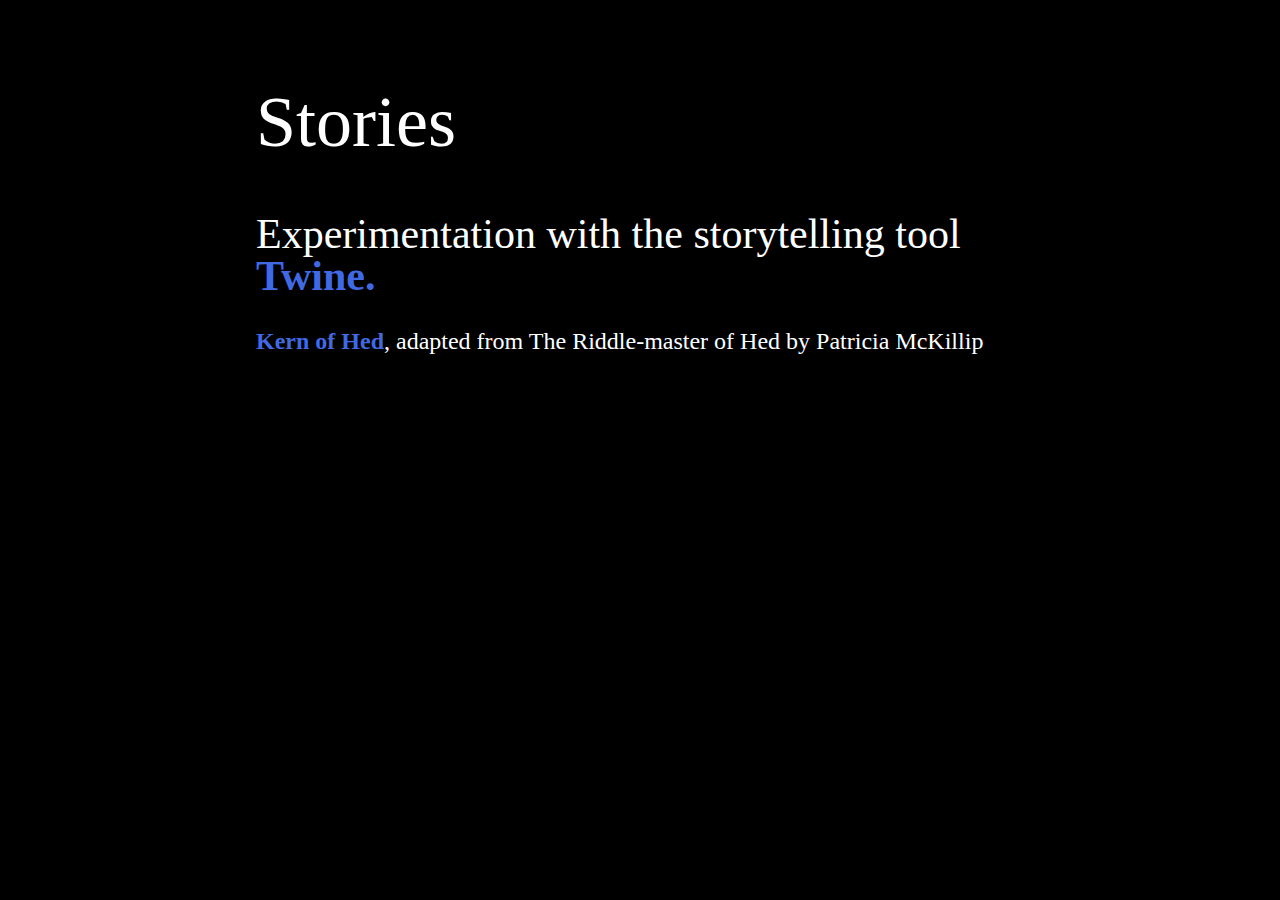
<file: index.html>
<!DOCTYPE html>
<html lang="en">
<head>
  <meta charset="UTF-8">
  <meta name="viewport" content="width=device-width, initial-scale=1.0">
  <title>Stories</title>
  <link rel='stylesheet' type='text/css' href='./styles/reset.css'>
  <link rel='stylesheet' type='text/css' href='./styles/style.css'>
</head>
<body>
  <tw-story>
  <h1>Stories</h1>
  <h3>Experimentation with the storytelling tool <a class="enchantment-link" href="https://twinery.org/">Twine.</a></h3>

  <ul class="stories">
    <li><a class="enchantment-link" href="./kern-of-hed.html">Kern of Hed</a>, adapted from <i>The Riddle-master of Hed</i> by Patricia McKillip</li>
  </ul>
</tw-story>
</body>
</html>
</file>
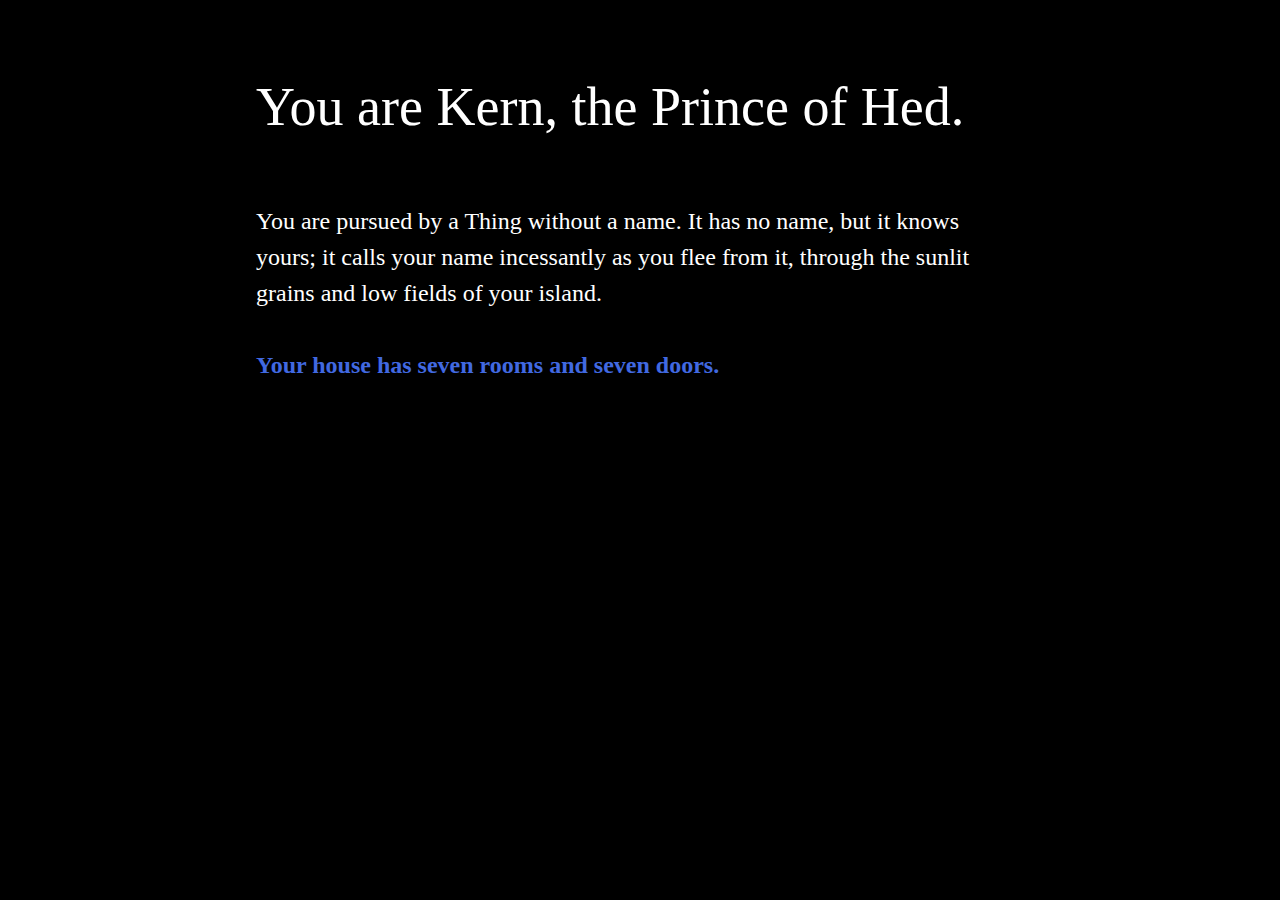
<file: kern-of-hed.html>
<!DOCTYPE html>
<html>
<head>
<meta charset="utf-8">
<title>Kern of Hed</title>
<link rel='stylesheet' type='text/css' href='./styles/reset.css'>
<link rel='stylesheet' type='text/css' href='./styles/style.css'>
</head>

<body>

<tw-story></tw-story>

<tw-storydata name="Kern of Hed" startnode="1" creator="Twine" creator-version="2.3.9" ifid="4BA498B1-5B33-4A8E-9373-2BFE390161B3" zoom="1" format="Harlowe" format-version="3.1.0" options="" hidden><style role="stylesheet" id="twine-user-stylesheet" type="text/twine-css"></style><script role="script" id="twine-user-script" type="text/twine-javascript"></script><tw-passagedata pid="1" name="You are Kern, the Prince of Hed." tags="" position="377,96" size="200,100">## You are Kern, the Prince of Hed.

You are pursued by a Thing without a name. It has no name, but it knows yours; it calls your name incessantly as you flee from it, through the sunlit grains and low fields of your island.

[[Your house has seven rooms and seven doors. -&gt; Into your house]] </tw-passagedata><tw-passagedata pid="2" name=" Into your house" tags="" position="375,250" size="100,100">Your house has seven rooms and seven doors. The walls of your house form concentric squares, and each door of your house leads further in. At the center of your house, within the rooms, within the doors, you have known safety. 

The Thing without a name calls out to you, plaintive, harsh, enraged. Fear seeps into your bones.

[[You flee into your house and lock the door behind you.-&gt;first door]]</tw-passagedata><tw-passagedata pid="3" name="End" tags="" position="800,800" size="100,100">## You didn&#39;t open the door.

Answer the unanswered riddle.

^^Adapted from //The Riddle-master of Hed// by Patricia McKillip^^</tw-passagedata><tw-passagedata pid="4" name="first door" tags="" position="500,300" size="100,100">You are within your house of seven rooms and seven doors. Your housefolk watch you, warily, going about their business among furnishings of clay and stone. You have shut the first of your seven doors behind you.

You hear the clawing of the Thing without a name. It calls to you, once, a whisper through the door&#39;s iron and oak.

[[You turn and open the door.-&gt;End]]
[[You flee through the second door and lock it behind you.-&gt;Second door]]</tw-passagedata><tw-passagedata pid="5" name="Second door" tags="" position="500,450" size="100,100">You wonder at the own silence, at the silence of your housefolk. Do they not see that this Thing has no name? Do they not hear it calling yours?

The sounds of crashing and clawing fade, and you hear the Thing&#39;s soft tread to the door of gold and glass that you now lean against. Your name, when it comes, is the low rumble of thunder.

A bird sings encased in its iron cage. The fountain, marking the passage of time, burbles once and is still.

A break in the hedge marks the third door.

[[You turn and open the door.-&gt;End]]
[[You flee through the third door and lock it behind you.-&gt;Third door]]</tw-passagedata><tw-passagedata pid="6" name="Third door" tags="" position="500,600" size="100,100">The bird&#39;s song stutters as the gold and glass door shatters into pieces, then starts up again. The scraping of claws slides harsh and unyielding into your synapses, and you can hear the rough breathing of the Thing without a name on the other side of the vine-covered door behind you.

Here, cushions pile around low tables in an effort to create comfort. You cannot feel that comfort now, here, where the voice of the Thing without a name calls to you, sweetly, delicately, lovingly.

You run your hand through the vines and feel the rough pine of the door. It vibrates with the light scratch of claws. Before you is a steel gate, leading deeper within the house.

[[You turn and open the door.-&gt;End]]
[[You flee through the fourth door, locking it behind you.-&gt;Fourth door]]</tw-passagedata><tw-passagedata pid="7" name="Fourth door" tags="" position="500,750" size="100,100">Steel and stone, iron and bone, this room of your house is out of time. Mossy rocks and standing stones line up in uneven rows under a ceiling impossibly high. Have the dead always been buried here, in your house? You think so, but you cannot remember why. There is a faint clacking on the sourceless breeze.

You are out of time.

The Thing without a name cavorts among your pillows and your rugs, your low tables shattering under its nameless back. What shape of a Thing would cause those sounds? Without a name, you cannot know.

Filtered through goosedown and feathers, you hear your name in the voice of the Thing without a name.

A stone before you rolls aside to reveal a gaping hole and another room within.

[[You turn and open the door.-&gt;End]]
[[You flee through the fifth door and lock it behind you.-&gt;Fifth door]]</tw-passagedata><tw-passagedata pid="8" name="Fifth door" tags="" position="500,900" size="100,100">You hasten through the stone archway and find yourself face to face with a cow calmly chewing its cud. It beholds you uncuriously, its liquid brown eyes placid and unperturbed. Behind it, a sheep wanders past.

You step around the cow, your feet swishing through the husks of maize that cover the floor. The walls here are made of weathered wood, and the backs of animals line up untidily, stretching away from you on both sides. Horses, pigs, ferrets, goats, even a capybara.

A cat twines around your ankles as you strain your ears, listening for -- you don&#39;t know what. The Thing without a name has made its passage known to you through every room thus far.

The sound of your name hits your eardrums in an explosion of sound; you cover your ears a second too late. Yowling in protest, the cat claws the ankle that kicked it and stalks off beneath the nearest donkey. Having expended its energy, the Thing without a name pants on the other side of the stone slab.

Across from you is a wooden door, split in two horizontally like a stall.

[[You turn and open the door.-&gt;End]]
[[You flee through the sixth door and lock it behind you.-&gt;Sixth door]]</tw-passagedata><tw-passagedata pid="9" name="Sixth door" tags="" position="500,1050" size="100,100">You step into a void.

No light is here. The darkness around you is thick and cloying, ringing with silence. Hesitantly, you take a step forward; your foot is supported but makes no sound. You reach down to touch the floor. It seems solid, but you get the impression that it rose up to meet you, and would not be there if you were not. An image comes to you: your shadow shaped of solid darkness, the soles of its feet pressed to yours.

You wonder if a Thing without a name can possess a shadow.

Behind you, a horse lets out a long, high whinny. The sound is repeated by another throat, but this time your name is in it, and it no longer sounds anything like a horse.

If you squint, there is a thin line of light. It might be near or impossibly far.

[[You turn and open the door.-&gt;End]]
[[You flee through the seventh door and lock it behind you.-&gt;Seventh door]]</tw-passagedata><tw-passagedata pid="10" name="Seventh door" tags="" position="500,1200" size="100,100">Ah, your inner room, your sanctum sanctorum, the heart of your house with seven doors. The door into this room is weathered oak, barred with brass and copper; the hinges sink deep into the wall. Through a window, you can see the wheat fields of your princedom. A desk waits for you, and a book, and your crown. Here, at last, is peace.

The smell of the spring in Hed is a relief, and you take in a deep breath. Certainty flows in like light, like the wind, like water into its running bed. This is your heart, and your house. Tension seeps away with your exhale.

The sound of a knock at the door is a surprise, but you do not startle. &quot;Yes?&quot; you say. &quot;Who is it?&quot;

Your own name comes back to you, in a voice that almost -- //almost// -- sounds human.

Your tranquility shatters like glass. The Thing without a name is without, and you are within: trapped, caged, unable to move.

[[You wait in despair for it to enter.-&gt;longing]]</tw-passagedata><tw-passagedata pid="11" name="longing" tags="" position="500,1350" size="100,100">Time passes. You do not know how much; the landscape outside is unchanging, and your inner sanctum does not contain an hourglass or a clock. Time passes, and nothing speaks. Nothing moves. Hours, years, centuries -- the rise and fall of your breath is your only measurement.

The Thing without a name does not enter the room. 

The feeling of anticipation builds up and up, caking your nerves, choking your lungs. The ink in the inkwell is as liquid as ever, but the page before you is blank, the pen clenched and bent in your hand.

[[You wait, longing for it to enter.-&gt;open]]</tw-passagedata><tw-passagedata pid="12" name="open" tags="" position="500,1500" size="100,100">After eons, after millennia, after your heart beats out of your chest and into your mouth time after time after time, you can bear the wait no longer.

[[You reach out and open the door.-&gt;nothing]]</tw-passagedata><tw-passagedata pid="13" name="nothing" tags="" position="500,1650" size="100,100">There is nothing there.

[[You walk through your house.-&gt;Through]]</tw-passagedata><tw-passagedata pid="14" name="Through" tags="" position="500,1800" size="100,100">You pass through each of the seven rooms of your house in turn. Nothing looks disturbed. Nothing looks out of place. Every door is pristine; every room is wholly untouched. Nothing has passed through your home.

Your housefolk, when you ask them, say that they saw you rush through the first room several minutes past. When you ask about the Thing which pursued you, they shake their heads.

In the time that follows, you are wary. You sleep lightly, alert for any sounds. And, every time you hear your name, there is a little shock that buzzes through you.

You are left to wonder, all the days of your life, what it was that called out to you.

[[Well, what was it?-&gt;End]]</tw-passagedata></tw-storydata>

<script title="Twine engine code" data-main="harlowe">"use strict";function _defineProperty(e,t,n){return t in e?Object.defineProperty(e,t,{value:n,enumerable:!0,configurable:!0,writable:!0}):e[t]=n,e}function _toConsumableArray(e){if(Array.isArray(e)){for(var t=0,n=Array(e.length);t<e.length;t++)n[t]=e[t];return n}return Array.from(e)}var _slicedToArray=function(){function e(e,t){var n=[],r=!0,i=!1,o=void 0;try{for(var a,s=e[Symbol.iterator]();!(r=(a=s.next()).done)&&(n.push(a.value),!t||n.length!==t);r=!0);}catch(e){i=!0,o=e}finally{try{!r&&s.return&&s.return()}finally{if(i)throw o}}return n}return function(t,n){if(Array.isArray(t))return t;if(Symbol.iterator in Object(t))return e(t,n);throw new TypeError("Invalid attempt to destructure non-iterable instance")}}(),_typeof="function"==typeof Symbol&&"symbol"==typeof Symbol.iterator?function(e){return typeof e}:function(e){return e&&"function"==typeof Symbol&&e.constructor===Symbol&&e!==Symbol.prototype?"symbol":typeof e};!function(){/**
 * @license almond 0.3.3 Copyright jQuery Foundation and other contributors.
 * Released under MIT license, http://github.com/requirejs/almond/LICENSE
 */
var requirejs,require,define;!function(e){function t(e,t){return v.call(e,t)}function n(e,t){var n,r,i,o,a,s,c,u,l,f,p,d,h=t&&t.split("/"),g=y.map,m=g&&g["*"]||{};if(e){for(e=e.split("/"),a=e.length-1,y.nodeIdCompat&&w.test(e[a])&&(e[a]=e[a].replace(w,"")),"."===e[0].charAt(0)&&h&&(d=h.slice(0,h.length-1),e=d.concat(e)),l=0;l<e.length;l++)if("."===(p=e[l]))e.splice(l,1),l-=1;else if(".."===p){if(0===l||1===l&&".."===e[2]||".."===e[l-1])continue;l>0&&(e.splice(l-1,2),l-=2)}e=e.join("/")}if((h||m)&&g){for(n=e.split("/"),l=n.length;l>0;l-=1){if(r=n.slice(0,l).join("/"),h)for(f=h.length;f>0;f-=1)if((i=g[h.slice(0,f).join("/")])&&(i=i[r])){o=i,s=l;break}if(o)break;!c&&m&&m[r]&&(c=m[r],u=l)}!o&&c&&(o=c,s=u),o&&(n.splice(0,s,o),e=n.join("/"))}return e}function r(t,n){return function(){var r=b.call(arguments,0);return"string"!=typeof r[0]&&1===r.length&&r.push(null),f.apply(e,r.concat([t,n]))}}function i(e){return function(t){return n(t,e)}}function o(e){return function(t){h[e]=t}}function a(n){if(t(g,n)){var r=g[n];delete g[n],m[n]=!0,l.apply(e,r)}if(!t(h,n)&&!t(m,n))throw new Error("No "+n);return h[n]}function s(e){var t,n=e?e.indexOf("!"):-1;return n>-1&&(t=e.substring(0,n),e=e.substring(n+1,e.length)),[t,e]}function c(e){return e?s(e):[]}function u(e){return function(){return y&&y.config&&y.config[e]||{}}}var l,f,p,d,h={},g={},y={},m={},v=Object.prototype.hasOwnProperty,b=[].slice,w=/\.js$/;p=function(e,t){var r,o=s(e),c=o[0],u=t[1];return e=o[1],c&&(c=n(c,u),r=a(c)),c?e=r&&r.normalize?r.normalize(e,i(u)):n(e,u):(e=n(e,u),o=s(e),c=o[0],e=o[1],c&&(r=a(c))),{f:c?c+"!"+e:e,n:e,pr:c,p:r}},d={require:function(e){return r(e)},exports:function(e){var t=h[e];return void 0!==t?t:h[e]={}},module:function(e){return{id:e,uri:"",exports:h[e],config:u(e)}}},l=function(n,i,s,u){var l,f,y,v,b,w,x,T=[],S=void 0===s?"undefined":_typeof(s);if(u=u||n,w=c(u),"undefined"===S||"function"===S){for(i=!i.length&&s.length?["require","exports","module"]:i,b=0;b<i.length;b+=1)if(v=p(i[b],w),"require"===(f=v.f))T[b]=d.require(n);else if("exports"===f)T[b]=d.exports(n),x=!0;else if("module"===f)l=T[b]=d.module(n);else if(t(h,f)||t(g,f)||t(m,f))T[b]=a(f);else{if(!v.p)throw new Error(n+" missing "+f);v.p.load(v.n,r(u,!0),o(f),{}),T[b]=h[f]}y=s?s.apply(h[n],T):void 0,n&&(l&&l.exports!==e&&l.exports!==h[n]?h[n]=l.exports:y===e&&x||(h[n]=y))}else n&&(h[n]=s)},requirejs=require=f=function(t,n,r,i,o){if("string"==typeof t)return d[t]?d[t](n):a(p(t,c(n)).f);if(!t.splice){if(y=t,y.deps&&f(y.deps,y.callback),!n)return;n.splice?(t=n,n=r,r=null):t=e}return n=n||function(){},"function"==typeof r&&(r=i,i=o),i?l(e,t,n,r):setTimeout(function(){l(e,t,n,r)},4),f},f.config=function(e){return f(e)},requirejs._defined=h,define=function(e,n,r){if("string"!=typeof e)throw new Error("See almond README: incorrect module build, no module name");n.splice||(r=n,n=[]),t(h,e)||t(g,e)||(g[e]=[e,n,r])},define.amd={jQuery:!0}}(),define("almond",function(){}),function(e,t){"object"===("undefined"==typeof module?"undefined":_typeof(module))&&"object"===_typeof(module.exports)?module.exports=e.document?t(e,!0):function(e){if(!e.document)throw new Error("jQuery requires a window with a document");return t(e)}:t(e)}("undefined"!=typeof window?window:this,function(e,t){function n(e,t,n){n=n||ce;var r,i,o=n.createElement("script");if(o.text=e,t)for(r in Te)(i=t[r]||t.getAttribute&&t.getAttribute(r))&&o.setAttribute(r,i);n.head.appendChild(o).parentNode.removeChild(o)}function r(e){return null==e?e+"":"object"===(void 0===e?"undefined":_typeof(e))||"function"==typeof e?he[ge.call(e)]||"object":void 0===e?"undefined":_typeof(e)}function i(e){var t=!!e&&"length"in e&&e.length,n=r(e);return!we(e)&&!xe(e)&&("array"===n||0===t||"number"==typeof t&&t>0&&t-1 in e)}function o(e,t){return e.nodeName&&e.nodeName.toLowerCase()===t.toLowerCase()}function a(e,t,n){return we(t)?Se.grep(e,function(e,r){return!!t.call(e,r,e)!==n}):t.nodeType?Se.grep(e,function(e){return e===t!==n}):"string"!=typeof t?Se.grep(e,function(e){return de.call(t,e)>-1!==n}):Se.filter(t,e,n)}function s(e,t){for(;(e=e[t])&&1!==e.nodeType;);return e}function c(e){var t={};return Se.each(e.match(Me)||[],function(e,n){t[n]=!0}),t}function u(e){return e}function l(e){throw e}function f(e,t,n,r){var i;try{e&&we(i=e.promise)?i.call(e).done(t).fail(n):e&&we(i=e.then)?i.call(e,t,n):t.apply(void 0,[e].slice(r))}catch(e){n.apply(void 0,[e])}}function p(){ce.removeEventListener("DOMContentLoaded",p),e.removeEventListener("load",p),Se.ready()}function d(e,t){return t.toUpperCase()}function h(e){return e.replace(qe,"ms-").replace(Fe,d)}function g(){this.expando=Se.expando+g.uid++}function y(e){return"true"===e||"false"!==e&&("null"===e?null:e===+e+""?+e:Be.test(e)?JSON.parse(e):e)}function m(e,t,n){var r;if(void 0===n&&1===e.nodeType)if(r="data-"+t.replace(We,"-$&").toLowerCase(),"string"==typeof(n=e.getAttribute(r))){try{n=y(n)}catch(e){}$e.set(e,t,n)}else n=void 0;return n}function v(e,t,n,r){var i,o,a=20,s=r?function(){return r.cur()}:function(){return Se.css(e,t,"")},c=s(),u=n&&n[3]||(Se.cssNumber[t]?"":"px"),l=e.nodeType&&(Se.cssNumber[t]||"px"!==u&&+c)&&Ue.exec(Se.css(e,t));if(l&&l[3]!==u){for(c/=2,u=u||l[3],l=+c||1;a--;)Se.style(e,t,l+u),(1-o)*(1-(o=s()/c||.5))<=0&&(a=0),l/=o;l*=2,Se.style(e,t,l+u),n=n||[]}return n&&(l=+l||+c||0,i=n[1]?l+(n[1]+1)*n[2]:+n[2],r&&(r.unit=u,r.start=l,r.end=i)),i}function b(e){var t,n=e.ownerDocument,r=e.nodeName,i=Ke[r];return i||(t=n.body.appendChild(n.createElement(r)),i=Se.css(t,"display"),t.parentNode.removeChild(t),"none"===i&&(i="block"),Ke[r]=i,i)}function w(e,t){for(var n,r,i=[],o=0,a=e.length;o<a;o++)r=e[o],r.style&&(n=r.style.display,t?("none"===n&&(i[o]=Ve.get(r,"display")||null,i[o]||(r.style.display="")),""===r.style.display&&Ze(r)&&(i[o]=b(r))):"none"!==n&&(i[o]="none",Ve.set(r,"display",n)));for(o=0;o<a;o++)null!=i[o]&&(e[o].style.display=i[o]);return e}function x(e,t){var n;return n=void 0!==e.getElementsByTagName?e.getElementsByTagName(t||"*"):void 0!==e.querySelectorAll?e.querySelectorAll(t||"*"):[],void 0===t||t&&o(e,t)?Se.merge([e],n):n}function T(e,t){for(var n=0,r=e.length;n<r;n++)Ve.set(e[n],"globalEval",!t||Ve.get(t[n],"globalEval"))}function S(e,t,n,i,o){for(var a,s,c,u,l,f,p=t.createDocumentFragment(),d=[],h=0,g=e.length;h<g;h++)if((a=e[h])||0===a)if("object"===r(a))Se.merge(d,a.nodeType?[a]:a);else if(it.test(a)){for(s=s||p.appendChild(t.createElement("div")),c=(tt.exec(a)||["",""])[1].toLowerCase(),u=rt[c]||rt._default,s.innerHTML=u[1]+Se.htmlPrefilter(a)+u[2],f=u[0];f--;)s=s.lastChild;Se.merge(d,s.childNodes),s=p.firstChild,s.textContent=""}else d.push(t.createTextNode(a));for(p.textContent="",h=0;a=d[h++];)if(i&&Se.inArray(a,i)>-1)o&&o.push(a);else if(l=Xe(a),s=x(p.appendChild(a),"script"),l&&T(s),n)for(f=0;a=s[f++];)nt.test(a.type||"")&&n.push(a);return p}function k(){return!0}function O(){return!1}function j(e,t){return e===A()==("focus"===t)}function A(){try{return ce.activeElement}catch(e){}}function C(e,t,n,r,i,o){var a,s;if("object"===(void 0===t?"undefined":_typeof(t))){"string"!=typeof n&&(r=r||n,n=void 0);for(s in t)C(e,s,n,r,t[s],o);return e}if(null==r&&null==i?(i=n,r=n=void 0):null==i&&("string"==typeof n?(i=r,r=void 0):(i=r,r=n,n=void 0)),!1===i)i=O;else if(!i)return e;return 1===o&&(a=i,i=function(e){return Se().off(e),a.apply(this,arguments)},i.guid=a.guid||(a.guid=Se.guid++)),e.each(function(){Se.event.add(this,t,i,r,n)})}function E(e,t,n){if(!n)return void(void 0===Ve.get(e,t)&&Se.event.add(e,t,k));Ve.set(e,t,!1),Se.event.add(e,t,{namespace:!1,handler:function(e){var r,i,o=Ve.get(this,t);if(1&e.isTrigger&&this[t]){if(o.length)(Se.event.special[t]||{}).delegateType&&e.stopPropagation();else if(o=le.call(arguments),Ve.set(this,t,o),r=n(this,t),this[t](),i=Ve.get(this,t),o!==i||r?Ve.set(this,t,!1):i={},o!==i)return e.stopImmediatePropagation(),e.preventDefault(),i.value}else o.length&&(Ve.set(this,t,{value:Se.event.trigger(Se.extend(o[0],Se.Event.prototype),o.slice(1),this)}),e.stopImmediatePropagation())}})}function N(e,t){return o(e,"table")&&o(11!==t.nodeType?t:t.firstChild,"tr")?Se(e).children("tbody")[0]||e:e}function _(e){return e.type=(null!==e.getAttribute("type"))+"/"+e.type,e}function P(e){return"true/"===(e.type||"").slice(0,5)?e.type=e.type.slice(5):e.removeAttribute("type"),e}function I(e,t){var n,r,i,o,a,s,c,u;if(1===t.nodeType){if(Ve.hasData(e)&&(o=Ve.access(e),a=Ve.set(t,o),u=o.events)){delete a.handle,a.events={};for(i in u)for(n=0,r=u[i].length;n<r;n++)Se.event.add(t,i,u[i][n])}$e.hasData(e)&&(s=$e.access(e),c=Se.extend({},s),$e.set(t,c))}}function M(e,t){var n=t.nodeName.toLowerCase();"input"===n&&et.test(e.type)?t.checked=e.checked:"input"!==n&&"textarea"!==n||(t.defaultValue=e.defaultValue)}function D(e,t,r,i){t=fe.apply([],t);var o,a,s,c,u,l,f=0,p=e.length,d=p-1,h=t[0],g=we(h);if(g||p>1&&"string"==typeof h&&!be.checkClone&&lt.test(h))return e.each(function(n){var o=e.eq(n);g&&(t[0]=h.call(this,n,o.html())),D(o,t,r,i)});if(p&&(o=S(t,e[0].ownerDocument,!1,e,i),a=o.firstChild,1===o.childNodes.length&&(o=a),a||i)){for(s=Se.map(x(o,"script"),_),c=s.length;f<p;f++)u=o,f!==d&&(u=Se.clone(u,!0,!0),c&&Se.merge(s,x(u,"script"))),r.call(e[f],u,f);if(c)for(l=s[s.length-1].ownerDocument,Se.map(s,P),f=0;f<c;f++)u=s[f],nt.test(u.type||"")&&!Ve.access(u,"globalEval")&&Se.contains(l,u)&&(u.src&&"module"!==(u.type||"").toLowerCase()?Se._evalUrl&&!u.noModule&&Se._evalUrl(u.src,{nonce:u.nonce||u.getAttribute("nonce")}):n(u.textContent.replace(ft,""),u,l))}return e}function L(e,t,n){for(var r,i=t?Se.filter(t,e):e,o=0;null!=(r=i[o]);o++)n||1!==r.nodeType||Se.cleanData(x(r)),r.parentNode&&(n&&Xe(r)&&T(x(r,"script")),r.parentNode.removeChild(r));return e}function R(e,t,n){var r,i,o,a,s=e.style;return n=n||dt(e),n&&(a=n.getPropertyValue(t)||n[t],""!==a||Xe(e)||(a=Se.style(e,t)),!be.pixelBoxStyles()&&pt.test(a)&&ht.test(t)&&(r=s.width,i=s.minWidth,o=s.maxWidth,s.minWidth=s.maxWidth=s.width=a,a=n.width,s.width=r,s.minWidth=i,s.maxWidth=o)),void 0!==a?a+"":a}function q(e,t){return{get:function(){return e()?void delete this.get:(this.get=t).apply(this,arguments)}}}function F(e){for(var t=e[0].toUpperCase()+e.slice(1),n=gt.length;n--;)if((e=gt[n]+t)in yt)return e}function H(e){var t=Se.cssProps[e]||mt[e];return t||(e in yt?e:mt[e]=F(e)||e)}function V(e,t,n){var r=Ue.exec(t);return r?Math.max(0,r[2]-(n||0))+(r[3]||"px"):t}function $(e,t,n,r,i,o){var a="width"===t?1:0,s=0,c=0;if(n===(r?"border":"content"))return 0;for(;a<4;a+=2)"margin"===n&&(c+=Se.css(e,n+Ge[a],!0,i)),r?("content"===n&&(c-=Se.css(e,"padding"+Ge[a],!0,i)),"margin"!==n&&(c-=Se.css(e,"border"+Ge[a]+"Width",!0,i))):(c+=Se.css(e,"padding"+Ge[a],!0,i),"padding"!==n?c+=Se.css(e,"border"+Ge[a]+"Width",!0,i):s+=Se.css(e,"border"+Ge[a]+"Width",!0,i));return!r&&o>=0&&(c+=Math.max(0,Math.ceil(e["offset"+t[0].toUpperCase()+t.slice(1)]-o-c-s-.5))||0),c}function B(e,t,n){var r=dt(e),i=!be.boxSizingReliable()||n,o=i&&"border-box"===Se.css(e,"boxSizing",!1,r),a=o,s=R(e,t,r),c="offset"+t[0].toUpperCase()+t.slice(1);if(pt.test(s)){if(!n)return s;s="auto"}return(!be.boxSizingReliable()&&o||"auto"===s||!parseFloat(s)&&"inline"===Se.css(e,"display",!1,r))&&e.getClientRects().length&&(o="border-box"===Se.css(e,"boxSizing",!1,r),(a=c in e)&&(s=e[c])),(s=parseFloat(s)||0)+$(e,t,n||(o?"border":"content"),a,r,s)+"px"}function W(e,t,n,r,i){return new W.prototype.init(e,t,n,r,i)}function z(){St&&(!1===ce.hidden&&e.requestAnimationFrame?e.requestAnimationFrame(z):e.setTimeout(z,Se.fx.interval),Se.fx.tick())}function U(){return e.setTimeout(function(){Tt=void 0}),Tt=Date.now()}function G(e,t){var n,r=0,i={height:e};for(t=t?1:0;r<4;r+=2-t)n=Ge[r],i["margin"+n]=i["padding"+n]=e;return t&&(i.opacity=i.width=e),i}function J(e,t,n){for(var r,i=(Z.tweeners[t]||[]).concat(Z.tweeners["*"]),o=0,a=i.length;o<a;o++)if(r=i[o].call(n,t,e))return r}function X(e,t,n){var r,i,o,a,s,c,u,l,f="width"in t||"height"in t,p=this,d={},h=e.style,g=e.nodeType&&Ze(e),y=Ve.get(e,"fxshow");n.queue||(a=Se._queueHooks(e,"fx"),null==a.unqueued&&(a.unqueued=0,s=a.empty.fire,a.empty.fire=function(){a.unqueued||s()}),a.unqueued++,p.always(function(){p.always(function(){a.unqueued--,Se.queue(e,"fx").length||a.empty.fire()})}));for(r in t)if(i=t[r],kt.test(i)){if(delete t[r],o=o||"toggle"===i,i===(g?"hide":"show")){if("show"!==i||!y||void 0===y[r])continue;g=!0}d[r]=y&&y[r]||Se.style(e,r)}if((c=!Se.isEmptyObject(t))||!Se.isEmptyObject(d)){f&&1===e.nodeType&&(n.overflow=[h.overflow,h.overflowX,h.overflowY],u=y&&y.display,null==u&&(u=Ve.get(e,"display")),l=Se.css(e,"display"),"none"===l&&(u?l=u:(w([e],!0),u=e.style.display||u,l=Se.css(e,"display"),w([e]))),("inline"===l||"inline-block"===l&&null!=u)&&"none"===Se.css(e,"float")&&(c||(p.done(function(){h.display=u}),null==u&&(l=h.display,u="none"===l?"":l)),h.display="inline-block")),n.overflow&&(h.overflow="hidden",p.always(function(){h.overflow=n.overflow[0],h.overflowX=n.overflow[1],h.overflowY=n.overflow[2]})),c=!1;for(r in d)c||(y?"hidden"in y&&(g=y.hidden):y=Ve.access(e,"fxshow",{display:u}),o&&(y.hidden=!g),g&&w([e],!0),p.done(function(){g||w([e]),Ve.remove(e,"fxshow");for(r in d)Se.style(e,r,d[r])})),c=J(g?y[r]:0,r,p),r in y||(y[r]=c.start,g&&(c.end=c.start,c.start=0))}}function Y(e,t){var n,r,i,o,a;for(n in e)if(r=h(n),i=t[r],o=e[n],Array.isArray(o)&&(i=o[1],o=e[n]=o[0]),n!==r&&(e[r]=o,delete e[n]),(a=Se.cssHooks[r])&&"expand"in a){o=a.expand(o),delete e[r];for(n in o)n in e||(e[n]=o[n],t[n]=i)}else t[r]=i}function Z(e,t,n){var r,i,o=0,a=Z.prefilters.length,s=Se.Deferred().always(function(){delete c.elem}),c=function(){if(i)return!1;for(var t=Tt||U(),n=Math.max(0,u.startTime+u.duration-t),r=n/u.duration||0,o=1-r,a=0,c=u.tweens.length;a<c;a++)u.tweens[a].run(o);return s.notifyWith(e,[u,o,n]),o<1&&c?n:(c||s.notifyWith(e,[u,1,0]),s.resolveWith(e,[u]),!1)},u=s.promise({elem:e,props:Se.extend({},t),opts:Se.extend(!0,{specialEasing:{},easing:Se.easing._default},n),originalProperties:t,originalOptions:n,startTime:Tt||U(),duration:n.duration,tweens:[],createTween:function(t,n){var r=Se.Tween(e,u.opts,t,n,u.opts.specialEasing[t]||u.opts.easing);return u.tweens.push(r),r},stop:function(t){var n=0,r=t?u.tweens.length:0;if(i)return this;for(i=!0;n<r;n++)u.tweens[n].run(1);return t?(s.notifyWith(e,[u,1,0]),s.resolveWith(e,[u,t])):s.rejectWith(e,[u,t]),this}}),l=u.props;for(Y(l,u.opts.specialEasing);o<a;o++)if(r=Z.prefilters[o].call(u,e,l,u.opts))return we(r.stop)&&(Se._queueHooks(u.elem,u.opts.queue).stop=r.stop.bind(r)),r;return Se.map(l,J,u),we(u.opts.start)&&u.opts.start.call(e,u),u.progress(u.opts.progress).done(u.opts.done,u.opts.complete).fail(u.opts.fail).always(u.opts.always),Se.fx.timer(Se.extend(c,{elem:e,anim:u,queue:u.opts.queue})),u}function Q(e){return(e.match(Me)||[]).join(" ")}function K(e){return e.getAttribute&&e.getAttribute("class")||""}function ee(e){return Array.isArray(e)?e:"string"==typeof e?e.match(Me)||[]:[]}function te(e,t,n,i){var o;if(Array.isArray(t))Se.each(t,function(t,r){n||Lt.test(e)?i(e,r):te(e+"["+("object"===(void 0===r?"undefined":_typeof(r))&&null!=r?t:"")+"]",r,n,i)});else if(n||"object"!==r(t))i(e,t);else for(o in t)te(e+"["+o+"]",t[o],n,i)}function ne(e){return function(t,n){"string"!=typeof t&&(n=t,t="*");var r,i=0,o=t.toLowerCase().match(Me)||[];if(we(n))for(;r=o[i++];)"+"===r[0]?(r=r.slice(1)||"*",(e[r]=e[r]||[]).unshift(n)):(e[r]=e[r]||[]).push(n)}}function re(e,t,n,r){function i(s){var c;return o[s]=!0,Se.each(e[s]||[],function(e,s){var u=s(t,n,r);return"string"!=typeof u||a||o[u]?a?!(c=u):void 0:(t.dataTypes.unshift(u),i(u),!1)}),c}var o={},a=e===Jt;return i(t.dataTypes[0])||!o["*"]&&i("*")}function ie(e,t){var n,r,i=Se.ajaxSettings.flatOptions||{};for(n in t)void 0!==t[n]&&((i[n]?e:r||(r={}))[n]=t[n]);return r&&Se.extend(!0,e,r),e}function oe(e,t,n){for(var r,i,o,a,s=e.contents,c=e.dataTypes;"*"===c[0];)c.shift(),void 0===r&&(r=e.mimeType||t.getResponseHeader("Content-Type"));if(r)for(i in s)if(s[i]&&s[i].test(r)){c.unshift(i);break}if(c[0]in n)o=c[0];else{for(i in n){if(!c[0]||e.converters[i+" "+c[0]]){o=i;break}a||(a=i)}o=o||a}if(o)return o!==c[0]&&c.unshift(o),n[o]}function ae(e,t,n,r){var i,o,a,s,c,u={},l=e.dataTypes.slice();if(l[1])for(a in e.converters)u[a.toLowerCase()]=e.converters[a];for(o=l.shift();o;)if(e.responseFields[o]&&(n[e.responseFields[o]]=t),!c&&r&&e.dataFilter&&(t=e.dataFilter(t,e.dataType)),c=o,o=l.shift())if("*"===o)o=c;else if("*"!==c&&c!==o){if(!(a=u[c+" "+o]||u["* "+o]))for(i in u)if(s=i.split(" "),s[1]===o&&(a=u[c+" "+s[0]]||u["* "+s[0]])){!0===a?a=u[i]:!0!==u[i]&&(o=s[0],l.unshift(s[1]));break}if(!0!==a)if(a&&e.throws)t=a(t);else try{t=a(t)}catch(e){return{state:"parsererror",error:a?e:"No conversion from "+c+" to "+o}}}return{state:"success",data:t}}var se=[],ce=e.document,ue=Object.getPrototypeOf,le=se.slice,fe=se.concat,pe=se.push,de=se.indexOf,he={},ge=he.toString,ye=he.hasOwnProperty,me=ye.toString,ve=me.call(Object),be={},we=function(e){return"function"==typeof e&&"number"!=typeof e.nodeType},xe=function(e){return null!=e&&e===e.window},Te={type:!0,src:!0,nonce:!0,noModule:!0},Se=function e(t,n){return new e.fn.init(t,n)},ke=/^[\s\uFEFF\xA0]+|[\s\uFEFF\xA0]+$/g;Se.fn=Se.prototype={jquery:"3.4.1",constructor:Se,length:0,toArray:function(){return le.call(this)},get:function(e){return null==e?le.call(this):e<0?this[e+this.length]:this[e]},pushStack:function(e){var t=Se.merge(this.constructor(),e);return t.prevObject=this,t},each:function(e){return Se.each(this,e)},map:function(e){return this.pushStack(Se.map(this,function(t,n){return e.call(t,n,t)}))},slice:function(){return this.pushStack(le.apply(this,arguments))},first:function(){return this.eq(0)},last:function(){return this.eq(-1)},eq:function(e){var t=this.length,n=+e+(e<0?t:0);return this.pushStack(n>=0&&n<t?[this[n]]:[])},end:function(){return this.prevObject||this.constructor()},push:pe,sort:se.sort,splice:se.splice},Se.extend=Se.fn.extend=function(){var e,t,n,r,i,o,a=arguments[0]||{},s=1,c=arguments.length,u=!1;for("boolean"==typeof a&&(u=a,a=arguments[s]||{},s++),"object"===(void 0===a?"undefined":_typeof(a))||we(a)||(a={}),s===c&&(a=this,s--);s<c;s++)if(null!=(e=arguments[s]))for(t in e)r=e[t],"__proto__"!==t&&a!==r&&(u&&r&&(Se.isPlainObject(r)||(i=Array.isArray(r)))?(n=a[t],o=i&&!Array.isArray(n)?[]:i||Se.isPlainObject(n)?n:{},i=!1,a[t]=Se.extend(u,o,r)):void 0!==r&&(a[t]=r));return a},Se.extend({expando:"jQuery"+("3.4.1"+Math.random()).replace(/\D/g,""),isReady:!0,error:function(e){throw new Error(e)},noop:function(){},isPlainObject:function(e){var t,n;return!(!e||"[object Object]"!==ge.call(e))&&(!(t=ue(e))||"function"==typeof(n=ye.call(t,"constructor")&&t.constructor)&&me.call(n)===ve)},isEmptyObject:function(e){var t;for(t in e)return!1;return!0},globalEval:function(e,t){n(e,{nonce:t&&t.nonce})},each:function(e,t){var n,r=0;if(i(e))for(n=e.length;r<n&&!1!==t.call(e[r],r,e[r]);r++);else for(r in e)if(!1===t.call(e[r],r,e[r]))break;return e},trim:function(e){return null==e?"":(e+"").replace(ke,"")},makeArray:function(e,t){var n=t||[];return null!=e&&(i(Object(e))?Se.merge(n,"string"==typeof e?[e]:e):pe.call(n,e)),n},inArray:function(e,t,n){return null==t?-1:de.call(t,e,n)},merge:function(e,t){for(var n=+t.length,r=0,i=e.length;r<n;r++)e[i++]=t[r];return e.length=i,e},grep:function(e,t,n){for(var r=[],i=0,o=e.length,a=!n;i<o;i++)!t(e[i],i)!==a&&r.push(e[i]);return r},map:function(e,t,n){var r,o,a=0,s=[];if(i(e))for(r=e.length;a<r;a++)null!=(o=t(e[a],a,n))&&s.push(o);else for(a in e)null!=(o=t(e[a],a,n))&&s.push(o);return fe.apply([],s)},guid:1,support:be}),"function"==typeof Symbol&&(Se.fn[Symbol.iterator]=se[Symbol.iterator]),Se.each("Boolean Number String Function Array Date RegExp Object Error Symbol".split(" "),function(e,t){he["[object "+t+"]"]=t.toLowerCase()});var Oe=function(e){function t(e,t,n,r){var i,o,a,s,c,l,p,d=t&&t.ownerDocument,h=t?t.nodeType:9;if(n=n||[],"string"!=typeof e||!e||1!==h&&9!==h&&11!==h)return n;if(!r&&((t?t.ownerDocument||t:F)!==_&&N(t),t=t||_,I)){if(11!==h&&(c=me.exec(e)))if(i=c[1]){if(9===h){if(!(a=t.getElementById(i)))return n;if(a.id===i)return n.push(a),n}else if(d&&(a=d.getElementById(i))&&R(t,a)&&a.id===i)return n.push(a),n}else{if(c[2])return Z.apply(n,t.getElementsByTagName(e)),n;if((i=c[3])&&w.getElementsByClassName&&t.getElementsByClassName)return Z.apply(n,t.getElementsByClassName(i)),n}if(w.qsa&&!z[e+" "]&&(!M||!M.test(e))&&(1!==h||"object"!==t.nodeName.toLowerCase())){if(p=e,d=t,1===h&&ue.test(e)){for((s=t.getAttribute("id"))?s=s.replace(xe,Te):t.setAttribute("id",s=q),l=k(e),o=l.length;o--;)l[o]="#"+s+" "+f(l[o]);p=l.join(","),d=ve.test(e)&&u(t.parentNode)||t}try{return Z.apply(n,d.querySelectorAll(p)),n}catch(t){z(e,!0)}finally{s===q&&t.removeAttribute("id")}}}return j(e.replace(ae,"$1"),t,n,r)}function n(){function e(n,r){return t.push(n+" ")>x.cacheLength&&delete e[t.shift()],e[n+" "]=r}var t=[];return e}function r(e){return e[q]=!0,e}function i(e){var t=_.createElement("fieldset");try{return!!e(t)}catch(e){return!1}finally{t.parentNode&&t.parentNode.removeChild(t),t=null}}function o(e,t){for(var n=e.split("|"),r=n.length;r--;)x.attrHandle[n[r]]=t}function a(e,t){var n=t&&e,r=n&&1===e.nodeType&&1===t.nodeType&&e.sourceIndex-t.sourceIndex;if(r)return r;if(n)for(;n=n.nextSibling;)if(n===t)return-1;return e?1:-1}function s(e){return function(t){return"form"in t?t.parentNode&&!1===t.disabled?"label"in t?"label"in t.parentNode?t.parentNode.disabled===e:t.disabled===e:t.isDisabled===e||t.isDisabled!==!e&&ke(t)===e:t.disabled===e:"label"in t&&t.disabled===e}}function c(e){return r(function(t){return t=+t,r(function(n,r){for(var i,o=e([],n.length,t),a=o.length;a--;)n[i=o[a]]&&(n[i]=!(r[i]=n[i]))})})}function u(e){return e&&void 0!==e.getElementsByTagName&&e}function l(){}function f(e){for(var t=0,n=e.length,r="";t<n;t++)r+=e[t].value;return r}function p(e,t,n){var r=t.dir,i=t.next,o=i||r,a=n&&"parentNode"===o,s=V++;return t.first?function(t,n,i){for(;t=t[r];)if(1===t.nodeType||a)return e(t,n,i);return!1}:function(t,n,c){var u,l,f,p=[H,s];if(c){for(;t=t[r];)if((1===t.nodeType||a)&&e(t,n,c))return!0}else for(;t=t[r];)if(1===t.nodeType||a)if(f=t[q]||(t[q]={}),l=f[t.uniqueID]||(f[t.uniqueID]={}),i&&i===t.nodeName.toLowerCase())t=t[r]||t;else{if((u=l[o])&&u[0]===H&&u[1]===s)return p[2]=u[2];if(l[o]=p,p[2]=e(t,n,c))return!0}return!1}}function d(e){return e.length>1?function(t,n,r){for(var i=e.length;i--;)if(!e[i](t,n,r))return!1;return!0}:e[0]}function h(e,n,r){for(var i=0,o=n.length;i<o;i++)t(e,n[i],r);return r}function g(e,t,n,r,i){for(var o,a=[],s=0,c=e.length,u=null!=t;s<c;s++)(o=e[s])&&(n&&!n(o,r,i)||(a.push(o),u&&t.push(s)));return a}function y(e,t,n,i,o,a){return i&&!i[q]&&(i=y(i)),o&&!o[q]&&(o=y(o,a)),r(function(r,a,s,c){var u,l,f,p=[],d=[],y=a.length,m=r||h(t||"*",s.nodeType?[s]:s,[]),v=!e||!r&&t?m:g(m,p,e,s,c),b=n?o||(r?e:y||i)?[]:a:v;if(n&&n(v,b,s,c),i)for(u=g(b,d),i(u,[],s,c),l=u.length;l--;)(f=u[l])&&(b[d[l]]=!(v[d[l]]=f));if(r){if(o||e){if(o){for(u=[],l=b.length;l--;)(f=b[l])&&u.push(v[l]=f);o(null,b=[],u,c)}for(l=b.length;l--;)(f=b[l])&&(u=o?K(r,f):p[l])>-1&&(r[u]=!(a[u]=f))}}else b=g(b===a?b.splice(y,b.length):b),o?o(null,a,b,c):Z.apply(a,b)})}function m(e){for(var t,n,r,i=e.length,o=x.relative[e[0].type],a=o||x.relative[" "],s=o?1:0,c=p(function(e){return e===t},a,!0),u=p(function(e){return K(t,e)>-1},a,!0),l=[function(e,n,r){var i=!o&&(r||n!==A)||((t=n).nodeType?c(e,n,r):u(e,n,r));return t=null,i}];s<i;s++)if(n=x.relative[e[s].type])l=[p(d(l),n)];else{if(n=x.filter[e[s].type].apply(null,e[s].matches),n[q]){for(r=++s;r<i&&!x.relative[e[r].type];r++);return y(s>1&&d(l),s>1&&f(e.slice(0,s-1).concat({value:" "===e[s-2].type?"*":""})).replace(ae,"$1"),n,s<r&&m(e.slice(s,r)),r<i&&m(e=e.slice(r)),r<i&&f(e))}l.push(n)}return d(l)}function v(e,n){var i=n.length>0,o=e.length>0,a=function(r,a,s,c,u){var l,f,p,d=0,h="0",y=r&&[],m=[],v=A,b=r||o&&x.find.TAG("*",u),w=H+=null==v?1:Math.random()||.1,T=b.length;for(u&&(A=a===_||a||u);h!==T&&null!=(l=b[h]);h++){if(o&&l){for(f=0,a||l.ownerDocument===_||(N(l),s=!I);p=e[f++];)if(p(l,a||_,s)){c.push(l);break}u&&(H=w)}i&&((l=!p&&l)&&d--,r&&y.push(l))}if(d+=h,i&&h!==d){for(f=0;p=n[f++];)p(y,m,a,s);if(r){if(d>0)for(;h--;)y[h]||m[h]||(m[h]=X.call(c));m=g(m)}Z.apply(c,m),u&&!r&&m.length>0&&d+n.length>1&&t.uniqueSort(c)}return u&&(H=w,A=v),y};return i?r(a):a}var b,w,x,T,S,k,O,j,A,C,E,N,_,P,I,M,D,L,R,q="sizzle"+1*new Date,F=e.document,H=0,V=0,$=n(),B=n(),W=n(),z=n(),U=function(e,t){return e===t&&(E=!0),0},G={}.hasOwnProperty,J=[],X=J.pop,Y=J.push,Z=J.push,Q=J.slice,K=function(e,t){for(var n=0,r=e.length;n<r;n++)if(e[n]===t)return n;return-1},ee="checked|selected|async|autofocus|autoplay|controls|defer|disabled|hidden|ismap|loop|multiple|open|readonly|required|scoped",te="[\\x20\\t\\r\\n\\f]",ne="(?:\\\\.|[\\w-]|[^\0-\\xa0])+",re="\\["+te+"*("+ne+")(?:"+te+"*([*^$|!~]?=)"+te+"*(?:'((?:\\\\.|[^\\\\'])*)'|\"((?:\\\\.|[^\\\\\"])*)\"|("+ne+"))|)"+te+"*\\]",ie=":("+ne+")(?:\\((('((?:\\\\.|[^\\\\'])*)'|\"((?:\\\\.|[^\\\\\"])*)\")|((?:\\\\.|[^\\\\()[\\]]|"+re+")*)|.*)\\)|)",oe=new RegExp(te+"+","g"),ae=new RegExp("^"+te+"+|((?:^|[^\\\\])(?:\\\\.)*)"+te+"+$","g"),se=new RegExp("^"+te+"*,"+te+"*"),ce=new RegExp("^"+te+"*([>+~]|"+te+")"+te+"*"),ue=new RegExp(te+"|>"),le=new RegExp(ie),fe=new RegExp("^"+ne+"$"),pe={ID:new RegExp("^#("+ne+")"),CLASS:new RegExp("^\\.("+ne+")"),TAG:new RegExp("^("+ne+"|[*])"),ATTR:new RegExp("^"+re),PSEUDO:new RegExp("^"+ie),CHILD:new RegExp("^:(only|first|last|nth|nth-last)-(child|of-type)(?:\\("+te+"*(even|odd|(([+-]|)(\\d*)n|)"+te+"*(?:([+-]|)"+te+"*(\\d+)|))"+te+"*\\)|)","i"),bool:new RegExp("^(?:"+ee+")$","i"),needsContext:new RegExp("^"+te+"*[>+~]|:(even|odd|eq|gt|lt|nth|first|last)(?:\\("+te+"*((?:-\\d)?\\d*)"+te+"*\\)|)(?=[^-]|$)","i")},de=/HTML$/i,he=/^(?:input|select|textarea|button)$/i,ge=/^h\d$/i,ye=/^[^{]+\{\s*\[native \w/,me=/^(?:#([\w-]+)|(\w+)|\.([\w-]+))$/,ve=/[+~]/,be=new RegExp("\\\\([\\da-f]{1,6}"+te+"?|("+te+")|.)","ig"),we=function(e,t,n){var r="0x"+t-65536;return r!==r||n?t:r<0?String.fromCharCode(r+65536):String.fromCharCode(r>>10|55296,1023&r|56320)},xe=/([\0-\x1f\x7f]|^-?\d)|^-$|[^\0-\x1f\x7f-\uFFFF\w-]/g,Te=function(e,t){return t?"\0"===e?"\ufffd":e.slice(0,-1)+"\\"+e.charCodeAt(e.length-1).toString(16)+" ":"\\"+e},Se=function(){N()},ke=p(function(e){return!0===e.disabled&&"fieldset"===e.nodeName.toLowerCase()},{dir:"parentNode",next:"legend"});try{Z.apply(J=Q.call(F.childNodes),F.childNodes),J[F.childNodes.length].nodeType}catch(e){Z={apply:J.length?function(e,t){Y.apply(e,Q.call(t))}:function(e,t){for(var n=e.length,r=0;e[n++]=t[r++];);e.length=n-1}}}w=t.support={},S=t.isXML=function(e){var t=e.namespaceURI,n=(e.ownerDocument||e).documentElement;return!de.test(t||n&&n.nodeName||"HTML")},N=t.setDocument=function(e){var t,n,r=e?e.ownerDocument||e:F;return r!==_&&9===r.nodeType&&r.documentElement?(_=r,P=_.documentElement,I=!S(_),F!==_&&(n=_.defaultView)&&n.top!==n&&(n.addEventListener?n.addEventListener("unload",Se,!1):n.attachEvent&&n.attachEvent("onunload",Se)),w.attributes=i(function(e){return e.className="i",!e.getAttribute("className")}),w.getElementsByTagName=i(function(e){return e.appendChild(_.createComment("")),!e.getElementsByTagName("*").length}),w.getElementsByClassName=ye.test(_.getElementsByClassName),w.getById=i(function(e){return P.appendChild(e).id=q,!_.getElementsByName||!_.getElementsByName(q).length}),w.getById?(x.filter.ID=function(e){var t=e.replace(be,we);return function(e){return e.getAttribute("id")===t}},x.find.ID=function(e,t){if(void 0!==t.getElementById&&I){var n=t.getElementById(e);return n?[n]:[]}}):(x.filter.ID=function(e){var t=e.replace(be,we);return function(e){var n=void 0!==e.getAttributeNode&&e.getAttributeNode("id");return n&&n.value===t}},x.find.ID=function(e,t){if(void 0!==t.getElementById&&I){var n,r,i,o=t.getElementById(e);if(o){if((n=o.getAttributeNode("id"))&&n.value===e)return[o];for(i=t.getElementsByName(e),r=0;o=i[r++];)if((n=o.getAttributeNode("id"))&&n.value===e)return[o]}return[]}}),x.find.TAG=w.getElementsByTagName?function(e,t){return void 0!==t.getElementsByTagName?t.getElementsByTagName(e):w.qsa?t.querySelectorAll(e):void 0}:function(e,t){var n,r=[],i=0,o=t.getElementsByTagName(e);if("*"===e){for(;n=o[i++];)1===n.nodeType&&r.push(n);return r}return o},x.find.CLASS=w.getElementsByClassName&&function(e,t){if(void 0!==t.getElementsByClassName&&I)return t.getElementsByClassName(e)},D=[],M=[],(w.qsa=ye.test(_.querySelectorAll))&&(i(function(e){P.appendChild(e).innerHTML="<a id='"+q+"'></a><select id='"+q+"-\r\\' msallowcapture=''><option selected=''></option></select>",e.querySelectorAll("[msallowcapture^='']").length&&M.push("[*^$]="+te+"*(?:''|\"\")"),e.querySelectorAll("[selected]").length||M.push("\\["+te+"*(?:value|"+ee+")"),e.querySelectorAll("[id~="+q+"-]").length||M.push("~="),e.querySelectorAll(":checked").length||M.push(":checked"),e.querySelectorAll("a#"+q+"+*").length||M.push(".#.+[+~]")}),i(function(e){e.innerHTML="<a href='' disabled='disabled'></a><select disabled='disabled'><option/></select>";var t=_.createElement("input");t.setAttribute("type","hidden"),e.appendChild(t).setAttribute("name","D"),e.querySelectorAll("[name=d]").length&&M.push("name"+te+"*[*^$|!~]?="),2!==e.querySelectorAll(":enabled").length&&M.push(":enabled",":disabled"),P.appendChild(e).disabled=!0,2!==e.querySelectorAll(":disabled").length&&M.push(":enabled",":disabled"),e.querySelectorAll("*,:x"),M.push(",.*:")})),(w.matchesSelector=ye.test(L=P.matches||P.webkitMatchesSelector||P.mozMatchesSelector||P.oMatchesSelector||P.msMatchesSelector))&&i(function(e){w.disconnectedMatch=L.call(e,"*"),L.call(e,"[s!='']:x"),D.push("!=",ie)}),M=M.length&&new RegExp(M.join("|")),D=D.length&&new RegExp(D.join("|")),t=ye.test(P.compareDocumentPosition),R=t||ye.test(P.contains)?function(e,t){var n=9===e.nodeType?e.documentElement:e,r=t&&t.parentNode;return e===r||!(!r||1!==r.nodeType||!(n.contains?n.contains(r):e.compareDocumentPosition&&16&e.compareDocumentPosition(r)))}:function(e,t){if(t)for(;t=t.parentNode;)if(t===e)return!0;return!1},U=t?function(e,t){if(e===t)return E=!0,0;var n=!e.compareDocumentPosition-!t.compareDocumentPosition;return n||(n=(e.ownerDocument||e)===(t.ownerDocument||t)?e.compareDocumentPosition(t):1,1&n||!w.sortDetached&&t.compareDocumentPosition(e)===n?e===_||e.ownerDocument===F&&R(F,e)?-1:t===_||t.ownerDocument===F&&R(F,t)?1:C?K(C,e)-K(C,t):0:4&n?-1:1)}:function(e,t){if(e===t)return E=!0,0;var n,r=0,i=e.parentNode,o=t.parentNode,s=[e],c=[t];if(!i||!o)return e===_?-1:t===_?1:i?-1:o?1:C?K(C,e)-K(C,t):0;if(i===o)return a(e,t);for(n=e;n=n.parentNode;)s.unshift(n);for(n=t;n=n.parentNode;)c.unshift(n);for(;s[r]===c[r];)r++;return r?a(s[r],c[r]):s[r]===F?-1:c[r]===F?1:0},_):_},t.matches=function(e,n){return t(e,null,null,n)},t.matchesSelector=function(e,n){if((e.ownerDocument||e)!==_&&N(e),w.matchesSelector&&I&&!z[n+" "]&&(!D||!D.test(n))&&(!M||!M.test(n)))try{var r=L.call(e,n);if(r||w.disconnectedMatch||e.document&&11!==e.document.nodeType)return r}catch(e){z(n,!0)}return t(n,_,null,[e]).length>0},t.contains=function(e,t){return(e.ownerDocument||e)!==_&&N(e),R(e,t)},t.attr=function(e,t){(e.ownerDocument||e)!==_&&N(e);var n=x.attrHandle[t.toLowerCase()],r=n&&G.call(x.attrHandle,t.toLowerCase())?n(e,t,!I):void 0;return void 0!==r?r:w.attributes||!I?e.getAttribute(t):(r=e.getAttributeNode(t))&&r.specified?r.value:null},t.escape=function(e){return(e+"").replace(xe,Te)},t.error=function(e){throw new Error("Syntax error, unrecognized expression: "+e)},t.uniqueSort=function(e){var t,n=[],r=0,i=0;if(E=!w.detectDuplicates,C=!w.sortStable&&e.slice(0),e.sort(U),E){for(;t=e[i++];)t===e[i]&&(r=n.push(i));for(;r--;)e.splice(n[r],1)}return C=null,e},T=t.getText=function(e){var t,n="",r=0,i=e.nodeType;if(i){if(1===i||9===i||11===i){if("string"==typeof e.textContent)return e.textContent;for(e=e.firstChild;e;e=e.nextSibling)n+=T(e)}else if(3===i||4===i)return e.nodeValue}else for(;t=e[r++];)n+=T(t);return n},
x=t.selectors={cacheLength:50,createPseudo:r,match:pe,attrHandle:{},find:{},relative:{">":{dir:"parentNode",first:!0}," ":{dir:"parentNode"},"+":{dir:"previousSibling",first:!0},"~":{dir:"previousSibling"}},preFilter:{ATTR:function(e){return e[1]=e[1].replace(be,we),e[3]=(e[3]||e[4]||e[5]||"").replace(be,we),"~="===e[2]&&(e[3]=" "+e[3]+" "),e.slice(0,4)},CHILD:function(e){return e[1]=e[1].toLowerCase(),"nth"===e[1].slice(0,3)?(e[3]||t.error(e[0]),e[4]=+(e[4]?e[5]+(e[6]||1):2*("even"===e[3]||"odd"===e[3])),e[5]=+(e[7]+e[8]||"odd"===e[3])):e[3]&&t.error(e[0]),e},PSEUDO:function(e){var t,n=!e[6]&&e[2];return pe.CHILD.test(e[0])?null:(e[3]?e[2]=e[4]||e[5]||"":n&&le.test(n)&&(t=k(n,!0))&&(t=n.indexOf(")",n.length-t)-n.length)&&(e[0]=e[0].slice(0,t),e[2]=n.slice(0,t)),e.slice(0,3))}},filter:{TAG:function(e){var t=e.replace(be,we).toLowerCase();return"*"===e?function(){return!0}:function(e){return e.nodeName&&e.nodeName.toLowerCase()===t}},CLASS:function(e){var t=$[e+" "];return t||(t=new RegExp("(^|"+te+")"+e+"("+te+"|$)"))&&$(e,function(e){return t.test("string"==typeof e.className&&e.className||void 0!==e.getAttribute&&e.getAttribute("class")||"")})},ATTR:function(e,n,r){return function(i){var o=t.attr(i,e);return null==o?"!="===n:!n||(o+="","="===n?o===r:"!="===n?o!==r:"^="===n?r&&0===o.indexOf(r):"*="===n?r&&o.indexOf(r)>-1:"$="===n?r&&o.slice(-r.length)===r:"~="===n?(" "+o.replace(oe," ")+" ").indexOf(r)>-1:"|="===n&&(o===r||o.slice(0,r.length+1)===r+"-"))}},CHILD:function(e,t,n,r,i){var o="nth"!==e.slice(0,3),a="last"!==e.slice(-4),s="of-type"===t;return 1===r&&0===i?function(e){return!!e.parentNode}:function(t,n,c){var u,l,f,p,d,h,g=o!==a?"nextSibling":"previousSibling",y=t.parentNode,m=s&&t.nodeName.toLowerCase(),v=!c&&!s,b=!1;if(y){if(o){for(;g;){for(p=t;p=p[g];)if(s?p.nodeName.toLowerCase()===m:1===p.nodeType)return!1;h=g="only"===e&&!h&&"nextSibling"}return!0}if(h=[a?y.firstChild:y.lastChild],a&&v){for(p=y,f=p[q]||(p[q]={}),l=f[p.uniqueID]||(f[p.uniqueID]={}),u=l[e]||[],d=u[0]===H&&u[1],b=d&&u[2],p=d&&y.childNodes[d];p=++d&&p&&p[g]||(b=d=0)||h.pop();)if(1===p.nodeType&&++b&&p===t){l[e]=[H,d,b];break}}else if(v&&(p=t,f=p[q]||(p[q]={}),l=f[p.uniqueID]||(f[p.uniqueID]={}),u=l[e]||[],d=u[0]===H&&u[1],b=d),!1===b)for(;(p=++d&&p&&p[g]||(b=d=0)||h.pop())&&((s?p.nodeName.toLowerCase()!==m:1!==p.nodeType)||!++b||(v&&(f=p[q]||(p[q]={}),l=f[p.uniqueID]||(f[p.uniqueID]={}),l[e]=[H,b]),p!==t)););return(b-=i)===r||b%r==0&&b/r>=0}}},PSEUDO:function(e,n){var i,o=x.pseudos[e]||x.setFilters[e.toLowerCase()]||t.error("unsupported pseudo: "+e);return o[q]?o(n):o.length>1?(i=[e,e,"",n],x.setFilters.hasOwnProperty(e.toLowerCase())?r(function(e,t){for(var r,i=o(e,n),a=i.length;a--;)r=K(e,i[a]),e[r]=!(t[r]=i[a])}):function(e){return o(e,0,i)}):o}},pseudos:{not:r(function(e){var t=[],n=[],i=O(e.replace(ae,"$1"));return i[q]?r(function(e,t,n,r){for(var o,a=i(e,null,r,[]),s=e.length;s--;)(o=a[s])&&(e[s]=!(t[s]=o))}):function(e,r,o){return t[0]=e,i(t,null,o,n),t[0]=null,!n.pop()}}),has:r(function(e){return function(n){return t(e,n).length>0}}),contains:r(function(e){return e=e.replace(be,we),function(t){return(t.textContent||T(t)).indexOf(e)>-1}}),lang:r(function(e){return fe.test(e||"")||t.error("unsupported lang: "+e),e=e.replace(be,we).toLowerCase(),function(t){var n;do{if(n=I?t.lang:t.getAttribute("xml:lang")||t.getAttribute("lang"))return(n=n.toLowerCase())===e||0===n.indexOf(e+"-")}while((t=t.parentNode)&&1===t.nodeType);return!1}}),target:function(t){var n=e.location&&e.location.hash;return n&&n.slice(1)===t.id},root:function(e){return e===P},focus:function(e){return e===_.activeElement&&(!_.hasFocus||_.hasFocus())&&!!(e.type||e.href||~e.tabIndex)},enabled:s(!1),disabled:s(!0),checked:function(e){var t=e.nodeName.toLowerCase();return"input"===t&&!!e.checked||"option"===t&&!!e.selected},selected:function(e){return e.parentNode&&e.parentNode.selectedIndex,!0===e.selected},empty:function(e){for(e=e.firstChild;e;e=e.nextSibling)if(e.nodeType<6)return!1;return!0},parent:function(e){return!x.pseudos.empty(e)},header:function(e){return ge.test(e.nodeName)},input:function(e){return he.test(e.nodeName)},button:function(e){var t=e.nodeName.toLowerCase();return"input"===t&&"button"===e.type||"button"===t},text:function(e){var t;return"input"===e.nodeName.toLowerCase()&&"text"===e.type&&(null==(t=e.getAttribute("type"))||"text"===t.toLowerCase())},first:c(function(){return[0]}),last:c(function(e,t){return[t-1]}),eq:c(function(e,t,n){return[n<0?n+t:n]}),even:c(function(e,t){for(var n=0;n<t;n+=2)e.push(n);return e}),odd:c(function(e,t){for(var n=1;n<t;n+=2)e.push(n);return e}),lt:c(function(e,t,n){for(var r=n<0?n+t:n>t?t:n;--r>=0;)e.push(r);return e}),gt:c(function(e,t,n){for(var r=n<0?n+t:n;++r<t;)e.push(r);return e})}},x.pseudos.nth=x.pseudos.eq;for(b in{radio:!0,checkbox:!0,file:!0,password:!0,image:!0})x.pseudos[b]=function(e){return function(t){return"input"===t.nodeName.toLowerCase()&&t.type===e}}(b);for(b in{submit:!0,reset:!0})x.pseudos[b]=function(e){return function(t){var n=t.nodeName.toLowerCase();return("input"===n||"button"===n)&&t.type===e}}(b);return l.prototype=x.filters=x.pseudos,x.setFilters=new l,k=t.tokenize=function(e,n){var r,i,o,a,s,c,u,l=B[e+" "];if(l)return n?0:l.slice(0);for(s=e,c=[],u=x.preFilter;s;){r&&!(i=se.exec(s))||(i&&(s=s.slice(i[0].length)||s),c.push(o=[])),r=!1,(i=ce.exec(s))&&(r=i.shift(),o.push({value:r,type:i[0].replace(ae," ")}),s=s.slice(r.length));for(a in x.filter)!(i=pe[a].exec(s))||u[a]&&!(i=u[a](i))||(r=i.shift(),o.push({value:r,type:a,matches:i}),s=s.slice(r.length));if(!r)break}return n?s.length:s?t.error(e):B(e,c).slice(0)},O=t.compile=function(e,t){var n,r=[],i=[],o=W[e+" "];if(!o){for(t||(t=k(e)),n=t.length;n--;)o=m(t[n]),o[q]?r.push(o):i.push(o);o=W(e,v(i,r)),o.selector=e}return o},j=t.select=function(e,t,n,r){var i,o,a,s,c,l="function"==typeof e&&e,p=!r&&k(e=l.selector||e);if(n=n||[],1===p.length){if(o=p[0]=p[0].slice(0),o.length>2&&"ID"===(a=o[0]).type&&9===t.nodeType&&I&&x.relative[o[1].type]){if(!(t=(x.find.ID(a.matches[0].replace(be,we),t)||[])[0]))return n;l&&(t=t.parentNode),e=e.slice(o.shift().value.length)}for(i=pe.needsContext.test(e)?0:o.length;i--&&(a=o[i],!x.relative[s=a.type]);)if((c=x.find[s])&&(r=c(a.matches[0].replace(be,we),ve.test(o[0].type)&&u(t.parentNode)||t))){if(o.splice(i,1),!(e=r.length&&f(o)))return Z.apply(n,r),n;break}}return(l||O(e,p))(r,t,!I,n,!t||ve.test(e)&&u(t.parentNode)||t),n},w.sortStable=q.split("").sort(U).join("")===q,w.detectDuplicates=!!E,N(),w.sortDetached=i(function(e){return 1&e.compareDocumentPosition(_.createElement("fieldset"))}),i(function(e){return e.innerHTML="<a href='#'></a>","#"===e.firstChild.getAttribute("href")})||o("type|href|height|width",function(e,t,n){if(!n)return e.getAttribute(t,"type"===t.toLowerCase()?1:2)}),w.attributes&&i(function(e){return e.innerHTML="<input/>",e.firstChild.setAttribute("value",""),""===e.firstChild.getAttribute("value")})||o("value",function(e,t,n){if(!n&&"input"===e.nodeName.toLowerCase())return e.defaultValue}),i(function(e){return null==e.getAttribute("disabled")})||o(ee,function(e,t,n){var r;if(!n)return!0===e[t]?t.toLowerCase():(r=e.getAttributeNode(t))&&r.specified?r.value:null}),t}(e);Se.find=Oe,Se.expr=Oe.selectors,Se.expr[":"]=Se.expr.pseudos,Se.uniqueSort=Se.unique=Oe.uniqueSort,Se.text=Oe.getText,Se.isXMLDoc=Oe.isXML,Se.contains=Oe.contains,Se.escapeSelector=Oe.escape;var je=function(e,t,n){for(var r=[],i=void 0!==n;(e=e[t])&&9!==e.nodeType;)if(1===e.nodeType){if(i&&Se(e).is(n))break;r.push(e)}return r},Ae=function(e,t){for(var n=[];e;e=e.nextSibling)1===e.nodeType&&e!==t&&n.push(e);return n},Ce=Se.expr.match.needsContext,Ee=/^<([a-z][^\/\0>:\x20\t\r\n\f]*)[\x20\t\r\n\f]*\/?>(?:<\/\1>|)$/i;Se.filter=function(e,t,n){var r=t[0];return n&&(e=":not("+e+")"),1===t.length&&1===r.nodeType?Se.find.matchesSelector(r,e)?[r]:[]:Se.find.matches(e,Se.grep(t,function(e){return 1===e.nodeType}))},Se.fn.extend({find:function(e){var t,n,r=this.length,i=this;if("string"!=typeof e)return this.pushStack(Se(e).filter(function(){for(t=0;t<r;t++)if(Se.contains(i[t],this))return!0}));for(n=this.pushStack([]),t=0;t<r;t++)Se.find(e,i[t],n);return r>1?Se.uniqueSort(n):n},filter:function(e){return this.pushStack(a(this,e||[],!1))},not:function(e){return this.pushStack(a(this,e||[],!0))},is:function(e){return!!a(this,"string"==typeof e&&Ce.test(e)?Se(e):e||[],!1).length}});var Ne,_e=/^(?:\s*(<[\w\W]+>)[^>]*|#([\w-]+))$/;(Se.fn.init=function(e,t,n){var r,i;if(!e)return this;if(n=n||Ne,"string"==typeof e){if(!(r="<"===e[0]&&">"===e[e.length-1]&&e.length>=3?[null,e,null]:_e.exec(e))||!r[1]&&t)return!t||t.jquery?(t||n).find(e):this.constructor(t).find(e);if(r[1]){if(t=t instanceof Se?t[0]:t,Se.merge(this,Se.parseHTML(r[1],t&&t.nodeType?t.ownerDocument||t:ce,!0)),Ee.test(r[1])&&Se.isPlainObject(t))for(r in t)we(this[r])?this[r](t[r]):this.attr(r,t[r]);return this}return i=ce.getElementById(r[2]),i&&(this[0]=i,this.length=1),this}return e.nodeType?(this[0]=e,this.length=1,this):we(e)?void 0!==n.ready?n.ready(e):e(Se):Se.makeArray(e,this)}).prototype=Se.fn,Ne=Se(ce);var Pe=/^(?:parents|prev(?:Until|All))/,Ie={children:!0,contents:!0,next:!0,prev:!0};Se.fn.extend({has:function(e){var t=Se(e,this),n=t.length;return this.filter(function(){for(var e=0;e<n;e++)if(Se.contains(this,t[e]))return!0})},closest:function(e,t){var n,r=0,i=this.length,o=[],a="string"!=typeof e&&Se(e);if(!Ce.test(e))for(;r<i;r++)for(n=this[r];n&&n!==t;n=n.parentNode)if(n.nodeType<11&&(a?a.index(n)>-1:1===n.nodeType&&Se.find.matchesSelector(n,e))){o.push(n);break}return this.pushStack(o.length>1?Se.uniqueSort(o):o)},index:function(e){return e?"string"==typeof e?de.call(Se(e),this[0]):de.call(this,e.jquery?e[0]:e):this[0]&&this[0].parentNode?this.first().prevAll().length:-1},add:function(e,t){return this.pushStack(Se.uniqueSort(Se.merge(this.get(),Se(e,t))))},addBack:function(e){return this.add(null==e?this.prevObject:this.prevObject.filter(e))}}),Se.each({parent:function(e){var t=e.parentNode;return t&&11!==t.nodeType?t:null},parents:function(e){return je(e,"parentNode")},parentsUntil:function(e,t,n){return je(e,"parentNode",n)},next:function(e){return s(e,"nextSibling")},prev:function(e){return s(e,"previousSibling")},nextAll:function(e){return je(e,"nextSibling")},prevAll:function(e){return je(e,"previousSibling")},nextUntil:function(e,t,n){return je(e,"nextSibling",n)},prevUntil:function(e,t,n){return je(e,"previousSibling",n)},siblings:function(e){return Ae((e.parentNode||{}).firstChild,e)},children:function(e){return Ae(e.firstChild)},contents:function(e){return void 0!==e.contentDocument?e.contentDocument:(o(e,"template")&&(e=e.content||e),Se.merge([],e.childNodes))}},function(e,t){Se.fn[e]=function(n,r){var i=Se.map(this,t,n);return"Until"!==e.slice(-5)&&(r=n),r&&"string"==typeof r&&(i=Se.filter(r,i)),this.length>1&&(Ie[e]||Se.uniqueSort(i),Pe.test(e)&&i.reverse()),this.pushStack(i)}});var Me=/[^\x20\t\r\n\f]+/g;Se.Callbacks=function(e){e="string"==typeof e?c(e):Se.extend({},e);var t,n,i,o,a=[],s=[],u=-1,l=function(){for(o=o||e.once,i=t=!0;s.length;u=-1)for(n=s.shift();++u<a.length;)!1===a[u].apply(n[0],n[1])&&e.stopOnFalse&&(u=a.length,n=!1);e.memory||(n=!1),t=!1,o&&(a=n?[]:"")},f={add:function(){return a&&(n&&!t&&(u=a.length-1,s.push(n)),function t(n){Se.each(n,function(n,i){we(i)?e.unique&&f.has(i)||a.push(i):i&&i.length&&"string"!==r(i)&&t(i)})}(arguments),n&&!t&&l()),this},remove:function(){return Se.each(arguments,function(e,t){for(var n;(n=Se.inArray(t,a,n))>-1;)a.splice(n,1),n<=u&&u--}),this},has:function(e){return e?Se.inArray(e,a)>-1:a.length>0},empty:function(){return a&&(a=[]),this},disable:function(){return o=s=[],a=n="",this},disabled:function(){return!a},lock:function(){return o=s=[],n||t||(a=n=""),this},locked:function(){return!!o},fireWith:function(e,n){return o||(n=n||[],n=[e,n.slice?n.slice():n],s.push(n),t||l()),this},fire:function(){return f.fireWith(this,arguments),this},fired:function(){return!!i}};return f},Se.extend({Deferred:function(t){var n=[["notify","progress",Se.Callbacks("memory"),Se.Callbacks("memory"),2],["resolve","done",Se.Callbacks("once memory"),Se.Callbacks("once memory"),0,"resolved"],["reject","fail",Se.Callbacks("once memory"),Se.Callbacks("once memory"),1,"rejected"]],r="pending",i={state:function(){return r},always:function(){return o.done(arguments).fail(arguments),this},catch:function(e){return i.then(null,e)},pipe:function(){var e=arguments;return Se.Deferred(function(t){Se.each(n,function(n,r){var i=we(e[r[4]])&&e[r[4]];o[r[1]](function(){var e=i&&i.apply(this,arguments);e&&we(e.promise)?e.promise().progress(t.notify).done(t.resolve).fail(t.reject):t[r[0]+"With"](this,i?[e]:arguments)})}),e=null}).promise()},then:function(t,r,i){function o(t,n,r,i){return function(){var s=this,c=arguments,f=function(){var e,f;if(!(t<a)){if((e=r.apply(s,c))===n.promise())throw new TypeError("Thenable self-resolution");f=e&&("object"===(void 0===e?"undefined":_typeof(e))||"function"==typeof e)&&e.then,we(f)?i?f.call(e,o(a,n,u,i),o(a,n,l,i)):(a++,f.call(e,o(a,n,u,i),o(a,n,l,i),o(a,n,u,n.notifyWith))):(r!==u&&(s=void 0,c=[e]),(i||n.resolveWith)(s,c))}},p=i?f:function(){try{f()}catch(e){Se.Deferred.exceptionHook&&Se.Deferred.exceptionHook(e,p.stackTrace),t+1>=a&&(r!==l&&(s=void 0,c=[e]),n.rejectWith(s,c))}};t?p():(Se.Deferred.getStackHook&&(p.stackTrace=Se.Deferred.getStackHook()),e.setTimeout(p))}}var a=0;return Se.Deferred(function(e){n[0][3].add(o(0,e,we(i)?i:u,e.notifyWith)),n[1][3].add(o(0,e,we(t)?t:u)),n[2][3].add(o(0,e,we(r)?r:l))}).promise()},promise:function(e){return null!=e?Se.extend(e,i):i}},o={};return Se.each(n,function(e,t){var a=t[2],s=t[5];i[t[1]]=a.add,s&&a.add(function(){r=s},n[3-e][2].disable,n[3-e][3].disable,n[0][2].lock,n[0][3].lock),a.add(t[3].fire),o[t[0]]=function(){return o[t[0]+"With"](this===o?void 0:this,arguments),this},o[t[0]+"With"]=a.fireWith}),i.promise(o),t&&t.call(o,o),o},when:function(e){var t=arguments.length,n=t,r=Array(n),i=le.call(arguments),o=Se.Deferred(),a=function(e){return function(n){r[e]=this,i[e]=arguments.length>1?le.call(arguments):n,--t||o.resolveWith(r,i)}};if(t<=1&&(f(e,o.done(a(n)).resolve,o.reject,!t),"pending"===o.state()||we(i[n]&&i[n].then)))return o.then();for(;n--;)f(i[n],a(n),o.reject);return o.promise()}});var De=/^(Eval|Internal|Range|Reference|Syntax|Type|URI)Error$/;Se.Deferred.exceptionHook=function(t,n){e.console&&e.console.warn&&t&&De.test(t.name)&&e.console.warn("jQuery.Deferred exception: "+t.message,t.stack,n)},Se.readyException=function(t){e.setTimeout(function(){throw t})};var Le=Se.Deferred();Se.fn.ready=function(e){return Le.then(e).catch(function(e){Se.readyException(e)}),this},Se.extend({isReady:!1,readyWait:1,ready:function(e){(!0===e?--Se.readyWait:Se.isReady)||(Se.isReady=!0,!0!==e&&--Se.readyWait>0||Le.resolveWith(ce,[Se]))}}),Se.ready.then=Le.then,"complete"===ce.readyState||"loading"!==ce.readyState&&!ce.documentElement.doScroll?e.setTimeout(Se.ready):(ce.addEventListener("DOMContentLoaded",p),e.addEventListener("load",p));var Re=function e(t,n,i,o,a,s,c){var u=0,l=t.length,f=null==i;if("object"===r(i)){a=!0;for(u in i)e(t,n,u,i[u],!0,s,c)}else if(void 0!==o&&(a=!0,we(o)||(c=!0),f&&(c?(n.call(t,o),n=null):(f=n,n=function(e,t,n){return f.call(Se(e),n)})),n))for(;u<l;u++)n(t[u],i,c?o:o.call(t[u],u,n(t[u],i)));return a?t:f?n.call(t):l?n(t[0],i):s},qe=/^-ms-/,Fe=/-([a-z])/g,He=function(e){return 1===e.nodeType||9===e.nodeType||!+e.nodeType};g.uid=1,g.prototype={cache:function(e){var t=e[this.expando];return t||(t={},He(e)&&(e.nodeType?e[this.expando]=t:Object.defineProperty(e,this.expando,{value:t,configurable:!0}))),t},set:function(e,t,n){var r,i=this.cache(e);if("string"==typeof t)i[h(t)]=n;else for(r in t)i[h(r)]=t[r];return i},get:function(e,t){return void 0===t?this.cache(e):e[this.expando]&&e[this.expando][h(t)]},access:function(e,t,n){return void 0===t||t&&"string"==typeof t&&void 0===n?this.get(e,t):(this.set(e,t,n),void 0!==n?n:t)},remove:function(e,t){var n,r=e[this.expando];if(void 0!==r){if(void 0!==t){Array.isArray(t)?t=t.map(h):(t=h(t),t=t in r?[t]:t.match(Me)||[]),n=t.length;for(;n--;)delete r[t[n]]}(void 0===t||Se.isEmptyObject(r))&&(e.nodeType?e[this.expando]=void 0:delete e[this.expando])}},hasData:function(e){var t=e[this.expando];return void 0!==t&&!Se.isEmptyObject(t)}};var Ve=new g,$e=new g,Be=/^(?:\{[\w\W]*\}|\[[\w\W]*\])$/,We=/[A-Z]/g;Se.extend({hasData:function(e){return $e.hasData(e)||Ve.hasData(e)},data:function(e,t,n){return $e.access(e,t,n)},removeData:function(e,t){$e.remove(e,t)},_data:function(e,t,n){return Ve.access(e,t,n)},_removeData:function(e,t){Ve.remove(e,t)}}),Se.fn.extend({data:function(e,t){var n,r,i,o=this[0],a=o&&o.attributes;if(void 0===e){if(this.length&&(i=$e.get(o),1===o.nodeType&&!Ve.get(o,"hasDataAttrs"))){for(n=a.length;n--;)a[n]&&(r=a[n].name,0===r.indexOf("data-")&&(r=h(r.slice(5)),m(o,r,i[r])));Ve.set(o,"hasDataAttrs",!0)}return i}return"object"===(void 0===e?"undefined":_typeof(e))?this.each(function(){$e.set(this,e)}):Re(this,function(t){var n;if(o&&void 0===t){if(void 0!==(n=$e.get(o,e)))return n;if(void 0!==(n=m(o,e)))return n}else this.each(function(){$e.set(this,e,t)})},null,t,arguments.length>1,null,!0)},removeData:function(e){return this.each(function(){$e.remove(this,e)})}}),Se.extend({queue:function(e,t,n){var r;if(e)return t=(t||"fx")+"queue",r=Ve.get(e,t),n&&(!r||Array.isArray(n)?r=Ve.access(e,t,Se.makeArray(n)):r.push(n)),r||[]},dequeue:function(e,t){t=t||"fx";var n=Se.queue(e,t),r=n.length,i=n.shift(),o=Se._queueHooks(e,t),a=function(){Se.dequeue(e,t)};"inprogress"===i&&(i=n.shift(),r--),i&&("fx"===t&&n.unshift("inprogress"),delete o.stop,i.call(e,a,o)),!r&&o&&o.empty.fire()},_queueHooks:function(e,t){var n=t+"queueHooks";return Ve.get(e,n)||Ve.access(e,n,{empty:Se.Callbacks("once memory").add(function(){Ve.remove(e,[t+"queue",n])})})}}),Se.fn.extend({queue:function(e,t){var n=2;return"string"!=typeof e&&(t=e,e="fx",n--),arguments.length<n?Se.queue(this[0],e):void 0===t?this:this.each(function(){var n=Se.queue(this,e,t);Se._queueHooks(this,e),"fx"===e&&"inprogress"!==n[0]&&Se.dequeue(this,e)})},dequeue:function(e){return this.each(function(){Se.dequeue(this,e)})},clearQueue:function(e){return this.queue(e||"fx",[])},promise:function(e,t){var n,r=1,i=Se.Deferred(),o=this,a=this.length,s=function(){--r||i.resolveWith(o,[o])};for("string"!=typeof e&&(t=e,e=void 0),e=e||"fx";a--;)(n=Ve.get(o[a],e+"queueHooks"))&&n.empty&&(r++,n.empty.add(s));return s(),i.promise(t)}});var ze=/[+-]?(?:\d*\.|)\d+(?:[eE][+-]?\d+|)/.source,Ue=new RegExp("^(?:([+-])=|)("+ze+")([a-z%]*)$","i"),Ge=["Top","Right","Bottom","Left"],Je=ce.documentElement,Xe=function(e){return Se.contains(e.ownerDocument,e)},Ye={composed:!0};Je.getRootNode&&(Xe=function(e){return Se.contains(e.ownerDocument,e)||e.getRootNode(Ye)===e.ownerDocument});var Ze=function(e,t){return e=t||e,"none"===e.style.display||""===e.style.display&&Xe(e)&&"none"===Se.css(e,"display")},Qe=function(e,t,n,r){var i,o,a={};for(o in t)a[o]=e.style[o],e.style[o]=t[o];i=n.apply(e,r||[]);for(o in t)e.style[o]=a[o];return i},Ke={};Se.fn.extend({show:function(){return w(this,!0)},hide:function(){return w(this)},toggle:function(e){return"boolean"==typeof e?e?this.show():this.hide():this.each(function(){Ze(this)?Se(this).show():Se(this).hide()})}});var et=/^(?:checkbox|radio)$/i,tt=/<([a-z][^\/\0>\x20\t\r\n\f]*)/i,nt=/^$|^module$|\/(?:java|ecma)script/i,rt={option:[1,"<select multiple='multiple'>","</select>"],thead:[1,"<table>","</table>"],col:[2,"<table><colgroup>","</colgroup></table>"],tr:[2,"<table><tbody>","</tbody></table>"],td:[3,"<table><tbody><tr>","</tr></tbody></table>"],_default:[0,"",""]};rt.optgroup=rt.option,rt.tbody=rt.tfoot=rt.colgroup=rt.caption=rt.thead,rt.th=rt.td;var it=/<|&#?\w+;/;!function(){var e=ce.createDocumentFragment(),t=e.appendChild(ce.createElement("div")),n=ce.createElement("input");n.setAttribute("type","radio"),n.setAttribute("checked","checked"),n.setAttribute("name","t"),t.appendChild(n),be.checkClone=t.cloneNode(!0).cloneNode(!0).lastChild.checked,t.innerHTML="<textarea>x</textarea>",be.noCloneChecked=!!t.cloneNode(!0).lastChild.defaultValue}();var ot=/^key/,at=/^(?:mouse|pointer|contextmenu|drag|drop)|click/,st=/^([^.]*)(?:\.(.+)|)/;Se.event={global:{},add:function(e,t,n,r,i){var o,a,s,c,u,l,f,p,d,h,g,y=Ve.get(e);if(y)for(n.handler&&(o=n,n=o.handler,i=o.selector),i&&Se.find.matchesSelector(Je,i),n.guid||(n.guid=Se.guid++),(c=y.events)||(c=y.events={}),(a=y.handle)||(a=y.handle=function(t){return void 0!==Se&&Se.event.triggered!==t.type?Se.event.dispatch.apply(e,arguments):void 0}),t=(t||"").match(Me)||[""],u=t.length;u--;)s=st.exec(t[u])||[],d=g=s[1],h=(s[2]||"").split(".").sort(),d&&(f=Se.event.special[d]||{},d=(i?f.delegateType:f.bindType)||d,f=Se.event.special[d]||{},l=Se.extend({type:d,origType:g,data:r,handler:n,guid:n.guid,selector:i,needsContext:i&&Se.expr.match.needsContext.test(i),namespace:h.join(".")},o),(p=c[d])||(p=c[d]=[],p.delegateCount=0,f.setup&&!1!==f.setup.call(e,r,h,a)||e.addEventListener&&e.addEventListener(d,a)),f.add&&(f.add.call(e,l),l.handler.guid||(l.handler.guid=n.guid)),i?p.splice(p.delegateCount++,0,l):p.push(l),Se.event.global[d]=!0)},remove:function(e,t,n,r,i){var o,a,s,c,u,l,f,p,d,h,g,y=Ve.hasData(e)&&Ve.get(e);if(y&&(c=y.events)){for(t=(t||"").match(Me)||[""],u=t.length;u--;)if(s=st.exec(t[u])||[],d=g=s[1],h=(s[2]||"").split(".").sort(),d){for(f=Se.event.special[d]||{},d=(r?f.delegateType:f.bindType)||d,p=c[d]||[],s=s[2]&&new RegExp("(^|\\.)"+h.join("\\.(?:.*\\.|)")+"(\\.|$)"),a=o=p.length;o--;)l=p[o],!i&&g!==l.origType||n&&n.guid!==l.guid||s&&!s.test(l.namespace)||r&&r!==l.selector&&("**"!==r||!l.selector)||(p.splice(o,1),l.selector&&p.delegateCount--,f.remove&&f.remove.call(e,l));a&&!p.length&&(f.teardown&&!1!==f.teardown.call(e,h,y.handle)||Se.removeEvent(e,d,y.handle),delete c[d])}else for(d in c)Se.event.remove(e,d+t[u],n,r,!0);Se.isEmptyObject(c)&&Ve.remove(e,"handle events")}},dispatch:function(e){var t,n,r,i,o,a,s=Se.event.fix(e),c=new Array(arguments.length),u=(Ve.get(this,"events")||{})[s.type]||[],l=Se.event.special[s.type]||{};for(c[0]=s,t=1;t<arguments.length;t++)c[t]=arguments[t];if(s.delegateTarget=this,!l.preDispatch||!1!==l.preDispatch.call(this,s)){for(a=Se.event.handlers.call(this,s,u),t=0;(i=a[t++])&&!s.isPropagationStopped();)for(s.currentTarget=i.elem,n=0;(o=i.handlers[n++])&&!s.isImmediatePropagationStopped();)s.rnamespace&&!1!==o.namespace&&!s.rnamespace.test(o.namespace)||(s.handleObj=o,s.data=o.data,void 0!==(r=((Se.event.special[o.origType]||{}).handle||o.handler).apply(i.elem,c))&&!1===(s.result=r)&&(s.preventDefault(),s.stopPropagation()));return l.postDispatch&&l.postDispatch.call(this,s),s.result}},handlers:function(e,t){var n,r,i,o,a,s=[],c=t.delegateCount,u=e.target;if(c&&u.nodeType&&!("click"===e.type&&e.button>=1))for(;u!==this;u=u.parentNode||this)if(1===u.nodeType&&("click"!==e.type||!0!==u.disabled)){for(o=[],a={},n=0;n<c;n++)r=t[n],i=r.selector+" ",void 0===a[i]&&(a[i]=r.needsContext?Se(i,this).index(u)>-1:Se.find(i,this,null,[u]).length),a[i]&&o.push(r);o.length&&s.push({elem:u,handlers:o})}return u=this,c<t.length&&s.push({elem:u,handlers:t.slice(c)}),s},addProp:function(e,t){Object.defineProperty(Se.Event.prototype,e,{enumerable:!0,configurable:!0,get:we(t)?function(){if(this.originalEvent)return t(this.originalEvent)}:function(){if(this.originalEvent)return this.originalEvent[e]},set:function(t){Object.defineProperty(this,e,{enumerable:!0,configurable:!0,writable:!0,value:t})}})},fix:function(e){return e[Se.expando]?e:new Se.Event(e)},special:{load:{noBubble:!0},click:{setup:function(e){var t=this||e;return et.test(t.type)&&t.click&&o(t,"input")&&E(t,"click",k),!1},trigger:function(e){var t=this||e;return et.test(t.type)&&t.click&&o(t,"input")&&E(t,"click"),!0},_default:function(e){var t=e.target;return et.test(t.type)&&t.click&&o(t,"input")&&Ve.get(t,"click")||o(t,"a")}},beforeunload:{postDispatch:function(e){void 0!==e.result&&e.originalEvent&&(e.originalEvent.returnValue=e.result)}}}},Se.removeEvent=function(e,t,n){e.removeEventListener&&e.removeEventListener(t,n)},Se.Event=function(e,t){if(!(this instanceof Se.Event))return new Se.Event(e,t);e&&e.type?(this.originalEvent=e,this.type=e.type,this.isDefaultPrevented=e.defaultPrevented||void 0===e.defaultPrevented&&!1===e.returnValue?k:O,this.target=e.target&&3===e.target.nodeType?e.target.parentNode:e.target,this.currentTarget=e.currentTarget,this.relatedTarget=e.relatedTarget):this.type=e,t&&Se.extend(this,t),this.timeStamp=e&&e.timeStamp||Date.now(),this[Se.expando]=!0},Se.Event.prototype={constructor:Se.Event,isDefaultPrevented:O,isPropagationStopped:O,isImmediatePropagationStopped:O,isSimulated:!1,preventDefault:function(){var e=this.originalEvent;this.isDefaultPrevented=k,e&&!this.isSimulated&&e.preventDefault()},stopPropagation:function(){var e=this.originalEvent;this.isPropagationStopped=k,e&&!this.isSimulated&&e.stopPropagation()},stopImmediatePropagation:function(){var e=this.originalEvent;this.isImmediatePropagationStopped=k,e&&!this.isSimulated&&e.stopImmediatePropagation(),this.stopPropagation()}},Se.each({altKey:!0,bubbles:!0,cancelable:!0,changedTouches:!0,ctrlKey:!0,detail:!0,eventPhase:!0,metaKey:!0,pageX:!0,pageY:!0,shiftKey:!0,view:!0,char:!0,code:!0,charCode:!0,key:!0,keyCode:!0,button:!0,buttons:!0,clientX:!0,clientY:!0,offsetX:!0,offsetY:!0,pointerId:!0,pointerType:!0,screenX:!0,screenY:!0,targetTouches:!0,toElement:!0,touches:!0,which:function(e){var t=e.button;return null==e.which&&ot.test(e.type)?null!=e.charCode?e.charCode:e.keyCode:!e.which&&void 0!==t&&at.test(e.type)?1&t?1:2&t?3:4&t?2:0:e.which}},Se.event.addProp),Se.each({focus:"focusin",blur:"focusout"},function(e,t){Se.event.special[e]={setup:function(){return E(this,e,j),!1},trigger:function(){return E(this,e),!0},delegateType:t}}),Se.each({mouseenter:"mouseover",mouseleave:"mouseout",pointerenter:"pointerover",pointerleave:"pointerout"},function(e,t){Se.event.special[e]={delegateType:t,bindType:t,handle:function(e){var n,r=this,i=e.relatedTarget,o=e.handleObj;return i&&(i===r||Se.contains(r,i))||(e.type=o.origType,n=o.handler.apply(this,arguments),e.type=t),n}}}),Se.fn.extend({on:function(e,t,n,r){return C(this,e,t,n,r)},one:function(e,t,n,r){return C(this,e,t,n,r,1)},off:function(e,t,n){var r,i;if(e&&e.preventDefault&&e.handleObj)return r=e.handleObj,Se(e.delegateTarget).off(r.namespace?r.origType+"."+r.namespace:r.origType,r.selector,r.handler),this;if("object"===(void 0===e?"undefined":_typeof(e))){for(i in e)this.off(i,t,e[i]);return this}return!1!==t&&"function"!=typeof t||(n=t,t=void 0),!1===n&&(n=O),this.each(function(){Se.event.remove(this,e,n,t)})}});var ct=/<(?!area|br|col|embed|hr|img|input|link|meta|param)(([a-z][^\/\0>\x20\t\r\n\f]*)[^>]*)\/>/gi,ut=/<script|<style|<link/i,lt=/checked\s*(?:[^=]|=\s*.checked.)/i,ft=/^\s*<!(?:\[CDATA\[|--)|(?:\]\]|--)>\s*$/g;Se.extend({htmlPrefilter:function(e){return e.replace(ct,"<$1></$2>")},clone:function(e,t,n){var r,i,o,a,s=e.cloneNode(!0),c=Xe(e);if(!(be.noCloneChecked||1!==e.nodeType&&11!==e.nodeType||Se.isXMLDoc(e)))for(a=x(s),o=x(e),r=0,i=o.length;r<i;r++)M(o[r],a[r]);if(t)if(n)for(o=o||x(e),a=a||x(s),r=0,i=o.length;r<i;r++)I(o[r],a[r]);else I(e,s);return a=x(s,"script"),a.length>0&&T(a,!c&&x(e,"script")),s},cleanData:function(e){for(var t,n,r,i=Se.event.special,o=0;void 0!==(n=e[o]);o++)if(He(n)){if(t=n[Ve.expando]){if(t.events)for(r in t.events)i[r]?Se.event.remove(n,r):Se.removeEvent(n,r,t.handle);n[Ve.expando]=void 0}n[$e.expando]&&(n[$e.expando]=void 0)}}}),Se.fn.extend({detach:function(e){return L(this,e,!0)},remove:function(e){return L(this,e)},text:function(e){return Re(this,function(e){return void 0===e?Se.text(this):this.empty().each(function(){1!==this.nodeType&&11!==this.nodeType&&9!==this.nodeType||(this.textContent=e)})},null,e,arguments.length)},append:function(){return D(this,arguments,function(e){if(1===this.nodeType||11===this.nodeType||9===this.nodeType){N(this,e).appendChild(e)}})},prepend:function(){return D(this,arguments,function(e){if(1===this.nodeType||11===this.nodeType||9===this.nodeType){var t=N(this,e);t.insertBefore(e,t.firstChild)}})},before:function(){return D(this,arguments,function(e){this.parentNode&&this.parentNode.insertBefore(e,this)})},after:function(){return D(this,arguments,function(e){this.parentNode&&this.parentNode.insertBefore(e,this.nextSibling)})},empty:function(){for(var e,t=0;null!=(e=this[t]);t++)1===e.nodeType&&(Se.cleanData(x(e,!1)),e.textContent="");return this},clone:function(e,t){return e=null!=e&&e,t=null==t?e:t,this.map(function(){return Se.clone(this,e,t)})},html:function(e){return Re(this,function(e){var t=this[0]||{},n=0,r=this.length;if(void 0===e&&1===t.nodeType)return t.innerHTML;if("string"==typeof e&&!ut.test(e)&&!rt[(tt.exec(e)||["",""])[1].toLowerCase()]){e=Se.htmlPrefilter(e);try{for(;n<r;n++)t=this[n]||{},1===t.nodeType&&(Se.cleanData(x(t,!1)),t.innerHTML=e);t=0}catch(e){}}t&&this.empty().append(e)},null,e,arguments.length)},replaceWith:function(){var e=[];return D(this,arguments,function(t){var n=this.parentNode;Se.inArray(this,e)<0&&(Se.cleanData(x(this)),n&&n.replaceChild(t,this))},e)}}),Se.each({appendTo:"append",prependTo:"prepend",insertBefore:"before",insertAfter:"after",replaceAll:"replaceWith"},function(e,t){Se.fn[e]=function(e){for(var n,r=[],i=Se(e),o=i.length-1,a=0;a<=o;a++)n=a===o?this:this.clone(!0),Se(i[a])[t](n),pe.apply(r,n.get());return this.pushStack(r)}});var pt=new RegExp("^("+ze+")(?!px)[a-z%]+$","i"),dt=function(t){var n=t.ownerDocument.defaultView;return n&&n.opener||(n=e),n.getComputedStyle(t)},ht=new RegExp(Ge.join("|"),"i");!function(){function t(){if(u){c.style.cssText="position:absolute;left:-11111px;width:60px;margin-top:1px;padding:0;border:0",u.style.cssText="position:relative;display:block;box-sizing:border-box;overflow:scroll;margin:auto;border:1px;padding:1px;width:60%;top:1%",Je.appendChild(c).appendChild(u);var t=e.getComputedStyle(u);r="1%"!==t.top,s=12===n(t.marginLeft),u.style.right="60%",a=36===n(t.right),i=36===n(t.width),u.style.position="absolute",o=12===n(u.offsetWidth/3),Je.removeChild(c),u=null}}function n(e){return Math.round(parseFloat(e))}var r,i,o,a,s,c=ce.createElement("div"),u=ce.createElement("div");u.style&&(u.style.backgroundClip="content-box",u.cloneNode(!0).style.backgroundClip="",be.clearCloneStyle="content-box"===u.style.backgroundClip,Se.extend(be,{boxSizingReliable:function(){return t(),i},pixelBoxStyles:function(){return t(),a},pixelPosition:function(){return t(),r},reliableMarginLeft:function(){return t(),s},scrollboxSize:function(){return t(),o}}))}();var gt=["Webkit","Moz","ms"],yt=ce.createElement("div").style,mt={},vt=/^(none|table(?!-c[ea]).+)/,bt=/^--/,wt={position:"absolute",visibility:"hidden",display:"block"},xt={letterSpacing:"0",fontWeight:"400"};Se.extend({cssHooks:{opacity:{get:function(e,t){if(t){var n=R(e,"opacity");return""===n?"1":n}}}},cssNumber:{animationIterationCount:!0,columnCount:!0,fillOpacity:!0,flexGrow:!0,flexShrink:!0,fontWeight:!0,gridArea:!0,gridColumn:!0,gridColumnEnd:!0,gridColumnStart:!0,gridRow:!0,gridRowEnd:!0,gridRowStart:!0,lineHeight:!0,opacity:!0,order:!0,orphans:!0,widows:!0,zIndex:!0,zoom:!0},cssProps:{},style:function(e,t,n,r){if(e&&3!==e.nodeType&&8!==e.nodeType&&e.style){var i,o,a,s=h(t),c=bt.test(t),u=e.style;if(c||(t=H(s)),a=Se.cssHooks[t]||Se.cssHooks[s],void 0===n)return a&&"get"in a&&void 0!==(i=a.get(e,!1,r))?i:u[t];o=void 0===n?"undefined":_typeof(n),"string"===o&&(i=Ue.exec(n))&&i[1]&&(n=v(e,t,i),o="number"),null!=n&&n===n&&("number"!==o||c||(n+=i&&i[3]||(Se.cssNumber[s]?"":"px")),be.clearCloneStyle||""!==n||0!==t.indexOf("background")||(u[t]="inherit"),a&&"set"in a&&void 0===(n=a.set(e,n,r))||(c?u.setProperty(t,n):u[t]=n))}},css:function(e,t,n,r){var i,o,a,s=h(t);return bt.test(t)||(t=H(s)),a=Se.cssHooks[t]||Se.cssHooks[s],
a&&"get"in a&&(i=a.get(e,!0,n)),void 0===i&&(i=R(e,t,r)),"normal"===i&&t in xt&&(i=xt[t]),""===n||n?(o=parseFloat(i),!0===n||isFinite(o)?o||0:i):i}}),Se.each(["height","width"],function(e,t){Se.cssHooks[t]={get:function(e,n,r){if(n)return!vt.test(Se.css(e,"display"))||e.getClientRects().length&&e.getBoundingClientRect().width?B(e,t,r):Qe(e,wt,function(){return B(e,t,r)})},set:function(e,n,r){var i,o=dt(e),a=!be.scrollboxSize()&&"absolute"===o.position,s=a||r,c=s&&"border-box"===Se.css(e,"boxSizing",!1,o),u=r?$(e,t,r,c,o):0;return c&&a&&(u-=Math.ceil(e["offset"+t[0].toUpperCase()+t.slice(1)]-parseFloat(o[t])-$(e,t,"border",!1,o)-.5)),u&&(i=Ue.exec(n))&&"px"!==(i[3]||"px")&&(e.style[t]=n,n=Se.css(e,t)),V(e,n,u)}}}),Se.cssHooks.marginLeft=q(be.reliableMarginLeft,function(e,t){if(t)return(parseFloat(R(e,"marginLeft"))||e.getBoundingClientRect().left-Qe(e,{marginLeft:0},function(){return e.getBoundingClientRect().left}))+"px"}),Se.each({margin:"",padding:"",border:"Width"},function(e,t){Se.cssHooks[e+t]={expand:function(n){for(var r=0,i={},o="string"==typeof n?n.split(" "):[n];r<4;r++)i[e+Ge[r]+t]=o[r]||o[r-2]||o[0];return i}},"margin"!==e&&(Se.cssHooks[e+t].set=V)}),Se.fn.extend({css:function(e,t){return Re(this,function(e,t,n){var r,i,o={},a=0;if(Array.isArray(t)){for(r=dt(e),i=t.length;a<i;a++)o[t[a]]=Se.css(e,t[a],!1,r);return o}return void 0!==n?Se.style(e,t,n):Se.css(e,t)},e,t,arguments.length>1)}}),Se.Tween=W,W.prototype={constructor:W,init:function(e,t,n,r,i,o){this.elem=e,this.prop=n,this.easing=i||Se.easing._default,this.options=t,this.start=this.now=this.cur(),this.end=r,this.unit=o||(Se.cssNumber[n]?"":"px")},cur:function(){var e=W.propHooks[this.prop];return e&&e.get?e.get(this):W.propHooks._default.get(this)},run:function(e){var t,n=W.propHooks[this.prop];return this.options.duration?this.pos=t=Se.easing[this.easing](e,this.options.duration*e,0,1,this.options.duration):this.pos=t=e,this.now=(this.end-this.start)*t+this.start,this.options.step&&this.options.step.call(this.elem,this.now,this),n&&n.set?n.set(this):W.propHooks._default.set(this),this}},W.prototype.init.prototype=W.prototype,W.propHooks={_default:{get:function(e){var t;return 1!==e.elem.nodeType||null!=e.elem[e.prop]&&null==e.elem.style[e.prop]?e.elem[e.prop]:(t=Se.css(e.elem,e.prop,""),t&&"auto"!==t?t:0)},set:function(e){Se.fx.step[e.prop]?Se.fx.step[e.prop](e):1!==e.elem.nodeType||!Se.cssHooks[e.prop]&&null==e.elem.style[H(e.prop)]?e.elem[e.prop]=e.now:Se.style(e.elem,e.prop,e.now+e.unit)}}},W.propHooks.scrollTop=W.propHooks.scrollLeft={set:function(e){e.elem.nodeType&&e.elem.parentNode&&(e.elem[e.prop]=e.now)}},Se.easing={linear:function(e){return e},swing:function(e){return.5-Math.cos(e*Math.PI)/2},_default:"swing"},Se.fx=W.prototype.init,Se.fx.step={};var Tt,St,kt=/^(?:toggle|show|hide)$/,Ot=/queueHooks$/;Se.Animation=Se.extend(Z,{tweeners:{"*":[function(e,t){var n=this.createTween(e,t);return v(n.elem,e,Ue.exec(t),n),n}]},tweener:function(e,t){we(e)?(t=e,e=["*"]):e=e.match(Me);for(var n,r=0,i=e.length;r<i;r++)n=e[r],Z.tweeners[n]=Z.tweeners[n]||[],Z.tweeners[n].unshift(t)},prefilters:[X],prefilter:function(e,t){t?Z.prefilters.unshift(e):Z.prefilters.push(e)}}),Se.speed=function(e,t,n){var r=e&&"object"===(void 0===e?"undefined":_typeof(e))?Se.extend({},e):{complete:n||!n&&t||we(e)&&e,duration:e,easing:n&&t||t&&!we(t)&&t};return Se.fx.off?r.duration=0:"number"!=typeof r.duration&&(r.duration in Se.fx.speeds?r.duration=Se.fx.speeds[r.duration]:r.duration=Se.fx.speeds._default),null!=r.queue&&!0!==r.queue||(r.queue="fx"),r.old=r.complete,r.complete=function(){we(r.old)&&r.old.call(this),r.queue&&Se.dequeue(this,r.queue)},r},Se.fn.extend({fadeTo:function(e,t,n,r){return this.filter(Ze).css("opacity",0).show().end().animate({opacity:t},e,n,r)},animate:function(e,t,n,r){var i=Se.isEmptyObject(e),o=Se.speed(t,n,r),a=function(){var t=Z(this,Se.extend({},e),o);(i||Ve.get(this,"finish"))&&t.stop(!0)};return a.finish=a,i||!1===o.queue?this.each(a):this.queue(o.queue,a)},stop:function(e,t,n){var r=function(e){var t=e.stop;delete e.stop,t(n)};return"string"!=typeof e&&(n=t,t=e,e=void 0),t&&!1!==e&&this.queue(e||"fx",[]),this.each(function(){var t=!0,i=null!=e&&e+"queueHooks",o=Se.timers,a=Ve.get(this);if(i)a[i]&&a[i].stop&&r(a[i]);else for(i in a)a[i]&&a[i].stop&&Ot.test(i)&&r(a[i]);for(i=o.length;i--;)o[i].elem!==this||null!=e&&o[i].queue!==e||(o[i].anim.stop(n),t=!1,o.splice(i,1));!t&&n||Se.dequeue(this,e)})},finish:function(e){return!1!==e&&(e=e||"fx"),this.each(function(){var t,n=Ve.get(this),r=n[e+"queue"],i=n[e+"queueHooks"],o=Se.timers,a=r?r.length:0;for(n.finish=!0,Se.queue(this,e,[]),i&&i.stop&&i.stop.call(this,!0),t=o.length;t--;)o[t].elem===this&&o[t].queue===e&&(o[t].anim.stop(!0),o.splice(t,1));for(t=0;t<a;t++)r[t]&&r[t].finish&&r[t].finish.call(this);delete n.finish})}}),Se.each(["toggle","show","hide"],function(e,t){var n=Se.fn[t];Se.fn[t]=function(e,r,i){return null==e||"boolean"==typeof e?n.apply(this,arguments):this.animate(G(t,!0),e,r,i)}}),Se.each({slideDown:G("show"),slideUp:G("hide"),slideToggle:G("toggle"),fadeIn:{opacity:"show"},fadeOut:{opacity:"hide"},fadeToggle:{opacity:"toggle"}},function(e,t){Se.fn[e]=function(e,n,r){return this.animate(t,e,n,r)}}),Se.timers=[],Se.fx.tick=function(){var e,t=0,n=Se.timers;for(Tt=Date.now();t<n.length;t++)(e=n[t])()||n[t]!==e||n.splice(t--,1);n.length||Se.fx.stop(),Tt=void 0},Se.fx.timer=function(e){Se.timers.push(e),Se.fx.start()},Se.fx.interval=13,Se.fx.start=function(){St||(St=!0,z())},Se.fx.stop=function(){St=null},Se.fx.speeds={slow:600,fast:200,_default:400},Se.fn.delay=function(t,n){return t=Se.fx?Se.fx.speeds[t]||t:t,n=n||"fx",this.queue(n,function(n,r){var i=e.setTimeout(n,t);r.stop=function(){e.clearTimeout(i)}})},function(){var e=ce.createElement("input"),t=ce.createElement("select"),n=t.appendChild(ce.createElement("option"));e.type="checkbox",be.checkOn=""!==e.value,be.optSelected=n.selected,e=ce.createElement("input"),e.value="t",e.type="radio",be.radioValue="t"===e.value}();var jt,At=Se.expr.attrHandle;Se.fn.extend({attr:function(e,t){return Re(this,Se.attr,e,t,arguments.length>1)},removeAttr:function(e){return this.each(function(){Se.removeAttr(this,e)})}}),Se.extend({attr:function(e,t,n){var r,i,o=e.nodeType;if(3!==o&&8!==o&&2!==o)return void 0===e.getAttribute?Se.prop(e,t,n):(1===o&&Se.isXMLDoc(e)||(i=Se.attrHooks[t.toLowerCase()]||(Se.expr.match.bool.test(t)?jt:void 0)),void 0!==n?null===n?void Se.removeAttr(e,t):i&&"set"in i&&void 0!==(r=i.set(e,n,t))?r:(e.setAttribute(t,n+""),n):i&&"get"in i&&null!==(r=i.get(e,t))?r:(r=Se.find.attr(e,t),null==r?void 0:r))},attrHooks:{type:{set:function(e,t){if(!be.radioValue&&"radio"===t&&o(e,"input")){var n=e.value;return e.setAttribute("type",t),n&&(e.value=n),t}}}},removeAttr:function(e,t){var n,r=0,i=t&&t.match(Me);if(i&&1===e.nodeType)for(;n=i[r++];)e.removeAttribute(n)}}),jt={set:function(e,t,n){return!1===t?Se.removeAttr(e,n):e.setAttribute(n,n),n}},Se.each(Se.expr.match.bool.source.match(/\w+/g),function(e,t){var n=At[t]||Se.find.attr;At[t]=function(e,t,r){var i,o,a=t.toLowerCase();return r||(o=At[a],At[a]=i,i=null!=n(e,t,r)?a:null,At[a]=o),i}});var Ct=/^(?:input|select|textarea|button)$/i,Et=/^(?:a|area)$/i;Se.fn.extend({prop:function(e,t){return Re(this,Se.prop,e,t,arguments.length>1)},removeProp:function(e){return this.each(function(){delete this[Se.propFix[e]||e]})}}),Se.extend({prop:function(e,t,n){var r,i,o=e.nodeType;if(3!==o&&8!==o&&2!==o)return 1===o&&Se.isXMLDoc(e)||(t=Se.propFix[t]||t,i=Se.propHooks[t]),void 0!==n?i&&"set"in i&&void 0!==(r=i.set(e,n,t))?r:e[t]=n:i&&"get"in i&&null!==(r=i.get(e,t))?r:e[t]},propHooks:{tabIndex:{get:function(e){var t=Se.find.attr(e,"tabindex");return t?parseInt(t,10):Ct.test(e.nodeName)||Et.test(e.nodeName)&&e.href?0:-1}}},propFix:{for:"htmlFor",class:"className"}}),be.optSelected||(Se.propHooks.selected={get:function(e){var t=e.parentNode;return t&&t.parentNode&&t.parentNode.selectedIndex,null},set:function(e){var t=e.parentNode;t&&(t.selectedIndex,t.parentNode&&t.parentNode.selectedIndex)}}),Se.each(["tabIndex","readOnly","maxLength","cellSpacing","cellPadding","rowSpan","colSpan","useMap","frameBorder","contentEditable"],function(){Se.propFix[this.toLowerCase()]=this}),Se.fn.extend({addClass:function(e){var t,n,r,i,o,a,s,c=0;if(we(e))return this.each(function(t){Se(this).addClass(e.call(this,t,K(this)))});if(t=ee(e),t.length)for(;n=this[c++];)if(i=K(n),r=1===n.nodeType&&" "+Q(i)+" "){for(a=0;o=t[a++];)r.indexOf(" "+o+" ")<0&&(r+=o+" ");s=Q(r),i!==s&&n.setAttribute("class",s)}return this},removeClass:function(e){var t,n,r,i,o,a,s,c=0;if(we(e))return this.each(function(t){Se(this).removeClass(e.call(this,t,K(this)))});if(!arguments.length)return this.attr("class","");if(t=ee(e),t.length)for(;n=this[c++];)if(i=K(n),r=1===n.nodeType&&" "+Q(i)+" "){for(a=0;o=t[a++];)for(;r.indexOf(" "+o+" ")>-1;)r=r.replace(" "+o+" "," ");s=Q(r),i!==s&&n.setAttribute("class",s)}return this},toggleClass:function(e,t){var n=void 0===e?"undefined":_typeof(e),r="string"===n||Array.isArray(e);return"boolean"==typeof t&&r?t?this.addClass(e):this.removeClass(e):we(e)?this.each(function(n){Se(this).toggleClass(e.call(this,n,K(this),t),t)}):this.each(function(){var t,i,o,a;if(r)for(i=0,o=Se(this),a=ee(e);t=a[i++];)o.hasClass(t)?o.removeClass(t):o.addClass(t);else void 0!==e&&"boolean"!==n||(t=K(this),t&&Ve.set(this,"__className__",t),this.setAttribute&&this.setAttribute("class",t||!1===e?"":Ve.get(this,"__className__")||""))})},hasClass:function(e){var t,n,r=0;for(t=" "+e+" ";n=this[r++];)if(1===n.nodeType&&(" "+Q(K(n))+" ").indexOf(t)>-1)return!0;return!1}});var Nt=/\r/g;Se.fn.extend({val:function(e){var t,n,r,i=this[0];{if(arguments.length)return r=we(e),this.each(function(n){var i;1===this.nodeType&&(i=r?e.call(this,n,Se(this).val()):e,null==i?i="":"number"==typeof i?i+="":Array.isArray(i)&&(i=Se.map(i,function(e){return null==e?"":e+""})),(t=Se.valHooks[this.type]||Se.valHooks[this.nodeName.toLowerCase()])&&"set"in t&&void 0!==t.set(this,i,"value")||(this.value=i))});if(i)return(t=Se.valHooks[i.type]||Se.valHooks[i.nodeName.toLowerCase()])&&"get"in t&&void 0!==(n=t.get(i,"value"))?n:(n=i.value,"string"==typeof n?n.replace(Nt,""):null==n?"":n)}}}),Se.extend({valHooks:{option:{get:function(e){var t=Se.find.attr(e,"value");return null!=t?t:Q(Se.text(e))}},select:{get:function(e){var t,n,r,i=e.options,a=e.selectedIndex,s="select-one"===e.type,c=s?null:[],u=s?a+1:i.length;for(r=a<0?u:s?a:0;r<u;r++)if(n=i[r],(n.selected||r===a)&&!n.disabled&&(!n.parentNode.disabled||!o(n.parentNode,"optgroup"))){if(t=Se(n).val(),s)return t;c.push(t)}return c},set:function(e,t){for(var n,r,i=e.options,o=Se.makeArray(t),a=i.length;a--;)r=i[a],(r.selected=Se.inArray(Se.valHooks.option.get(r),o)>-1)&&(n=!0);return n||(e.selectedIndex=-1),o}}}}),Se.each(["radio","checkbox"],function(){Se.valHooks[this]={set:function(e,t){if(Array.isArray(t))return e.checked=Se.inArray(Se(e).val(),t)>-1}},be.checkOn||(Se.valHooks[this].get=function(e){return null===e.getAttribute("value")?"on":e.value})}),be.focusin="onfocusin"in e;var _t=/^(?:focusinfocus|focusoutblur)$/,Pt=function(e){e.stopPropagation()};Se.extend(Se.event,{trigger:function(t,n,r,i){var o,a,s,c,u,l,f,p,d=[r||ce],h=ye.call(t,"type")?t.type:t,g=ye.call(t,"namespace")?t.namespace.split("."):[];if(a=p=s=r=r||ce,3!==r.nodeType&&8!==r.nodeType&&!_t.test(h+Se.event.triggered)&&(h.indexOf(".")>-1&&(g=h.split("."),h=g.shift(),g.sort()),u=h.indexOf(":")<0&&"on"+h,t=t[Se.expando]?t:new Se.Event(h,"object"===(void 0===t?"undefined":_typeof(t))&&t),t.isTrigger=i?2:3,t.namespace=g.join("."),t.rnamespace=t.namespace?new RegExp("(^|\\.)"+g.join("\\.(?:.*\\.|)")+"(\\.|$)"):null,t.result=void 0,t.target||(t.target=r),n=null==n?[t]:Se.makeArray(n,[t]),f=Se.event.special[h]||{},i||!f.trigger||!1!==f.trigger.apply(r,n))){if(!i&&!f.noBubble&&!xe(r)){for(c=f.delegateType||h,_t.test(c+h)||(a=a.parentNode);a;a=a.parentNode)d.push(a),s=a;s===(r.ownerDocument||ce)&&d.push(s.defaultView||s.parentWindow||e)}for(o=0;(a=d[o++])&&!t.isPropagationStopped();)p=a,t.type=o>1?c:f.bindType||h,l=(Ve.get(a,"events")||{})[t.type]&&Ve.get(a,"handle"),l&&l.apply(a,n),(l=u&&a[u])&&l.apply&&He(a)&&(t.result=l.apply(a,n),!1===t.result&&t.preventDefault());return t.type=h,i||t.isDefaultPrevented()||f._default&&!1!==f._default.apply(d.pop(),n)||!He(r)||u&&we(r[h])&&!xe(r)&&(s=r[u],s&&(r[u]=null),Se.event.triggered=h,t.isPropagationStopped()&&p.addEventListener(h,Pt),r[h](),t.isPropagationStopped()&&p.removeEventListener(h,Pt),Se.event.triggered=void 0,s&&(r[u]=s)),t.result}},simulate:function(e,t,n){var r=Se.extend(new Se.Event,n,{type:e,isSimulated:!0});Se.event.trigger(r,null,t)}}),Se.fn.extend({trigger:function(e,t){return this.each(function(){Se.event.trigger(e,t,this)})},triggerHandler:function(e,t){var n=this[0];if(n)return Se.event.trigger(e,t,n,!0)}}),be.focusin||Se.each({focus:"focusin",blur:"focusout"},function(e,t){var n=function(e){Se.event.simulate(t,e.target,Se.event.fix(e))};Se.event.special[t]={setup:function(){var r=this.ownerDocument||this,i=Ve.access(r,t);i||r.addEventListener(e,n,!0),Ve.access(r,t,(i||0)+1)},teardown:function(){var r=this.ownerDocument||this,i=Ve.access(r,t)-1;i?Ve.access(r,t,i):(r.removeEventListener(e,n,!0),Ve.remove(r,t))}}});var It=e.location,Mt=Date.now(),Dt=/\?/;Se.parseXML=function(t){var n;if(!t||"string"!=typeof t)return null;try{n=(new e.DOMParser).parseFromString(t,"text/xml")}catch(e){n=void 0}return n&&!n.getElementsByTagName("parsererror").length||Se.error("Invalid XML: "+t),n};var Lt=/\[\]$/,Rt=/\r?\n/g,qt=/^(?:submit|button|image|reset|file)$/i,Ft=/^(?:input|select|textarea|keygen)/i;Se.param=function(e,t){var n,r=[],i=function(e,t){var n=we(t)?t():t;r[r.length]=encodeURIComponent(e)+"="+encodeURIComponent(null==n?"":n)};if(null==e)return"";if(Array.isArray(e)||e.jquery&&!Se.isPlainObject(e))Se.each(e,function(){i(this.name,this.value)});else for(n in e)te(n,e[n],t,i);return r.join("&")},Se.fn.extend({serialize:function(){return Se.param(this.serializeArray())},serializeArray:function(){return this.map(function(){var e=Se.prop(this,"elements");return e?Se.makeArray(e):this}).filter(function(){var e=this.type;return this.name&&!Se(this).is(":disabled")&&Ft.test(this.nodeName)&&!qt.test(e)&&(this.checked||!et.test(e))}).map(function(e,t){var n=Se(this).val();return null==n?null:Array.isArray(n)?Se.map(n,function(e){return{name:t.name,value:e.replace(Rt,"\r\n")}}):{name:t.name,value:n.replace(Rt,"\r\n")}}).get()}});var Ht=/%20/g,Vt=/#.*$/,$t=/([?&])_=[^&]*/,Bt=/^(.*?):[ \t]*([^\r\n]*)$/gm,Wt=/^(?:about|app|app-storage|.+-extension|file|res|widget):$/,zt=/^(?:GET|HEAD)$/,Ut=/^\/\//,Gt={},Jt={},Xt="*/".concat("*"),Yt=ce.createElement("a");Yt.href=It.href,Se.extend({active:0,lastModified:{},etag:{},ajaxSettings:{url:It.href,type:"GET",isLocal:Wt.test(It.protocol),global:!0,processData:!0,async:!0,contentType:"application/x-www-form-urlencoded; charset=UTF-8",accepts:{"*":Xt,text:"text/plain",html:"text/html",xml:"application/xml, text/xml",json:"application/json, text/javascript"},contents:{xml:/\bxml\b/,html:/\bhtml/,json:/\bjson\b/},responseFields:{xml:"responseXML",text:"responseText",json:"responseJSON"},converters:{"* text":String,"text html":!0,"text json":JSON.parse,"text xml":Se.parseXML},flatOptions:{url:!0,context:!0}},ajaxSetup:function(e,t){return t?ie(ie(e,Se.ajaxSettings),t):ie(Se.ajaxSettings,e)},ajaxPrefilter:ne(Gt),ajaxTransport:ne(Jt),ajax:function(t,n){function r(t,n,r,s){var u,p,d,w,x,T=n;l||(l=!0,c&&e.clearTimeout(c),i=void 0,a=s||"",S.readyState=t>0?4:0,u=t>=200&&t<300||304===t,r&&(w=oe(h,S,r)),w=ae(h,w,S,u),u?(h.ifModified&&(x=S.getResponseHeader("Last-Modified"),x&&(Se.lastModified[o]=x),(x=S.getResponseHeader("etag"))&&(Se.etag[o]=x)),204===t||"HEAD"===h.type?T="nocontent":304===t?T="notmodified":(T=w.state,p=w.data,d=w.error,u=!d)):(d=T,!t&&T||(T="error",t<0&&(t=0))),S.status=t,S.statusText=(n||T)+"",u?m.resolveWith(g,[p,T,S]):m.rejectWith(g,[S,T,d]),S.statusCode(b),b=void 0,f&&y.trigger(u?"ajaxSuccess":"ajaxError",[S,h,u?p:d]),v.fireWith(g,[S,T]),f&&(y.trigger("ajaxComplete",[S,h]),--Se.active||Se.event.trigger("ajaxStop")))}"object"===(void 0===t?"undefined":_typeof(t))&&(n=t,t=void 0),n=n||{};var i,o,a,s,c,u,l,f,p,d,h=Se.ajaxSetup({},n),g=h.context||h,y=h.context&&(g.nodeType||g.jquery)?Se(g):Se.event,m=Se.Deferred(),v=Se.Callbacks("once memory"),b=h.statusCode||{},w={},x={},T="canceled",S={readyState:0,getResponseHeader:function(e){var t;if(l){if(!s)for(s={};t=Bt.exec(a);)s[t[1].toLowerCase()+" "]=(s[t[1].toLowerCase()+" "]||[]).concat(t[2]);t=s[e.toLowerCase()+" "]}return null==t?null:t.join(", ")},getAllResponseHeaders:function(){return l?a:null},setRequestHeader:function(e,t){return null==l&&(e=x[e.toLowerCase()]=x[e.toLowerCase()]||e,w[e]=t),this},overrideMimeType:function(e){return null==l&&(h.mimeType=e),this},statusCode:function(e){var t;if(e)if(l)S.always(e[S.status]);else for(t in e)b[t]=[b[t],e[t]];return this},abort:function(e){var t=e||T;return i&&i.abort(t),r(0,t),this}};if(m.promise(S),h.url=((t||h.url||It.href)+"").replace(Ut,It.protocol+"//"),h.type=n.method||n.type||h.method||h.type,h.dataTypes=(h.dataType||"*").toLowerCase().match(Me)||[""],null==h.crossDomain){u=ce.createElement("a");try{u.href=h.url,u.href=u.href,h.crossDomain=Yt.protocol+"//"+Yt.host!=u.protocol+"//"+u.host}catch(e){h.crossDomain=!0}}if(h.data&&h.processData&&"string"!=typeof h.data&&(h.data=Se.param(h.data,h.traditional)),re(Gt,h,n,S),l)return S;f=Se.event&&h.global,f&&0==Se.active++&&Se.event.trigger("ajaxStart"),h.type=h.type.toUpperCase(),h.hasContent=!zt.test(h.type),o=h.url.replace(Vt,""),h.hasContent?h.data&&h.processData&&0===(h.contentType||"").indexOf("application/x-www-form-urlencoded")&&(h.data=h.data.replace(Ht,"+")):(d=h.url.slice(o.length),h.data&&(h.processData||"string"==typeof h.data)&&(o+=(Dt.test(o)?"&":"?")+h.data,delete h.data),!1===h.cache&&(o=o.replace($t,"$1"),d=(Dt.test(o)?"&":"?")+"_="+Mt+++d),h.url=o+d),h.ifModified&&(Se.lastModified[o]&&S.setRequestHeader("If-Modified-Since",Se.lastModified[o]),Se.etag[o]&&S.setRequestHeader("If-None-Match",Se.etag[o])),(h.data&&h.hasContent&&!1!==h.contentType||n.contentType)&&S.setRequestHeader("Content-Type",h.contentType),S.setRequestHeader("Accept",h.dataTypes[0]&&h.accepts[h.dataTypes[0]]?h.accepts[h.dataTypes[0]]+("*"!==h.dataTypes[0]?", "+Xt+"; q=0.01":""):h.accepts["*"]);for(p in h.headers)S.setRequestHeader(p,h.headers[p]);if(h.beforeSend&&(!1===h.beforeSend.call(g,S,h)||l))return S.abort();if(T="abort",v.add(h.complete),S.done(h.success),S.fail(h.error),i=re(Jt,h,n,S)){if(S.readyState=1,f&&y.trigger("ajaxSend",[S,h]),l)return S;h.async&&h.timeout>0&&(c=e.setTimeout(function(){S.abort("timeout")},h.timeout));try{l=!1,i.send(w,r)}catch(e){if(l)throw e;r(-1,e)}}else r(-1,"No Transport");return S},getJSON:function(e,t,n){return Se.get(e,t,n,"json")},getScript:function(e,t){return Se.get(e,void 0,t,"script")}}),Se.each(["get","post"],function(e,t){Se[t]=function(e,n,r,i){return we(n)&&(i=i||r,r=n,n=void 0),Se.ajax(Se.extend({url:e,type:t,dataType:i,data:n,success:r},Se.isPlainObject(e)&&e))}}),Se._evalUrl=function(e,t){return Se.ajax({url:e,type:"GET",dataType:"script",cache:!0,async:!1,global:!1,converters:{"text script":function(){}},dataFilter:function(e){Se.globalEval(e,t)}})},Se.fn.extend({wrapAll:function(e){var t;return this[0]&&(we(e)&&(e=e.call(this[0])),t=Se(e,this[0].ownerDocument).eq(0).clone(!0),this[0].parentNode&&t.insertBefore(this[0]),t.map(function(){for(var e=this;e.firstElementChild;)e=e.firstElementChild;return e}).append(this)),this},wrapInner:function(e){return we(e)?this.each(function(t){Se(this).wrapInner(e.call(this,t))}):this.each(function(){var t=Se(this),n=t.contents();n.length?n.wrapAll(e):t.append(e)})},wrap:function(e){var t=we(e);return this.each(function(n){Se(this).wrapAll(t?e.call(this,n):e)})},unwrap:function(e){return this.parent(e).not("body").each(function(){Se(this).replaceWith(this.childNodes)}),this}}),Se.expr.pseudos.hidden=function(e){return!Se.expr.pseudos.visible(e)},Se.expr.pseudos.visible=function(e){return!!(e.offsetWidth||e.offsetHeight||e.getClientRects().length)},Se.ajaxSettings.xhr=function(){try{return new e.XMLHttpRequest}catch(e){}};var Zt={0:200,1223:204},Qt=Se.ajaxSettings.xhr();be.cors=!!Qt&&"withCredentials"in Qt,be.ajax=Qt=!!Qt,Se.ajaxTransport(function(t){var n,r;if(be.cors||Qt&&!t.crossDomain)return{send:function(i,o){var a,s=t.xhr();if(s.open(t.type,t.url,t.async,t.username,t.password),t.xhrFields)for(a in t.xhrFields)s[a]=t.xhrFields[a];t.mimeType&&s.overrideMimeType&&s.overrideMimeType(t.mimeType),t.crossDomain||i["X-Requested-With"]||(i["X-Requested-With"]="XMLHttpRequest");for(a in i)s.setRequestHeader(a,i[a]);n=function(e){return function(){n&&(n=r=s.onload=s.onerror=s.onabort=s.ontimeout=s.onreadystatechange=null,"abort"===e?s.abort():"error"===e?"number"!=typeof s.status?o(0,"error"):o(s.status,s.statusText):o(Zt[s.status]||s.status,s.statusText,"text"!==(s.responseType||"text")||"string"!=typeof s.responseText?{binary:s.response}:{text:s.responseText},s.getAllResponseHeaders()))}},s.onload=n(),r=s.onerror=s.ontimeout=n("error"),void 0!==s.onabort?s.onabort=r:s.onreadystatechange=function(){4===s.readyState&&e.setTimeout(function(){n&&r()})},n=n("abort");try{s.send(t.hasContent&&t.data||null)}catch(e){if(n)throw e}},abort:function(){n&&n()}}}),Se.ajaxPrefilter(function(e){e.crossDomain&&(e.contents.script=!1)}),Se.ajaxSetup({accepts:{script:"text/javascript, application/javascript, application/ecmascript, application/x-ecmascript"},contents:{script:/\b(?:java|ecma)script\b/},converters:{"text script":function(e){return Se.globalEval(e),e}}}),Se.ajaxPrefilter("script",function(e){void 0===e.cache&&(e.cache=!1),e.crossDomain&&(e.type="GET")}),Se.ajaxTransport("script",function(e){if(e.crossDomain||e.scriptAttrs){var t,n;return{send:function(r,i){t=Se("<script>").attr(e.scriptAttrs||{}).prop({charset:e.scriptCharset,src:e.url}).on("load error",n=function(e){t.remove(),n=null,e&&i("error"===e.type?404:200,e.type)}),ce.head.appendChild(t[0])},abort:function(){n&&n()}}}});var Kt=[],en=/(=)\?(?=&|$)|\?\?/;Se.ajaxSetup({jsonp:"callback",jsonpCallback:function(){var e=Kt.pop()||Se.expando+"_"+Mt++;return this[e]=!0,e}}),Se.ajaxPrefilter("json jsonp",function(t,n,r){var i,o,a,s=!1!==t.jsonp&&(en.test(t.url)?"url":"string"==typeof t.data&&0===(t.contentType||"").indexOf("application/x-www-form-urlencoded")&&en.test(t.data)&&"data");if(s||"jsonp"===t.dataTypes[0])return i=t.jsonpCallback=we(t.jsonpCallback)?t.jsonpCallback():t.jsonpCallback,s?t[s]=t[s].replace(en,"$1"+i):!1!==t.jsonp&&(t.url+=(Dt.test(t.url)?"&":"?")+t.jsonp+"="+i),t.converters["script json"]=function(){return a||Se.error(i+" was not called"),a[0]},t.dataTypes[0]="json",o=e[i],e[i]=function(){a=arguments},r.always(function(){void 0===o?Se(e).removeProp(i):e[i]=o,t[i]&&(t.jsonpCallback=n.jsonpCallback,Kt.push(i)),a&&we(o)&&o(a[0]),a=o=void 0}),"script"}),be.createHTMLDocument=function(){var e=ce.implementation.createHTMLDocument("").body;return e.innerHTML="<form></form><form></form>",2===e.childNodes.length}(),Se.parseHTML=function(e,t,n){if("string"!=typeof e)return[];"boolean"==typeof t&&(n=t,t=!1);var r,i,o;return t||(be.createHTMLDocument?(t=ce.implementation.createHTMLDocument(""),r=t.createElement("base"),r.href=ce.location.href,t.head.appendChild(r)):t=ce),i=Ee.exec(e),o=!n&&[],i?[t.createElement(i[1])]:(i=S([e],t,o),o&&o.length&&Se(o).remove(),Se.merge([],i.childNodes))},Se.fn.load=function(e,t,n){var r,i,o,a=this,s=e.indexOf(" ");return s>-1&&(r=Q(e.slice(s)),e=e.slice(0,s)),we(t)?(n=t,t=void 0):t&&"object"===(void 0===t?"undefined":_typeof(t))&&(i="POST"),a.length>0&&Se.ajax({url:e,type:i||"GET",dataType:"html",data:t}).done(function(e){o=arguments,a.html(r?Se("<div>").append(Se.parseHTML(e)).find(r):e)}).always(n&&function(e,t){a.each(function(){n.apply(this,o||[e.responseText,t,e])})}),this},Se.each(["ajaxStart","ajaxStop","ajaxComplete","ajaxError","ajaxSuccess","ajaxSend"],function(e,t){Se.fn[t]=function(e){return this.on(t,e)}}),Se.expr.pseudos.animated=function(e){return Se.grep(Se.timers,function(t){return e===t.elem}).length},Se.offset={setOffset:function(e,t,n){var r,i,o,a,s,c,u,l=Se.css(e,"position"),f=Se(e),p={};"static"===l&&(e.style.position="relative"),s=f.offset(),o=Se.css(e,"top"),c=Se.css(e,"left"),u=("absolute"===l||"fixed"===l)&&(o+c).indexOf("auto")>-1,u?(r=f.position(),a=r.top,i=r.left):(a=parseFloat(o)||0,i=parseFloat(c)||0),we(t)&&(t=t.call(e,n,Se.extend({},s))),null!=t.top&&(p.top=t.top-s.top+a),null!=t.left&&(p.left=t.left-s.left+i),"using"in t?t.using.call(e,p):f.css(p)}},Se.fn.extend({offset:function(e){if(arguments.length)return void 0===e?this:this.each(function(t){Se.offset.setOffset(this,e,t)});var t,n,r=this[0];if(r)return r.getClientRects().length?(t=r.getBoundingClientRect(),n=r.ownerDocument.defaultView,{top:t.top+n.pageYOffset,left:t.left+n.pageXOffset}):{top:0,left:0}},position:function(){if(this[0]){var e,t,n,r=this[0],i={top:0,left:0};if("fixed"===Se.css(r,"position"))t=r.getBoundingClientRect();else{for(t=this.offset(),n=r.ownerDocument,e=r.offsetParent||n.documentElement;e&&(e===n.body||e===n.documentElement)&&"static"===Se.css(e,"position");)e=e.parentNode;e&&e!==r&&1===e.nodeType&&(i=Se(e).offset(),i.top+=Se.css(e,"borderTopWidth",!0),i.left+=Se.css(e,"borderLeftWidth",!0))}return{top:t.top-i.top-Se.css(r,"marginTop",!0),left:t.left-i.left-Se.css(r,"marginLeft",!0)}}},offsetParent:function(){return this.map(function(){for(var e=this.offsetParent;e&&"static"===Se.css(e,"position");)e=e.offsetParent;return e||Je})}}),Se.each({scrollLeft:"pageXOffset",scrollTop:"pageYOffset"},function(e,t){var n="pageYOffset"===t;Se.fn[e]=function(r){return Re(this,function(e,r,i){var o;if(xe(e)?o=e:9===e.nodeType&&(o=e.defaultView),void 0===i)return o?o[t]:e[r];o?o.scrollTo(n?o.pageXOffset:i,n?i:o.pageYOffset):e[r]=i},e,r,arguments.length)}}),Se.each(["top","left"],function(e,t){Se.cssHooks[t]=q(be.pixelPosition,function(e,n){if(n)return n=R(e,t),pt.test(n)?Se(e).position()[t]+"px":n})}),Se.each({Height:"height",Width:"width"},function(e,t){Se.each({padding:"inner"+e,content:t,"":"outer"+e},function(n,r){Se.fn[r]=function(i,o){var a=arguments.length&&(n||"boolean"!=typeof i),s=n||(!0===i||!0===o?"margin":"border");return Re(this,function(t,n,i){var o;return xe(t)?0===r.indexOf("outer")?t["inner"+e]:t.document.documentElement["client"+e]:9===t.nodeType?(o=t.documentElement,Math.max(t.body["scroll"+e],o["scroll"+e],t.body["offset"+e],o["offset"+e],o["client"+e])):void 0===i?Se.css(t,n,s):Se.style(t,n,i,s)},t,a?i:void 0,a)}})}),Se.each("blur focus focusin focusout resize scroll click dblclick mousedown mouseup mousemove mouseover mouseout mouseenter mouseleave change select submit keydown keypress keyup contextmenu".split(" "),function(e,t){Se.fn[t]=function(e,n){return arguments.length>0?this.on(t,null,e,n):this.trigger(t)}}),Se.fn.extend({hover:function(e,t){return this.mouseenter(e).mouseleave(t||e)}}),Se.fn.extend({bind:function(e,t,n){return this.on(e,null,t,n)},unbind:function(e,t){return this.off(e,null,t)},delegate:function(e,t,n,r){return this.on(t,e,n,r)},undelegate:function(e,t,n){return 1===arguments.length?this.off(e,"**"):this.off(t,e||"**",n)}}),Se.proxy=function(e,t){var n,r,i;if("string"==typeof t&&(n=e[t],t=e,e=n),we(e))return r=le.call(arguments,2),i=function(){return e.apply(t||this,r.concat(le.call(arguments)))},i.guid=e.guid=e.guid||Se.guid++,i},Se.holdReady=function(e){e?Se.readyWait++:Se.ready(!0)},Se.isArray=Array.isArray,Se.parseJSON=JSON.parse,Se.nodeName=o,Se.isFunction=we,Se.isWindow=xe,Se.camelCase=h,Se.type=r,Se.now=Date.now,Se.isNumeric=function(e){var t=Se.type(e);return("number"===t||"string"===t)&&!isNaN(e-parseFloat(e))},"function"==typeof define&&define.amd&&define("jquery",[],function(){return Se});var tn=e.jQuery,nn=e.$;return Se.noConflict=function(t){return e.$===Se&&(e.$=nn),t&&e.jQuery===Se&&(e.jQuery=tn),Se},t||(e.jQuery=e.$=Se),Se}),/*!
 * https://github.com/paulmillr/es6-shim
 * @license es6-shim Copyright 2013-2016 by Paul Miller (http://paulmillr.com)
 *   and contributors,  MIT License
 * es6-shim: v0.35.4
 * see https://github.com/paulmillr/es6-shim/blob/0.35.3/LICENSE
 * Details and documentation:
 * https://github.com/paulmillr/es6-shim/
 */
function(e,t){"function"==typeof define&&define.amd?define("es6-shim",t):"object"===("undefined"==typeof exports?"undefined":_typeof(exports))?module.exports=t():e.returnExports=t()}(this,function(){var e,t=Function.call.bind(Function.apply),n=Function.call.bind(Function.call),r=Array.isArray,i=Object.keys,o=function(e){try{return e(),!1}catch(e){return!0}},a=function(e){try{return e()}catch(e){return!1}},s=function(e){return function(){return!t(e,this,arguments)}}(o),c=!!Object.defineProperty&&function(){return!o(function(){return Object.defineProperty({},"x",{get:function(){}})})}(),u="foo"===function(){}.name,l=Function.call.bind(Array.prototype.forEach),f=Function.call.bind(Array.prototype.reduce),p=Function.call.bind(Array.prototype.filter),d=Function.call.bind(Array.prototype.some),h=function(e,t,n,r){!r&&t in e||(c?Object.defineProperty(e,t,{configurable:!0,enumerable:!1,writable:!0,value:n}):e[t]=n)},g=function(e,t,n){l(i(t),function(r){var i=t[r];h(e,r,i,!!n)})},y=Function.call.bind(Object.prototype.toString),m="function"==typeof/abc/?function(e){return"function"==typeof e&&"[object Function]"===y(e)}:function(e){return"function"==typeof e},v={getter:function(e,t,n){if(!c)throw new TypeError("getters require true ES5 support");Object.defineProperty(e,t,{configurable:!0,enumerable:!1,get:n})},proxy:function(e,t,n){if(!c)throw new TypeError("getters require true ES5 support");var r=Object.getOwnPropertyDescriptor(e,t);Object.defineProperty(n,t,{configurable:r.configurable,enumerable:r.enumerable,get:function(){return e[t]},set:function(n){e[t]=n}})},redefine:function(e,t,n){if(c){var r=Object.getOwnPropertyDescriptor(e,t);r.value=n,Object.defineProperty(e,t,r)}else e[t]=n},defineByDescriptor:function(e,t,n){c?Object.defineProperty(e,t,n):"value"in n&&(e[t]=n.value)},preserveToString:function(e,t){t&&m(t.toString)&&h(e,"toString",t.toString.bind(t),!0)}},b=Object.create||function(e,t){var n=function(){};n.prototype=e;var r=new n;return void 0!==t&&i(t).forEach(function(e){v.defineByDescriptor(r,e,t[e])}),r},w=function(e,t){return!!Object.setPrototypeOf&&a(function(){var n=function t(n){var r=new e(n);return Object.setPrototypeOf(r,t.prototype),r};return Object.setPrototypeOf(n,e),n.prototype=b(e.prototype,{constructor:{value:n}}),t(n)})},x=function(){if("undefined"!=typeof self)return self;if("undefined"!=typeof window)return window;if("undefined"!=typeof global)return global;throw new Error("unable to locate global object")}(),T=x.isFinite,S=Function.call.bind(String.prototype.indexOf),k=Function.apply.bind(Array.prototype.indexOf),O=Function.call.bind(Array.prototype.concat),j=Function.call.bind(String.prototype.slice),A=Function.call.bind(Array.prototype.push),C=Function.apply.bind(Array.prototype.push),E=Function.call.bind(Array.prototype.shift),N=Math.max,_=Math.min,P=Math.floor,I=Math.abs,M=Math.exp,D=Math.log,L=Math.sqrt,R=Function.call.bind(Object.prototype.hasOwnProperty),q=function(){},F=x.Map,H=F&&F.prototype.delete,V=F&&F.prototype.get,$=F&&F.prototype.has,B=F&&F.prototype.set,W=x.Symbol||{},z=W.species||"@@species",U=Number.isNaN||function(e){return e!==e},G=Number.isFinite||function(e){return"number"==typeof e&&T(e)},J=m(Math.sign)?Math.sign:function(e){var t=Number(e);return 0===t?t:U(t)?t:t<0?-1:1},X=function(e){var t=Number(e);return t<-1||U(t)?NaN:0===t||t===1/0?t:-1===t?-1/0:1+t-1==0?t:t*(D(1+t)/(1+t-1))},Y=function(e){return"[object Arguments]"===y(e)},Z=function(e){return null!==e&&"object"===(void 0===e?"undefined":_typeof(e))&&"number"==typeof e.length&&e.length>=0&&"[object Array]"!==y(e)&&"[object Function]"===y(e.callee)},Q=Y(arguments)?Y:Z,K={primitive:function(e){return null===e||"function"!=typeof e&&"object"!==(void 0===e?"undefined":_typeof(e))},string:function(e){return"[object String]"===y(e)},regex:function(e){return"[object RegExp]"===y(e)},symbol:function(e){return"function"==typeof x.Symbol&&"symbol"===(void 0===e?"undefined":_typeof(e))}},ee=function(e,t,n){var r=e[t];h(e,t,n,!0),v.preserveToString(e[t],r)},te="function"==typeof W&&"function"==typeof W.for&&K.symbol(W()),ne=K.symbol(W.iterator)?W.iterator:"_es6-shim iterator_";x.Set&&"function"==typeof(new x.Set)["@@iterator"]&&(ne="@@iterator"),x.Reflect||h(x,"Reflect",{},!0);var re=x.Reflect,ie=String,oe="undefined"!=typeof document&&document?document.all:null,ae=null==oe?function(e){return null==e}:function(e){return null==e&&e!==oe},se={Call:function(e,n){var r=arguments.length>2?arguments[2]:[];if(!se.IsCallable(e))throw new TypeError(e+" is not a function");return t(e,n,r)},RequireObjectCoercible:function(e,t){if(ae(e))throw new TypeError(t||"Cannot call method on "+e);return e},TypeIsObject:function(e){return void 0!==e&&null!==e&&!0!==e&&!1!==e&&("function"==typeof e||"object"===(void 0===e?"undefined":_typeof(e))||e===oe)},ToObject:function(e,t){return Object(se.RequireObjectCoercible(e,t))},IsCallable:m,IsConstructor:function(e){return se.IsCallable(e)},ToInt32:function(e){return se.ToNumber(e)>>0},ToUint32:function(e){return se.ToNumber(e)>>>0},ToNumber:function(e){if("[object Symbol]"===y(e))throw new TypeError("Cannot convert a Symbol value to a number");return+e},ToInteger:function(e){var t=se.ToNumber(e);return U(t)?0:0!==t&&G(t)?(t>0?1:-1)*P(I(t)):t},ToLength:function(e){var t=se.ToInteger(e);return t<=0?0:t>Number.MAX_SAFE_INTEGER?Number.MAX_SAFE_INTEGER:t},SameValue:function(e,t){return e===t?0!==e||1/e==1/t:U(e)&&U(t)},SameValueZero:function(e,t){return e===t||U(e)&&U(t)},IsIterable:function(e){return se.TypeIsObject(e)&&(void 0!==e[ne]||Q(e))},GetIterator:function(t){if(Q(t))return new e(t,"value");var n=se.GetMethod(t,ne);if(!se.IsCallable(n))throw new TypeError("value is not an iterable");var r=se.Call(n,t);if(!se.TypeIsObject(r))throw new TypeError("bad iterator");return r},GetMethod:function(e,t){var n=se.ToObject(e)[t];if(!ae(n)){if(!se.IsCallable(n))throw new TypeError("Method not callable: "+t);return n}},IteratorComplete:function(e){return!!e.done},IteratorClose:function(e,t){var n=se.GetMethod(e,"return");if(void 0!==n){var r,i;try{r=se.Call(n,e)}catch(e){i=e}if(!t){if(i)throw i;if(!se.TypeIsObject(r))throw new TypeError("Iterator's return method returned a non-object.")}}},IteratorNext:function(e){var t=arguments.length>1?e.next(arguments[1]):e.next();if(!se.TypeIsObject(t))throw new TypeError("bad iterator");return t},IteratorStep:function(e){var t=se.IteratorNext(e);return!se.IteratorComplete(t)&&t},Construct:function(e,t,n,r){var i=void 0===n?e:n;if(!r&&re.construct)return re.construct(e,t,i);var o=i.prototype;se.TypeIsObject(o)||(o=Object.prototype);var a=b(o),s=se.Call(e,a,t);return se.TypeIsObject(s)?s:a},SpeciesConstructor:function(e,t){var n=e.constructor;if(void 0===n)return t;if(!se.TypeIsObject(n))throw new TypeError("Bad constructor");var r=n[z];if(ae(r))return t;if(!se.IsConstructor(r))throw new TypeError("Bad @@species");return r},CreateHTML:function(e,t,n,r){var i=se.ToString(e),o="<"+t;if(""!==n){o+=" "+n+'="'+se.ToString(r).replace(/"/g,"&quot;")+'"'}return o+">"+i+"</"+t+">"},IsRegExp:function(e){if(!se.TypeIsObject(e))return!1;var t=e[W.match];return void 0!==t?!!t:K.regex(e)},ToString:function(e){return ie(e)}};if(c&&te){var ce=function(e){if(K.symbol(W[e]))return W[e];var t=W.for("Symbol."+e);return Object.defineProperty(W,e,{configurable:!1,enumerable:!1,writable:!1,value:t}),t};if(!K.symbol(W.search)){var ue=ce("search"),le=String.prototype.search;h(RegExp.prototype,ue,function(e){return se.Call(le,e,[this])});var fe=function(e){var t=se.RequireObjectCoercible(this);if(!ae(e)){var n=se.GetMethod(e,ue);if(void 0!==n)return se.Call(n,e,[t])}return se.Call(le,t,[se.ToString(e)])};ee(String.prototype,"search",fe)}if(!K.symbol(W.replace)){var pe=ce("replace"),de=String.prototype.replace;h(RegExp.prototype,pe,function(e,t){return se.Call(de,e,[this,t])});var he=function(e,t){var n=se.RequireObjectCoercible(this);if(!ae(e)){var r=se.GetMethod(e,pe);if(void 0!==r)return se.Call(r,e,[n,t])}return se.Call(de,n,[se.ToString(e),t])};ee(String.prototype,"replace",he)}if(!K.symbol(W.split)){var ge=ce("split"),ye=String.prototype.split;h(RegExp.prototype,ge,function(e,t){return se.Call(ye,e,[this,t])});var me=function(e,t){var n=se.RequireObjectCoercible(this);if(!ae(e)){var r=se.GetMethod(e,ge);if(void 0!==r)return se.Call(r,e,[n,t])}return se.Call(ye,n,[se.ToString(e),t])};ee(String.prototype,"split",me)}var ve=K.symbol(W.match),be=ve&&function(){var e={};return e[W.match]=function(){return 42},42!=="a".match(e)}();if(!ve||be){var we=ce("match"),xe=String.prototype.match;h(RegExp.prototype,we,function(e){return se.Call(xe,e,[this])});var Te=function(e){var t=se.RequireObjectCoercible(this);if(!ae(e)){var n=se.GetMethod(e,we);if(void 0!==n)return se.Call(n,e,[t])}return se.Call(xe,t,[se.ToString(e)])};ee(String.prototype,"match",Te)}}var Se=function(e,t,n){v.preserveToString(t,e),Object.setPrototypeOf&&Object.setPrototypeOf(e,t),c?l(Object.getOwnPropertyNames(e),function(r){r in q||n[r]||v.proxy(e,r,t)}):l(Object.keys(e),function(r){r in q||n[r]||(t[r]=e[r])}),t.prototype=e.prototype,v.redefine(e.prototype,"constructor",t)},ke=function(){return this},Oe=function(e){c&&!R(e,z)&&v.getter(e,z,ke)},je=function(e,t){var n=t||function(){return this};h(e,ne,n),!e[ne]&&K.symbol(ne)&&(e[ne]=n)},Ae=function(e,t,n){c?Object.defineProperty(e,t,{configurable:!0,enumerable:!0,writable:!0,value:n}):e[t]=n},Ce=function(e,t,n){if(Ae(e,t,n),!se.SameValue(e[t],n))throw new TypeError("property is nonconfigurable")},Ee=function(e,t,n,r){if(!se.TypeIsObject(e))throw new TypeError("Constructor requires `new`: "+t.name);var i=t.prototype;se.TypeIsObject(i)||(i=n);var o=b(i);for(var a in r)if(R(r,a)){var s=r[a];h(o,a,s,!0)}return o};if(String.fromCodePoint&&1!==String.fromCodePoint.length){var Ne=String.fromCodePoint;ee(String,"fromCodePoint",function(e){return se.Call(Ne,this,arguments)})}var _e={fromCodePoint:function(e){for(var t,n=[],r=0,i=arguments.length;r<i;r++){if(t=Number(arguments[r]),!se.SameValue(t,se.ToInteger(t))||t<0||t>1114111)throw new RangeError("Invalid code point "+t);t<65536?A(n,String.fromCharCode(t)):(t-=65536,A(n,String.fromCharCode(55296+(t>>10))),A(n,String.fromCharCode(t%1024+56320)))}return n.join("")},raw:function(e){var t=se.ToObject(e,"bad callSite"),n=se.ToObject(t.raw,"bad raw value"),r=n.length,i=se.ToLength(r);if(i<=0)return"";for(var o,a,s,c,u=[],l=0;l<i&&(o=se.ToString(l),s=se.ToString(n[o]),A(u,s),!(l+1>=i));)a=l+1<arguments.length?arguments[l+1]:"",c=se.ToString(a),A(u,c),l+=1;return u.join("")}};String.raw&&"xy"!==String.raw({raw:{0:"x",1:"y",length:2}})&&ee(String,"raw",_e.raw),g(String,_e);var Pe=function e(t,n){if(n<1)return"";if(n%2)return e(t,n-1)+t;var r=e(t,n/2);return r+r},Ie={repeat:function(e){var t=se.ToString(se.RequireObjectCoercible(this)),n=se.ToInteger(e);if(n<0||n>=1/0)throw new RangeError("repeat count must be less than infinity and not overflow maximum string size");return Pe(t,n)},startsWith:function(e){var t=se.ToString(se.RequireObjectCoercible(this));if(se.IsRegExp(e))throw new TypeError('Cannot call method "startsWith" with a regex');var n,r=se.ToString(e);arguments.length>1&&(n=arguments[1]);var i=N(se.ToInteger(n),0);return j(t,i,i+r.length)===r},endsWith:function(e){var t=se.ToString(se.RequireObjectCoercible(this));if(se.IsRegExp(e))throw new TypeError('Cannot call method "endsWith" with a regex');var n,r=se.ToString(e),i=t.length;arguments.length>1&&(n=arguments[1]);var o=void 0===n?i:se.ToInteger(n),a=_(N(o,0),i);return j(t,a-r.length,a)===r},includes:function(e){if(se.IsRegExp(e))throw new TypeError('"includes" does not accept a RegExp');var t,n=se.ToString(e);return arguments.length>1&&(t=arguments[1]),-1!==S(this,n,t)},codePointAt:function(e){var t=se.ToString(se.RequireObjectCoercible(this)),n=se.ToInteger(e),r=t.length;if(n>=0&&n<r){var i=t.charCodeAt(n),o=n+1===r;if(i<55296||i>56319||o)return i;var a=t.charCodeAt(n+1);return a<56320||a>57343?i:1024*(i-55296)+(a-56320)+65536}}};if(String.prototype.includes&&!1!=="a".includes("a",1/0)&&ee(String.prototype,"includes",Ie.includes),String.prototype.startsWith&&String.prototype.endsWith){var Me=o(function(){return"/a/".startsWith(/a/)}),De=a(function(){return!1==="abc".startsWith("a",1/0)});Me&&De||(ee(String.prototype,"startsWith",Ie.startsWith),ee(String.prototype,"endsWith",Ie.endsWith))}if(te){a(function(){var e=/a/;return e[W.match]=!1,"/a/".startsWith(e)})||ee(String.prototype,"startsWith",Ie.startsWith);a(function(){var e=/a/;return e[W.match]=!1,"/a/".endsWith(e)})||ee(String.prototype,"endsWith",Ie.endsWith);a(function(){var e=/a/;return e[W.match]=!1,"/a/".includes(e)})||ee(String.prototype,"includes",Ie.includes)}g(String.prototype,Ie);var Le=["\t\n\v\f\r \xa0\u1680\u180e\u2000\u2001\u2002\u2003","\u2004\u2005\u2006\u2007\u2008\u2009\u200a\u202f\u205f\u3000\u2028","\u2029\ufeff"].join(""),Re=new RegExp("(^["+Le+"]+)|(["+Le+"]+$)","g"),qe=function(){return se.ToString(se.RequireObjectCoercible(this)).replace(Re,"")},Fe=["\x85","\u200b","\ufffe"].join(""),He=new RegExp("["+Fe+"]","g"),Ve=/^[-+]0x[0-9a-f]+$/i,$e=Fe.trim().length!==Fe.length;h(String.prototype,"trim",qe,$e);var Be=function(e){return{value:e,done:0===arguments.length}},We=function(e){se.RequireObjectCoercible(e),this._s=se.ToString(e),this._i=0};We.prototype.next=function(){var e=this._s,t=this._i;if(void 0===e||t>=e.length)return this._s=void 0,Be();var n,r,i=e.charCodeAt(t);return i<55296||i>56319||t+1===e.length?r=1:(n=e.charCodeAt(t+1),r=n<56320||n>57343?1:2),this._i=t+r,Be(e.substr(t,r))},je(We.prototype),je(String.prototype,function(){return new We(this)});var ze={from:function(e){var t,r=this;arguments.length>1&&(t=arguments[1]);var i,o;if(void 0===t)i=!1;else{if(!se.IsCallable(t))throw new TypeError("Array.from: when provided, the second argument must be a function");arguments.length>2&&(o=arguments[2]),i=!0}var a,s,c,u=void 0!==(Q(e)||se.GetMethod(e,ne));if(u){s=se.IsConstructor(r)?Object(new r):[];var l,f,p=se.GetIterator(e);for(c=0;;){if(!1===(l=se.IteratorStep(p)))break;f=l.value;try{i&&(f=void 0===o?t(f,c):n(t,o,f,c)),s[c]=f}catch(e){throw se.IteratorClose(p,!0),e}c+=1}a=c}else{var d=se.ToObject(e);a=se.ToLength(d.length),s=se.IsConstructor(r)?Object(new r(a)):new Array(a);var h;for(c=0;c<a;++c)h=d[c],i&&(h=void 0===o?t(h,c):n(t,o,h,c)),Ce(s,c,h)}return s.length=a,s},of:function(){for(var e=arguments.length,t=this,n=r(t)||!se.IsCallable(t)?new Array(e):se.Construct(t,[e]),i=0;i<e;++i)Ce(n,i,arguments[i]);return n.length=e,n}};g(Array,ze),Oe(Array),e=function(e,t){this.i=0,this.array=e,this.kind=t},g(e.prototype,{next:function(){var t=this.i,n=this.array;if(!(this instanceof e))throw new TypeError("Not an ArrayIterator");if(void 0!==n)for(var r=se.ToLength(n.length);t<r;t++){var i,o=this.kind;return"key"===o?i=t:"value"===o?i=n[t]:"entry"===o&&(i=[t,n[t]]),this.i=t+1,Be(i)}return this.array=void 0,Be()}}),je(e.prototype),Array.of===ze.of||function(){var e=function(e){this.length=e};e.prototype=[];var t=Array.of.apply(e,[1,2]);return t instanceof e&&2===t.length}()||ee(Array,"of",ze.of);var Ue={copyWithin:function(e,t){var n,r=se.ToObject(this),i=se.ToLength(r.length),o=se.ToInteger(e),a=se.ToInteger(t),s=o<0?N(i+o,0):_(o,i),c=a<0?N(i+a,0):_(a,i);arguments.length>2&&(n=arguments[2]);var u=void 0===n?i:se.ToInteger(n),l=u<0?N(i+u,0):_(u,i),f=_(l-c,i-s),p=1;for(c<s&&s<c+f&&(p=-1,c+=f-1,s+=f-1);f>0;)c in r?r[s]=r[c]:delete r[s],c+=p,s+=p,f-=1;return r},fill:function(e){var t;arguments.length>1&&(t=arguments[1]);var n;arguments.length>2&&(n=arguments[2]);var r=se.ToObject(this),i=se.ToLength(r.length);t=se.ToInteger(void 0===t?0:t),n=se.ToInteger(void 0===n?i:n);for(var o=t<0?N(i+t,0):_(t,i),a=n<0?i+n:n,s=o;s<i&&s<a;++s)r[s]=e;return r},find:function(e){var t=se.ToObject(this),r=se.ToLength(t.length);if(!se.IsCallable(e))throw new TypeError("Array#find: predicate must be a function");for(var i,o=arguments.length>1?arguments[1]:null,a=0;a<r;a++)if(i=t[a],o){if(n(e,o,i,a,t))return i}else if(e(i,a,t))return i},findIndex:function(e){var t=se.ToObject(this),r=se.ToLength(t.length);if(!se.IsCallable(e))throw new TypeError("Array#findIndex: predicate must be a function");for(var i=arguments.length>1?arguments[1]:null,o=0;o<r;o++)if(i){if(n(e,i,t[o],o,t))return o}else if(e(t[o],o,t))return o;return-1},keys:function(){return new e(this,"key")},values:function(){return new e(this,"value")},entries:function(){return new e(this,"entry")}};if(Array.prototype.keys&&!se.IsCallable([1].keys().next)&&delete Array.prototype.keys,Array.prototype.entries&&!se.IsCallable([1].entries().next)&&delete Array.prototype.entries,Array.prototype.keys&&Array.prototype.entries&&!Array.prototype.values&&Array.prototype[ne]&&(g(Array.prototype,{values:Array.prototype[ne]}),K.symbol(W.unscopables)&&(Array.prototype[W.unscopables].values=!0)),u&&Array.prototype.values&&"values"!==Array.prototype.values.name){var Ge=Array.prototype.values;ee(Array.prototype,"values",function(){return se.Call(Ge,this,arguments)}),h(Array.prototype,ne,Array.prototype.values,!0)}g(Array.prototype,Ue),1/[!0].indexOf(!0,-0)<0&&h(Array.prototype,"indexOf",function(e){var t=k(this,arguments);return 0===t&&1/t<0?0:t},!0),je(Array.prototype,function(){return this.values()}),Object.getPrototypeOf&&je(Object.getPrototypeOf([].values()));var Je=function(){return a(function(){return 0===Array.from({length:-1}).length})}(),Xe=function(){var e=Array.from([0].entries());return 1===e.length&&r(e[0])&&0===e[0][0]&&0===e[0][1]}();if(Je&&Xe||ee(Array,"from",ze.from),!function(){return a(function(){return Array.from([0],void 0)})}()){var Ye=Array.from;ee(Array,"from",function(e){return arguments.length>1&&void 0!==arguments[1]?se.Call(Ye,this,arguments):n(Ye,this,e)})}var Ze=-(Math.pow(2,32)-1),Qe=function(e,t){var r={length:Ze};return r[t?(r.length>>>0)-1:0]=!0,a(function(){return n(e,r,function(){throw new RangeError("should not reach here")},[]),!0})};if(!Qe(Array.prototype.forEach)){var Ke=Array.prototype.forEach;ee(Array.prototype,"forEach",function(e){return se.Call(Ke,this.length>=0?this:[],arguments)})}if(!Qe(Array.prototype.map)){var et=Array.prototype.map;ee(Array.prototype,"map",function(e){return se.Call(et,this.length>=0?this:[],arguments)})}if(!Qe(Array.prototype.filter)){var tt=Array.prototype.filter;ee(Array.prototype,"filter",function(e){return se.Call(tt,this.length>=0?this:[],arguments)})}if(!Qe(Array.prototype.some)){var nt=Array.prototype.some;ee(Array.prototype,"some",function(e){return se.Call(nt,this.length>=0?this:[],arguments)})}if(!Qe(Array.prototype.every)){var rt=Array.prototype.every;ee(Array.prototype,"every",function(e){return se.Call(rt,this.length>=0?this:[],arguments)})}if(!Qe(Array.prototype.reduce)){var it=Array.prototype.reduce;ee(Array.prototype,"reduce",function(e){return se.Call(it,this.length>=0?this:[],arguments)})}if(!Qe(Array.prototype.reduceRight,!0)){var ot=Array.prototype.reduceRight;ee(Array.prototype,"reduceRight",function(e){return se.Call(ot,this.length>=0?this:[],arguments)})}var at=8!==Number("0o10"),st=2!==Number("0b10"),ct=d(Fe,function(e){return 0===Number(e+0+e)});if(at||st||ct){var ut=Number,lt=/^0b[01]+$/i,ft=/^0o[0-7]+$/i,pt=lt.test.bind(lt),dt=ft.test.bind(ft),ht=function(e){var t;if("function"==typeof e.valueOf&&(t=e.valueOf(),K.primitive(t)))return t;if("function"==typeof e.toString&&(t=e.toString(),K.primitive(t)))return t;throw new TypeError("No default value")},gt=He.test.bind(He),yt=Ve.test.bind(Ve),mt=function(){var e=function(t){var n;"string"==typeof(n=arguments.length>0?K.primitive(t)?t:ht(t):0)&&(n=se.Call(qe,n),pt(n)?n=parseInt(j(n,2),2):dt(n)?n=parseInt(j(n,2),8):(gt(n)||yt(n))&&(n=NaN));var r=this,i=a(function(){return ut.prototype.valueOf.call(r),!0});return r instanceof e&&!i?new ut(n):ut(n)};return e}();Se(ut,mt,{}),g(mt,{NaN:ut.NaN,MAX_VALUE:ut.MAX_VALUE,MIN_VALUE:ut.MIN_VALUE,NEGATIVE_INFINITY:ut.NEGATIVE_INFINITY,POSITIVE_INFINITY:ut.POSITIVE_INFINITY}),Number=mt,v.redefine(x,"Number",mt)}var vt=Math.pow(2,53)-1;g(Number,{MAX_SAFE_INTEGER:vt,MIN_SAFE_INTEGER:-vt,EPSILON:2.220446049250313e-16,parseInt:x.parseInt,parseFloat:x.parseFloat,isFinite:G,isInteger:function(e){return G(e)&&se.ToInteger(e)===e},isSafeInteger:function(e){return Number.isInteger(e)&&I(e)<=Number.MAX_SAFE_INTEGER},isNaN:U}),h(Number,"parseInt",x.parseInt,Number.parseInt!==x.parseInt),1===[,1].find(function(){return!0})&&ee(Array.prototype,"find",Ue.find),0!==[,1].findIndex(function(){return!0})&&ee(Array.prototype,"findIndex",Ue.findIndex);var bt=Function.bind.call(Function.bind,Object.prototype.propertyIsEnumerable),wt=function(e,t){c&&bt(e,t)&&Object.defineProperty(e,t,{enumerable:!1})},xt=function(){for(var e=Number(this),t=arguments.length,n=t-e,r=new Array(n<0?0:n),i=e;i<t;++i)r[i-e]=arguments[i];return r},Tt=function(e){return function(t,n){return t[n]=e[n],t}},St=function(e,t){var n,r=i(Object(t));return se.IsCallable(Object.getOwnPropertySymbols)&&(n=p(Object.getOwnPropertySymbols(Object(t)),bt(t))),f(O(r,n||[]),Tt(t),e)},kt={assign:function(e,t){var n=se.ToObject(e,"Cannot convert undefined or null to object");return f(se.Call(xt,1,arguments),St,n)},is:function(e,t){return se.SameValue(e,t)}};if(Object.assign&&Object.preventExtensions&&function(){var e=Object.preventExtensions({1:2});try{Object.assign(e,"xy")}catch(t){return"y"===e[1]}}()&&ee(Object,"assign",kt.assign),g(Object,kt),c){var Ot={setPrototypeOf:function(e,t){var r,i=function(e,t){if(!se.TypeIsObject(e))throw new TypeError("cannot set prototype on a non-object");if(null!==t&&!se.TypeIsObject(t))throw new TypeError("can only set prototype to an object or null"+t)},o=function(e,t){return i(e,t),n(r,e,t),e};try{r=e.getOwnPropertyDescriptor(e.prototype,"__proto__").set,n(r,{},null)}catch(t){if(e.prototype!=={}.__proto__)return;r=function(e){this.__proto__=e},o.polyfill=o(o({},null),e.prototype)instanceof e}return o}(Object)};g(Object,Ot)}if(Object.setPrototypeOf&&Object.getPrototypeOf&&null!==Object.getPrototypeOf(Object.setPrototypeOf({},null))&&null===Object.getPrototypeOf(Object.create(null))&&function(){var e=Object.create(null),t=Object.getPrototypeOf,n=Object.setPrototypeOf;Object.getPrototypeOf=function(n){var r=t(n);return r===e?null:r},Object.setPrototypeOf=function(t,r){return n(t,null===r?e:r)},Object.setPrototypeOf.polyfill=!1}(),!!o(function(){return Object.keys("foo")})){var jt=Object.keys;ee(Object,"keys",function(e){return jt(se.ToObject(e))}),i=Object.keys}if(o(function(){return Object.keys(/a/g)})){var At=Object.keys;ee(Object,"keys",function(e){if(K.regex(e)){var t=[];for(var n in e)R(e,n)&&A(t,n);return t}return At(e)}),i=Object.keys}if(Object.getOwnPropertyNames){if(!!o(function(){return Object.getOwnPropertyNames("foo")})){var Ct="object"===("undefined"==typeof window?"undefined":_typeof(window))?Object.getOwnPropertyNames(window):[],Et=Object.getOwnPropertyNames;ee(Object,"getOwnPropertyNames",function(e){var t=se.ToObject(e);if("[object Window]"===y(t))try{return Et(t)}catch(e){return O([],Ct)}return Et(t)})}}if(Object.getOwnPropertyDescriptor){if(!!o(function(){return Object.getOwnPropertyDescriptor("foo","bar")})){var Nt=Object.getOwnPropertyDescriptor;ee(Object,"getOwnPropertyDescriptor",function(e,t){return Nt(se.ToObject(e),t)})}}if(Object.seal){if(!!o(function(){return Object.seal("foo")})){var _t=Object.seal;ee(Object,"seal",function(e){return se.TypeIsObject(e)?_t(e):e})}}if(Object.isSealed){if(!!o(function(){return Object.isSealed("foo")})){var Pt=Object.isSealed;ee(Object,"isSealed",function(e){return!se.TypeIsObject(e)||Pt(e)})}}if(Object.freeze){if(!!o(function(){return Object.freeze("foo")})){var It=Object.freeze;ee(Object,"freeze",function(e){return se.TypeIsObject(e)?It(e):e})}}if(Object.isFrozen){if(!!o(function(){return Object.isFrozen("foo")})){var Mt=Object.isFrozen;ee(Object,"isFrozen",function(e){return!se.TypeIsObject(e)||Mt(e)})}}if(Object.preventExtensions){if(!!o(function(){return Object.preventExtensions("foo")})){var Dt=Object.preventExtensions;ee(Object,"preventExtensions",function(e){return se.TypeIsObject(e)?Dt(e):e})}}if(Object.isExtensible){if(!!o(function(){return Object.isExtensible("foo")})){var Lt=Object.isExtensible;ee(Object,"isExtensible",function(e){return!!se.TypeIsObject(e)&&Lt(e)})}}if(Object.getPrototypeOf){if(!!o(function(){return Object.getPrototypeOf("foo")})){var Rt=Object.getPrototypeOf;ee(Object,"getPrototypeOf",function(e){return Rt(se.ToObject(e))})}}var qt=c&&function(){var e=Object.getOwnPropertyDescriptor(RegExp.prototype,"flags");return e&&se.IsCallable(e.get)}();if(c&&!qt){var Ft=function(){if(!se.TypeIsObject(this))throw new TypeError("Method called on incompatible type: must be an object.");var e="";return this.global&&(e+="g"),this.ignoreCase&&(e+="i"),this.multiline&&(e+="m"),this.unicode&&(e+="u"),this.sticky&&(e+="y"),e};v.getter(RegExp.prototype,"flags",Ft)}var Ht=c&&a(function(){return"/a/i"===String(new RegExp(/a/g,"i"))}),Vt=te&&c&&function(){var e=/./;return e[W.match]=!1,RegExp(e)===e}(),$t=a(function(){return"/abc/"===RegExp.prototype.toString.call({source:"abc"})}),Bt=$t&&a(function(){return"/a/b"===RegExp.prototype.toString.call({source:"a",flags:"b"})});if(!$t||!Bt){var Wt=RegExp.prototype.toString;h(RegExp.prototype,"toString",function(){var e=se.RequireObjectCoercible(this);return K.regex(e)?n(Wt,e):"/"+ie(e.source)+"/"+ie(e.flags)},!0),v.preserveToString(RegExp.prototype.toString,Wt)}if(c&&(!Ht||Vt)){var zt=Object.getOwnPropertyDescriptor(RegExp.prototype,"flags").get,Ut=Object.getOwnPropertyDescriptor(RegExp.prototype,"source")||{},Gt=function(){return this.source},Jt=se.IsCallable(Ut.get)?Ut.get:Gt,Xt=RegExp,Yt=function(){return function e(t,n){var r=se.IsRegExp(t);if(!(this instanceof e)&&r&&void 0===n&&t.constructor===e)return t;var i=t,o=n;return K.regex(t)?(i=se.Call(Jt,t),o=void 0===n?se.Call(zt,t):n,new e(i,o)):(r&&(i=t.source,o=void 0===n?t.flags:n),new Xt(t,n))}}();Se(Xt,Yt,{$input:!0}),RegExp=Yt,v.redefine(x,"RegExp",Yt)}if(c){var Zt={input:"$_",lastMatch:"$&",lastParen:"$+",leftContext:"$`",rightContext:"$'"};l(i(Zt),function(e){e in RegExp&&!(Zt[e]in RegExp)&&v.getter(RegExp,Zt[e],function(){return RegExp[e]})})}Oe(RegExp);var Qt=1/Number.EPSILON,Kt=function(e){return e+Qt-Qt},en=Math.pow(2,-23),tn=Math.pow(2,127)*(2-en),nn=Math.pow(2,-126),rn=Math.E,on=Math.LOG2E,an=Math.LOG10E,sn=Number.prototype.clz;delete Number.prototype.clz;var cn={acosh:function(e){var t=Number(e);if(U(t)||e<1)return NaN;if(1===t)return 0;if(t===1/0)return t;var n=1/(t*t);if(t<2)return X(t-1+L(1-n)*t);var r=t/2;return X(r+L(1-n)*r-1)+1/on},asinh:function(e){var t=Number(e);if(0===t||!T(t))return t;var n=I(t),r=n*n,i=J(t);return n<1?i*X(n+r/(L(r+1)+1)):i*(X(n/2+L(1+1/r)*n/2-1)+1/on)},atanh:function(e){var t=Number(e);if(0===t)return t;if(-1===t)return-1/0;if(1===t)return 1/0;if(U(t)||t<-1||t>1)return NaN;var n=I(t);return J(t)*X(2*n/(1-n))/2},cbrt:function(e){var t=Number(e);if(0===t)return t;var n,r=t<0;return r&&(t=-t),t===1/0?n=1/0:(n=M(D(t)/3),n=(t/(n*n)+2*n)/3),r?-n:n},clz32:function(e){var t=Number(e),n=se.ToUint32(t);return 0===n?32:sn?se.Call(sn,n):31-P(D(n+.5)*on)},cosh:function(e){var t=Number(e);if(0===t)return 1;if(U(t))return NaN;if(!T(t))return 1/0;var n=M(I(t)-1);return(n+1/(n*rn*rn))*(rn/2)},expm1:function(e){var t=Number(e);if(t===-1/0)return-1;if(!T(t)||0===t)return t;if(I(t)>.5)return M(t)-1;for(var n=t,r=0,i=1;r+n!==r;)r+=n,i+=1,n*=t/i;return r},hypot:function(e,t){for(var n=0,r=0,i=0;i<arguments.length;++i){var o=I(Number(arguments[i]));r<o?(n*=r/o*(r/o),n+=1,r=o):n+=o>0?o/r*(o/r):o}return r===1/0?1/0:r*L(n)},log2:function(e){return D(e)*on},log10:function(e){return D(e)*an},log1p:X,sign:J,sinh:function(e){var t=Number(e);if(!T(t)||0===t)return t;var n=I(t);if(n<1){var r=Math.expm1(n);return J(t)*r*(1+1/(r+1))/2}var i=M(n-1);return J(t)*(i-1/(i*rn*rn))*(rn/2)},tanh:function(e){var t=Number(e);return U(t)||0===t?t:t>=20?1:t<=-20?-1:(Math.expm1(t)-Math.expm1(-t))/(M(t)+M(-t))},trunc:function(e){var t=Number(e);return t<0?-P(-t):P(t)},imul:function(e,t){var n=se.ToUint32(e),r=se.ToUint32(t),i=n>>>16&65535,o=65535&n,a=r>>>16&65535,s=65535&r;return o*s+(i*s+o*a<<16>>>0)|0},fround:function(e){var t=Number(e);if(0===t||t===1/0||t===-1/0||U(t))return t;var n=J(t),r=I(t);if(r<nn)return n*Kt(r/nn/en)*nn*en;var i=(1+en/Number.EPSILON)*r,o=i-(i-r);return o>tn||U(o)?n*(1/0):n*o}},un=function(e,t,n){return I(1-e/t)/Number.EPSILON<(n||8)};g(Math,cn),h(Math,"sinh",cn.sinh,Math.sinh(710)===1/0),h(Math,"cosh",cn.cosh,Math.cosh(710)===1/0),h(Math,"log1p",cn.log1p,-1e-17!==Math.log1p(-1e-17)),h(Math,"asinh",cn.asinh,Math.asinh(-1e7)!==-Math.asinh(1e7)),h(Math,"asinh",cn.asinh,Math.asinh(1e300)===1/0),h(Math,"atanh",cn.atanh,0===Math.atanh(1e-300)),h(Math,"tanh",cn.tanh,-2e-17!==Math.tanh(-2e-17)),h(Math,"acosh",cn.acosh,Math.acosh(Number.MAX_VALUE)===1/0),h(Math,"acosh",cn.acosh,!un(Math.acosh(1+Number.EPSILON),Math.sqrt(2*Number.EPSILON))),h(Math,"cbrt",cn.cbrt,!un(Math.cbrt(1e-300),1e-100)),h(Math,"sinh",cn.sinh,-2e-17!==Math.sinh(-2e-17));var ln=Math.expm1(10);h(Math,"expm1",cn.expm1,ln>22025.465794806718||ln<22025.465794806718);var fn=Math.round,pn=0===Math.round(.5-Number.EPSILON/4)&&1===Math.round(Number.EPSILON/3.99-.5),dn=Qt+1,hn=2*Qt-1,gn=[dn,hn].every(function(e){return Math.round(e)===e});h(Math,"round",function(e){var t=P(e),n=-1===t?-0:t+1;return e-t<.5?t:n},!pn||!gn),v.preserveToString(Math.round,fn);var yn=Math.imul;-5!==Math.imul(4294967295,5)&&(Math.imul=cn.imul,v.preserveToString(Math.imul,yn)),2!==Math.imul.length&&ee(Math,"imul",function(e,t){return se.Call(yn,Math,arguments)});var mn=function(){var e=x.setTimeout;if("function"==typeof e||"object"===(void 0===e?"undefined":_typeof(e))){se.IsPromise=function(e){return!!se.TypeIsObject(e)&&void 0!==e._promise};var t,r=function(e){if(!se.IsConstructor(e))throw new TypeError("Bad promise constructor");var t=this,n=function(e,n){if(void 0!==t.resolve||void 0!==t.reject)throw new TypeError("Bad Promise implementation!");t.resolve=e,t.reject=n};if(t.resolve=void 0,t.reject=void 0,t.promise=new e(n),!se.IsCallable(t.resolve)||!se.IsCallable(t.reject))throw new TypeError("Bad promise constructor")};"undefined"!=typeof window&&se.IsCallable(window.postMessage)&&(t=function(){var e=[],t=function(t){A(e,t),window.postMessage("zero-timeout-message","*")},n=function(t){if(t.source===window&&"zero-timeout-message"===t.data){if(t.stopPropagation(),0===e.length)return;E(e)()}};return window.addEventListener("message",n,!0),t});var i,o,a=se.IsCallable(x.setImmediate)?x.setImmediate:"object"===("undefined"==typeof process?"undefined":_typeof(process))&&process.nextTick?process.nextTick:function(){var e=x.Promise,t=e&&e.resolve&&e.resolve();return t&&function(e){return t.then(e)}}()||(se.IsCallable(t)?t():function(t){e(t,0)}),s=function(e){return e},c=function(e){throw e},u={},l=function(e,t,n){a(function(){f(e,t,n)})},f=function(e,t,n){var r,i;if(t===u)return e(n);try{r=e(n),i=t.resolve}catch(e){r=e,i=t.reject}i(r)},p=function(e,t){var n=e._promise,r=n.reactionLength;if(r>0&&(l(n.fulfillReactionHandler0,n.reactionCapability0,t),n.fulfillReactionHandler0=void 0,n.rejectReactions0=void 0,n.reactionCapability0=void 0,r>1))for(var i=1,o=0;i<r;i++,o+=3)l(n[o+0],n[o+2],t),e[o+0]=void 0,e[o+1]=void 0,e[o+2]=void 0;n.result=t,n.state=1,n.reactionLength=0},d=function(e,t){var n=e._promise,r=n.reactionLength;if(r>0&&(l(n.rejectReactionHandler0,n.reactionCapability0,t),n.fulfillReactionHandler0=void 0,n.rejectReactions0=void 0,n.reactionCapability0=void 0,r>1))for(var i=1,o=0;i<r;i++,o+=3)l(n[o+1],n[o+2],t),e[o+0]=void 0,e[o+1]=void 0,e[o+2]=void 0;n.result=t,n.state=2,n.reactionLength=0},h=function(e){var t=!1;return{resolve:function(n){var r;if(!t){if(t=!0,n===e)return d(e,new TypeError("Self resolution"));if(!se.TypeIsObject(n))return p(e,n);try{r=n.then}catch(t){return d(e,t)}if(!se.IsCallable(r))return p(e,n);a(function(){m(e,n,r)})}},reject:function(n){if(!t)return t=!0,d(e,n)}}
},y=function(e,t,r,i){e===o?n(e,t,r,i,u):n(e,t,r,i)},m=function(e,t,n){var r=h(e),i=r.resolve,o=r.reject;try{y(n,t,i,o)}catch(e){o(e)}},v=function(){var e=function(t){if(!(this instanceof e))throw new TypeError('Constructor Promise requires "new"');if(this&&this._promise)throw new TypeError("Bad construction");if(!se.IsCallable(t))throw new TypeError("not a valid resolver");var n=Ee(this,e,i,{_promise:{result:void 0,state:0,reactionLength:0,fulfillReactionHandler0:void 0,rejectReactionHandler0:void 0,reactionCapability0:void 0}}),r=h(n),o=r.reject;try{t(r.resolve,o)}catch(e){o(e)}return n};return e}();i=v.prototype;var b=function(e,t,n,r){var i=!1;return function(o){if(!i&&(i=!0,t[e]=o,0==--r.count)){(0,n.resolve)(t)}}},w=function(e,t,n){for(var r,i,o=e.iterator,a=[],s={count:1},c=0;;){try{if(!1===(r=se.IteratorStep(o))){e.done=!0;break}i=r.value}catch(t){throw e.done=!0,t}a[c]=void 0;var u=t.resolve(i),l=b(c,a,n,s);s.count+=1,y(u.then,u,l,n.reject),c+=1}if(0==--s.count){(0,n.resolve)(a)}return n.promise},T=function(e,t,n){for(var r,i,o,a=e.iterator;;){try{if(!1===(r=se.IteratorStep(a))){e.done=!0;break}i=r.value}catch(t){throw e.done=!0,t}o=t.resolve(i),y(o.then,o,n.resolve,n.reject)}return n.promise};return g(v,{all:function(e){var t=this;if(!se.TypeIsObject(t))throw new TypeError("Promise is not object");var n,i,o=new r(t);try{return n=se.GetIterator(e),i={iterator:n,done:!1},w(i,t,o)}catch(e){var a=e;if(i&&!i.done)try{se.IteratorClose(n,!0)}catch(e){a=e}var s=o.reject;return s(a),o.promise}},race:function(e){var t=this;if(!se.TypeIsObject(t))throw new TypeError("Promise is not object");var n,i,o=new r(t);try{return n=se.GetIterator(e),i={iterator:n,done:!1},T(i,t,o)}catch(e){var a=e;if(i&&!i.done)try{se.IteratorClose(n,!0)}catch(e){a=e}var s=o.reject;return s(a),o.promise}},reject:function(e){var t=this;if(!se.TypeIsObject(t))throw new TypeError("Bad promise constructor");var n=new r(t);return(0,n.reject)(e),n.promise},resolve:function(e){var t=this;if(!se.TypeIsObject(t))throw new TypeError("Bad promise constructor");if(se.IsPromise(e)){var n=e.constructor;if(n===t)return e}var i=new r(t);return(0,i.resolve)(e),i.promise}}),g(i,{catch:function(e){return this.then(null,e)},then:function(e,t){var n=this;if(!se.IsPromise(n))throw new TypeError("not a promise");var i,o=se.SpeciesConstructor(n,v);i=arguments.length>2&&arguments[2]===u&&o===v?u:new r(o);var a,f=se.IsCallable(e)?e:s,p=se.IsCallable(t)?t:c,d=n._promise;if(0===d.state){if(0===d.reactionLength)d.fulfillReactionHandler0=f,d.rejectReactionHandler0=p,d.reactionCapability0=i;else{var h=3*(d.reactionLength-1);d[h+0]=f,d[h+1]=p,d[h+2]=i}d.reactionLength+=1}else if(1===d.state)a=d.result,l(f,i,a);else{if(2!==d.state)throw new TypeError("unexpected Promise state");a=d.result,l(p,i,a)}return i.promise}}),u=new r(v),o=i.then,v}}();if(x.Promise&&(delete x.Promise.accept,delete x.Promise.defer,delete x.Promise.prototype.chain),"function"==typeof mn){g(x,{Promise:mn});var vn=w(x.Promise,function(e){return e.resolve(42).then(function(){})instanceof e}),bn=!o(function(){return x.Promise.reject(42).then(null,5).then(null,q)}),wn=o(function(){return x.Promise.call(3,q)}),xn=function(e){var t=e.resolve(5);t.constructor={};var n=e.resolve(t);try{n.then(null,q).then(null,q)}catch(e){return!0}return t===n}(x.Promise),Tn=c&&function(){var e=0,t=Object.defineProperty({},"then",{get:function(){e+=1}});return Promise.resolve(t),1===e}(),Sn=function e(t){var n=new Promise(t);t(3,function(){}),this.then=n.then,this.constructor=e};Sn.prototype=Promise.prototype,Sn.all=Promise.all;var kn=a(function(){return!!Sn.all([1,2])});if(vn&&bn&&wn&&!xn&&Tn&&!kn||(Promise=mn,ee(x,"Promise",mn)),1!==Promise.all.length){var On=Promise.all;ee(Promise,"all",function(e){return se.Call(On,this,arguments)})}if(1!==Promise.race.length){var jn=Promise.race;ee(Promise,"race",function(e){return se.Call(jn,this,arguments)})}if(1!==Promise.resolve.length){var An=Promise.resolve;ee(Promise,"resolve",function(e){return se.Call(An,this,arguments)})}if(1!==Promise.reject.length){var Cn=Promise.reject;ee(Promise,"reject",function(e){return se.Call(Cn,this,arguments)})}wt(Promise,"all"),wt(Promise,"race"),wt(Promise,"resolve"),wt(Promise,"reject"),Oe(Promise)}var En=function(e){var t=i(f(e,function(e,t){return e[t]=!0,e},{}));return e.join(":")===t.join(":")},Nn=En(["z","a","bb"]),_n=En(["z",1,"a","3",2]);if(c){var Pn=function(e,t){return t||Nn?ae(e)?"^"+se.ToString(e):"string"==typeof e?"$"+e:"number"==typeof e?_n?e:"n"+e:"boolean"==typeof e?"b"+e:null:null},In=function(){return Object.create?Object.create(null):{}},Mn=function(e,t,i){if(r(i)||K.string(i))l(i,function(e){if(!se.TypeIsObject(e))throw new TypeError("Iterator value "+e+" is not an entry object");t.set(e[0],e[1])});else if(i instanceof e)n(e.prototype.forEach,i,function(e,n){t.set(n,e)});else{var o,a;if(!ae(i)){if(a=t.set,!se.IsCallable(a))throw new TypeError("bad map");o=se.GetIterator(i)}if(void 0!==o)for(;;){var s=se.IteratorStep(o);if(!1===s)break;var c=s.value;try{if(!se.TypeIsObject(c))throw new TypeError("Iterator value "+c+" is not an entry object");n(a,t,c[0],c[1])}catch(e){throw se.IteratorClose(o,!0),e}}}},Dn=function(e,t,i){if(r(i)||K.string(i))l(i,function(e){t.add(e)});else if(i instanceof e)n(e.prototype.forEach,i,function(e){t.add(e)});else{var o,a;if(!ae(i)){if(a=t.add,!se.IsCallable(a))throw new TypeError("bad set");o=se.GetIterator(i)}if(void 0!==o)for(;;){var s=se.IteratorStep(o);if(!1===s)break;var c=s.value;try{n(a,t,c)}catch(e){throw se.IteratorClose(o,!0),e}}}},Ln={Map:function(){var e={},t=function(e,t){this.key=e,this.value=t,this.next=null,this.prev=null};t.prototype.isRemoved=function(){return this.key===e};var r=function(e){return!!e._es6map},i=function(e,t){if(!se.TypeIsObject(e)||!r(e))throw new TypeError("Method Map.prototype."+t+" called on incompatible receiver "+se.ToString(e))},o=function(e,t){i(e,"[[MapIterator]]"),this.head=e._head,this.i=this.head,this.kind=t};o.prototype={isMapIterator:!0,next:function(){if(!this.isMapIterator)throw new TypeError("Not a MapIterator");var e=this.i,t=this.kind,n=this.head;if(void 0===this.i)return Be();for(;e.isRemoved()&&e!==n;)e=e.prev;for(var r;e.next!==n;)if(e=e.next,!e.isRemoved())return r="key"===t?e.key:"value"===t?e.value:[e.key,e.value],this.i=e,Be(r);return this.i=void 0,Be()}},je(o.prototype);var a,s=function e(){if(!(this instanceof e))throw new TypeError('Constructor Map requires "new"');if(this&&this._es6map)throw new TypeError("Bad construction");var n=Ee(this,e,a,{_es6map:!0,_head:null,_map:F?new F:null,_size:0,_storage:In()}),r=new t(null,null);return r.next=r.prev=r,n._head=r,arguments.length>0&&Mn(e,n,arguments[0]),n};return a=s.prototype,v.getter(a,"size",function(){if(void 0===this._size)throw new TypeError("size method called on incompatible Map");return this._size}),g(a,{get:function(e){i(this,"get");var t,n=Pn(e,!0);if(null!==n)return t=this._storage[n],t?t.value:void 0;if(this._map)return t=V.call(this._map,e),t?t.value:void 0;for(var r=this._head,o=r;(o=o.next)!==r;)if(se.SameValueZero(o.key,e))return o.value},has:function(e){i(this,"has");var t=Pn(e,!0);if(null!==t)return void 0!==this._storage[t];if(this._map)return $.call(this._map,e);for(var n=this._head,r=n;(r=r.next)!==n;)if(se.SameValueZero(r.key,e))return!0;return!1},set:function(e,n){i(this,"set");var r,o=this._head,a=o,s=Pn(e,!0);if(null!==s){if(void 0!==this._storage[s])return this._storage[s].value=n,this;r=this._storage[s]=new t(e,n),a=o.prev}else this._map&&($.call(this._map,e)?V.call(this._map,e).value=n:(r=new t(e,n),B.call(this._map,e,r),a=o.prev));for(;(a=a.next)!==o;)if(se.SameValueZero(a.key,e))return a.value=n,this;return r=r||new t(e,n),se.SameValue(-0,e)&&(r.key=0),r.next=this._head,r.prev=this._head.prev,r.prev.next=r,r.next.prev=r,this._size+=1,this},delete:function(t){i(this,"delete");var n=this._head,r=n,o=Pn(t,!0);if(null!==o){if(void 0===this._storage[o])return!1;r=this._storage[o].prev,delete this._storage[o]}else if(this._map){if(!$.call(this._map,t))return!1;r=V.call(this._map,t).prev,H.call(this._map,t)}for(;(r=r.next)!==n;)if(se.SameValueZero(r.key,t))return r.key=e,r.value=e,r.prev.next=r.next,r.next.prev=r.prev,this._size-=1,!0;return!1},clear:function(){i(this,"clear"),this._map=F?new F:null,this._size=0,this._storage=In();for(var t=this._head,n=t,r=n.next;(n=r)!==t;)n.key=e,n.value=e,r=n.next,n.next=n.prev=t;t.next=t.prev=t},keys:function(){return i(this,"keys"),new o(this,"key")},values:function(){return i(this,"values"),new o(this,"value")},entries:function(){return i(this,"entries"),new o(this,"key+value")},forEach:function(e){i(this,"forEach");for(var t=arguments.length>1?arguments[1]:null,r=this.entries(),o=r.next();!o.done;o=r.next())t?n(e,t,o.value[1],o.value[0],this):e(o.value[1],o.value[0],this)}}),je(a,a.entries),s}(),Set:function(){var e,t=function(e){return e._es6set&&void 0!==e._storage},r=function(e,n){if(!se.TypeIsObject(e)||!t(e))throw new TypeError("Set.prototype."+n+" called on incompatible receiver "+se.ToString(e))},o=function t(){if(!(this instanceof t))throw new TypeError('Constructor Set requires "new"');if(this&&this._es6set)throw new TypeError("Bad construction");var n=Ee(this,t,e,{_es6set:!0,"[[SetData]]":null,_storage:In()});if(!n._es6set)throw new TypeError("bad set");return arguments.length>0&&Dn(t,n,arguments[0]),n};e=o.prototype;var a=function(e){var t=e;if("^null"===t)return null;if("^undefined"!==t){var n=t.charAt(0);return"$"===n?j(t,1):"n"===n?+j(t,1):"b"===n?"btrue"===t:+t}},s=function(e){if(!e["[[SetData]]"]){var t=new Ln.Map;e["[[SetData]]"]=t,l(i(e._storage),function(e){var n=a(e);t.set(n,n)}),e["[[SetData]]"]=t}e._storage=null};v.getter(o.prototype,"size",function(){return r(this,"size"),this._storage?i(this._storage).length:(s(this),this["[[SetData]]"].size)}),g(o.prototype,{has:function(e){r(this,"has");var t;return this._storage&&null!==(t=Pn(e))?!!this._storage[t]:(s(this),this["[[SetData]]"].has(e))},add:function(e){r(this,"add");var t;return this._storage&&null!==(t=Pn(e))?(this._storage[t]=!0,this):(s(this),this["[[SetData]]"].set(e,e),this)},delete:function(e){r(this,"delete");var t;if(this._storage&&null!==(t=Pn(e))){var n=R(this._storage,t);return delete this._storage[t]&&n}return s(this),this["[[SetData]]"].delete(e)},clear:function(){r(this,"clear"),this._storage&&(this._storage=In()),this["[[SetData]]"]&&this["[[SetData]]"].clear()},values:function(){return r(this,"values"),s(this),new c(this["[[SetData]]"].values())},entries:function(){return r(this,"entries"),s(this),new c(this["[[SetData]]"].entries())},forEach:function(e){r(this,"forEach");var t=arguments.length>1?arguments[1]:null,i=this;s(i),this["[[SetData]]"].forEach(function(r,o){t?n(e,t,o,o,i):e(o,o,i)})}}),h(o.prototype,"keys",o.prototype.values,!0),je(o.prototype,o.prototype.values);var c=function(e){this.it=e};return c.prototype={isSetIterator:!0,next:function(){if(!this.isSetIterator)throw new TypeError("Not a SetIterator");return this.it.next()}},je(c.prototype),o}()};if(x.Set&&!Set.prototype.delete&&Set.prototype.remove&&Set.prototype.items&&Set.prototype.map&&Array.isArray((new Set).keys)&&(x.Set=Ln.Set),x.Map||x.Set){a(function(){return 2===new Map([[1,2]]).get(1)})||(x.Map=function e(){if(!(this instanceof e))throw new TypeError('Constructor Map requires "new"');var t=new F;return arguments.length>0&&Mn(e,t,arguments[0]),delete t.constructor,Object.setPrototypeOf(t,x.Map.prototype),t},x.Map.prototype=b(F.prototype),h(x.Map.prototype,"constructor",x.Map,!0),v.preserveToString(x.Map,F));var Rn=new Map,qn=function(){var e=new Map([[1,0],[2,0],[3,0],[4,0]]);return e.set(-0,e),e.get(0)===e&&e.get(-0)===e&&e.has(0)&&e.has(-0)}(),Fn=Rn.set(1,2)===Rn;qn&&Fn||ee(Map.prototype,"set",function(e,t){return n(B,this,0===e?0:e,t),this}),qn||(g(Map.prototype,{get:function(e){return n(V,this,0===e?0:e)},has:function(e){return n($,this,0===e?0:e)}},!0),v.preserveToString(Map.prototype.get,V),v.preserveToString(Map.prototype.has,$));var Hn=new Set,Vn=Set.prototype.delete&&Set.prototype.add&&Set.prototype.has&&function(e){return e.delete(0),e.add(-0),!e.has(0)}(Hn),$n=Hn.add(1)===Hn;if(!Vn||!$n){var Bn=Set.prototype.add;Set.prototype.add=function(e){return n(Bn,this,0===e?0:e),this},v.preserveToString(Set.prototype.add,Bn)}if(!Vn){var Wn=Set.prototype.has;Set.prototype.has=function(e){return n(Wn,this,0===e?0:e)},v.preserveToString(Set.prototype.has,Wn);var zn=Set.prototype.delete;Set.prototype.delete=function(e){return n(zn,this,0===e?0:e)},v.preserveToString(Set.prototype.delete,zn)}var Un=w(x.Map,function(e){var t=new e([]);return t.set(42,42),t instanceof e}),Gn=Object.setPrototypeOf&&!Un,Jn=function(){try{return!(x.Map()instanceof x.Map)}catch(e){return e instanceof TypeError}}();0===x.Map.length&&!Gn&&Jn||(x.Map=function e(){if(!(this instanceof e))throw new TypeError('Constructor Map requires "new"');var t=new F;return arguments.length>0&&Mn(e,t,arguments[0]),delete t.constructor,Object.setPrototypeOf(t,e.prototype),t},x.Map.prototype=F.prototype,h(x.Map.prototype,"constructor",x.Map,!0),v.preserveToString(x.Map,F));var Xn=w(x.Set,function(e){var t=new e([]);return t.add(42,42),t instanceof e}),Yn=Object.setPrototypeOf&&!Xn,Zn=function(){try{return!(x.Set()instanceof x.Set)}catch(e){return e instanceof TypeError}}();if(0!==x.Set.length||Yn||!Zn){var Qn=x.Set;x.Set=function e(){if(!(this instanceof e))throw new TypeError('Constructor Set requires "new"');var t=new Qn;return arguments.length>0&&Dn(e,t,arguments[0]),delete t.constructor,Object.setPrototypeOf(t,e.prototype),t},x.Set.prototype=Qn.prototype,h(x.Set.prototype,"constructor",x.Set,!0),v.preserveToString(x.Set,Qn)}var Kn=new x.Map,er=!a(function(){return Kn.keys().next().done});if(("function"!=typeof x.Map.prototype.clear||0!==(new x.Set).size||0!==Kn.size||"function"!=typeof x.Map.prototype.keys||"function"!=typeof x.Set.prototype.keys||"function"!=typeof x.Map.prototype.forEach||"function"!=typeof x.Set.prototype.forEach||s(x.Map)||s(x.Set)||"function"!=typeof Kn.keys().next||er||!Un)&&g(x,{Map:Ln.Map,Set:Ln.Set},!0),x.Set.prototype.keys!==x.Set.prototype.values&&h(x.Set.prototype,"keys",x.Set.prototype.values,!0),je(Object.getPrototypeOf((new x.Map).keys())),je(Object.getPrototypeOf((new x.Set).keys())),u&&"has"!==x.Set.prototype.has.name){var tr=x.Set.prototype.has;ee(x.Set.prototype,"has",function(e){return n(tr,this,e)})}}g(x,Ln),Oe(x.Map),Oe(x.Set)}var nr=function(e){if(!se.TypeIsObject(e))throw new TypeError("target must be an object")},rr={apply:function(){return se.Call(se.Call,null,arguments)},construct:function(e,t){if(!se.IsConstructor(e))throw new TypeError("First argument must be a constructor.");var n=arguments.length>2?arguments[2]:e;if(!se.IsConstructor(n))throw new TypeError("new.target must be a constructor.");return se.Construct(e,t,n,"internal")},deleteProperty:function(e,t){if(nr(e),c){var n=Object.getOwnPropertyDescriptor(e,t);if(n&&!n.configurable)return!1}return delete e[t]},has:function(e,t){return nr(e),t in e}};Object.getOwnPropertyNames&&Object.assign(rr,{ownKeys:function(e){nr(e);var t=Object.getOwnPropertyNames(e);return se.IsCallable(Object.getOwnPropertySymbols)&&C(t,Object.getOwnPropertySymbols(e)),t}});var ir=function(e){return!o(e)};if(Object.preventExtensions&&Object.assign(rr,{isExtensible:function(e){return nr(e),Object.isExtensible(e)},preventExtensions:function(e){return nr(e),ir(function(){return Object.preventExtensions(e)})}}),c){var or=function(e,t,n){var r=Object.getOwnPropertyDescriptor(e,t);if(!r){var i=Object.getPrototypeOf(e);if(null===i)return;return or(i,t,n)}return"value"in r?r.value:r.get?se.Call(r.get,n):void 0},ar=function(e,t,r,i){var o=Object.getOwnPropertyDescriptor(e,t);if(!o){var a=Object.getPrototypeOf(e);if(null!==a)return ar(a,t,r,i);o={value:void 0,writable:!0,enumerable:!0,configurable:!0}}if("value"in o){if(!o.writable)return!1;if(!se.TypeIsObject(i))return!1;return Object.getOwnPropertyDescriptor(i,t)?re.defineProperty(i,t,{value:r}):re.defineProperty(i,t,{value:r,writable:!0,enumerable:!0,configurable:!0})}return!!o.set&&(n(o.set,i,r),!0)};Object.assign(rr,{defineProperty:function(e,t,n){return nr(e),ir(function(){return Object.defineProperty(e,t,n)})},getOwnPropertyDescriptor:function(e,t){return nr(e),Object.getOwnPropertyDescriptor(e,t)},get:function(e,t){nr(e);var n=arguments.length>2?arguments[2]:e;return or(e,t,n)},set:function(e,t,n){nr(e);var r=arguments.length>3?arguments[3]:e;return ar(e,t,n,r)}})}if(Object.getPrototypeOf){var sr=Object.getPrototypeOf;rr.getPrototypeOf=function(e){return nr(e),sr(e)}}if(Object.setPrototypeOf&&rr.getPrototypeOf){var cr=function(e,t){for(var n=t;n;){if(e===n)return!0;n=rr.getPrototypeOf(n)}return!1};Object.assign(rr,{setPrototypeOf:function(e,t){if(nr(e),null!==t&&!se.TypeIsObject(t))throw new TypeError("proto must be an object or null");return t===re.getPrototypeOf(e)||!(re.isExtensible&&!re.isExtensible(e))&&(!cr(e,t)&&(Object.setPrototypeOf(e,t),!0))}})}var ur=function(e,t){if(se.IsCallable(x.Reflect[e])){a(function(){return x.Reflect[e](1),x.Reflect[e](NaN),x.Reflect[e](!0),!0})&&ee(x.Reflect,e,t)}else h(x.Reflect,e,t)};Object.keys(rr).forEach(function(e){ur(e,rr[e])});var lr=x.Reflect.getPrototypeOf;if(u&&lr&&"getPrototypeOf"!==lr.name&&ee(x.Reflect,"getPrototypeOf",function(e){return n(lr,x.Reflect,e)}),x.Reflect.setPrototypeOf&&a(function(){return x.Reflect.setPrototypeOf(1,{}),!0})&&ee(x.Reflect,"setPrototypeOf",rr.setPrototypeOf),x.Reflect.defineProperty&&(a(function(){var e=!x.Reflect.defineProperty(1,"test",{value:1}),t="function"!=typeof Object.preventExtensions||!x.Reflect.defineProperty(Object.preventExtensions({}),"test",{});return e&&t})||ee(x.Reflect,"defineProperty",rr.defineProperty)),x.Reflect.construct&&(a(function(){var e=function(){};return x.Reflect.construct(function(){},[],e)instanceof e})||ee(x.Reflect,"construct",rr.construct)),"Invalid Date"!==String(new Date(NaN))){var fr=Date.prototype.toString,pr=function(){var e=+this;return e!==e?"Invalid Date":se.Call(fr,this)};ee(Date.prototype,"toString",pr)}var dr={anchor:function(e){return se.CreateHTML(this,"a","name",e)},big:function(){return se.CreateHTML(this,"big","","")},blink:function(){return se.CreateHTML(this,"blink","","")},bold:function(){return se.CreateHTML(this,"b","","")},fixed:function(){return se.CreateHTML(this,"tt","","")},fontcolor:function(e){return se.CreateHTML(this,"font","color",e)},fontsize:function(e){return se.CreateHTML(this,"font","size",e)},italics:function(){return se.CreateHTML(this,"i","","")},link:function(e){return se.CreateHTML(this,"a","href",e)},small:function(){return se.CreateHTML(this,"small","","")},strike:function(){return se.CreateHTML(this,"strike","","")},sub:function(){return se.CreateHTML(this,"sub","","")},sup:function(){return se.CreateHTML(this,"sup","","")}};l(Object.keys(dr),function(e){var t=String.prototype[e],r=!1;if(se.IsCallable(t)){var i=n(t,"",' " '),o=O([],i.match(/"/g)).length;r=i!==i.toLowerCase()||o>2}else r=!0;r&&ee(String.prototype,e,dr[e])});var hr=function(){if(!te)return!1;var e="object"===("undefined"==typeof JSON?"undefined":_typeof(JSON))&&"function"==typeof JSON.stringify?JSON.stringify:null;if(!e)return!1;if(void 0!==e(W()))return!0;if("[null]"!==e([W()]))return!0;var t={a:W()};return t[W()]=!0,"{}"!==e(t)}(),gr=a(function(){return!te||"{}"===JSON.stringify(Object(W()))&&"[{}]"===JSON.stringify([Object(W())])});if(hr||!gr){var yr=JSON.stringify;ee(JSON,"stringify",function(e){if("symbol"!==(void 0===e?"undefined":_typeof(e))){var t;arguments.length>1&&(t=arguments[1]);var i=[e];if(r(t))i.push(t);else{var o=se.IsCallable(t)?t:null,a=function(e,t){var r=o?n(o,this,e,t):t;if("symbol"!==(void 0===r?"undefined":_typeof(r)))return K.symbol(r)?Tt({})(r):r};i.push(a)}return arguments.length>2&&i.push(arguments[2]),yr.apply(this,i)}})}return x}),define("jqueryplugins",["jquery"],function(e){e.prototype.extend({popAttr:function(e){var t=this.attr(e);return this.removeAttr(e),t},popData:function(e){var t=this.data(e);return this.removeData(e),t},tag:function(){return this[0]&&this[0].tagName&&this[0].tagName.toLowerCase()},textNodes:function(){var e=arguments.length>0&&void 0!==arguments[0]?arguments[0]:"*";return 1===this.length&&this[0]instanceof Text?[this[0]]:Array.from(this.add(this.contents().add(this.find(e).contents())).filter(function(){return this instanceof Text})).sort(function(e,t){return 2&e.compareDocumentPosition(t)?1:-1})},findAndFilter:function(e){return this.filter(e).add(this.find(e))}})}),function(){function e(){for(var e=0;e<arguments.length;e++)for(var t in arguments[e])this[t]=arguments[e][t]}function t(e,t){e.childAt=e.childAt||{};for(var n=t.start;n<t.end;n+=1)e.childAt[n]=t}function n(e,t,n,r){return!(e.canFollow&&!(e.canFollow.indexOf(n&&n.type)>-1)||e.cannotFollow&&(-1!==e.cannotFollow.indexOf(n&&n.type)||e.cannotFollow.indexOf("text")>-1&&r)||e.peek&&e.peek.toLowerCase()!==t.slice(0,e.peek.length).toLowerCase())}function r(e){for(var t=e.innerText,r=[],o=0,s=o,c=t.length,u=null;o<c;){for(var l=t.slice(o),f=(r.length?r[0]:e).innerMode,p=0,d=f.length;p<d;p+=1){var h=a[f[p]];if(n(h,l,u,s<o)&&h.pattern.test(l)){var g=h.pattern.exec(l),y=h.fn(g),m=!1,v=0;if(y.matches){for(;v<r.length;v+=1){var b=r[v].type;if(b in y.matches){m=!0;break}0===b.indexOf("verbatim")&&(b="verbatimOpener"),y.cannotCross&&y.cannotCross.indexOf(b)>-1&&(v=r.length-1)}if(v>=r.length&&!y.isFront)continue}s<o&&e.addChild({type:"text",text:t.slice(s,o),innerMode:f}),u=e.addChild(y),o+=u.text.length,s=o,m&&(i(e,u,r[v]),r=r.slice(v+1)),u.isFrontToken()&&r.unshift(u);break}}p===d&&(o+=1,null===u&&(u={type:"text"}))}for(s<o&&e.addChild({type:"text",text:t.slice(s,o),innerMode:(r.length?r[0]:e).innerMode});r.length>0;)r.shift().demote();return e}function i(e,n,r){var i=e.children.indexOf(n),o=e.children.indexOf(r);n.children=e.children.splice(o+1,i-(o+1)),n.children.forEach(function(e){t(n,e)}),n.type=n.matches[r.type],n.innerText="";for(var a=0,s=n.children.length;a<s;a++)n.innerText+=n.children[a].text;n.start=r.start,n.text=r.text+n.innerText+n.text,Object.keys(r).forEach(function(e){Object.hasOwnProperty.call(n,e)||(n[e]=r[e])}),n.isFront&&(n.isFront=!1),e.children.splice(o,1),t(e,n)}var o=void 0,a={};e.prototype={constructor:e,addChild:function(n){var i=this.lastChildEnd(),o=new e({start:i,end:n.text&&i+n.text.length,children:[]},n);return o.innerText&&r(o),this.children.push(o),t(this,o),o},firstChild:function(){return this.children?this.children[0]||null:null},lastChild:function(){return this.children?this.children[this.children.length-1]||null:null},lastChildEnd:function(){var e=this.lastChild();return e?e.end:this.start+Math.max(0,this.text.indexOf(this.innerText))},tokenAt:function(e){if(e<this.start||e>=this.end)return null;if(this.childAt)return this.childAt[e]&&this.childAt[e].tokenAt(e)||this;if(this.children.length)for(var t=0;t<this.children.length;t+=1){var n=this.children[t].tokenAt(e);if(n)return n}return this},pathAt:function(e){if(e<this.start||e>=this.end)return[];if(this.childAt)return(this.childAt[e]&&this.childAt[e].pathAt(e)||[]).concat(this);var t=[];if(this.children.length)for(var n=0;n<this.children.length;n+=1){var r=this.children[n].pathAt(e);if(r.length){t.concat(r);break}}return t.concat(this)},nearestTokenAt:function(e){return e<this.start||e>=this.end?null:this.children?this.children.reduce(function(t,n){return t||(e>=n.start&&e<n.end?n:null)},null):this},everyLeaf:function(e){return this.children&&0!==this.children.length?this.children.reduce(function(t,n){return n.everyLeaf(e)&&t},!0):!!e(this)},isWhitespace:function(){return this.everyLeaf(function(e){return"whitespace"===e.type||!e.text.trim()})},isFrontToken:function(){return this.isFront},isBackToken:function(){return"matches"in this},demote:function(){this.type="text"},error:function(e){this.type="error",this.message=e},toString:function(){var e=this.type+"("+this.start+"\u2192"+this.end+")";return this.children&&this.children.length>0&&(e+="["+this.children+"]"),e}},o={lex:function(t,n){return r(new e({type:"root",start:n||0,end:t.length,text:t,innerText:t,children:[],childAt:{},innerMode:o.modes.start}))},rules:a,modes:{}},"object"===("undefined"==typeof module?"undefined":_typeof(module))?module.exports=o:"function"==typeof define&&define.amd?define("lexer",[],function(){return o}):this&&this.loaded?(this.modules||(this.modules={}),this.modules.Lexer=o):this.TwineLexer=o}.call(eval("this")||("undefined"!=typeof global?global:window)),function(){function e(t){return t&&"object"===(void 0===t?"undefined":_typeof(t))?(Object.keys(t).forEach(function(n){t[n]=e(t[n])}),t):(t+"").replace(/[\-\[\]\/\{\}\(\)\*\+\?\.\\\^\$\|]/g,"\\$&")}function t(e){return function(){return"("+e+Array.apply(0,arguments).join("|")+")"}}var n=void 0,r=t("?:"),i=t("?!"),o=t("?="),a="[ \\f\\t\\v\\u00a0\\u2000-\\u200a\\u2028\\u2029\\u202f\\u205f\\u3000]*",s=a.replace("*","+"),c="\\b",u="[\\w\\-\\u00c0-\\u00de\\u00df-\\u00ff\\u0150\\u0170\\u0151\\u0171\\uD800-\\uDFFF]",l=u.replace("\\-",""),f=r("\\n","$"),p="("+r("\\\\\\n\\\\?|\\n\\\\","[^\\n]")+"+)",d=a+"(\\*+)"+s+p+f,h=a+"((?:0\\.)+)"+s+p+f,g=a+"-{3,}"+a+f,y=a+"(#{1,6})"+a+p+f,m=a+"(==+>|<=+|=+><=+|<==+>)"+a+f,v=a+"(=+\\|+|\\|+=+|=+\\|+=+|\\|=+\\|)"+a+f,b={opener:"\\[\\[(?!\\[)",text:"("+function(){return"[^"+Array.apply(0,arguments).map(e).join("")+"]*"}("]")+")",rightSeparator:r("\\->","\\|"),leftSeparator:"<\\-",closer:"\\]\\]",legacySeparator:"\\|",legacyText:"("+r("[^\\|\\]]","\\]"+i("\\]"))+"+)"},w=l+"*"+l.replace("\\w","a-zA-Z")+l+"*",x="\\$("+w+")",T="'s"+s+"("+w+")",S="("+w+")"+s+"of"+c+i("it\\b"),k="'s"+s,O=r("it","time","visits?","exits?")+c,j="its"+s+"("+w+")",A="its"+s,C="("+w+")"+s+"of"+s+"it"+c,E="of\\b"+s+"it"+c,N={opener:"\\(",name:"("+r(u+"+",x)+"):"+i("\\/"),closer:"\\)"},_=r("=<","=>","[gl]te?\\b","n?eq\\b","isnot\\b","are\\b","x\\b","isa\\b","or"+s+"a"+c),P={name:"[a-zA-Z][\\w\\-]*",attrs:"(?:\"[^\"]*\"|'[^']*'|[^'\">])*?"},I="\\|("+u+"+)(>|\\))",M="(<|\\()("+u+"+)\\|",D="_("+w+")"+c,L="\\b(\\d+(?:\\.\\d+)?(?:[eE][+\\-]?\\d+)?)"+i("m?s")+c;b.main=b.opener+r(b.text+b.rightSeparator,b.text.replace("*","*?")+b.leftSeparator)+b.text,n={upperLetter:"[A-Z\\u00c0-\\u00de\\u0150\\u0170]",lowerLetter:"[a-z0-9_\\-\\u00df-\\u00ff\\u0151\\u0171]",anyLetter:u,anyLetterStrict:l,whitespace:s,escapedLine:"\\\\\\n\\\\?|\\n\\\\",br:"\\n(?!\\\\)",commentFront:"\x3c!--",commentBack:"--\x3e",tag:"<\\/?"+P.name+P.attrs+">",tagPeek:"<",scriptStyleTag:"<("+r("script","style","textarea")+")"+P.attrs+">[^]*?<\\/\\1>",scriptStyleTagOpener:"<",url:"("+r("https?","mailto","javascript","ftp","data")+":\\/\\/[^\\s<]+[^<.,:;\"')\\]\\s])",bullet:"\\*",hr:g,heading:y,align:m,column:v,bulleted:d,numbered:h,strikeOpener:e("~~"),italicOpener:e("//"),boldOpener:e("''"),supOpener:e("^^"),strongFront:e("**"),strongBack:e("**"),emFront:e("*"),emBack:e("*"),verbatimOpener:"`+",collapsedFront:"{",collapsedBack:"}",hookAppendedFront:"\\["+i("=+"),hookPrependedFront:I+"\\["+i("=+"),hookFront:"\\["+i("=+"),hookBack:"\\]"+i(M),hookAppendedBack:"\\]"+M,unclosedHook:"\\[=+",unclosedHookPrepended:I+"\\[=+",passageLink:b.main+b.closer,passageLinkPeek:"[[",legacyLink:b.opener+b.legacyText+b.legacySeparator+b.legacyText+b.closer,legacyLinkPeek:"[[",simpleLink:b.opener+b.legacyText+b.closer,simpleLinkPeek:"[[",macroFront:N.opener+o(N.name),macroFrontPeek:"(",macroName:N.name,groupingFront:"\\("+i(N.name),groupingFrontPeek:"(",groupingBack:"\\)",twine1Macro:"<<[^>\\s]+\\s*(?:\\\\.|'(?:[^'\\\\]*\\\\.)*[^'\\\\]*'|\"(?:[^\"\\\\]*\\\\.)*[^\"\\\\]*\"|[^'\"\\\\>]|>(?!>))*>>",twine1MacroPeek:"<<",property:T,propertyPeek:"'s",belongingProperty:S,possessiveOperator:k,belongingOperator:"of\\b",belongingOperatorPeek:"of",itsOperator:A,itsOperatorPeek:"its",belongingItOperator:E,belongingItOperatorPeek:"of",variable:x,variablePeek:"$",tempVariable:D,tempVariablePeek:"_",hookRef:"\\?("+u+"+)\\b",hookRefPeek:"?",cssTime:"(\\d+\\.?\\d*|\\d*\\.?\\d+)(m?s)\\b",colour:r(r("Red","Orange","Yellow","Lime","Green","Cyan","Aqua","Blue","Navy","Purple","Fuchsia","Magenta","White","Gray","Grey","Black"),"#[\\dA-Fa-f]{3}(?:[\\dA-Fa-f]{3})?"),datatype:r("array","boolean","changer","colour","gradient","color","command","dm","datamap","ds","dataset","number","num","string","str"),number:L,boolean:r("true","false")+c,identifier:O,itsProperty:j,itsPropertyPeek:"its",belongingItProperty:C,escapedStringChar:"\\\\[^\\n]",singleStringOpener:"'",doubleStringOpener:'"',is:"is"+i(s+"not"+c,s+"an?"+c,s+"in"+c,s+"<",s+">")+c,isNot:"is"+s+"not"+i(s+"a"+c)+c,isA:"is"+s+"an?"+c,isNotA:"is"+s+"not"+s+"an?"+c,matches:"matches"+s,and:"and\\b",or:"or\\b",not:"not\\b",inequality:"((?:is(?:"+s+"not)?"+a+")*)("+r("<(?!=)","<=",">(?!=)",">=")+")",isIn:"is"+s+"in"+c,contains:"contains\\b",addition:e("+")+i("="),subtraction:e("-")+i("="),multiplication:e("*")+i("="),division:r("/","%")+i("="),comma:",",spread:"\\.\\.\\."+i("\\."),to:r("to\\b","="),into:"into\\b",making:"making\\b",where:"where\\b",when:"when\\b",via:"via\\b",with:"with\\b",each:"each\\b",augmentedAssign:r("\\+","\\-","\\*","\\/","%")+"=",bind:"bind\\b",incorrectOperator:_},"object"===("undefined"==typeof module?"undefined":_typeof(module))?module.exports=n:"function"==typeof define&&define.amd?define("patterns",[],function(){return n}):this&&this.loaded?(this.modules||(this.modules={}),this.modules.Patterns=n):this.Patterns=n}.call(eval("this")||("undefined"!=typeof global?global:window)),function(){function e(e){function t(e){return e=e||"innerText",function(t){var n=t.reduceRight(function(e,t,n){return e||(n?t:"")},""),r={};return r[e]=n,r}}function r(e,t){var n={};return n[e]=t,function(){return{isFront:!0,matches:n,cannotCross:["verbatimOpener"]}}}function i(e,t){return Object.keys(t).forEach(function(n){var r=t[n].fn;t[n].fn=function(t){var i=r(t);return i.text||(i.text=t[0]),i.type||(i.type=n),i.innerMode||(i.innerMode=e),i}}),t}var o=Object.bind(0,null),a=[],s=[],c=i(a,{hr:{fn:o},bulleted:{fn:function(e){return{depth:e[1].length,innerText:e[2]}}},numbered:{fn:function(e){return{depth:e[1].length/2,innerText:e[2]}}},heading:{fn:function(e){return{depth:e[1].length,innerText:e[2]}}},align:{fn:function(e){var t=void 0,n=e[1],r=n.indexOf("><");return~r?25===(t=Math.round(r/(n.length-2)*50))&&(t="center"):"<"===n[0]&&">"===n.slice(-1)?t="justify":n.indexOf(">")>-1?t="right":n.indexOf("<")>-1&&(t="left"),{align:t}}},column:{fn:function(e){var t=void 0,n=e[1],r=n.indexOf("|");return r&&r<n.length-1?t="center":"|"===n[0]&&"|"===n.slice(-1)?t="none":r===n.length-1?t="right":r||(t="left"),{column:t,width:/\|+/.exec(n)[0].length,marginLeft:/^=*/.exec(n)[0].length,marginRight:/=*$/.exec(n)[0].length}}}});Object.keys(c).forEach(function(e){c[e].canFollow=[null,"br","hr","bulleted","numbered","heading","align"],c[e].cannotFollow=["text"]});var u=i(a,{twine1Macro:{fn:function(){return{type:"error",message:"Harlowe macros use a different syntax to Twine 1 and SugarCube macros."}}},emBack:{fn:function(){return{matches:{emFront:"em"},cannotCross:["verbatimOpener"]}}},strongBack:{fn:function(){return{matches:{strongFront:"strong"},cannotCross:["verbatimOpener"]}}},strongFront:{fn:function(){return{isFront:!0}}},emFront:{fn:function(){return{isFront:!0}}},boldOpener:{fn:r("boldOpener","bold")},italicOpener:{fn:r("italicOpener","italic")},strikeOpener:{fn:r("strikeOpener","strike")},supOpener:{fn:r("supOpener","sup")},commentFront:{fn:function(){return{isFront:!0}}},commentBack:{fn:function(){return{matches:{commentFront:"comment"}}}},scriptStyleTag:{fn:o},tag:{fn:o},url:{fn:o},hookPrependedFront:{fn:function(e){return{name:e[1],hidden:")"===e[2],isFront:!0,tagPosition:"prepended"}}},hookFront:{fn:function(){return{isFront:!0}}},hookBack:{fn:function(){return{matches:{hookPrependedFront:"hook",hookFront:"hook"},cannotCross:["verbatimOpener"]}}},hookAppendedBack:{fn:function(e){return{name:e[2],hidden:"("===e[1],tagPosition:"appended",matches:{
hookFront:"hook"},cannotCross:["verbatimOpener"]}}},unclosedHook:{fn:o},unclosedHookPrepended:{fn:function(e){return{type:"unclosedHook",name:e[1],hidden:")"===e[2]}}},verbatimOpener:{fn:function(e){var t=e[0].length,n={};return n["verbatim"+t]="verbatim",{type:"verbatim"+t,isFront:!0,matches:n}}},collapsedFront:{fn:function(){return{isFront:!0}}},collapsedBack:{fn:function(){return{matches:{collapsedFront:"collapsed"},cannotCross:["verbatimOpener"]}}},escapedLine:{fn:o},legacyLink:{fn:function(e){return{type:"twineLink",innerText:e[1],passage:e[2]}}},br:{fn:o}}),l=i(s,{macroFront:{fn:function(e){return{isFront:!0,name:e[1]}}},groupingBack:{fn:function(){return{matches:{groupingFront:"grouping",macroFront:"macro"},cannotCross:["singleStringOpener","doubleStringOpener"]}}},passageLink:{fn:function(e){var t=e[1]||"",n=e[2]||"",r=e[3]||"";return{type:"twineLink",innerText:n?r:t,passage:t?r:n}}},simpleLink:{fn:function(e){return{type:"twineLink",innerText:e[1]||"",passage:e[1]||""}}},variable:{fn:t("name")},tempVariable:{fn:t("name")}}),f=i(s,Object.assign({macroName:{canFollow:["macroFront"],fn:function(e){return e[2]?{isMethodCall:!0,innerText:e[2]}:{isMethodCall:!1}}},groupingFront:{fn:function(){return{isFront:!0}}},property:{fn:t("name"),canFollow:["variable","hookRef","property","tempVariable","colour","itsProperty","belongingItProperty","macro","grouping","string","boolean","number"]},possessiveOperator:{fn:o},itsProperty:{cannotFollow:["text"],fn:t("name")},itsOperator:{cannotFollow:["text"],fn:o},belongingItProperty:{cannotFollow:["text"],fn:t("name")},belongingItOperator:{cannotFollow:["text"],fn:o},belongingProperty:{cannotFollow:["text"],fn:t("name")},belongingOperator:{cannotFollow:["text"],fn:o},escapedStringChar:{fn:function(){return{type:"text"}}},singleStringOpener:{fn:function(){return{isFront:!0,matches:{singleStringOpener:"string"}}}},doubleStringOpener:{fn:function(){return{isFront:!0,matches:{doubleStringOpener:"string"}}}},hookRef:{fn:t("name")},cssTime:{fn:function(e){return{value:+e[1]*("s"===e[2].toLowerCase()?1e3:1)}}},datatype:{cannotFollow:["text"],fn:function(e){return{name:e[0].toLowerCase()}}},colour:{cannotFollow:["text"],fn:function(e){var t,n=e[0].toLowerCase(),r={red:"e61919",orange:"e68019",yellow:"e5e619",lime:"80e619",green:"19e619",cyan:"19e5e6",aqua:"19e5e6",blue:"197fe6",navy:"1919e6",purple:"7f19e6",fuchsia:"e619e5",magenta:"e619e5",white:"fff",black:"000",gray:"888",grey:"888"};return t=Object.hasOwnProperty.call(r,n)?"#"+r[n]:n,{colour:t}}},number:{fn:function(e){return{value:parseFloat(e[0])}}},inequality:{fn:function(e){return{operator:e[2],negate:e[1].indexOf("not")>-1}}},augmentedAssign:{fn:function(e){return{operator:e[0][0]}}},identifier:{fn:t("name"),cannotFollow:["text"]},whitespace:{fn:o,cannotFollow:"text"},incorrectOperator:{fn:function(e){var t={"=>":">=","=<":"<=",gte:">=",lte:"<=",gt:">",lt:"<",eq:"is",isnot:"is not",neq:"is not",isa:"is a",are:"is",x:"*","or a":"or"}[e[0].toLowerCase().replace(/\s+/g," ")];return{type:"error",message:"Please say "+(t?"'"+t+"'":"something else")+" instead of '"+e[0]+"'.",explanation:"In the interests of readability, I want certain operators to be in a specific form."}},cannotFollow:"text"}},["boolean","is","to","into","where","when","via","with","making","each","and","or","not","isNot","contains","isIn","isA","isNotA","matches","bind"].reduce(function(e,t){return e[t]={fn:o,cannotFollow:["text"]},e},{}),["comma","spread","addition","subtraction","multiplication","division"].reduce(function(e,t){return e[t]={fn:o},e},{})));a.push.apply(a,_toConsumableArray(Object.keys(c)).concat(_toConsumableArray(Object.keys(l)),_toConsumableArray(Object.keys(u)))),s.push.apply(s,_toConsumableArray(Object.keys(l)).concat(_toConsumableArray(Object.keys(f))));var p=Object.assign({},c,u,l,f);return Object.keys(p).forEach(function(e){var t=n[e];p[e].pattern="string"!=typeof t?t:new RegExp("^(?:"+t+")","i"),n[e+"Peek"]&&(p[e].peek=n[e+"Peek"])}),Object.assign(e.rules,p),e.modes.start=e.modes.markup=a,e.modes.macro=s,e}function t(t){return Object.freeze({lex:e(t).lex,Patterns:n})}var n=void 0;Object.assign=Object.assign||function(e){for(var t=1;t<arguments.length;t++){var n=arguments[t];for(var r in n)Object.hasOwnProperty.call(n,r)&&(e[r]=n[r])}return e},"object"===("undefined"==typeof module?"undefined":_typeof(module))?(n=require("./patterns"),module.exports=t(require("./lexer"))):"function"==typeof define&&define.amd?define("markup",["lexer","patterns"],function(e,r){return n=r,t(e)}):this&&this.loaded&&this.modules?(n=this.modules.Patterns,this.modules.Markup=t(this.modules.Lexer)):(n=this.Patterns,this.TwineMarkup=t(this.TwineLexer))}.call(eval("this")||("undefined"!=typeof global?global:window)),define("utils/selectors",[],function(){return Object.freeze({passage:"tw-passage",story:"tw-story",sidebar:"tw-sidebar",internalLink:"tw-link",brokenLink:"tw-broken-link",hook:"tw-hook",enchantment:"tw-enchantment",expression:"tw-expression",script:"[role=script]",stylesheet:"[role=stylesheet]",storyData:"tw-storydata",passageData:"tw-passagedata",collapsed:"tw-collapsed",backdrop:"tw-backdrop",dialog:"tw-dialog",error:"tw-error"})}),define("utils/polyfills",[],function(){var e=Array.prototype;"function"!=typeof e.includes&&(e.includes=function(t){var n=arguments.length>1&&void 0!==arguments[1]?arguments[1]:0;if(!Number.isNaN(t)&&Number.isFinite(n)&&void 0!==t)return e.indexOf.call(this,t,n)>-1;var r=Object(this),i=parseInt(r.length);if(i<=0)return!1;for(var o=n>=0?n:Math.max(0,i+n);o<i;){if(Object.is(t,r[o]))return!0;o+=1}return!1})}),define("utils",["jquery","markup","utils/selectors","utils/polyfills"],function(e,t,n){function r(t,n){var r=o[n];if(!r[t]){var i=e("<p>").appendTo(document.body).attr("data-t8n",t).addClass(n);r[t]=u.cssTimeUnit(i.css("animation-duration"))+u.cssTimeUnit(i.css("animation-delay")),i.remove()}return r[t]}var i={configurable:0,writable:0},o={"transition-in":Object.create(null),"transition-out":Object.create(null)},a="audio,blockquote,canvas,div,h1,h2,h3,h4,h5,hr,ol,p,pre,table,ul,video,tw-align,tw-story,tw-passage".split(","),s="a,b,i,em,strong,sup,sub,abbr,acronym,s,strike,del,big,small,script,img,button,input,tw-link,tw-broken-link,tw-verbatim,tw-collapsed,tw-error".split(","),c=["audio"],u=void 0,l=void 0,f=[];return u={lockProperty:function(e,t,n){var r=Object.create(i);return n&&(r.value=n),Object.defineProperty(e,t,r),e},permutations:function(){for(var e=arguments.length,t=Array(e),n=0;n<e;n++)t[n]=arguments[n];for(var r=t.length,i=[[].concat(t)],o=Array(r).fill(0),a=1,s=void 0,c=void 0;a<r;)o[a]<a?(s=a%2&&o[a],c=t[a],t[a]=t[s],t[s]=c,++o[a],a=1,i.push([].concat(t))):(o[a]=0,++a);return i},toJSLiteral:function(e){return e instanceof Map?"(new Map("+u.toJSLiteral([].concat(_toConsumableArray(e.entries())))+"))":e instanceof Set?"(new Set("+u.toJSLiteral([].concat(_toConsumableArray(e.values())))+"))":JSON.stringify(e)},cssTimeUnit:function(e){return e=e.toLowerCase(),"ms"===e.slice(-2)?+e.slice(0,-2)||0:"s"===e.slice(-1)?1e3*+e.slice(0,-1)||0:0},nth:function(e){var t=(+e+"").slice(-1);return e+("1"===t?"st":"2"===t?"nd":"3"===t?"rd":"th")},plural:function(e,t){return e+" "+t+(e>1?"s":"")},andList:function(e){return 1===e.length?e[0]:e.slice(0,-1).join(", ")+" and "+e[e.length-1]},realWhitespace:"[ \\n\\r\\f\\t\\v\\u00a0\\u2000-\\u200a\\u2028\\u2029\\u202f\\u205f\\u3000]",anyRealLetter:"[\\dA-Za-z\\u00c0-\\u00de\\u00df-\\u00ff\\u0150\\u0170\\u0151\\u0171\\uD800-\\uDFFF]",unescape:function(e){return e.replace(/&(?:amp|lt|gt|quot|nbsp|zwnj|#39|#96);/g,function(e){return{"&amp;":"&","&gt;":">","&lt;":"<","&quot;":'"',"&#39;":"'","&nbsp;":String.fromCharCode(160),"&zwnj;":String.fromCharCode(8204)}[e]})},escape:function(e){return e.replace(/[&><"']/g,function(e){return{"&":"&amp;",">":"&gt;","<":"&lt;",'"':"&quot;","'":"&#39;"}[e]})},insensitiveName:function(e){return(e+"").toLowerCase().replace(/-|_/g,"")},childrenProbablyInline:function(e){var t=[];return Array.prototype.every.call(e.find("*"),function(e){return!(!e.hidden&&!/none|inline/.test(e.style.display))||!a.includes(e.tagName.toLowerCase())&&!/none|inline/.test(e.style.display)&&(!!s.includes(e.tagName.toLowerCase())||(t.push(e),!0))})&&t.every(function(e){return/none|inline/.test(e.style.display)})},transitionReplace:function(t,r,i){var o=t.closest(n.hook);o.length>0&&(t=o);var a=e("<tw-transition-container>").css("position","relative");a.insertBefore(t.first());var s=void 0;r&&(s=e("<tw-transition-container>").appendTo(a),r.appendTo(s));var c=e("<tw-transition-container>").css("position","absolute").prependTo(a);t.detach().appendTo(c),u.transitionOut(c,i),r&&u.transitionIn(s,i,function(){s.unwrap().children().first().unwrap()})},transitionOut:function(e,t,n){function i(){e.remove()}if(0!==e.length){var o=u.childrenProbablyInline(e);(e.length>1||!o||!["tw-hook","tw-passage"].includes(e.tag()))&&(e=e.wrapAll("<tw-transition-container>").parent()),e.attr("data-t8n",t).addClass("transition-out"),u.childrenProbablyInline(e)&&e.css("display","inline-block"),"number"==typeof n&&e.css("animation-duration",n+"ms");var a=n||r(t,"transition-out");a?window.setTimeout(i,a):i()}},transitionIn:function(e,t,n){function i(){var t=0===e.findAndFilter(c.join(",")).length;a&&t?e.contents().unwrap():e.removeClass("transition-in").removeAttr("data-t8n")}if(0!==e.length){var o=u.childrenProbablyInline(e),a=e.length>1||!o||!["tw-hook","tw-passage"].includes(e.tag());a&&(e=e.wrapAll("<tw-transition-container>").parent()),e.attr("data-t8n",t).addClass("transition-in"),"number"==typeof n&&e.css("animation-duration",n+"ms"),u.childrenProbablyInline(e)&&e.css("display","inline-block");var s=n||r(t,"transition-in");s?window.setTimeout(i,s):i()}},$:function(t,n){return e(t,n||u.storyElement).not(".transition-out, .transition-out *")},impossible:function(e,t){window.console&&console.error(e+"(): "+t)},assertMustHave:function(e,t){if(window.console)for(var n=0;n<t.length;n+=1)t[n]in e||console.error("Assertion failed: object lacks property "+t[n])},assertOnlyHas:function(e,t){if(window.console)for(var n in e)t.includes(n)||console.error("Assertion failed: object had unexpected property '"+n+"'!")},onStartup:function(e){f?f.push(e):e()},get storyElement(){return l}},e(function(){l=e(n.story),f.forEach(function(e){return e()}),f=null}),Object.freeze(u)}),define("utils/naturalsort",[],function(){return function(e){var t=arguments.length>1&&void 0!==arguments[1]?arguments[1]:String;return function(n,r){var i,o,a,s,c=/(^-?[0-9]+(\.?[0-9]*)[df]?e?[0-9]?$|^0x[0-9a-f]+$|[0-9]+)/gi,u=/(^([\w ]+,?[\w ]+)?[\w ]+,?[\w ]+\d+:\d+(:\d+)?[\w ]?|^\d{1,4}[\/\-]\d{1,4}[\/\-]\d{1,4}|^\w+, \w+ \d+, \d{4})/,l=/^0x[0-9a-f]+$/i,f=/^0/,p=t(n).trim(),d=t(r).trim(),h=p.replace(c,"\0$1\0").replace(/\0$/,"").replace(/^\0/,"").split("\0"),g=d.replace(c,"\0$1\0").replace(/\0$/,"").replace(/^\0/,"").split("\0"),y=parseInt(p.match(l))||1!==h.length&&p.match(u)&&Date.parse(p),m=parseInt(d.match(l))||y&&d.match(u)&&Date.parse(d)||null;if(e&&window.Intl&&window.Intl.Collator&&(a=window.Intl.Collator(e)),m){if(y<m)return-1;if(y>m)return 1}for(var v=0,b=Math.max(h.length,g.length);v<b;v++){if(i=!(h[v]||"").match(f)&&parseFloat(h[v])||h[v]||0,o=!(g[v]||"").match(f)&&parseFloat(g[v])||g[v]||0,isNaN(i)!==isNaN(o))return isNaN(i)?1:-1;if((void 0===i?"undefined":_typeof(i))!==(void 0===o?"undefined":_typeof(o)))i+="",o+="";else if("string"==typeof i&&a&&0!==(s=a.compare(i,o)))return s;if(i<o)return-1;if(i>o)return 1}return 0}}}),define("passages",["jquery","utils/naturalsort","utils","utils/selectors"],function(e,t,n,r){function i(e){return Object.assign(new Map([["source",o(e.html())],["tags",(e.attr("tags")||"").split(/\s/)||[]],["name",e.attr("name")]]),{TwineScript_TypeName:"a passage datamap",TwineScript_ObjectName:"a passage datamap"})}var o=n.unescape,a=n.onStartup,s=Object.assign(new Map,{TwineScript_ObjectName:"the Passages datamap",getTagged:function(e){var n=t("en",function(e){return e.get("name")}),r=[];return this.forEach(function(t){var n=t instanceof Map&&t.get("tags");Array.isArray(n)&&n.includes(e)&&r.push(t)}),r.sort(n)},hasValid:function(e){var t=this.get(e);return t&&t instanceof Map&&t.has("source")},create:i});return a(function(){Array.from(e(r.storyData+" > "+r.passageData)).forEach(function(t){t=e(t),s.set(t.attr("name"),new i(t))})}),s}),define("datatypes/hookset",["jquery","utils","utils/selectors","markup"],function(e,t,n,r){function i(e){var t=[].concat(_toConsumableArray(e.textContent));return 1===t.length?[e]:t.reduce(function(e,t){return t.match(p)&&e[e.length-1].match(p)?e[e.length-1]+=t:e.push(t),e},[]).reduce(function(t,n){var r=e;return n.length<e.textContent.length&&(e=e.splitText(n.length)),t.concat(r)},[])}function o(e,t,n){var r=e.textContent.length;if(!(t>=r)){var i=void 0,o=[i=0===t?e:e.splitText(t)];return n&&(n<=0&&(n=r-n),n<r&&o.push(i.splitText(n-t))),o}}function a(e,t){var n=[],r="",i=[];if(!e.length||!t)return i;for(;e.length>0;){n.push(e[0]),r+=e[0].textContent,e.shift();var s=r.indexOf(t);if(s>-1){for(var c,u=r.length-(s+t.length);s>=n[0].textContent.length;)s-=n[0].textContent.length,n.shift();if(1===n.length){var l=o(n[0],s,s+t.length);i.push(l[0]),l[1]&&e.unshift(l[1]);break}i.push(o(n[0],s,n[0].length)[0]),(c=i).push.apply(c,_toConsumableArray(n.slice(1,-1)));var f=o(n[n.length-1],0,n[n.length-1].textContent.length-u);i.push(f[0]),f[1]&&e.unshift(f[1]),i=i.filter(Boolean);break}}return[i].concat(_toConsumableArray(a(e,t)))}function s(t,n){var r=a(n.textNodes(),t),i=e();return r.forEach(function(t){i=i.add(e(t).wrapAll("<tw-pseudo-hook>").parent())}),i}function c(e){e=t.insensitiveName(e).replace(/\?/g,"").replace(/"/g,"&quot;");var r=n.hook+'[name="'+e+'"]';return r+={page:", tw-story",passage:", tw-passage",sidebar:", tw-sidebar",link:", tw-link, .enchantment-link"}[e]||""}function u(n){var r=n.dom,o=e();this.prev&&(o=o.add(u.call(this.prev,{dom:r})));var a=function(t,n){if(Array.isArray(n))return n.reduce(function(e,n){return e.add(t.get(n))},e());if(n&&"object"===(void 0===n?"undefined":_typeof(n))&&"first"in n&&"last"in n){var r=n.first,o=n.last,a=t.length;r<0&&(r+=a),o<0&&(o+=a);for(var s=e(t.get(r));r!==o;)r+=Math.sign(o-r),s=s.add(t.get(r));return s}if("string"==typeof n){if("chars"===n){var c=e();return t.textNodes().forEach(function(e){return i(e).forEach(function(e){return c=c.add(e)})}),c}if("links"===n)return t.find("tw-link, .enchantment-link");if("lines"===n){var u=t.findAndFilter("br:not(tw-sidebar *)").get(),l=[e()],f=e();return t.textNodes(":not(tw-sidebar):not(tw-sidebar *)").forEach(function(t){2&t.compareDocumentPosition(u[0])&&(u.shift(),l.push(e())),l[l.length-1]=l[l.length-1].add(t)}),l.forEach(function(e){return f=f.add(e.wrapAll("<tw-pseudo-hook>").parent())}),f}}return e(t.get(n))};if(this.selector){var l=void 0;l=this.selector.match("^"+f.hookRef+"$")?r.add(r.parentsUntil(t.storyElement.parent())).findAndFilter(c(this.selector)):s(this.selector,r),o=this.properties.length?o.add(this.properties.reduce(a,l)):o.add(l)}return this.base&&(o=o.add(this.properties.reduce(a,u.call(this.base,{dom:r})))),o}function l(e){if(!e)return[];var n=e.selector,r=e.base,i=e.properties,o=e.prev;return[JSON.stringify([t.insensitiveName(n)||"",l(r),[].concat(_toConsumableArray(i)).sort()])].concat(_toConsumableArray(l(o))).sort()}var f=r.Patterns,p=new RegExp(t.realWhitespace+"+"),d=Object.freeze({forEach:function(t,n){var r=u.call(this,t).each(function(t){n(e(this),t)});return t.dom.findAndFilter("tw-pseudo-hook").contents().unwrap(),r},hooks:function(e){return u.call(this,e)},get TwineScript_ObjectName(){return this.properties.length>0||this.prev?"a complex hook name":this.selector+" (a hook name)"},TwineScript_TypeName:"a hook name (like ?this)",TwineScript_Unstorable:!0,"TwineScript_+":function(e){var t=e.TwineScript_Clone();return t.prev=this,t},TwineScript_is:function(e){return l(this)+""==l(e)+""},TwineScript_GetProperty:function(e){return d.create(void 0,this,[e],void 0)},TwineScript_Properties:["chars","links","lines"],TwineScript_Clone:function(){return d.create(this.selector,this.base,this.properties,this.prev)},create:function(e,t){var n=arguments.length>2&&void 0!==arguments[2]?arguments[2]:[],r=arguments.length>3&&void 0!==arguments[3]?arguments[3]:void 0;return Object.assign(Object.create(this||d),{selector:e,base:t,properties:n,prev:r})},from:function(e){return d.isPrototypeOf(e)?e:d.create(e)}});return d}),define("internaltypes/twineerror",["jquery","utils"],function(e,t){var n=t.impossible,r=t.escape,i={syntax:"The markup seems to contain a mistake.",saving:"I tried to save or load the game, but I couldn't do it.",operation:"I tried to perform an operation on some data, but the data's type was incorrect.",macrocall:"I tried to use a macro, but its call wasn't written correctly.",datatype:"I tried to use a macro, but was given the wrong type of data to it.",infinite:"I almost ended up doing the same thing over and over, forever.",property:"I tried to access a value in a string/array/datamap, but I couldn't find it.",unimplemented:"I currently don't have this particular feature. I'm sorry.",javascript:"This error message was reported by your browser's Javascript engine. I don't understand it either, but it usually means that an expression was badly written."},o={error:[],warning:[]},a={create:function(e,t,r){return t||n("TwineError.create","called with only 1 string."),r||e in i||n("TwineError.create","no error explanation given"),Object.assign(Object.create(this),{type:e,message:t,explanation:r})},fromError:function(e){return a.create("javascript","\u2615 "+e.message)},containsError:function(){for(var e=arguments.length,t=Array(e),n=0;n<e;n++)t[n]=arguments[n];return t.reduce(function(e,t){return e||(t instanceof Error?t:a.isPrototypeOf(t)?t:!!Array.isArray(t)&&a.containsError.apply(a,_toConsumableArray(t)))},!1)},createWarning:function(e,t){return Object.assign(this.create(e,t),{warning:!0})},render:function(t){var n=this;t=t||"";var a=e("<tw-error class='"+("javascript"===this.type?"javascript ":"")+(this.warning?"warning":"error")+"' title='"+r(t)+"'>"+r(this.message)+"</tw-error>"),s=e("<tw-error-explanation>").text(this.explanation||i[this.type]).hide(),c=e("<tw-error-explanation-button tabindex=0>").html("<span class='folddown-arrowhead'>&#9658;</span>");return c.on("click",function(){s.toggle(),c.children(".folddown-arrowhead").css("transform","rotate("+(s.is(":visible")?"90deg":"0deg")+")")}),a.append(c).append(s),a.data("TwineError",this),o.error.forEach(function(e){return e(n,t)}),a},on:function(e,t){return e in o?("function"!=typeof t||o[e].includes(t)||o[e].push(t),a):void n("TwineError.on","invalid event name")}};return a}),define("utils/operationutils",["jquery","utils","datatypes/hookset","internaltypes/twineerror"],function(e,t,n,r){function i(e){return!!e&&("object"===(void 0===e?"undefined":_typeof(e))||"function"==typeof e)}function o(e){return Array.isArray(e)?"array":e instanceof Map?"datamap":e instanceof Set?"dataset":"string"==typeof e?"string":e&&"object"===(void 0===e?"undefined":_typeof(e))?"object":""}function a(e,t){if(e instanceof Map||b("isValidDatamapName","called with non-Map"),r.containsError(t))return t;if("string"!=typeof t&&"number"!=typeof t)return r.create("property","Only strings and numbers can be used as data names for "+l(e)+", not "+l(t)+".");var n="string"==typeof t?+t:""+t;return!(!Number.isNaN(n)&&e.has(n))||r.create("property","You mustn't use both "+l(t)+" and "+l(n)+" as data names in the same datamap.")}function s(e,t){if(null===t)return void 0===e;if(t.innerType){if("optional"===t.pattern||"zero or more"===t.pattern)return void 0===e||s(e,t.innerType);if("either"===t.pattern)return t.innerType.some(function(t){return s(e,t)});if("lambda"===t.pattern&&s(e,t.innerType))return"string"!=typeof t.clauses&&b("singleTypeCheck","lambda signature had non-string clauses"),t.clauses.includes("where")==="where"in e&&t.clauses.includes("making")==="making"in e&&t.clauses.includes("via")==="via"in e&&t.clauses.includes("with")==="with"in e;if("wrapped"===t.pattern)return s(e,t.innerType)}return(void 0===t||void 0!==e)&&("anything"===t.TwineScript_TypeName&&void 0!==e&&!e.TwineScript_Unstorable||(t===String?"string"==typeof e:t===Boolean?"boolean"==typeof e:t===parseInt?"number"==typeof e&&!Number.isNaN(e)&&!(e+"").includes("."):t===Number?"number"==typeof e&&!Number.isNaN(e):t===Array?Array.isArray(e):t===Map||t===Set?e instanceof t:Object.isPrototypeOf.call(t,e)))}function c(e){return"string"==typeof e||Array.isArray(e)||n.isPrototypeOf(e)}function u(e){if(!i(e))return e;if("function"==typeof e.TwineScript_Clone)return e.TwineScript_Clone();if(Array.isArray(e))return[].concat(_toConsumableArray(e));if(e instanceof Map)return new Map(e);if(e instanceof Set)return new Set(e);if("function"==typeof e)return Object.assign(e.bind(),e);switch(Object.getPrototypeOf(e)){case Object.prototype:return Object.assign({},e);case null:return Object.assign(Object.create(null),e)}return b("OperationUtils.clone","The value "+(e.toSource?e.toSource():e)+" cannot be cloned!"),e}function l(e){return i(e)&&"TwineScript_ObjectName"in e?e.TwineScript_ObjectName:Array.isArray(e)?"an array":e instanceof Map?"a datamap":e instanceof Set?"a dataset":"boolean"==typeof e?"the boolean value '"+e+"'":"string"==typeof e||"number"==typeof e?"the "+(void 0===e?"undefined":_typeof(e))+" "+x(e):void 0===e?"an empty variable":"...whatever this is"}function f(e){return Object.getPrototypeOf(e)===Object.prototype&&e.innerType?e.typeName?e.typeName:"either"===e.pattern?(Array.isArray(e.innerType)||b("typeName",'"either" pattern had non-array inner type'),e.innerType.map(f).join(" or ")):"optional"===e.pattern?"(optional) "+f(e.innerType):f(e.innerType):e===String||e===Number||e===Boolean?"a "+_typeof(e()):e===parseInt?"a whole number":e===Map?"a datamap":e===Set?"a dataset":e===Array?"an array":i(e)&&"TwineScript_TypeName"in e?e.TwineScript_TypeName:l(e)}function p(e,t){return"object"!==(void 0===e?"undefined":_typeof(e))&&"object"!==(void 0===t?"undefined":_typeof(t))?e===t:Array.isArray(e)&&Array.isArray(t)?e.length===t.length&&e.every(function(e,n){return p(t[n],e)}):e instanceof Map&&t instanceof Map?p(Array.from(e.entries()).sort(),Array.from(t.entries()).sort()):e instanceof Set&&t instanceof Set?p([].concat(_toConsumableArray(e)),[].concat(_toConsumableArray(t))):e&&"function"==typeof e.TwineScript_is?e.TwineScript_is(t):e&&"object"===(void 0===e?"undefined":_typeof(e))&&t&&"object"===(void 0===t?"undefined":_typeof(t))&&Object.getPrototypeOf(e)===Object.prototype&&Object.getPrototypeOf(t)===Object.prototype?p(Object.getOwnPropertyNames(e).map(function(t){return[t,e[t]]}),Object.getOwnPropertyNames(t).map(function(e){return[e,t[e]]})):Object.is(e,t)}function d(e,t){if(e||""===e){if("string"==typeof e)return e.includes(t);if(Array.isArray(e))return e.some(function(e){return p(e,t)});if(e instanceof Set||e instanceof Map)return Array.from(e.keys()).some(function(e){return p(e,t)})}return r.create("operation",l(e)+" cannot contain any values, let alone "+l(t))}function h(e,t){return"function"==typeof t.TwineScript_IsTypeOf?t.TwineScript_IsTypeOf(e):r.create("operation",'"is a" should only be used to compare type names, not '+l(t)+".")}function g(e,t){return e&&"function"==typeof e.TwineScript_IsTypeOf?e.TwineScript_IsTypeOf(t):t&&"function"==typeof t.TwineScript_IsTypeOf?t.TwineScript_IsTypeOf(e):Array.isArray(e)&&Array.isArray(t)?e.length===t.length&&e.every(function(e,n){return g(e,t[n])}):e instanceof Map&&t instanceof Map?g(Array.from(e.entries()).sort(),Array.from(t.entries()).sort()):e instanceof Set&&t instanceof Set?(e=[].concat(_toConsumableArray(e)),w.apply(void 0,_toConsumableArray(t)).some(function(t){return g(e,t)})):p(e,t)}function y(e,t,n){if(!t||!n)return r.create("macrocall","The sub"+o(e)+" index values must not be 0 or NaN.");var i="string"==typeof e;if(i&&(e=Array.from(e)),t<0&&(t=e.length+t+1),n<0&&(n=e.length+n+1),t>n)return y(arguments[0],n,t);var a=e.slice(t>0?t-1:t,n).map(u);return i?a.join(""):a}function m(t){return r.containsError(t)?t:t&&"function"==typeof t.TwineScript_Print?t.TwineScript_Print():t instanceof Map?(t=Array.from(t.entries()),r.containsError(t)?t:t.reduce(function(e,t){var n=_slicedToArray(t,2),r=n[0],i=n[1];return e+"<tr><td>`"+m(r)+"`</td><td>`"+m(i)+"`</td></tr>"},"<table class=datamap>")+"</table>"):t instanceof Set?Array.from(t.values()).map(m)+"":Array.isArray(t)?t.map(m)+"":t instanceof e?t:i(t)?r.create("unimplemented","I don't know how to print this value yet."):t+""}function v(e,t){if(e>t)return v(t,e);var n=[e];for(t-=e;t-- >0;)n.push(++e);return n}var b=t.impossible,w=t.permutations,x=t.toJSLiteral;return Object.freeze({isObject:i,singleTypeCheck:s,isValidDatamapName:a,collectionType:o,isSequential:c,clone:u,objectName:l,typeName:f,is:p,contains:d,isA:h,matches:g,subset:y,range:v,printBuiltinValue:m,numericIndex:/^(?:[1-9]\d*|0)$/,unique:function(e,t,n){return!n.slice(t+1).some(function(t){return p(e,t)})}})}),define("twinescript/compiler",["utils"],function(e){function t(e,t){for(var n=0;n<e.length;n+=1)if(t.includes(e[n].type))return n;return NaN}function n(e,n){return e.length-1-t.apply(void 0,[[].concat(_toConsumableArray(e)).reverse(),n])}function r(e,r){var i=[];return e.length?([["error"],["comma"],{rightAssociative:["spread","bind"]},["to"],["into"],["where","when","via"],["with","making","each"],["augmentedAssign"],["and","or"],["is","isNot"],["contains","isIn"],["isA","isNotA"],["matches"],["inequality"],["addition","subtraction"],["multiplication","division"],{rightAssociative:["not","positive","negative"]},{rightAssociative:["belongingProperty"]},{rightAssociative:["belongingOperator","belongingItOperator"]},["property"],["itsProperty"],{rightAssociative:["belongingItProperty"]},["possessiveOperator","itsOperator"],["twineLink"],["macro"],["grouping"]]["most"===r?"reverse":"valueOf"]().some(function(r){var o=void 0;if(o=r.rightAssociative?t(e,r.rightAssociative):n(e,r),!Number.isNaN(o)&&o>-1)return i=[e[o],o],!0}),i):i}function i(e){if("inequality"===e.type){var t=e.operator;return e.negate?{">":"<=","<":">=",">=":"<","<=":">"}[t]:t}return e.type}function o(e){var t=i(e);return{">":"<","<":">",">=":"<=","<=":">=",contains:"isIn",isIn:"contains",isA:"typifies",typifies:"isA",isNotA:"untypifies",untypifies:"isNotA"}[t]||t}function a(e){var t=arguments.length>1&&void 0!==arguments[1]?arguments[1]:{},n=t.isVarRef,u=t.whitespaceError,l=t.elidedComparison,f=t.testNeedsRight;if(e=[].concat(e),!e.length)return n&&u?"TwineError.create('operation',"+s(u)+")":"";var p=e[0];if(1===e.length){if("identifier"===p.type)return n?"VarRef.create(Operations.Identifiers,"+s(p.text)+")":" Operations.Identifiers."+p.text.toLowerCase()+" ";if("variable"===p.type)return"VarRef.create(State.variables,"+s(p.name)+")"+(n?"":".get()");if("tempVariable"===p.type)return"VarRef.create(section.stack[0].tempVariables,"+s(p.name)+")"+(n?"":".get()");if("hookRef"===p.type)return" HookSet.create('?"+p.name+"') ";if("string"===p.type)return p.text.replace(/\n/g,"\\n");if("colour"===p.type)return"Colour.create("+s(p.colour)+")";if("datatype"===p.type)return"Datatype.create("+s(p.name)+")";if("blockedValue"===p.type)return"section.blockedValue()";if("root"===p.type)return a(p.children);if("whitespace"===p.type&&n&&u)return"TwineError.create('operation',"+s(u)+")"}var d=void 0,h=r(e,"least"),g=_slicedToArray(h,2);p=g[0],d=g[1];var y=(p||{}).type,m=function(e){return{isVarRef:!0,whitespaceError:"I need usable data to be on the "+e+' of "'+p.text+'".'}},v=void 0,b=void 0,w=void 0,x=void 0,T=void 0,S=void 0,k=!0,O=!0,j=!1;if(y){if("error"===y)return"TwineError.create('syntax',"+s(p.message)+")";if("comma"===y)w=",",O=!1;else if("spread"===y)w="Operations.makeSpreader(",b=a(e.slice(d+1))+")",k=!1;else if("bind"===y)w="VarBind.create(",b=a(e.slice(d+1),m("right"))+")",k=!1;else if("to"===y)T="to",b=a(e.slice(d+1),m("right")),v="Operations.setIt("+a(e.slice(0,d),m("left"))+")";else if("into"===y)T="into",b=a(e.slice(0,d),m("left")),v="Operations.setIt("+a(e.slice(d+1),m("right"))+")";else if("where"===y||"when"===y||"via"===y)v="Lambda.create("+(a(e.slice(0,d),{isVarRef:!0,whitespaceError:null}).trim()||"undefined")+",",w=s(p.type)+",",b=s(a(e.slice(d+1)))+")";else if("with"===y||"making"===y||"each"===y){var A=e.slice(d+1);![2,3].includes(A.length)||"whitespace"!==A[0].type||"tempVariable"!==A[1].type||A[2]&&"whitespace"!==A[2].type?(v="TwineError.create('operation','I need a temporary variable to the right of \\'",w=p.type,b="\\'.')"):"each"===y?(v="Lambda.create(",w=a(A,m("right")).trim(),b=",'where','true')"):(v="Lambda.create("+(a(e.slice(0,d),{isVarRef:!0,whitespaceError:null}).trim()||"undefined")+",",w=s(p.type)+",",b=s(A[1].name)+")")}else if("augmentedAssign"===y)T=p.operator,v=a(e.slice(0,d),m("left")),b="Operations['"+T+"']("+a(e.slice(0,d))+","+a(e.slice(d+1))+")";else if("and"===y||"or"===y){var C=function e(t){var n=r(t,"least"),i=_slicedToArray(n,2),o=i[0],a=i[1];if(o)return["inequality","is","isNot","isIn","contains","isA","typifies","isNotA","untypifies","matches"].includes(o.type)?o:["and","or"].includes(o.type)?e(t.slice(0,a))||e(t.slice(a+1)):void 0},E=C(e.slice(0,d)),N=C(e.slice(d+1)),_="TwineError.create('operation', 'This use of \"is not\" and \""+y+"\" is grammatically ambiguous','Maybe try rewriting this as \"__ is not __ "+y+" __ is not __\"') ";if(x=p.type,l===p.type)x="",v=a(e.slice(0,d),{isVarRef:n,elidedComparison:l}).trim(),w=",",b=a(e.slice(d+1),{elidedComparison:l}).trim();else if(E&&!N){var P=E,I=s(i(P));if("isNot"===P.type||"isNotA"===P.type||"untypifies"===P.type)return _;b="Operations.elidedComparisonOperator("+s(p.type)+","+I+","+a(e.slice(d+1),{elidedComparison:y})+")"}else if(!E&&N){var M=N,D=e.indexOf(M),L=s(o(M));if("isNot"===M.type||"isNotA"===M.type||"untypifies"===M.type)return _;b="Operations.elidedComparisonOperator("+s(p.type)+","+L+","+a(e.slice(0,d),{elidedComparison:y})+")",v=a([].concat(_toConsumableArray(e.slice(D+1)),[Object.assign(Object.create(M),_defineProperty({},"inequality"===M.type?"operator":"type",o(M)))],_toConsumableArray(e.slice(d+1,D))))}}else if("is"===y||"isNot"===y||"contains"===y||"isIn"===y||"inequality"===y||"isA"===y||"typifies"===y||"isNotA"===y||"untypifies"===y||"matches"===y)j=!0,x=i(p);else if("addition"===y||"subtraction"===y){var R=a(e.slice(0,d),{testNeedsRight:!0}).trim();if(!R)return p.type={addition:"positive",subtraction:"negative"}[y],a(e,{isVarRef:n,whitespaceError:u,elidedComparison:l,testNeedsRight:f});x=p.text}else if("multiplication"===y||"division"===y)x=p.text;else if("positive"===y||"negative"===y)x="*",v="negative"===y?"-1":"1";else if("not"===y)w=" ",b="Operations.not("+a(e.slice(d+1))+")",k=!1;else if("belongingProperty"===y)b="VarRef.create("+a(e.slice(d+1),m("right"))+","+s(p.name)+")"+(n?"":".get()"),w=" ",k=O=!1;else if("belongingOperator"===y||"belongingItOperator"===y)p.type.includes("It")?(b="Operations.Identifiers.it",O=!1):b=a(e.slice(d+1),m("right")),S="belonging";else if("property"===y)v="VarRef.create("+a(e.slice(0,d),m("left"))+","+s(p.name)+")"+(n?"":".get()"),w=" ",k=O=!1;else if("itsProperty"===y||"belongingItProperty"===y)v="VarRef.create(Operations.Identifiers.it,"+s(p.name)+").get()",w=" ",k=O=!1;else if("possessiveOperator"===y||"itsOperator"===y)p.type.includes("it")&&(v="Operations.Identifiers.it",k=!1),S="possessive";else if("twineLink"===y)w='Macros.run("link-goto", [section,'+s(p.innerText)+","+s(p.passage)+"])",k=O=!1;else if("macro"===y){var q=p.children[0];"macroName"!==q.type&&c("Compiler.compile","macro token had no macroName child token"),w="Macros.run("+(q.isMethodCall?a(q.children):'"'+p.name+'"')+", [section,"+a(p.children.slice(1))+"])",k=O=!1}else"grouping"===y&&(w="("+a(p.children,{isVarRef:n})+")",k=O=!1)}else;return d>-1?(x&&(n=!1),v=v||a(e.slice(0,d),{isVarRef:n
}).trim(),b=b||a(e.slice(d+1)).trim(),j&&!v&&(v=" Operations.Identifiers.it "),k&&!v||O&&!b?f&&O&&!b?"":"TwineError.create('operation','I need some code to be "+(k?"left ":"")+(k&&O?"and ":"")+(O?"right ":"")+'of "'+p.text+"\"')":w?v+w+b:T?"Operations.makeAssignmentRequest("+[v,b,s(T)]+")":S?"VarRef.create("+("belonging"===S?b:v)+",{computed:true,value:"+("belonging"===S?v:b)+"})"+(n?"":".get()"):x?" Operations["+s(x)+"]("+v+","+b+") ":""):1===e.length?(("value"in e[0]?e[0].value:e[0].text)+"").trim()||" ":e.reduce(function(e,t){return e+a(t,{isVarRef:n})},"")}var s=e.toJSLiteral,c=e.impossible;return a}),define("renderer",["utils","markup","twinescript/compiler","internaltypes/twineerror"],function(e,t,n,r){function i(e,t){return"<"+t+">"+e+"</"+t+">"}function o(e,t){var n=f.render(e.children);return n&&i(n,t)}function a(e){var t=[];if("string"!==e.type)for(var n=0;n<e.children.length;n+=1)t.push.apply(t,_toConsumableArray(a(e.children[n])));var r=e.firstChild();return"macro"===e.type&&r&&"macroName"===r.type&&f.options.blockerMacros.includes(l(r.text.slice(0,-1)))&&t.push(e),t}var s=e.escape,c=e.impossible,u=e.toJSLiteral,l=e.insensitiveName,f=void 0,p="text-align: center; max-width:50%; ";return f={options:{blockerMacros:[]},exec:function(){var e=void 0,n=void 0;return function(r){return"string"!=typeof r?(c("Renderer.exec","source was not a string, but "+(void 0===r?"undefined":_typeof(r))),""):r===e?n:(e=r,n=f.render(t.lex(r).children))}}(),render:function e(c){var d="",h=[];if(!c)return d;for(var g=c.length,y=0;y<g;y+=1){var m=c[y];switch(m.type){case"error":d+=r.create("syntax",m.message).render(s(m.text))[0].outerHTML;break;case"numbered":case"bulleted":var v="numbered"===m.type?"ol":"ul";d+="<"+v+">";for(var b=1;y<g&&c[y]&&c[y].type===m.type;)d+=("<"+v+">").repeat(Math.max(0,c[y].depth-b)),d+=("</"+v+">").repeat(Math.max(0,b-c[y].depth)),b=c[y].depth,d+=o(c[y],"li"),y+=1;y-=1,d+=("</"+v+">").repeat(b+1);break;case"align":for(;m&&"align"===m.type;){var w=m,x=w.align,T=y+=1;if("left"===x){y-=1;break}for(;y<g&&c[y]&&"align"!==c[y].type;)y+=1;var S=e(c.slice(T,y)),k="";switch(x){case"center":k+=p+"margin-left: auto; margin-right: auto;";break;case"justify":case"right":k+="text-align: "+x+";";break;default:+x&&(k+=p+"margin-left: "+x+"%;")}d+="<tw-align "+(k?'style="'+k+'"':"")+(f.options.debug?' title="'+m.text+'"':"")+">"+S+"</tw-align>\n",m=c[y]}break;case"column":for(var O=[];m&&"column"===m.type;){var j=m,A=j.column,C=y+=1;if("none"===A){y-=1;break}for(;y<g&&c[y]&&"column"!==c[y].type;)y+=1;O.push({text:m.text,type:A,body:e(c.slice(C,y)),width:m.width,marginLeft:m.marginLeft,marginRight:m.marginRight}),m=c[y]}O.length&&function(){var e=O.reduce(function(e,t){return e+t.width},0);d+="<tw-columns>"+O.map(function(t){return"<tw-column type="+t.type+'  style="width:'+t.width/e*100+"%; margin-left: "+t.marginLeft+"em; margin-right: "+t.marginRight+'em;" '+(f.options.debug?' title="'+t.text+'"':"")+">"+t.body+"</tw-column>\n"}).join("")+"</tw-columns>"}();break;case"heading":d+=o(m,"h"+m.depth);break;case"br":if(!h.length||/td|th/.test(h[0])){d+="<br>";for(var E=c[y+1];E&&("br"===E.type||"tag"===E.type&&/^<br\b/i.test(E.text));)d+="<br data-cons "+("tag"===E.type?"data-raw":"")+">",y+=1,E=c[y+1]}break;case"hr":d+="<hr>";break;case"escapedLine":case"comment":break;case"inlineUrl":d+='<a class="link" href="'+s(m.text)+'">'+m.text+"</a>";break;case"scriptStyleTag":case"tag":var N=m.text.toLowerCase();/^<\/?(?:table|thead|tbody|tr|tfoot|td|th)\b/.test(N)&&h[m.text.startsWith("</")?"shift":"unshift"](N),d+=m.text.startsWith("</")?m.text:m.text.replace(/>$/," data-raw>");break;case"sub":case"sup":case"strong":case"em":d+=o(m,m.type);break;case"strike":d+=o(m,"s");break;case"bold":d+=o(m,"b");break;case"italic":d+=o(m,"i");break;case"twineLink":var _=_slicedToArray(t.lex("(link-goto:"+u(m.innerText)+","+u(m.passage)+")").children,1),P=_[0];d+='<tw-expression type="macro" name="link-goto"'+(f.options.debug?' title="'+s(m.text)+'"':"")+' js="'+s(n(P))+'"></tw-expression>';break;case"hook":d+="<tw-hook "+(m.hidden?"hidden ":"")+(m.name?'name="'+l(m.name)+'"':"")+(f.options.debug&&m.name?' title="Hook: ?'+m.name+'"':"")+' source="'+s(m.innerText)+'"></tw-hook>';break;case"unclosedHook":return d+="<tw-hook "+(m.hidden?"hidden ":"")+(m.name?'name="'+l(m.name)+'"':"")+'source="'+s(c.slice(y+1,g).map(function(e){return e.text}).join(""))+'"></tw-hook>';case"verbatim":d+=i(s(m.innerText).replace(/\n/g,"<br>"),"tw-verbatim");break;case"collapsed":d+=o(m,"tw-collapsed");break;case"variable":case"tempVariable":case"macro":var I="macro"===m.type?a(m):[],M=I.map(function(e){var t=n(e);return e.type="blockedValue",t});d+='<tw-expression type="'+m.type+'" name="'+s(m.name||m.text)+'"'+(f.options.debug?' title="'+s(m.text)+'"':"")+(I.length?' blockers="'+s(JSON.stringify(M))+'"':"")+' js="'+s(n(m))+'"></tw-expression>',I.forEach(function(e){return e.type="macro"});break;default:d+=m.children&&m.children.length?e(m.children):m.text}}return d}},Object.freeze(f)}),define("internaltypes/changedescriptor",["jquery","utils","renderer","datatypes/hookset"],function(e,t,n,r){var i=t.assertOnlyHas,o=t.impossible,a=t.transitionIn,s=n.exec,c=void 0,u={source:"",innerSource:"",enabled:!0,target:null,append:"append",newTargets:null,transition:"instant",transitionTime:null,transitionDeferred:!1,loopVars:null,styles:null,attr:null,data:null,section:null,summary:function(){var e=this;return["source","innerSource","enabled","target","append","newTargets","transition","transitionTime"].filter(function(t){return e.hasOwnProperty(t)}).concat([this.attr.length&&"attr",this.styles.length&&"styles",Object.keys(this.loopVars).length&&"loopVars",Object.keys(this.data).length&&"data"].filter(Boolean))},create:function(e,t){var n=Object.assign(Object.create(this),{attr:[].concat(this.attr||[]),styles:[].concat(this.styles||[]),loopVars:this.loopVars||{},data:this.data||{}},e);return t&&t.run(n),n},update:function(){var e=this,t=this.section,n=this.newTargets,i=this.target,o=function(t){if(Array.isArray(e.styles)&&e.styles.length>0){var n=e.styles.reduce(function(e,t){return Object.keys(t).forEach(function(n){var r=t[n];e[+("function"==typeof r)][n]=r}),e},[{},{}]),r=_slicedToArray(n,2),i=r[0],o=r[1];t.css(i),setTimeout(function(){return t.css(o)})}e.attr&&e.attr.forEach(function(e){return t.attr(e)}),e.data&&t.data(e.data)};Array.isArray(n)&&n.length&&(i=n.map(function(e){return e.target})),[].concat(i).forEach(function(e){r.isPrototypeOf(e)?e.forEach(t,o):o(e)})},render:function(){var t=this,n=this.source,l=this.transition,f=this.transitionTime,p=this.transitionDeferred,d=this.enabled,h=this.data,g=this.section,y=this.newTargets,m=this.target,v=this.target,b=this.append;if(i(this,c),!d||void 0!==m.popAttr("hidden"))return u.create({target:m,data:Object.assign({},h,{hiddenSource:n})}).update(),e();if(Array.isArray(y)&&y.length&&(m=y),!m)return o("ChangeDescriptor.render","ChangeDescriptor has source but not a target!"),e();var w=e();if([].concat(m).filter(function(e){return!e.jquery}).map(function(e){var t=b,n=void 0;if(e.target&&e.append){var r=e;t=r.append,n=r.before,e=e.target}return{elements:e.hooks(g,v).filter(function(){return!(n&&1&this.compareDocumentPosition(document)&&2&this.compareDocumentPosition(v[0]))}),append:t}},[]).forEach(function(n){var r=n.elements,i=n.append;r.each(function(n,r){r=e(r),w=w.add(t.create({target:r,append:i,newTargets:null}).render()),r.filter("tw-pseudo-hook").contents().unwrap()})}),w.length||Array.isArray(m)||r.isPrototypeOf(m))return w;if(!(b in m)){if("replace"!==b)return o("Section.render","The target doesn't have a '"+b+"' method."),e();m[0]instanceof Text?b="replaceWith":(m.empty(),b="append")}return m[0]instanceof Text&&("append"===b&&(b="after"),"prepend"===b&&(b="before")),w=e(n&&e.parseHTML(s(n),document,!0)),m[b](w.length?w:void 0),this.update(),l&&!p&&a("replace"===b?m:w,l,f),w}};return c=Object.keys(u),Object.seal(u)}),define("datatypes/changercommand",["utils","utils/operationutils","internaltypes/changedescriptor","internaltypes/twineerror"],function(e,t,n,r){var i=e.impossible,o=t.is,a={},s={changer:!0,TwineScript_TypeName:"a changer command",TwineScript_Print:function(){return"`[A ('"+this.macroName+"':) command]`"},summary:function(){var e=n.create();return this.run(e),e.summary()},create:function(e){var t=arguments.length>1&&void 0!==arguments[1]?arguments[1]:[],n=arguments.length>2&&void 0!==arguments[2]?arguments[2]:null;return Array.isArray(t)||i("ChangerCommand.create","params was not an array"),Object.assign(Object.create(this),{macroName:e,params:t,next:n,TwineScript_ObjectName:"a ("+e+":) command"})},"TwineScript_+":function(e){for(var t=this.TwineScript_Clone(),n=t;n.next;)n=n.next;return n.next=e,t},TwineScript_is:function(e){if(s.isPrototypeOf(e))return this.macroName===e.macroName&&o(this.params,e.params)&&o(this.next,e.next)},TwineScript_Clone:function(){return this.create(this.macroName,this.params,this.next)},run:function(e){var t=a[this.macroName].apply(a,[e].concat(_toConsumableArray(this.params)));if(r.containsError(t))return t;this.next&&this.next.run(e)},register:function(e,t){a[e]=t}};return Object.freeze(s)}),define("state",["utils","passages","datatypes/changercommand","internaltypes/twineerror","utils/operationutils"],function(e,t,n,r,i){function o(){if(m.hasSessionStorage){var e=m.serialise();if("string"==typeof e)try{sessionStorage.setItem("Saved Session",e)}catch(e){return}}}function a(e){h=(p[d]||f).create(e),o()}var s=e.impossible,c=i.objectName,u=["localStorage","sessionStorage"].map(function(e){try{return!!window[e]&&function(){return window[e].setItem("test","1"),window[e].removeItem("test"),!0}()}catch(e){return!1}}),l={TwineScript_ObjectName:"this story's variables",TwineScript_VariableStore:!0},f={passage:"",variables:l,create:function(e,t){var n=Object.create(f);return n.passage=e||"",n.variables=Object.assign(Object.create(this.variables),t),n}},p=[],d=-1,h=f.create(),g=void 0,y={forward:[],back:[],load:[]},m=void 0;return m=Object.assign({get passage(){return h.passage},get variables(){return h.variables},get pastLength(){return d},get futureLength(){return p.length-1-d},passageNameVisited:function(e){var n=0;if(!t.get(e))return 0;for(var r=0;r<=d;r++)n+=+(e===p[r].passage);return n},passageNameLastVisited:function(e){if(!t.get(e))return 1/0;if(e===h.passage)return 0;for(var n=d;n>0;n--)if(p[n].passage===e)return d-n+1;return 1/0},pastPassageNames:function(){for(var e=[],t=d-1;t>=0;t--)e.unshift(p[t].passage);return e},play:function(e){h||s("State.play","present is undefined!"),h.passage=e,p=p.slice(0,d+1).concat(h),d+=1,a(e),y.forward.forEach(function(t){return t(e)})},rewind:function(e){var t=1,n=!1;if(e)if("string"==typeof e){if((t=this.passageNameLastVisited(e))===1/0)return}else"number"==typeof e&&(t=e);for(;t>0&&d>0;t--)n=!0,d-=1;return n&&(a(p[d].passage),y.back.forEach(function(e){return e()})),n},fastForward:function(e){var t=1,n=!1;for("number"==typeof e&&(t=e);t>0&&p.length>0;t--)n=!0,d+=1;return n&&(a(p[d].passage),y.forward.forEach(function(e){return e(p[d].passage,"fastForward")})),n},on:function(e,t){return e in y?("function"!=typeof t||y[e].includes(t)||y[e].push(t),m):void s("State.on","invalid event name")},reset:function(){window.jasmine&&(p=[],d=-1,h=f.create(),g=void 0,y.load.forEach(function(e){return e(p)}))},hasStorage:u[0],hasSessionStorage:u[1]},function(){function e(t){return"number"==typeof t||"boolean"==typeof t||"string"==typeof t||null===t||Array.isArray(t)&&t.every(e)||t instanceof Set&&Array.from(t).every(e)||t instanceof Map&&Array.from(t.values()).every(e)||n.isPrototypeOf(t)}function i(e,t){return t instanceof Set?{"(dataset:)":Array.from(t)}:t instanceof Map?{"(datamap:)":Array.from(t)}:n.isPrototypeOf(t)?{changer:{name:t.macroName,params:t.params,next:t.next}}:t}function o(e,t){if(t&&"object"===(void 0===t?"undefined":_typeof(t))){if(Array.isArray(t["(dataset:)"]))return new Set(t["(dataset:)"]);if(Array.isArray(t["(datamap:)"]))return new Map(t["(datamap:)"]);if(t.changer&&"object"===_typeof(t.changer)){var r=t.changer,i=r.name,o=r.params,a=r.next;return n.create(i,o,a)}}return t}function s(){var t=p.slice(0,d+1),n=t.map(function(t){return Object.keys(t.variables).filter(function(n){return t.variables[n]&&!e(t.variables[n])}).map(function(e){return[e,t.variables[e]]})});if(g||(g=n.reduce(function(e,t,n){var r=_slicedToArray(t,2),i=r[0],o=r[1];return e||i&&[i,o,n+1]},void 0)),g){var o=g,a=_slicedToArray(o,3),s=a[0],u=a[1],l=a[2];return r.create("saving","The variable $"+s+" holds "+c(u)+" (which is, or contains, a complex data value) on turn "+l+"; the game can no longer be saved.")}try{return JSON.stringify(t,i)}catch(e){return!1}}function u(e){var n=void 0,r=l,i="The save data is unintelligible.";try{n=JSON.parse(e,o)}catch(e){return Error(i)}if(!Array.isArray(n))return Error(i);var s=void 0;return(s=(n=n.map(function(e){return"object"===(void 0===e?"undefined":_typeof(e))&&e.hasOwnProperty("passage")&&e.hasOwnProperty("variables")?t.hasValid(e.passage)?(e.variables=Object.assign(Object.create(r),e.variables),r=e.variables,Object.assign(Object.create(f),e)):Error("The data refers to a passage named '"+e.passage+"', but it isn't in this story."):Error(i)})).find(function(e){return e instanceof Error}))?s:(p=n,y.load.forEach(function(e){return e(p)}),d=p.length-1,a(p[d].passage),!0)}return{serialise:s,deserialise:u}}()),Object.seal(f),Object.freeze(m)}),define("datatypes/colour",["jquery"],function(e){function t(t){if(t in s)return s[t];var n=e("<p>").css("background-color",t).css("background-color");return n=n.startsWith("rgb")?n.match(/\d+/g).reduce(function(e,t,n){return e["rgb"[n]]=+t,e},{}):{r:192,g:192,b:192},s[t]=n,n}function n(e){return"string"!=typeof e?e:(e=e.replace("#",""),e=e.replace(o,"$1$1$2$2$3$3"),{r:parseInt(e.slice(0,2),16),g:parseInt(e.slice(2,4),16),b:parseInt(e.slice(4,6),16)})}function r(e){var t=e.r,n=e.g,r=e.b,i=e.a;t/=255,n/=255,r/=255;var o=Math.max(t,n,r),a=Math.min(t,n,r),s=(o+a)/2,c=o-a;if(o===a)return{h:0,s:0,l:s};var u=void 0;switch(o){case t:u=(n-r)/c+(n<r?6:0);break;case n:u=(r-t)/c+2;break;case r:u=(t-n)/c+4}return u=Math.round(60*u),{h:u,s:s>.5?c/(2-o-a):c/(o+a),l:s,a:i}}function i(e){function t(e){return e<0&&(e+=1),e>1&&(e-=1),e<1/6?c+6*(s-c)*e:e<.5?s:e<2/3?c+(s-c)*(2/3-e)*6:c}var n=e.h,r=e.s,i=e.l,o=e.a;if(0===r){var a=Math.floor(255*i);return{r:a,g:a,b:a}}n/=360;var s=i<.5?i*(1+r):i+r-i*r,c=2*i-s;return{r:Math.floor(255*t(n+1/3)),g:Math.floor(255*t(n)),b:Math.floor(255*t(n-1/3)),a:o}}var o=/^([\da-fA-F])([\da-fA-F])([\da-fA-F])$/,a=/^([\da-fA-F])([\da-fA-F])([\da-fA-F])([\da-fA-F])([\da-fA-F])([\da-fA-F])$/,s=Object.create(null),c=Object.freeze({TwineScript_TypeName:"a colour",TwineScript_ObjectName:"a colour",TwineScript_DebugName:function(){return"a colour "+this.TwineScript_Print()},"TwineScript_+":function(e){var t=this,n=e;return c.create({r:Math.min(Math.round(.6*(t.r+n.r)),255),g:Math.min(Math.round(.6*(t.g+n.g)),255),b:Math.min(Math.round(.6*(t.b+n.b)),255),a:(t.a+n.a)/2})},TwineScript_Print:function(){return"<tw-colour style='background-color:rgba("+[this.r,this.g,this.b,this.a].join(",")+");'></span>"},TwineScript_is:function(e){return c.isPrototypeOf(e)&&e.r===this.r&&e.g===this.g&&e.b===this.b&&e.a===this.a},TwineScript_Clone:function(){return c.create(this)},toRGBAString:function(){return"rgba("+this.r+", "+this.g+", "+this.b+", "+this.a+")"},TwineScript_GetProperty:function(e){return"h"===e||"s"===e||"l"===e?r(this)[e]:"r"===e||"g"===e||"b"===e?this[e]:void 0},TwineScript_Properties:["h","s","l","r","g","b"],create:function(e){return"string"==typeof e?c.isHexString(e)?this.create(n(e)):this.create(t(e)):!("h"in e&&"s"in e&&"l"in e)||"r"in e||"g"in e||"b"in e?("a"in e&&"number"==typeof e.a||(e.a=1),Object.assign(Object.create(this),e)):this.create(i(e))},isHexString:function(e){return"string"==typeof e&&"#"===e[0]&&(e.slice(1).match(o)||e.slice(1).match(a))},isCSS3Function:function(e){return"string"==typeof e&&/^(?:rgb|hsl)a?\(\s*\d+\s*,\s*\d+%?\s*,\s*\d+%?(?:,\s*\d+(?:\.\d+)?\s*)?\)$/.test(e)}});return c}),define("datatypes/gradient",[],function(){var e=Object.freeze({TwineScript_TypeName:"a gradient",TwineScript_ObjectName:"a gradient",TwineScript_DebugName:function(){return"a gradient "+this.TwineScript_Print()},TwineScript_GetProperty:function(e){return"angle"===e?this.angle:"stops"===e?this.stops.map(function(e){return new Map([["percent",e.stop],["colour",e.colour.TwineScript_Clone()]])}):void 0},TwineScript_Properties:["angle","stops"],TwineScript_is:function(e){var t=this;return e.angle===this.angle&&e.stops.length===this.stops.length&&e.stops.every(function(e,n){var r=e.colour,i=e.stop;return t.stops[n].stop===i&&t.stops[n].colour.TwineScript_is(r)})},TwineScript_Clone:function(){return e.create(this.angle,[].concat(_toConsumableArray(this.stops)))},TwineScript_Print:function(){return"<tw-colour style='background:"+this.toLinearGradientString()+"'></tw-colour>"},create:function(e,t){return Object.assign(Object.create(this),{angle:e,stops:t.sort(function(e,t){return e.stop-t.stop})})},toLinearGradientString:function(){return"linear-gradient("+this.angle+"deg, "+this.stops.reduce(function(e,t){var n=t.colour,r=t.stop;return e+n.toRGBAString()+" "+100*r+"%,"},"").slice(0,-1)+")"}});return e}),define("internaltypes/varref",["state","internaltypes/twineerror","utils","utils/operationutils","datatypes/hookset","datatypes/colour","datatypes/gradient"],function(e,t,n,r,i,o,a){function s(e,n){var r=void 0;if(e instanceof Map&&(r=t.containsError(A(e,n))))return r;if(T(e)){var o=void 0,a="You can only access position strings/numbers ('4th', 'last', '2ndlast', (2), etc.) or slices ('1stTo2ndlast', '3rdTo5th'), ";if("number"==typeof n){if(0===n)return t.create("property","You can't access elements at position 0 of "+S(e)+".","Only positive and negative position values exist.");n>0&&(n-=1)}else if("string"==typeof n&&(o=/^(\d+)(?:st|[nr]d|th)last$/i.exec(n)))n=-o[1];else if("string"==typeof n&&(o=/^(\d+)(?:st|[nr]d|th)$/i.exec(n)))n=o[1]-1;else if("string"==typeof n&&(o=/^(?:(\d+)(?:st|[nr]d|th)(last)?|last)to(?:(\d+)(?:st|[nr]d|th)(last)?|last)$/i.exec(n))){var s=o,c=_slicedToArray(s,5),u=c[1],l=void 0===u?0:u,f=c[2],p=c[3],d=void 0===p?0:p,h=c[4];l=f?-l:l-1,d=h?-d:d-1,n={last:d,first:l}}else if("last"===n)n=-1;else{if(i.isPrototypeOf(e)&&!i.TwineScript_Properties.includes(n))return t.create("property",a+w(i.TwineScript_Properties.map(function(e){return"'"+e+"'"}))+" of "+S(e)+", not "+S(n)+".");if(!["length","any","all"].includes(n)&&!i.isPrototypeOf(e))return t.create("property",a+"'length', 'any' and 'all' of "+S(e)+", not "+S(n)+".")}}else if(e instanceof Set){if(!["length","any","all"].includes(n))return t.create("property","You can only get the 'length', 'any' and 'all' of "+S(e)+".","To check contained values, use the 'contains' operator.");"length"===n&&(n="size")}else{if(Array.isArray(e.TwineScript_Properties)&&!e.TwineScript_Properties.includes(n))return t.create("property","You can only get the "+w(e.TwineScript_Properties.map(function(e){return"'"+e+"'"}))+" of "+S(e)+", not "+S(n)+".");if("number"==typeof e||"boolean"==typeof e)return t.create("property","You can't get data values from "+S(e)+".")}return n}function c(e,n){return{compiledPropertyChain:n.reduce(function(r,i,o){i.computed&&(i=i.value),E.isPrototypeOf(i)&&(i=i.get()),i=Array.isArray(i)?i.map(function(t){return s(e,t)}):s(e,i);var a=void 0;return(a=t.containsError(r,i))?a:(o<n.length-1&&(e=m(e,i)),r.push(i),r)},[]),deepestObject:e}}function u(e,t){return t-0<0&&Math.abs(t)<=e.length?e.length+(t-0):t}function l(e,t){var n="'"+t+"' value"+("any"===t?"":"s")+" of ";return{determiner:t,array:[].concat(_toConsumableArray(e)),TwineScript_ObjectName:n+S(e),TwineScript_TypeName:n+"a data structure",TwineScript_Unstorable:!0,TwineScript_Print:function(){return"`["+this.TwineScript_TypeName+"]`"}}}function f(e,t){if(void 0===e)return e;if(e instanceof Map||e.varref)return e.get(t);if(T(e)&&Number.isFinite(t)&&(t=u(e,t)),"any"===t||"all"===t)return l(e,t);if(e.TwineScript_GetProperty)return e.TwineScript_GetProperty(t);var n=e[t];return"function"!=typeof n?n:void 0}function p(e){return e.computed?"string"==typeof e.value?"('"+e.value+"')":"("+e.value+")":"'"+e+"'"}function d(e,n){if(Array.isArray(n))return n.map(function(t){return d(e,t)});if(i.isPrototypeOf(e))return t.create("operation","I can't modify "+S(e),"You should alter hooks indirectly using macros like (replace:) or (enchant:).");if(e instanceof Set)return t.create("operation","I can't modify "+S(e),"You should use an (array:) if you need to modify the data inside this dataset.");if(o.isPrototypeOf(e)||a.isPrototypeOf(e))return t.create("operation","I can't modify the components of "+S(e)+".");if(e instanceof Map)return"string"==typeof n||t.create("operation",S(e)+" can only have string data names, not "+S(n)+".");if(T(e)){if(["length","any","all"].includes(n))return t.create("operation","I can't forcibly alter the '"+n+"' of "+S(e)+".");if(+n!=(0|n))return t.create("property",S(e)+" can only have position keys ('3rd', '1st', (5), etc.), not "+p(n)+".")}return e.TwineScript_Identifiers&&n in e?t.create("keyword","I can't alter the value of the '"+n+"' identifier.","You can only alter data in variables and hooks, not fixed identifiers."):"number"!=typeof e&&"boolean"!=typeof e||t.create("operation","You can't alter the data values of "+S(e)+".")}function h(e,t,n){var r=t;e instanceof Map?e.set(t,n):(T(e)&&(t=u(e,t)),e.TwineScript_Set?e.TwineScript_Set(t):e[t]=n),_.set.forEach(function(t){return t(e,r,n)})}function g(e,t){var n=t;T(e)&&(t=u(e,t)),Array.isArray(e)&&j.exec(t)?e.splice(t,1):e instanceof Map||e instanceof Set?e.delete(t):delete e[t],_.delete.forEach(function(t){return t(e,n)})}function y(e){function t(){return e}return{get:t,set:t,delete:t,varref:!0}}function m(n,r,o){if(r&&"object"===(void 0===r?"undefined":_typeof(r))&&"last"in r&&"first"in r){if(i.isPrototypeOf(n))return n.TwineScript_GetProperty(r);var a=r.first,s=r.last;return C(n,a+(a>=0),s+(s>=0))}if(Array.isArray(r))return i.isPrototypeOf(n)?n.TwineScript_GetProperty(r):r.map(function(e){return m(n,e,e)})["string"==typeof n?"join":"valueOf"]("");"string"==typeof n&&(n=[].concat(_toConsumableArray(n)));var c=f(n,r);return void 0===c?n===e.variables?N:n.TwineScript_VariableStore?t.create("property","There isn't a temp variable named _"+o+" in this place.","Temp variables only exist inside the same passage and hook in which they're (set:)."):t.create("property","I can't find a "+p(o)+" data name in "+S(n)):c}function v(e,n){var r=this,i=this.compiledPropertyChain.reduce(function(e,t){var n=void 0;return n=0===e.length?r.object:m.apply(void 0,_toConsumableArray(e[e.length-1])),e.push([n,t])&&e},[]).reduceRight(e,n);return t.containsError(i)?i:void 0}var b=n.impossible,w=n.andList,x=r.isObject,T=r.isSequential,S=r.objectName,k=r.typeName,O=r.clone,j=r.numericIndex,A=r.isValidDatamapName,C=r.subset,E=void 0,N=0,_={set:[],delete:[]};return E=Object.freeze({varref:!0,get:function(){return m(this.deepestObject,this.compiledPropertyChain.slice(-1)[0],this.propertyChain.slice(-1)[0])},set:function(e){return!this.object||this.object.TwineScript_VariableStore||this.object.TwineScript_Identifiers?v.call(this,function(e,n,r){var i=_slicedToArray(n,2),o=i[0],a=i[1],s=void 0;if(s=t.containsError(e,o,a)||t.containsError(d(o,a)))return s;if(e&&e.TwineScript_Unstorable)return t.create("operation",k(e)+" can't be stored.");if(r>0&&(o=O(o)),"string"==typeof o){if("string"!=typeof e||e.length!==(Array.isArray(a)?a.length:1))return t.create("datatype","I can't put this non-string value, "+S(e)+", in a string.");o=[].concat(_toConsumableArray(o));var c=[].concat(_toConsumableArray(e));[].concat(a).forEach(function(e){0+e<0&&(e=o.length+(0+e)),o=[].concat(_toConsumableArray(o.slice(0,e)),[c.shift()],_toConsumableArray(o.slice(e+1)))}),o=o.join("")}else x(o)&&(Array.isArray(a)&&T(e)?("string"==typeof e&&(e=[].concat(_toConsumableArray(e))),a.map(function(t,n){return[t,e[n]]}).forEach(function(e){var t=_slicedToArray(e,2),n=t[0],r=t[1];return h(o,n,r)})):h(o,a,e));return o},e):t.create("macrocall","I can't (set:) "+S(this)+", if the "+(S(this.object).match(/ (.+$)/)||["","value"])[1]+" isn't stored in a variable.","Modifying data structures that aren't in variables won't change the game state at all.")},delete:function(){return v.call(this,function(e,n,r){var i=_slicedToArray(n,2),o=i[0],a=i[1],s=void 0;if(s=t.containsError(e,o,a)||t.containsError(d(o,a)))return s;if(r>0&&(o=O(o)),null===e){var c="string"==typeof o;c&&(o=[].concat(_toConsumableArray(o))),Array.isArray(a)?(T(o)&&(a=[].concat(_toConsumableArray(new Set(a))),a.sort(function(e,t){return u(o,t)-u(o,e)})),a.forEach(function(e){return g(o,e)})):g(o,a),c&&(o=o.join(""))}else h(o,a,e);return o},null)},create:function(e,n){var r=void 0;if(r=t.containsError(e))return y(r);n=[].concat(n),E.isPrototypeOf(e)&&(n=e.propertyChain.concat(n),e=e.object);var i=c(e,n),o=i.compiledPropertyChain,a=i.deepestObject;return(r=t.containsError(o,a))?y(r):Object.assign(Object.create(E),{object:e,propertyChain:n,compiledPropertyChain:o,deepestObject:a})},get TwineScript_ObjectName(){var t=this,n=function(n,r){return r||t.object!==e.variables&&!t.object.TwineScript_VariableStore?p(n):n};return(this.object===e.variables?"$":this.object.TwineScript_VariableStore?"_":S(this.object)+"'s ")+(1===this.propertyChain.length?n(this.propertyChain[0]):this.propertyChain.reduce(function(e,t,r){return e+"'s "+n(t,r)}))+(this.object.TwineScript_VariableStoreName?" in "+this.object.TwineScript_VariableStoreName:"")},on:function(e,t){return e in _?("function"!=typeof t||_[e].includes(t)||_[e].push(t),E):void b("VarRef.on","invalid event name")}})}),define("internaltypes/varscope",[],function(){return{TwineScript_ObjectName:"the temporary variables",TwineScript_VariableStore:!0}}),define("datatypes/lambda",["utils","utils/operationutils","internaltypes/varscope","internaltypes/twineerror"],function(e,t,n,r){var i=e.toJSLiteral,o=e.insensitiveName,a=(e.plural,t.typeName,t.objectName,t.singleTypeCheck,Object.freeze({lambda:!0,TwineScript_TypeName:"a lambda",get TwineScript_ObjectName(){return'a "'+("making"in this?"making ... ":"")+("with"in this?"with ... ":"")+("where"in this?"where ... ":"")+("when"in this?"when ... ":"")+("via"in this?"via ... ":"")+'" lambda'},TwineScript_Print:function(){return"`[A lambda]`"},TwineScript_is:function(e){return e===this},TypeSignature:function(e){return{pattern:"lambda",innerType:a,clauses:e,typeName:'a "'+e.split().concat("").join(" ...")+'" lambda'}},create:function(e,t,i){var s=void 0;if(r.containsError(e))return e;if(a.isPrototypeOf(e)){if("when"===t||"when"in e)return r.create("syntax","A 'when' lambda cannot have any other clauses, such as '"+t+"'.");if(t in e&&("where"!==t||"true"!==e[t]))return r.create("syntax","This lambda has two '"+t+"' clauses.");s=e}else{if("when"===t&&void 0!==e)return r.create("syntax","A 'when' lambda shouldn't begin with a temporary variable (just use 'when' followed by the condition).");if(void 0!==e&&(!e||!e.varref||!n.isPrototypeOf(e.object)||e.propertyChain.length>1))return r.create("syntax","This lambda needs to start with a single temporary variable.");s=Object.create(this),s.loop=e?e.propertyChain[0]:""}s[t]=i;var c=[s.making,s.with,s.loop].filter(function(e,t,n){return e&&n.indexOf(o(e))!==t});return c.length?r.create("syntax","This lambda has two variables named '"+c[0]+"'.","Lambdas should have all-unique parameter names."):s},apply:function(e,t){var o=t.loop,a=t.with,s=t.making,c=t.fail,u=t.pass,l=t.ignoreVia,f=t.tempVariables;f=f||Object.create(e.stack.length?e.stack[0].tempVariables:n),[[this.loop,o],[this.with,a],[this.making,s]].forEach(function(e){var t=_slicedToArray(e,2),n=t[0],r=t[1];return n&&(f[n]=r)}),e.stack.unshift(Object.assign(Object.create(null),{tempVariables:f})),!o||this.with||this.making||this.when?e.eval("Operations").initialiseIt(r.create("operation","I can't use 'it', or an implied 'it', in "+this.TwineScript_ObjectName)):e.eval("Operations").initialiseIt(o);var p=!l&&this.via,d=e.eval("where"in this||"when"in this?"Operations.where("+(this.where||this.when)+","+(p||i(u))+","+i(c)+")":p||i(u));return e.stack.shift(),d},filter:function(e,t){var n=this,i=arguments.length>2&&void 0!==arguments[2]?arguments[2]:null,o=void 0,a=t.reduce(function(t,a){if(o=r.containsError(t))return o;var s=n.apply(e,{loop:a,pass:!0,fail:!1,ignoreVia:!0,tempVariables:i});return(o=r.containsError(s))?o:t.concat(s?[a]:[])},[]);return(o=r.containsError(a))?o:a}}));return a}),define("macros",["jquery","utils/naturalsort","utils","utils/operationutils","datatypes/changercommand","datatypes/lambda","datatypes/hookset","internaltypes/changedescriptor","internaltypes/twineerror"],function(e,t,n,r,i,o,a,s,c){function u(e){return function(n){n=n.reduce(function(e,n){if(n&&!0===n.spreader){var r=n.value,i=c.containsError(r);if(i)return i;if(Array.isArray(r)||"string"==typeof r)for(var o=0;o<r.length;o++)e.push(r[o]);else r instanceof Set?e.push.apply(e,_toConsumableArray(Array.from(r).sort(t("en")))):e.push(c.create("operation","I can't spread out "+m(r)+", because it is not a string, dataset, or array."))}else e.push(n);return e},[]);var r=c.containsError(n);return r||e.apply(void 0,_toConsumableArray(n))}}function l(e,t,n){n=[].concat(n||[]),e="("+(Array.isArray(e)&&e.length>1?e[0]:e)+":)";var r=void 0;return r=n.length>0?"The "+e+" macro must only be given "+g(n.map(v))+(n.length>1?", in that order":"."):"The macro must not be given any data - just write "+e+".",function(i){for(var a=arguments.length,s=Array(a>1?a-1:0),u=1;u<a;u++)s[u-1]=arguments[u];for(var l=void 0,f=0,p=Math.max(s.length,n.length);f<p;f+=1){var y=function(t,i){var a=n[t],u=s[t];return t>=n.length&&!l?{v:c.create("datatype",s.length-n.length+" too many values were given to this "+e+" macro.",r)}:(a||(a=l),!a.innerType||"rest"!==a.pattern&&"zero or more"!==a.pattern||(l=a.innerType,"rest"===a.pattern&&(a=a.innerType)),b(u,a)?void 0:void 0===u?{v:c.create("datatype","The "+e+" macro needs "+h(n.length-t,"more value")+".",r)}:u&&u.TwineScript_Unstorable&&(a===w.TypeSignature.Any||a.innerType&&a.innerType===w.TypeSignature.Any)?{v:c.create("datatype",e+"'s "+d(t+1)+" value, "+m(u)+", is not valid data for this macro.",r)}:u&&o.isPrototypeOf(u)&&"lambda"===a.pattern?{v:c.create("datatype",e+"'s "+d(t+1)+" value (a lambda) should have "+g(["where","when","making","via","with"].filter(function(e){return a.clauses.includes(e)}).map(function(e){return"a '"+e+"' clause"}))+", not "+g(["where","when","making","via","with"].filter(function(e){return e in u}).map(function(e){return"a '"+e+"' clause"}))+".")}:{v:c.create("datatype",e+"'s "+d(t+1)+" value is "+m(u)+", but should be "+v(a)+".",a.message||r)})}(f);if("object"===(void 0===y?"undefined":_typeof(y)))return y.v}return t.apply(void 0,[i].concat(s))}}function f(e,t){Array.isArray(e)?e.forEach(function(e){return y(x,p(e),t)}):y(x,p(e),t)}var p=n.insensitiveName,d=n.nth,h=n.plural,g=n.andList,y=n.lockProperty,m=r.objectName,v=r.typeName,b=r.singleTypeCheck,w=void 0,x={},T=function(e,t,n,r){return function(){for(var i=arguments.length,o=Array(i),a=0;a<i;a++)o[a]=arguments[a];o=o.slice(1);var c=t.apply(void 0,_toConsumableArray(o));if(c)return c;var u=s.create(),l=Object.assign({TwineScript_ObjectName:"a ("+e+":) command",TwineScript_TypeName:"a ("+e+":) command",TwineScript_Print:function(){return"`[A ("+e+":) command]`"}},r?{TwineScript_Attach:function(e){return e.run(u),l},TwineScript_Run:function(e){return n.apply(void 0,[u,e].concat(_toConsumableArray(o)))}}:{TwineScript_Run:function(e){return n.apply(void 0,[e].concat(_toConsumableArray(o)))}});return l}};return w={has:function(e){return e=p(e),x.hasOwnProperty(e)},get:function(e){return e=p(e),x.hasOwnProperty(e)&&x[e]},
add:function e(t,n,r){return f(t,u(l(t,n,r))),e},addChanger:function e(t,n,r,o){return f(t,u(l(t,n,o))),i.register(Array.isArray(t)?t[0]:t,r),e},addCommand:function e(t,n,r,i){var o=!(arguments.length>4&&void 0!==arguments[4])||arguments[4],a=[].concat(t)[0];return f(t,u(l(t,T(a,n,r,o),i))),e},TypeSignature:{optional:function(e){return{pattern:"optional",innerType:e}},zeroOrMore:function(e){return{pattern:"zero or more",innerType:e}},either:function(){for(var e=arguments.length,t=Array(e),n=0;n<e;n++)t[n]=arguments[n];return{pattern:"either",innerType:t}},rest:function(e){return{pattern:"rest",innerType:e}},wrapped:function(e,t){return{pattern:"wrapped",innerType:e,message:t}},Any:{TwineScript_TypeName:"anything"}},run:function(e,t){return c.containsError(e)?e:w.has(e)?w.get(e)(t):c.create("macrocall","I can't run the macro '"+e+"' because it doesn't exist.","Did you mean to run a macro? If you have a word written like (this:), it is regarded as a macro name.")}},Object.freeze(w)}),define("datatypes/datatype",["datatypes/changercommand","datatypes/colour","datatypes/gradient"],function(e,t,n){var r=Object.freeze({datatype:!0,TwineScript_TypeName:"a datatype",TwineScript_Print:function(){return"`["+this.TwineScript_ObjectName+"]`"},TwineScript_is:function(e){return r.isPrototypeOf(e)&&e.name===this.name},TwineScript_Clone:function(){return r.create(this.name)},TwineScript_IsTypeOf:function(e){return this.name===(Array.isArray(e)?"array":e instanceof Map?"datamap":e instanceof Set?"dataset":t.isPrototypeOf(e)?"colour":n.isPrototypeOf(e)?"gradient":"string"==typeof e?"string":"number"==typeof e?"number":"boolean"==typeof e?"boolean":"unknown")},create:function(e){return e="dm"===e?"datamap":"ds"===e?"dataset":"num"===e?"number":"str"===e?"string":"color"===e?"colour":e,Object.assign(Object.create(this),{name:e,TwineScript_ObjectName:"the "+e+" datatype"})}});return r}),define("datatypes/varbind",["utils","utils/operationutils","internaltypes/varref","internaltypes/twineerror"],function(e,t,n,r){var i=t.objectName;return Object.freeze({TwineScript_TypeName:"a bound variable",TwineScript_ObjectName:"a bound variable",TwineScript_Unstorable:!0,set:function(e){var t=this.varRef.set(e),n=void 0;if(n=r.containsError(t))return n},create:function(e){var t=arguments.length>1&&void 0!==arguments[1]?arguments[1]:"one way";return n.isPrototypeOf(e)||e.varref?Object.assign(Object.create(this),{varRef:e,bind:t}):r.create("operation","I can only 'bind' a variable, not "+i(e)+".")}})}),define("datatypes/assignmentrequest",["utils"],function(e){var t=e.assertMustHave;return Object.freeze({assignmentRequest:!0,TwineScript_TypeName:"a 'to' or 'into' expression",TwineScript_ObjectName:"a 'to' or 'into' expression",TwineScript_Unstorable:!0,create:function(e,n,r){return t(e,["varref"]),Object.assign(Object.create(this),{dest:e,src:n,operator:r})}})}),define("twinescript/operations",["jquery","state","datatypes/assignmentrequest","utils/operationutils","internaltypes/twineerror"],function(e,t,n,r,i){function o(e,t,n,r){return n=n||"do this to",function(o,a){1===t.length&&(a=o);var s=void 0;return(s=i.containsError(o,a))?s:(void 0===o?"undefined":_typeof(o))!==e||(void 0===a?"undefined":_typeof(a))!==e?i.create("operation","I can only "+n+" "+e+"s, not "+y((void 0===o?"undefined":_typeof(o))!==e?o:a)+".",r):t(o,a)}}function a(e){return function(t,n){var r=void 0;return(r=i.containsError(t,n))?r:t&&t.varref?i.create("operation","I can't give an expression a new value."):(void 0===t?"undefined":_typeof(t))!==(void 0===n?"undefined":_typeof(n))||c(t)&&"TwineScript_TypeName"in t&&c(n)&&"TwineScript_TypeName"in n&&t.TwineScript_TypeName!==n.TwineScript_TypeName||u(t)!==u(n)?i.create("operation",y(t)+" isn't the same type of data as "+y(n)):e(t,n)}}function s(e){return function t(n,r){var o=void 0;if(o=i.containsError(n,r))return o;if(v=n,n.determiner){var a="all"===n.determiner;return n.array.reduce(function(e,n){var o=void 0,s=t(n,r);return(o=i.containsError(e,s))?o:a?e&&s:e||s},a)}if(r.determiner){var s="all"===r.determiner;return r.array.reduce(function(e,r){var o=void 0,a=t(n,r);return(o=i.containsError(e,a))?o:s?e&&a:e||a},s)}return e(n,r)}}var c=r.isObject,u=r.collectionType,l=r.is,f=r.isA,p=r.clone,d=r.unique,h=r.contains,g=r.matches,y=(r.typeName,r.objectName),m=void 0,v=0,b="If one of these values is a number, you may want to write a check that it 'is not 0'. Also, if one is a string, you may want to write a check that it 'is not \"\" '.";return m={create:function(n){var r=Object.create(this);return r.Identifiers={TwineScript_Identifiers:!0,get it(){return v},get time(){return Date.now()-n.timestamp},get visits(){return t.pastPassageNames().filter(function(e){return e===t.passage}).length+1},get visit(){return r.Identifiers.visits},get exits(){return n.dom.find("tw-enchantment, tw-link").filter(function(t,n){return e(n).data("enchantmentEvent")||e(n).parent().data("linkPassageName")||e(n).parent().data("clickEvent")}).length},get exit(){return r.Identifiers.exits}},r},elidedComparisonOperator:function(e,t){for(var n=arguments.length,r=Array(n>2?n-2:0),i=2;i<n;i++)r[i-2]=arguments[i];return r.reduce(function(n,r){return"boolean"==typeof r?r:m[e](n,m[t](v,r))},"and"===e)},and:o("boolean",a(function(e,t){return e&&t}),"use 'and' to join",b),or:o("boolean",a(function(e,t){return e||t}),"use 'or' to join",b),not:o("boolean",function(e){return!e},"use 'not' to invert",b),"+":a(function(e,t){if(Array.isArray(e))return[].concat(_toConsumableArray(e),_toConsumableArray(t));var n=void 0;return e instanceof Map?(n=new Map(e),t.forEach(function(e,t){return n.set(t,e)}),n):e instanceof Set?new Set([].concat(_toConsumableArray(e),_toConsumableArray(t)).filter(d).map(p)):"function"==typeof e["TwineScript_+"]?e["TwineScript_+"](t):"string|number|boolean".includes(void 0===e?"undefined":_typeof(e))?e+t:i.create("operation","I can't use + on "+y(e)+".")}),"-":a(function(e,t){if(Array.isArray(e))return e.filter(function(e){return!t.some(function(t){return l(e,t)})});if(e instanceof Set){var n=[].concat(_toConsumableArray(t));return new Set([].concat(_toConsumableArray(e)).filter(function(e){return!n.some(function(t){return l(e,t)})}))}return"string"==typeof e?e.split(t).join(""):"number"==typeof e?e-t:i.create("operation","I can't use - on "+y(e)+".")}),"*":o("number",a(function(e,t){return e*t}),"multiply"),"/":o("number",a(function(e,t){return 0===t?i.create("operation","I can't divide "+y(e)+" by zero."):e/t}),"divide"),"%":o("number",a(function(e,t){return 0===t?i.create("operation","I can't modulo "+y(e)+" by zero."):e%t}),"modulus"),"<":s(o("number",a(function(e,t){return e<t}),"do < to")),">":s(o("number",a(function(e,t){return e>t}),"do > to")),"<=":s(o("number",a(function(e,t){return e<=t}),"do <= to")),">=":s(o("number",a(function(e,t){return e>=t}),"do >= to")),is:s(l),isNot:s(function(e,t){return!m.is(e,t)}),contains:s(h),isIn:s(function(e,t){return h(t,e)}),isA:s(f),isNotA:s(function(e,t){return!f(e,t)}),typifies:s(function(e,t){return f(t,e)}),untypifies:s(function(e,t){return!f(t,e)}),matches:s(g),where:function(e,t,n){var r=void 0;return(r=i.containsError(e))?r:"boolean"!=typeof e?i.create("operation","This lambda's 'where' clause must evaluate to true or false, not "+y(e)+"."):e?t:n},makeSpreader:function(e){return{value:e,spreader:!0}},makeAssignmentRequest:function(e,t,r){var o=i.containsError(e,t);return o||(c(e)&&"varref"in e?n.create(e,t,r):i.create("operation","I can't store a new value inside "+y(e)+"."))},setIt:function(e){return i.containsError(e)?e:e.varref?(v=e.get(),e):i.create("operation","I can't put a new value into "+y(e)+".")},initialiseIt:function(e){v=e}},Object.freeze(m)}),define("twinescript/environ",["macros","state","utils","datatypes/colour","datatypes/hookset","datatypes/lambda","datatypes/datatype","datatypes/varbind","internaltypes/varref","internaltypes/twineerror","twinescript/operations"],function(Macros,State,Utils,Colour,HookSet,Lambda,Datatype,VarBind,VarRef,TwineError,OperationsProto){return function(section){"object"===(void 0===section?"undefined":_typeof(section))&&section||Utils.impossible("TwineScript.environ","no Section argument was given!");var Operations=OperationsProto.create(section);return section.eval=function(){try{for(var _len7=arguments.length,args=Array(_len7),_key7=0;_key7<_len7;_key7++)args[_key7]=arguments[_key7];return eval(args.join(""))}catch(e){return e}},section}}),define("internaltypes/twinenotifier",["jquery","utils"],function(e,t){var n=t.impossible,r={create:function(e){return e||n("TwineNotifier.create","called with only 1 string."),Object.assign(Object.create(r),{message:e})},render:function(){return e("<tw-notifier>").attr("message",this.message)}};return r}),define("section",["jquery","utils","utils/selectors","renderer","twinescript/environ","twinescript/operations","state","utils/operationutils","datatypes/changercommand","datatypes/hookset","datatypes/colour","internaltypes/changedescriptor","internaltypes/varscope","internaltypes/twineerror","internaltypes/twinenotifier"],function(e,t,n,r,i,o,a,s,c,u,l,f,p,d,h){function g(e,n,r){if(n&&"object"===(void 0===n?"undefined":_typeof(n))&&c.isPrototypeOf(n)){if(!this.renderInto(r.popAttr("source"),r,n)){var i=t.insensitiveName(e.attr("name"));if(["if","elseif","unless","else"].includes(i)&&(e.addClass("false"),"elseif"!==i&&(this.stack[0].lastHookShown=!1)),r.data("live")){var o=r.data("live"),a=o.delay,s=o.event;x.call(this,e,r,a,s)}return}}else{if(!1===n)return r.attr("source")&&r.data("hiddenSource",r.popAttr("source")),e.addClass("false"),void(this.stack[0].lastHookShown=!1);!0!==n&&e.replaceWith(d.create("datatype",S(n)+" cannot be attached to this hook.","Only Booleans, changer commands, and the (live:) macro can be attached to hooks.").render(e.attr("title")))}this.stack[0].lastHookShown=!0}function y(t){var n=t instanceof e?t[0]:t,r=n.nextSibling;if(r&&(r instanceof Text&&!r.textContent.trim()||"br"===(r.tagName||"").toLowerCase())){var i=y(r),o=i.whitespace,a=i.nextElem;return{whitespace:e(r).add(o),nextElem:a}}return{whitespace:e(),nextElem:e(r)}}function m(r){var i=this.eval(r.popAttr("js")||"");this.stackTop.evaluateOnly&&i&&(c.isPrototypeOf(i)||"function"==typeof i.TwineScript_Run)&&(i=d.create("syntax","I can't work out what this "+this.stackTop.evaluateOnly+" should evaluate to, because it contains a "+c.isPrototypeOf(i)?"changer":"command.","Please rewrite this without putting changers or commands here."));var a=void 0,s=void 0,u=e();for(s=r;c.isPrototypeOf(i);){var p=y(s);if(a=p.whitespace,s=p.nextElem,s[0]instanceof Text&&"+"===s[0].textContent.trim()){var m=void 0,v=s,b=y(v);if(m=b.whitespace,s=b.nextElem,s.is(n.expression)){var w=this.eval(s.popAttr("js"));if(d.containsError(w)){i=w;break}var x=o["+"](i,w);e(a).add(v).add(m).remove(),i=d.containsError(x)?d.create("operation","I can't combine "+S(i)+" with "+S(w)+".","function"==typeof w.TwineScript_Run?"If you want to attach this changer to "+S(w)+", remove the + between them.":"Changers can only be added to other changers."):x;continue}}if(s.is(n.expression)){var k=this.eval(s.popAttr("js"));if(d.containsError(k)){i=k;break}if(k&&"object"===(void 0===k?"undefined":_typeof(k))&&"function"==typeof k.TwineScript_Attach){i=k.TwineScript_Attach(i);break}return c.isPrototypeOf(k)?void r.replaceWith(d.create("operation","Changers like ("+i.macroName+":) need to be combined using + between them.","Place the + between the changer macros, or the variables holding them. The + is absent only between a changer and its attached hook or command.").render(r.attr("title"))):void r.replaceWith(d.create("operation",S(k)+" can't have changers like ("+i.macroName+":) attached.","Changers placed just before hooks, links and commands will attempt to attach, but in this case it didn't work.").render(r.attr("title")))}if(s.is(n.hook)){a.remove(),u=s;break}i.macroName||t.impossible("Section.runExpression","changer has no macroName");var O=r.attr("title")||"("+i.macroName+": ...)";return void r.replaceWith(d.create("syntax","The ("+i.macroName+":) changer should be stored in a variable or attached to a hook.","Macros like this should appear to the left of a hook: "+O+"[Some text]").render(r.attr("title")))}u=u.length?u:y(r).nextElem.filter(n.hook);var j=void 0;if(j=d.containsError(i))j instanceof Error&&(j=d.fromError(j)),r.replaceWith(j.render(r.attr("title"),r));else if(h.isPrototypeOf(i))r.append(i.render());else if(i&&"function"==typeof i.TwineScript_Run)if(i=i.TwineScript_Run(this),d.containsError(i))r.replaceWith(i.render(r.attr("title")));else if(f.isPrototypeOf(i)){if(i.data&&i.data.live)return void r.replaceWith(d.create("unimplemented","I currently can't attach (live:) or (event:) macros to commands - only hooks.").render(r.attr("title")));i.section=this,i.target=s,this.renderInto("",s,i)}else{if("blocked"===i)return void(this.stackTop.blocked=!0);i&&t.impossible("Section.runExpression","TwineScript_Run() returned a non-ChangeDescriptor "+(void 0===i?"undefined":_typeof(i))+': "'+i+'"')}else!u.length&&("string"==typeof i||"number"==typeof i||i instanceof Map||i instanceof Set||Array.isArray(i)||l.isPrototypeOf(i))||i&&"function"==typeof i.TwineScript_Print&&!c.isPrototypeOf(i)?(i=T(i),d.containsError(i)?(i instanceof Error&&(i=d.fromError(i)),r.replaceWith(i.render(r.attr("title")))):"string"!=typeof i?t.impossible("printBuiltinValue() produced a non-string "+(void 0===i?"undefined":_typeof(i))):this.renderInto(i,r)):u.length?g.call(this,r,i,u):c.isPrototypeOf(i)||"boolean"==typeof i||t.impossible("Section.runExpression","The expression evaluated to an unknown value: "+i.toSource())}function v(e){var t=e.first()[0],n=e.parent();if(!n.length)return null;var r=n.textNodes().filter(function(e){var n=e.compareDocumentPosition(t);return 4&n&&!(8&n)});return(r=r[r.length-1])||v(n)}function b(e){var t=e.last()[0],n=e.parent();if(!n.length)return null;var r=n.textNodes().filter(function(e){var n=e.compareDocumentPosition(t);return 2&n&&!(8&n)})[0];return r||b(n)}function w(t){function n(t){return 0===e(this||t).parentsUntil("tw-collapsed").filter("tw-verbatim, tw-expression, [collapsing=false]").length}var r=v(t);e(r).parents("tw-collapsed").length||(r=null);var i=b(t);e(i).parents("tw-collapsed").length||(i=null),t.findAndFilter("br:not([data-raw])").filter(n).replaceWith(document.createTextNode(" "));var o=t.textNodes(),a=0;o.reduce(function(e,t){return n(t)?(t.textContent=t.textContent.replace(/\s+/g," ")," "!==t.textContent[0]||e&&e.textContent&&!(e.textContent.search(/\s$/)>-1)||(t.textContent=t.textContent.slice(1)),t):document.createTextNode("A")},r),[].concat(_toConsumableArray(o)).reverse().every(function(e){return!!n(e)&&(e.textContent.match(/^\s*$/)?(a+=e.textContent.length,e.textContent="",!0):(e.textContent=e.textContent.replace(/\s+$/,function(e){return a+=e.length,""}),!1))}),a>0&&i&&(o[o.length-1].textContent+=" "),t[0]&&O()&&t[0].normalize()}function x(e,r){var i=this,o=arguments.length>2&&void 0!==arguments[2]?arguments[2]:20,a=arguments.length>3&&void 0!==arguments[3]?arguments[3]:void 0;a&&t.assertMustHave(a,["when"]);var s=r.data("hiddenSource")||"",c=_slicedToArray(this.stack,1),u=c[0].tempVariables,l=this.whenUnblocked.bind(this,function(){if(i.inDOM()){var t=a&&a.filter(i,[!0],u);if(d.containsError(t))return void t.render(e.attr("title")).replaceAll(e);if(a&&!t[0])return void setTimeout(l,o);i.renderInto(s,r,{append:"replace"}),t||r.find(n.expression+"[name='stop']").length||i.inDOM()&&setTimeout(l,o)}});setTimeout(l,o)}var T=s.printBuiltinValue,S=s.objectName,k=void 0,O=function(){var t=void 0;return function(){if(void 0!==t)return t;var n=e("<p>");return n[0].normalize?(n.append(document.createTextNode("0-"),document.createTextNode("2"),document.createTextNode(""))[0].normalize(),t=1===n.contents().length):t=!1}}();return k={create:function(n){n instanceof e&&1===n.length||t.impossible("Section.create","called with no DOM element");var r=Object.assign(Object.create(this),{timestamp:Date.now(),dom:n||t.storyElement,stack:[],enchantments:[],unblockCallbacks:[]});return r=i(r)},get stackTop(){return this.stack[0]},inDOM:function(){return e(t.storyElement).find(this.dom).length>0},evaluateTwineMarkup:function(t,n){var r=e("<p>");this.stack.unshift({desc:f.create({target:r,source:t,section:this}),tempVariables:this.stackTop.tempVariables,evaluateOnly:n}),this.execute();var i=void 0;return(i=r.find("tw-error")).length>0?i:r},renderInto:function(t,r,i){var o=this,a=arguments.length>3&&void 0!==arguments[3]?arguments[3]:null,s=f.create({target:r,source:t,section:this});if(i)if(c.isPrototypeOf(i)){var u=i.run(s);if(d.containsError(u))return u.render(r.attr("title")).replaceAll(r),!1}else Object.assign(s,i);if(r=s.target,this.stack.length>=50)return d.create("infinite","Printing this expression may have trapped me in an infinite loop.").render(r.attr("title")).replaceAll(r),!1;var l=function(t,i){var a=r instanceof e&&r.is(n.hook)&&r.parents("tw-collapsed").length>0;o.stack.unshift({desc:t,tempVariables:i,collapses:a,evaluateOnly:o.stackTop&&o.stackTop.evaluateOnly})};if(!a){a=Object.create(this.stack.length?this.stackTop.tempVariables:p);var h=r&&r.tag();a.TwineScript_VariableStoreName=h===n.hook?r.attr("name")?"?"+r.attr("name"):"an unnamed hook":h===n.expression?"a "+r.attr("type")+" expression":h===n.passage?"this passage":"an unknown scope"}return Object.keys(s.loopVars).length?function(){var e=Object.assign({},s.loopVars),t=Math.min.apply(Math,_toConsumableArray(Object.keys(e).map(function(t){return e[t].length})));if(t){for(var n=t-1;n>=0;n-=1)!function(t){l(s,Object.keys(e).reduce(function(n,r){return n[r]=e[r][t],n},Object.create(a)))}(n);for(var n=t-1;n>=0&&!o.stackTop.blocked;n-=1)o.execute()}}():(l(s,a),this.execute()),0===this.stack.length&&this.updateEnchantments(),s.enabled},execute:function(){var r=_slicedToArray(this.stack,1),i=r[0],o=i.desc,a=i.dom,s=i.collapses,c=i.evaluateOnly;o&&!a&&(a=o.render(),this.stackTop.dom=a,this.stackTop.desc=void 0);var u=this;a.findAndFilter(n.hook+","+n.expression).each(function(){var r=e(this);switch(r.tag()){case n.hook:r.attr("hidden")&&(r.removeAttr("hidden"),r.data("hiddenSource",r.popAttr("source"))),r.attr("source")&&u.renderInto(r.popAttr("source"),r);break;case n.expression:if(r.attr("blockers")){if(c)return void r.removeAttr("blockers").removeAttr("js").replaceWith(d.create("syntax","I can't use a macro like (prompt:) or (confirm:) in "+c+".","Please rewrite this without putting such macros here.").render(r.attr("title"),r));var i=[];try{i=JSON.parse(r.popAttr("blockers")),r.data("blockers",i)}catch(e){t.impossible("Section.execute","JSON.parse blockers failed.")}}if(r.data("blockers")){var o=r.data("blockers");if(o.length){u.stackTop.blocked=!0;var a=u.eval(o.shift());return d.containsError(a)&&(u.stackTop.blocked=!1,r.removeData("blockers").replaceWith(a.render(r.attr("title"),r))),!1}r.removeData("blockers")}if(r.attr("js")&&m.call(u,r),u.stackTop.blocked)return!1}}),u.stackTop.blocked||(a.length&&s&&w(a),a.findAndFilter(n.collapsed).each(function(){w(e(this))}),this.stack.shift())},updateEnchantments:function(){this.enchantments.forEach(function(e){e.disenchant(),e.enchantScope()})},unblock:function(e){for(this.stack.length||t.impossible("Section.unblock","stack is empty"),this.stackTop.blocked=!1,void 0!==e&&(this.stackTop.blockedValues=(this.stackTop.blockedValues||[]).concat(e));this.stack.length&&!this.stackTop.blocked;)this.execute();if(!this.stack.length)for(;this.unblockCallbacks.length>0;){var n=this.unblockCallbacks.shift();if(n(),this.stackTop.blocked)return}},whenUnblocked:function(e){if(!this.stack.length||!this.stackTop.blocked)return void e();this.unblockCallbacks=this.unblockCallbacks.concat(e)},blockedValue:function(){var e=this.stackTop;return e||t.impossible("Section.blockedValue","stack is empty"),e.blockedValues&&e.blockedValues.length||t.impossible("Section.blockedValue","blockedValues is missing or empty"),e.blockedValues.shift()}},Object.preventExtensions(k)}),define("engine",["jquery","utils","utils/selectors","state","section","passages"],function(e,t,n,r,i,o){function a(){var t=e("<tw-passage><tw-sidebar>"),i=t.children(n.sidebar);h.permalink&&r.save&&i.append('<tw-icon tabindex=0 class="permalink" title="Permanent link to this passage"><a href="#'+r.save()+'">&sect;');var o=e('<tw-icon tabindex=0 class="undo" title="Undo">&#8630;</tw-icon>').click(function(){return d.goBack()}),a=e('<tw-icon tabindex=0 class="redo" title="Redo">&#8631;</tw-icon>').click(function(){return d.goForward()});return r.pastLength<=0&&o.css("visibility","hidden"),r.futureLength<=0&&a.css("visibility","hidden"),i.append(o).append(a),t}function s(e,t){return"<tw-include type="+e+" title='"+u(t.get("name"))+"'>"+t.get("source")+"</tw-include>"}function c(c){var u=arguments.length>1&&void 0!==arguments[1]?arguments[1]:{};t.assertOnlyHas(u,["stretch","transitionIn","transitionOut","transitionTime"]);var d=o.get(c),g=t.storyElement,y=g.parent(),m=u.stretch,v=u.transitionOut,b=u.transitionIn,w=u.transitionTime;if(v=v||"instant",b=b||"dissolve",y.is(n.enchantment)){var x=y.data("enchantedProperties");x&&g.css(x.reduce(function(e,t){return e[t]="",e},{})),y=g.unwrap().parent()}o.hasValid(c)||l("Engine.showPassage","There's no passage with the name \""+c+'"!'),g.detach();var T=t.$(g.children(f));!m&&v&&(p(T,v,w),T.css("position","absolute"));var S=(d.get("tags")||[]).join(" "),k=a().appendTo(g).attr({tags:S});g.attr({tags:S});var O=i.create(k),j=d.get("source");j=o.getTagged("header").map(s.bind(0,"header")).join("")+(h.debug?o.getTagged("debug-header").map(s.bind(0,"debug-header")).join(""):"")+j+o.getTagged("footer").map(s.bind(0,"footer")).join("")+(h.debug?o.getTagged("debug-footer").map(s.bind(0,"debug-footer")).join(""):""),r.pastLength<=0&&(h.debug&&(j=o.getTagged("debug-startup").map(s.bind(0,"debug-startup")).join("")+j),j=o.getTagged("startup").map(s.bind(0,"startup")).join("")+j),O.renderInto(j,k,{transition:b,transitionTime:w}),y.append(g.parents().length?g.parents().last():g),scroll(0,m?k.offset().top-.05*e(window).height():g.offset().top)}var u=t.escape,l=t.impossible,f=t.passageSelector,p=t.transitionOut,d=void 0,h=Object.create(null);return d={goBack:function(e){r.rewind()&&c(r.passage,e)},goForward:function(e){r.fastForward()&&c(r.passage,e)},goToPassage:function(e,t){r.play(e),c(e,t)},showPassage:c,options:h},Object.freeze(d)}),define("debugmode",["jquery","utils","state","internaltypes/varref","internaltypes/twineerror","utils/operationutils","engine","passages"],function(e,t,n,r,i,o,a,s){var c=o.objectName,u=(o.typeName,o.is),l=o.isObject;return function(){function o(){var e=y.children();d.find(".tab-variables").text(e.length+" Variable"+(1!==e.length?"s":""))}function f(n,r,i,a){var s=y.children('[data-name="'+t.escape(n+"")+'"][data-path="'+t.escape(r+"")+'"]'),u=l(i)&&i.TwineScript_DebugName?i.TwineScript_DebugName():t.escape(c(i));s.length||(s=e('<div class="variable-row" data-name="'+t.escape(n+"")+'" data-path="'+t.escape(r+"")+'" data-value="'+u+'"></div>').appendTo(y));var p="";r.length&&(p=r.reduce(function(e,t){return e+t+"'s "},"")),s.empty().append("<span class='variable-name "+(p?"":a?"temporary":"global")+"'>"+(p?"<span class='variable-path "+(a?"temporary":"global")+"'>"+t.escape(p)+"</span> ":"")+t.escape(n+"")+(a?"<span class='temporary-variable-scope'>"+a+"</span>":"")+"</span><span class='variable-value'>"+u+"</span>").css("padding-left",Math.min(5,r.length)+"em").appendTo(y),o(),Array.isArray(i)?i.forEach(function(e,i){return f(t.nth(i+1),r.concat(n),e,a)}):i instanceof Map?[].concat(_toConsumableArray(i)).forEach(function(e){var t=_slicedToArray(e,2),i=t[0],o=t[1];return f(i,r.concat(n),o,a)}):i instanceof Set&&[].concat(_toConsumableArray(i)).forEach(function(e){return f("???",r.concat(n),e,a)})}function p(){var t=[];y.children().each(function(r,i){i=e(i);var a=i.attr("data-name"),s=i.attr("data-path"),c=i.attr("data-value");s||a.startsWith("TwineScript")||(a in n.variables?(t.push(a),u(n.variables[a],c)||f(a,[],n.variables[a])):(i.remove(),o()))});for(var r in n.variables)r.startsWith("TwineScript")||t.includes(r)||f(r,[],n.variables[r]);d.find(".panel-source").text(s.get(n.passage).get("source"))}var d=e("<tw-debugger>\n\t\t<div class='panel panel-variables'></div>\n\t\t<div class='panel panel-errors' hidden><table></table></div>\n\t\t<div class='panel panel-source' hidden></div>\n\t\t<div class='tabs'>\n\t\t<button class='tab tab-variables enabled'>0 Variables</button> <button class='tab tab-errors'>0 Errors</button> <button class='tab tab-source'>Source</button>\n\t\t</div>\n\t\tTurns: <select class='turns' disabled></select><button class='show-invisibles'>Debug View</button></tw-debugger>"),h=d.find(".show-invisibles");h.click(function(){e(document.documentElement).toggleClass("debug-mode"),h.toggleClass("enabled")}),["variables","source","errors"].forEach(function(e){var t=d.find(".tab-"+e),n=d.find(".panel-"+e);t.click(function(){t.toggleClass("enabled"),d.find(".tab:not(.tab-"+e+")").removeClass("enabled"),d.find(".panel").attr("hidden",""),t.is(".enabled")&&n.removeAttr("hidden")})});var g=d.find(".turns");g.change(function(e){var t=e.target.value,r=t-n.pastLength;0!==r&&(n[r<0?"rewind":"fastForward"](Math.abs(r)),a.showPassage(n.passage))}),n.on("forward",function(t){var r=arguments.length>1&&void 0!==arguments[1]&&arguments[1],i=n.pastLength;i>1&&g.removeAttr("disabled"),r?(g.find("[selected]").removeAttr("selected"),g.val(i)):(g.children().each(function(t,n){t>=i&&e(n).remove()}),g.append("<option value="+i+">"+(i+1)+": "+t+"</option>").val(i))}).on("back",function(){n.pastLength<=1&&g.attr("disabled"),g.find("[selected]").removeAttr("selected"),g.val(n.pastLength)}).on("load",function(e){g.empty(),g[e.length<=1?"attr":"removeAttr"]("disabled"),e.forEach(function(e,t){return g.append("<option value="+t+">"+(t+1)+": "+e.passage+"</option>")})});var y=d.find(".panel-variables");n.on("forward",p).on("back",p),n.on("load",function(){return e(".panel-variables").empty()}),r.on("set",function(e,t,r){(e===n.variables||e.TwineScript_VariableStore)&&f(t,[],r,e===n.variables?"":e.TwineScript_VariableStoreName)}).on("delete",function(e,t){e===n.variables&&y.find('[data-name="'+t+'"]:not(.temporary)').remove()}),i.on("error",function(t,r){var i=e('<tr class="error-row"><td class="error-passage">'+n.passage+'</td><td class="error-message">'+t.message+"</td></tr>");i.find(".error-message").attr("title",r);var o=d.find(".panel-errors table"),a=o.children().length+1;a>500&&o.children(":first-child").remove(),o.append(i),d.find(".tab-errors").text(a+" Error"+(1!==a?"s":""))}),e(document.body).append(d)}}),define("utils/dialog",["jquery","renderer"],function(e,t){function n(n,r,i,o){var a=e(t.exec("<tw-backdrop><tw-dialog>\n"+(r||""===r?"=><=\n<input type=text></input>\n\n=><=\n":"")+"==>\n"+(o?"|||=\n<tw-link tabindex=0>OK</tw-link>\n=|\n<tw-link tabindex=0>Cancel</tw-link>":"\n<tw-link tabindex=0>OK</tw-link>")+"</tw-dialog></tw-backdrop>"));return a.find("tw-dialog").prepend(t.exec(n)),r&&a.find("input").last().val(r),a.find("tw-link").last().on("click",function(){a.remove(),i()}),o&&e(a.find("tw-link").get(-2)).on("click",function(){a.remove(),o()}),a}return n}),define("macrolib/values",["macros","utils","utils/operationutils","datatypes/colour","datatypes/gradient","internaltypes/twineerror"],function(e,t,n,r,i,o){function a(e){return function(){var t=e.apply(void 0,arguments);return"number"!=typeof t||isNaN(t)?o.create("macrocall","This mathematical expression doesn't compute!"):t}}var s=t.realWhitespace,c=t.nth,u=t.anyRealLetter,l=n.subset,f=n.objectName,p=n.clone,d=e.TypeSignature,h=d.rest,g=d.zeroOrMore,y=d.either,m=d.optional,v=d.Any;e.add(["text","string","str"],function(e){for(var t=arguments.length,n=Array(t>1?t-1:0),r=1;r<t;r++)n[r-1]=arguments[r];return n.join("")},[g(e.TypeSignature.either(String,Number,Boolean,Array))])("substring",function(e,t,n,r){return l(t,n,r)},[String,parseInt,parseInt])("lowercase",function(e,t){return t.toLowerCase()},[String])("uppercase",function(e,t){return t.toUpperCase()},[String])("lowerfirst",function(e,t){return t.replace(new RegExp(u+"+"),function(e){return e=Array.from(e),e[0].toLowerCase()+e.slice(1).join("").toLowerCase()})},[String])("upperfirst",function(e,t){return t.replace(new RegExp(u+"+"),function(e){return e=Array.from(e),e[0].toUpperCase()+e.slice(1).join("").toLowerCase()})},[String])("words",function(e,t){return t.split(new RegExp(s+"+")).filter(Boolean)},[String])(["str-repeated","string-repeated"],function(e,t,n){return t<=0?o.create("macrocall","I can't repeat this string "+t+" times."):0===n.length?o.create("macrocall","I can't repeat an empty string."):n.repeat(t)},[parseInt,String])(["str-reversed","string-reversed"],function(e,t){return[].concat(_toConsumableArray(t)).reverse().join("")},[String])(["num","number"],function(e,t){return Number.isNaN(+t)?o.create("macrocall","I couldn't convert "+f(t)+" to a number."):+t},[String])(["rgb","rgba"],function(e){for(var t,n=0;n<3;n+=1)if((t=arguments.length<=n+1?void 0:arguments[n+1])<0||t>255)return o.create("macrocall","RGB values must be whole numbers between 0 and 255, not "+f(t)+".");return(arguments.length<=4?void 0:arguments[4])<0||(arguments.length<=4?void 0:arguments[4])>1?o.create("macrocall","Alpha values must be numbers between 0 and 1 inclusive, not "+f(arguments.length<=4?void 0:arguments[4])+"."):r.create({r:arguments.length<=1?void 0:arguments[1],g:arguments.length<=2?void 0:arguments[2],b:arguments.length<=3?void 0:arguments[3],a:arguments.length<=4?void 0:arguments[4]})},[parseInt,parseInt,parseInt,m(Number)])(["hsl","hsla"],function(e,t,n,i,a){var s=" values must be numbers between 0 and 1 inclusive, not ";return n<0||n>1?o.create("macrocall","Saturation"+s+f(n)+"."):i<0||i>1?o.create("macrocall","Lightness"+s+f(i)+"."):a<0||a>1?o.create("macrocall","Alpha"+s+f(i)+"."):(t=Math.round(t)%360,t<0&&(t+=360),r.create({h:t,s:n,l:i,a:a}))},[Number,Number,Number,m(Number)])(["gradient"],function(e,t){for(var n=arguments.length,a=Array(n>2?n-2:0),s=2;s<n;s++)a[s-2]=arguments[s];if("number"!=typeof t)return o.create("datatype","(gradient:)'s first argument should be a number of degrees, not "+f(t)+".");if(t=Math.round(t)%360,t<0&&(t+=360),a.length<4)return o.create("datatype","(gradient:) must be given at least 2 colour-stop pairs of numbers and colours.");var c=void 0,u=[],l=a.reduce(function(e,t){if(o.containsError(e))return e;if(void 0===c)c=t;else{if("number"!=typeof c||c<0||c>1)return r.isPrototypeOf(c)?o.create("datatype","(gradient:) colour-stops should be pairs of numbers and colours, not colours and numbers."):o.create("datatype","(gradient:) colour-stop percents should be fractional numbers between 0 and 1, not "+f(c)+".");if(!r.isPrototypeOf(t))return"string"==typeof t&&t.startsWith("#")?o.create("datatype",'HTML hex colours should be given to (gradient:) as bare colour values like #808080, not strings like "'+t+'".'):o.create("datatype","(gradient:) colours should be built-in colours, HTML hex colours, or colours produced by (rgb:), (rgba:), (hsl:) or (hsla:), not "+f(c)+".");u.push({stop:c,colour:p(t)}),c=void 0}return e},!0);return o.containsError(l)?l:void 0!==c?o.create("macrocall","This gradient has a colour-stop percent without a colour."):i.create(t,u)},[Number,h(y(Number,r))])("cond",function(e){for(var t=0;t<(arguments.length<=1?0:arguments.length-1);t+=2){var n=arguments.length<=t+1?void 0:arguments[t+1];if(t===(arguments.length<=1?0:arguments.length-1)-1||o.containsError(n))return n;if("boolean"!=typeof n)return o.create("datatype","(cond:)'s "+c(t+1)+" value is "+f(n)+", but should be a boolean.");if(n)return arguments.length<=t+1+1?void 0:arguments[t+1+1]}
return o.create("macrocall","An odd number of values must be given to (cond:), not "+(arguments.length<=1?0:arguments.length-1),"(cond:) must be given one or more pairs of booleans and values, as well as one final value.")},[Boolean,v,h(v)]),{weekday:[function(){return["Sun","Mon","Tues","Wednes","Thurs","Fri","Satur"][(new Date).getDay()]+"day"},null],monthday:[function(){return(new Date).getDate()},null],currenttime:[function(){var e=new Date,t=e.getHours()<12;return(e.getHours()%12||12)+":"+(e.getMinutes()<10?"0":"")+e.getMinutes()+" "+(t?"A":"P")+"M"},null],currentdate:[function(){return(new Date).toDateString()},null],min:[Math.min,h(Number)],max:[Math.max,h(Number)],abs:[Math.abs,Number],sign:[Math.sign,Number],sin:[Math.sin,Number],cos:[Math.cos,Number],tan:[Math.tan,Number],floor:[Math.floor,Number],round:[Math.round,Number],ceil:[Math.ceil,Number],pow:[a(Math.pow),[Number,Number]],exp:[Math.exp,Number],sqrt:[a(Math.sqrt),Number],log:[a(Math.log),Number],log10:[a(Math.log10),Number],log2:[a(Math.log2),Number],random:[function(e,t){var n=void 0,r=void 0;return t?(n=Math.min(e,t),r=Math.max(e,t)):(n=0,r=e),r+=1,~~(Math.random()*(r-n))+n},[parseInt,e.TypeSignature.optional(parseInt)]],either:[function(){var e;return e=~~(Math.random()*arguments.length),arguments.length<=e?void 0:arguments[e]},h(v)],nth:[function(e){var t;return e<=0?o.create("datatype","(nth:)'s first value should be a positive whole number, not "+e):(t=(e-1)%(arguments.length<=1?0:arguments.length-1)+1,arguments.length<=t?void 0:arguments[t])},[parseInt,h(v)]],"":function(){var t=this;Object.keys(this).forEach(function(n){if(n){var r=t[n][0],i=t[n][1];e.add(n,function(e){for(var t=arguments.length,n=Array(t>1?t-1:0),i=1;i<t;i++)n[i-1]=arguments[i];return r.apply(void 0,n)},i)}})}}[""]()}),function(e){!function(){if(!e.requestAnimationFrame){if(e.webkitRequestAnimationFrame)return e.requestAnimationFrame=e.webkitRequestAnimationFrame,void(e.cancelAnimationFrame=e.webkitCancelAnimationFrame||e.webkitCancelRequestAnimationFrame);var t=0;e.requestAnimationFrame=function(n){var r=(new Date).getTime(),i=Math.max(0,16-(r-t)),o=e.setTimeout(function(){n(r+i)},i);return t=r+i,o},e.cancelAnimationFrame=function(e){clearTimeout(e)}}}(),"function"==typeof define&&define("requestAnimationFrame",[],function(){return e.requestAnimationFrame})}(window),define("macrolib/commands",["jquery","requestAnimationFrame","macros","utils","utils/selectors","state","passages","renderer","engine","internaltypes/twineerror","datatypes/hookset","datatypes/varbind","utils/operationutils","utils/dialog"],function(e,t,n,r,i,o,a,s,c,u,l,f,p,d){function h(e){return"("+e+" "+c.options.ifid+") "}var g=p.printBuiltinValue,y=n.TypeSignature,m=y.Any,v=y.rest,b=y.either,w=y.optional,x=Object.assign;n.addCommand("display",function(e){if(!a.hasValid(e))return u.create("macrocall","I can't (display:) the passage '"+e+"' because it doesn't exist.")},function(e,t,n){return x(e,{source:r.unescape(a.get(n).get("source"))})},[String])("print",function(){},function(e,t,n){return x(e,{source:g(n)})},[m])("go-to",function(e){if(!a.hasValid(e))return u.create("macrocall","I can't (go-to:) the passage '"+e+"' because it doesn't exist.")},function(e,n,r){return t(function(){return c.goToPassage(r,{transitionOut:e.data.t8nDepart,transitionIn:e.data.t8nArrive})}),"blocked"},[String])("undo",function(){},function(e){return o.pastLength<1?u.create("macrocall","I can't (undo:) on the first turn."):(t(function(){return c.goBack({transitionOut:e.data.t8nDepart,transitionIn:e.data.t8nArrive})}),"blocked")},[])("cycling-link",function(){if(""===(arguments.length<=0?void 0:arguments[0]))return u.create("macrocall","The first string in a (cycling-link:) can't be empty.");if(arguments.length<=(f.isPrototypeOf(arguments.length<=0?void 0:arguments[0])?2:1)){var e;return u.create("macrocall","I need two or more strings to cycle through, not just '"+(e=arguments.length-1,arguments.length<=e?void 0:arguments[e])+"'.")}},function(e,t){for(var n=arguments.length,r=Array(n>2?n-2:0),i=2;i<n;i++)r[i-2]=arguments[i];var o=void 0;f.isPrototypeOf(r[0])&&(o=r.shift());var a=0,s=_slicedToArray(t.stack,1),c=s[0].tempVariables;e.data.clickEvent=function(t){a=(a+1)%r.length;var n=""===r[a]?"":"<tw-link>"+r[a]+"</tw-link>";if(o){var i=o.set(r[a]);if(u.containsError(i))return void t.replaceWith(i.render(r[a]))}var s=x({},e,{source:n,transitionDeferred:!1});e.section.renderInto("",null,s,c)};var l="<tw-link>"+r[0]+"</tw-link>";if(o){var p=o.set(r[a]);if(u.containsError(p))return p}return x(e,{source:l,append:"replace",transitionDeferred:!0})},[b(f,String),v(String)]),r.onStartup(function(){return e(r.storyElement).on("change.dropdown-macro","select",function(){var t=e(this),n=t.closest("tw-expression, tw-hook").data("dropdownEvent");n&&n(t)})}),n.addCommand("dropdown",function(e){var t;return""===(arguments.length<=1?void 0:arguments[1])||""===(t=(arguments.length<=1?0:arguments.length-1)-1+1,arguments.length<=t?void 0:arguments[t])?u.create("macrocall","The first or last strings in a (dropdown:) can't be empty.","Because empty strings create separators within (dropdown:)s, having them at the start or end doesn't make sense."):(arguments.length<=1?0:arguments.length-1)<=1?u.create("macrocall","I need two or more strings to create a (dropdown:) menu, not just "+(arguments.length<=1?0:arguments.length-1)+"."):void 0},function(e,t,n){for(var r=arguments.length,i=Array(r>3?r-3:0),o=3;o<r;o++)i[o-3]=arguments[o];var a=Math.max.apply(Math,_toConsumableArray(i.map(function(e){return[].concat(_toConsumableArray(e)).length}))),s="<select>"+i.map(function(e,t){return"<option"+(0===t?" selected":"")+(""===e?" disabled":"")+">"+(e||"\u2500".repeat(a))+"</option>"}).join("\n")+"</select>";e.data.dropdownEvent=function(e){var t=e.val(),r=n.set(t);if(u.containsError(r))return void e.replaceWith(r.render(t))};var c=n.set(i[0]);return u.containsError(c)?c:x(e,{source:s,append:"replace"})},[f,String,v(String)])("show",function(){},function(e,t){for(var n=arguments.length,r=Array(n>2?n-2:0),i=2;i<n;i++)r[i-2]=arguments[i];return r.forEach(function(n){return n.forEach(t,function(n){var r=n.data("hiddenSource");void 0!==r&&(t.renderInto("",null,x({},e,{source:r,target:n})),n.removeData("hiddenSource"))})}),e},[v(l)])("stop",function(){},function(){},[],!1)("load-game",function(){},function(e,n){var i=localStorage.getItem(h("Saved Game")+n);if(!i)return u.create("saving","I can't find a save slot named '"+n+"'!");var a=o.deserialise(i);if(a instanceof Error){var s=d("Sorry to interrupt... The story tried to load saved data, but there was a problem.\n"+a.message+"\n\nThat data might have been saved from a different version of this story. Should I delete it?\n(Type 'delete' and choose OK to delete it.)\n\nEither way, the story will now continue without loading the data.","",function(){e.unblock()},function(){"delete"===s.find("input").last().val()&&localStorage.removeItem(h("Saved Game")+n),e.unblock()});return r.storyElement.append(s),"blocked"}t(c.showPassage.bind(c,o.passage,!1))},[String],!1)("alert",function(){},function(e,t){r.storyElement.append(d(t,!1,function(){return e.unblock()})),e.stackTop.blocked=!0},[String],!1)("open-url",function(){},function(e,t){window.open(t,"")},[String],!1)("reload",function(){},function(){if(o.pastLength<1)return u.create("infinite","I mustn't (reload:) the page in the starting passage.");o.hasSessionStorage&&sessionStorage.removeItem("Saved Session"),window.location.reload()},[],!1)("goto-url",function(){},function(e,t){window.location.assign(t)},[String],!1),n.add("save-game",function(e,t,n){if(n=n||"",!o.hasStorage)return!1;var r=o.serialise();if(u.containsError(r))return r;if(!1===r)return!1;try{return localStorage.setItem(h("Saved Game")+t,r),localStorage.setItem(h("Saved Game Filename")+t,n),!0}catch(e){return!1}},[String,w(String)])("prompt",function(e,t,n){var i=d(t,n,function(){e.unblock(n)},function(){e.unblock(i.find("input").last().val())});r.storyElement.append(i)},[String,String])("confirm",function(e,t){r.storyElement.append(d(t,!1,function(){return e.unblock(!1)},function(){return e.unblock(!0)}))},[String])("page-url",function(){return window.location.href},[]),s.options.blockerMacros.push("prompt","confirm")}),define("macrolib/datastructures",["jquery","utils/naturalsort","macros","utils/operationutils","state","engine","passages","datatypes/lambda","datatypes/assignmentrequest","internaltypes/twineerror","internaltypes/twinenotifier"],function(e,t,n,r,i,o,a,s,c,u,l){var f=r.objectName,p=(r.typeName,r.subset),d=r.collectionType,h=r.isValidDatamapName,g=r.is,y=r.unique,m=r.clone,v=r.range,b=n.TypeSignature,w=b.optional,x=b.rest,T=b.either,S=b.zeroOrMore,k=b.Any;n.add("set",function(e){for(var t="",n=0;n<(arguments.length<=1?0:arguments.length-1);n+=1){var r=arguments.length<=n+1?void 0:arguments[n+1];if("into"===r.operator)return u.create("macrocall","Please say 'to' when using the (set:) macro.");var i=void 0;if(r.src&&r.src.varref){var a=r.src.get(),s=void 0;if(s=u.containsError(a))return s;i=r.dest.set(a)}else i=r.dest.set(r.src);if(u.isPrototypeOf(i))return i;o.options.debug&&(t+=(t?"; ":"")+f(r.dest)+" is now "+f(r.src))}return{TwineScript_TypeName:"a (set:) operation",TwineScript_ObjectName:"a (set:) operation",TwineScript_Unstorable:!0,TwineScript_Print:function(){return t&&l.create(t).render()[0].outerHTML}}},[x(c)])("put",function(e){for(var t="",n=0;n<(arguments.length<=1?0:arguments.length-1);n+=1){var r=arguments.length<=n+1?void 0:arguments[n+1];if("into"!==r.operator)return u.create("macrocall","Please say 'into' when using the (put:) macro.");var i=r.dest.set(r.src);if(u.isPrototypeOf(i))return i;o.options.debug&&(t+=(t?"; ":"")+f(r.dest)+" is now "+f(r.src))}return{TwineScript_TypeName:"a (put:) operation",TwineScript_ObjectName:"a (put:) operation",TwineScript_Unstorable:!0,TwineScript_Print:function(){return t&&l.create(t).render()[0].outerHTML}}},[x(c)])("move",function(e){for(var t="",n=0;n<(arguments.length<=1?0:arguments.length-1);n+=1){var r=arguments.length<=n+1?void 0:arguments[n+1];if("into"!==r.operator)return u.create("macrocall","Please say 'into' when using the (move:) macro.");var i=void 0,a=void 0;if(r.src&&r.src.varref){var s=r.src.get();if(a=u.containsError(s))return a;if(i=r.dest.set(s),a=u.containsError(i))return a;r.src.delete()}else if(i=r.dest.set(r.src),a=u.containsError(i))return a;o.options.debug&&(t+=(t?"; ":"")+f(r.dest)+" is now "+f(r.src))}return{TwineScript_TypeName:"a (move:) operation",TwineScript_ObjectName:"a (move:) operation",TwineScript_Unstorable:!0,TwineScript_Print:function(){return t&&l.create(t).render()[0].outerHTML}}},[x(c)])(["a","array"],function(e){for(var t=arguments.length,n=Array(t>1?t-1:0),r=1;r<t;r++)n[r-1]=arguments[r];return n},S(k))("range",function(e,t,n){return v(t,n)},[parseInt,parseInt])("subarray",function(e,t,n,r){return p(t,n,r)},[Array,parseInt,parseInt])("reversed",function(e){for(var t=arguments.length,n=Array(t>1?t-1:0),r=1;r<t;r++)n[r-1]=arguments[r];return n.reverse().map(m)},S(k))("shuffled",function(e){for(var t=arguments.length,n=Array(t>1?t-1:0),r=1;r<t;r++)n[r-1]=arguments[r];return n.reduce(function(e,t,n){var r=Math.random()*(n+1)|0;return r===n?e.push(t):(e.push(e[r]),e[r]=t),e},[]).map(m)},[k,x(k)])("sorted",function(e){for(var n=arguments.length,r=Array(n>1?n-1:0),i=1;i<n;i++)r[i-1]=arguments[i];return r.sort(t("en"))},[T(Number,String),x(T(Number,String))])("rotated",function(e,t){for(var n=arguments.length,r=Array(n>2?n-2:0),i=2;i<n;i++)r[i-2]=arguments[i];return t*=-1,0===t?u.create("macrocall","I can't rotate these values by 0 positions."):Math.abs(t)>=r.length?u.create("macrocall","I can't rotate these "+r.length+" values by "+t+" positions."):r.slice(t).concat(r.slice(0,t)).map(m)},[parseInt,k,x(k)])("repeated",function(e,t){for(var n=arguments.length,r=Array(n>2?n-2:0),i=2;i<n;i++)r[i-2]=arguments[i];if(t<=0)return u.create("macrocall","I can't repeat these values "+t+" times.");for(var o=[];t-- >0;)o.push.apply(o,r);return o.map(m)},[parseInt,x(k)])("interlaced",function(e){for(var t=arguments.length,n=Array(t>1?t-1:0),r=1;r<t;r++)n[r-1]=arguments[r];for(var i=Math.min.apply(Math,_toConsumableArray(n.map(function(e){return e.length}))),o=[],a=0;a<i;a+=1)for(var s=0;s<n.length;s+=1)o.push(m(n[s][a]));return o},[Array,x(Array)]),n.add("altered",function(e,t){for(var n=arguments.length,r=Array(n>2?n-2:0),i=2;i<n;i++)r[i-2]=arguments[i];return r.map(function(n){return t.apply(e,{loop:n})})},[s.TypeSignature("via"),S(k)])("find",function(e,t){for(var n=arguments.length,r=Array(n>2?n-2:0),i=2;i<n;i++)r[i-2]=arguments[i];return t.filter(e,r)},[s.TypeSignature("where"),S(k)])("all-pass",function(e,t){for(var n=arguments.length,r=Array(n>2?n-2:0),i=2;i<n;i++)r[i-2]=arguments[i];var o=t.filter(e,r);return u.containsError(o)||o.length===r.length},[s.TypeSignature("where"),S(k)])("some-pass",function(e,t){for(var n=arguments.length,r=Array(n>2?n-2:0),i=2;i<n;i++)r[i-2]=arguments[i];var o=t.filter(e,r);return u.containsError(o)||o.length>0},[s.TypeSignature("where"),S(k)])("none-pass",function(e,t){for(var n=arguments.length,r=Array(n>2?n-2:0),i=2;i<n;i++)r[i-2]=arguments[i];var o=t.filter(e,r);return u.containsError(o)||0===o.length},[s.TypeSignature("where"),S(k)])("folded",function(e,t){for(var n=arguments.length,r=Array(n>2?n-2:0),i=2;i<n;i++)r[i-2]=arguments[i];return"where"in t&&(r=t.filter(e,r)),u.containsError(r)||r.reduce(function(n,r){return t.apply(e,{making:n,loop:r})})},[T(s.TypeSignature("where via making"),s.TypeSignature("via making")),x(k)]),n.add("datanames",function(e,n){return Array.from(n.keys()).sort(t("en"))},[Map])("datavalues",function(e,n){return Array.from(n.entries()).sort(t("en",function(e){return String(e[0])})).map(function(e){return m(e[1])})},[Map])("dataentries",function(e,n){return Array.from(n.entries()).sort(function(e,n){return[e[0],n[0]].sort(t("en"))[0]===e[0]?-1:1}).map(function(e){return new Map([["name",e[0]],["value",m(e[1])]])})},[Map])("history",function(e,t){if(!t)return i.pastPassageNames();var n=t.filter(e,i.pastPassageNames().map(function(e){return a.get(e)}));return u.containsError(n)?n:n.map(function(e){return e.get("name")})},[w(s.TypeSignature("where"))])("passage",function(e,t){return u.containsError(t)?t:m(a.get(t||i.passage))||u.create("macrocall","There's no passage named '"+t+"' in this story.")},[w(String)])("passages",function(e,n){if(u.containsError(n))return n;var r=t("en"),i=[].concat(_toConsumableArray(a.values())),o=n?n.filter(e,i):i,s=u.containsError(o);return s||o.sort(function(e,t){return r(e.get("name"),t.get("name"))})},[w(s.TypeSignature("where"))])("savedgames",function(){function e(e){return"("+e+" "+o.options.ifid+") "}var t=0,n=void 0,r=new Map;do{if(!i.hasStorage)break;n=localStorage.key(t),t+=1;var a=e("Saved Game");n&&n.startsWith(a)&&(n=n.slice(a.length),r.set(n,localStorage.getItem(e("Saved Game Filename")+n)))}while(n);return r},[])(["datamap","dm"],function(e){for(var t=arguments.length,n=Array(t>1?t-1:0),r=1;r<t;r++)n[r-1]=arguments[r];var i=void 0,o=new Map,a=n.reduce(function(e,t){var n=void 0;if(u.containsError(e))return e;if(void 0===i)i=t;else{if(n=u.containsError(h(o,i)))return n;if(o.has(i))return u.create("macrocall","You used the same data name ("+f(i)+") twice in the same (datamap:) call.");o.set(i,m(t)),i=void 0}return e},!0);return u.containsError(a)?a:void 0!==i?u.create("macrocall","This datamap has a data name without a value."):o},S(k))(["dataset","ds"],function(e){for(var t=arguments.length,n=Array(t>1?t-1:0),r=1;r<t;r++)n[r-1]=arguments[r];return new Set(n.filter(y).map(m))},S(k))("count",function e(t,n){for(var r=arguments.length,i=Array(r>2?r-2:0),o=2;o<r;o++)i[o-2]=arguments[o];if(i.length>1){var a=void 0,s=i.map(function(r){return e(t,n,r)});return(a=u.containsError(s))?a:s.reduce(function(e,t){return e+t},0)}var c=i[0];switch(d(n)){case"dataset":case"datamap":return u.create("macrocall","(count:) shouldn't be given a datamap or dataset.","You should use the 'contains' operator instead. For instance, write: $variable contains 'value'.");case"string":return"string"!=typeof c?u.create("macrocall",f(n)+" can't contain  "+f(c)+" because it isn't a string."):c?n.split(c).length-1:0;case"array":return n.reduce(function(e,t){return e+g(t,c)},0);default:return u.create("macrocall",f(n)+" can't contain values, let alone "+f(c)+".")}},[k,x(k)])}),define("macrolib/stylechangers",["jquery","macros","utils","utils/selectors","datatypes/colour","datatypes/gradient","datatypes/changercommand","datatypes/lambda","internaltypes/changedescriptor","internaltypes/twineerror"],function(e,t,n,r,i,o,a,s,c,u){var l=t.TypeSignature,f=l.either,p=l.wrapped,d=l.optional,h=l.Any,g=l.zeroOrMore,y=[p(Boolean,'If you gave a number, you may instead want to check that the number is not 0. If you gave a string, you may instead want to check that the string is not "".')];n.onStartup(function(){return e(n.storyElement).on("mouseenter.hover-macro","[hover=false]",function(){var t=e(this),n=t.data("hoverChanger");t.data({mouseoutStyle:t.attr("style")||""}),c.create({target:t},n).update(),t.attr("hover",!0)}).on("mouseleave.hover-macro","[hover=true]",function(){var t=e(this),n=t.data("mouseoutStyle");t.attr("style",n).removeData("mouseoutStyle").attr("hover",!1)})});var m=["instant","dissolve","rumble","shudder","pulse","flicker","slideleft","slideright","slideup","slidedown"],v="Only the following names are recognised (capitalisation and hyphens ignored): "+m.join(", ");t.addChanger("if",function(e,t){return a.create("if",[t])},function(e,t){return e.enabled=e.enabled&&t},y)("unless",function(e,t){return a.create("unless",[!t])},function(e,t){return e.enabled=e.enabled&&t},y)("elseif",function(e,t){return"lastHookShown"in e.stack[0]?a.create("elseif",[!1===e.stack[0].lastHookShown&&!!t]):u.create("macrocall","There's no (if:) or something else before this to do (else-if:) with.")},function(e,t){return e.enabled=e.enabled&&t},y)("else",function(e){return"lastHookShown"in e.stack[0]?a.create("else",[!1===e.stack[0].lastHookShown]):u.create("macrocall","There's nothing before this to do (else:) with.")},function(e,t){return e.enabled=e.enabled&&t},null)("hidden",function(){return a.create("hidden")},function(e){return e.enabled=!1},null)("live",function(e,t){return a.create("live",[t])},function(e,t){e.enabled=!1,e.data.live={delay:t}},d(Number))("event",function(e,t){return a.create("event",[t])},function(e,t){e.enabled=!1,e.data.live={event:t}},s.TypeSignature("when"))("more",function(){return a.create("more")},function(e){e.enabled=!1,e.data.live={event:{when:!0,filter:function(e){return 0!==e.eval("Operations").Identifiers.exits?[]:[!0]}}}},null)("hook",function(e,t){return a.create("hook",[t])},function(e,t){return e.attr.push({name:t})},[String])(["for","loop"],function(e,t){for(var n=arguments.length,r=Array(n>2?n-2:0),i=2;i<n;i++)r[i-2]=arguments[i];return t.loop?a.create("for",[t,r]):u.create("datatype","The lambda provided to (for:) must refer to a temp variable, not just 'it'.")},function(e,t,n){var r=t.filter(e.section,n),i=void 0;if(i=u.containsError(r))return i;e.loopVars[t.loop]=r||[]},[s.TypeSignature("where"),g(h)])(["transition","t8n"],function(e,t){return t=n.insensitiveName(t),-1===m.indexOf(t)?u.create("datatype","'"+t+"' is not a valid (transition:)",v):a.create("transition",[t])},function(e,t){return e.transition=t,e},[String])(["transition-time","t8n-time"],function(e,t){return t<=0?u.create("datatype","(transition-time:) should be a positive number of (milli)seconds, not "+t):a.create("transition-time",[t])},function(e,t){return e.transitionTime=t,e.data.t8nTime=t,e},[Number])(["transition-depart","t8n-depart"],function(e,t){return t=n.insensitiveName(t),-1===m.indexOf(t)?u.create("datatype","'"+t+"' is not a valid transition",v):a.create("transition-depart",[t])},function(e,t){return e.data.t8nDepart=t,e},[String])(["transition-arrive","t8n-arrive"],function(e,t){return t=n.insensitiveName(t),-1===m.indexOf(t)?u.create("datatype","'"+t+"' is not a valid transition",v):a.create("transition-arrive",[t])},function(e,t){return e.data.t8nArrive=t,e},[String])("font",function(e,t){return a.create("font",[t])},function(e,t){return e.styles.push({"font-family":t}),e},[String])("align",function(e,t){var n=void 0,r=t.indexOf("><");if(!/^(==+>|<=+|=+><=+|<==+>)$/.test(t))return u.create("macrocall",'The (align:) macro requires an alignment arrow ("==>", "<==", "==><=" etc.) be provided, not "'+t+'"');if(~r){var i=Math.round(r/(t.length-2)*50);n=Object.assign({"text-align":"center","max-width":"50%"},25===i?{"margin-left":"auto","margin-right":"auto"}:{"margin-left":i+"%"})}else n="<"===t[0]&&">"===t.slice(-1)?{"text-align":"justify","max-width":"50%"}:t.includes(">")?{"text-align":"right"}:{"text-align":"left"};return n.display="block",a.create("align",[n])},function(e,t){e.styles.push(t)},[String])(["text-colour","text-color","color","colour"],function(e,t){return i.isPrototypeOf(t)&&(t=t.toRGBAString(t)),a.create("text-colour",[t])},function(e,t){return e.styles.push({color:t}),e},[f(String,i)])("text-rotate",function(e,t){return a.create("text-rotate",[t])},function(t,n){return t.styles.push({display:"inline-block",transform:function(){var t=e(this).css("transform")||"";return"none"===t&&(t=""),t+" rotate("+n+"deg)"}}),t},[Number])("background",function(e,t){return i.isPrototypeOf(t)?t=t.toRGBAString(t):o.isPrototypeOf(t)&&(t=t.toLinearGradientString(t)),a.create("background",[t])},function(t,r){var o=void 0;return o=i.isHexString(r)||i.isCSS3Function(r)?{"background-color":r}:r.startsWith("linear-gradient(")?{"background-image":r}:{"background-size":"cover","background-image":"url("+r+")"},t.styles.push(o,{display:function(){return n.childrenProbablyInline(e(this))?"initial":"block"}}),t},[f(String,i,o)]).apply(void 0,_toConsumableArray(function(){var t={color:function(){return"transparent"}},r=Object.assign(Object.create(null),{none:{},bold:{"font-weight":"bold"},italic:{"font-style":"italic"},underline:{"text-decoration":"underline"},strike:{"text-decoration":"line-through"},superscript:{"vertical-align":"super","font-size":".83em"},subscript:{"vertical-align":"sub","font-size":".83em"},blink:{animation:"fade-in-out 1s steps(1,end) infinite alternate"},shudder:{animation:"shudder linear 0.1s 0s infinite",display:"inline-block"},mark:{"background-color":"hsla(60, 100%, 50%, 0.6)"},condense:{"letter-spacing":"-0.08em"},expand:{"letter-spacing":"0.1em"},outline:[{"text-shadow":function(){var t=e(this).css("color");return"-1px -1px 0 "+t+", 1px -1px 0 "+t+",-1px  1px 0 "+t+", 1px  1px 0 "+t}},{color:function(){for(var t=e(this);t.length&&t[0]!==document;t=t.parent()){var n=t.css("background-color");if("transparent"!==n&&!n.match(/^\w+a\(.+?,\s*0\s*\)$/))return n}return"#fff"}}],shadow:{"text-shadow":function(){return"0.08em 0.08em 0.08em "+e(this).css("color")}},emboss:{"text-shadow":function(){return"0.08em 0.08em 0em "+e(this).css("color")}},smear:[{"text-shadow":function(){var t=e(this).css("color");return"0em   0em 0.02em "+t+",-0.2em 0em  0.5em "+t+", 0.2em 0em  0.5em "+t}},t],blur:[{"text-shadow":function(){return"0em 0em 0.08em "+e(this).css("color")}},t],blurrier:[{"text-shadow":function(){return"0em 0em 0.2em "+e(this).css("color")},"user-select":"none"},t],mirror:{display:"inline-block",transform:"scaleX(-1)"},upsidedown:{display:"inline-block",transform:"scaleY(-1)"},fadeinout:{animation:"fade-in-out 2s ease-in-out infinite alternate"},rumble:{animation:"rumble linear 0.1s 0s infinite",display:"inline-block"}});return["text-style",function(e,t){return t=n.insensitiveName(t),t in r?a.create("text-style",[t]):u.create("datatype","'"+t+"' is not a valid (text-style:)","Only the following names are recognised (capitalisation and hyphens ignored): "+Object.keys(r).join(", "))},function(e,t){return n.assertMustHave(r,[t]),e.styles="none"===t?[]:e.styles.concat(r[t]),e}]}()).concat([[String]]))("hover-style",function(e,t){var n=c.create(),r=(t.run(n),n.summary());return r+""=="styles"||r.every(function(e){return"styles"===e||"attr"===e})&&n.attr.every(function(e){return Object.keys(e)+""=="style"})?a.create("hover-style",[t]):u.create("datatype","The changer given to (hover-style:) must only change the hook's style.")},function(e,t){return e.data.hoverChanger=t,e.attr.push({hover:!1}),e},[a])("css",function(e,t){return t.trim().endsWith(";")||(t+=";"),a.create("css",[t])},function(t,n){return t.attr.push({style:function(){return(e(this).attr("style")||"")+n}}),t},[String])}),define("internaltypes/enchantment",["jquery","utils","internaltypes/changedescriptor"],function(e,t,n){var r={create:function(n){return t.assertOnlyHas(n,["scope","section","attr","data","changer","functions"]),Object.assign(Object.create(this),{enchantments:e()},n)},enchantScope:function(){var r=this,i=this.attr,o=this.data,a=this.functions,s=this.section,c=this.changer,u=this.scope;u instanceof e&&(u=Array.prototype.map.call(u,function(t){return e(t)})),this.enchantments=e(),u.forEach(s,function(e){var u=e.wrapAll("<tw-enchantment>").parent();if(i&&u.attr(i),o&&u.data(o),a&&a.forEach(function(e){return e(u)}),c){var l=n.create({section:s,target:u});if(c.run(l),l.update(),e.is(t.storyElement)){var f=Object.keys(Object.assign.apply(Object,[{}].concat(_toConsumableArray(l.styles))));e.css(f.reduce(function(e,t){return e[t]="inherit",e},{})),u.data({enchantedProperties:f})}}e.is(t.storyElement)&&u.css({width:"100%",height:"100%"}),r.enchantments=r.enchantments.add(u)})},disenchant:function(){this.enchantments.each(function(){var n=e(this).contents();n.unwrap();var r=e(this).data("enchantedProperties");r&&n.has(t.storyElement)&&t.storyElement.css(r.reduce(function(e,t){return e[t]="",e},{}))})}};return Object.freeze(r)}),define("macrolib/enchantments",["jquery","utils","utils/selectors","utils/operationutils","engine","passages","macros","datatypes/hookset","datatypes/changercommand","internaltypes/enchantment","internaltypes/twineerror"],function(e,t,n,r,i,o,a,s,c,u,l){function f(n,r){return t.onStartup(function(){t.storyElement.on(n.event+".enchantment","."+n.classList.replace(/ /g,"."),function(){var t=e(this),n=t.data("enchantmentEvent");n&&n(t)})}),[function(e,t){return t?c.create(r,[s.from(t)]):l.create("datatype","A string given to this ("+r+":) macro was empty.")},function(e,t){e.enabled=!1,e.transitionDeferred=!0,n.rerender&&(e.newTargets=(e.newTargets||[]).concat({target:t,append:n.rerender}));var r=_slicedToArray(e.section.stack,1),o=r[0].tempVariables,a=u.create({functions:[function(e){e.attr("class",e.children().is("tw-story, tw-sidebar, tw-passage")?n.blockClassList:n.classList)}],attr:(n.classList+"").match(/\b(?:link|enchantment-clickblock)\b/)?{tabIndex:"0"}:{},data:{enchantmentEvent:function(){if(!e.section.stackTop||!e.section.stackTop.blocked){if(n.once){var t=e.section.enchantments.indexOf(a);e.section.enchantments.splice(t,1),a.disenchant()}if(n.goto)return void i.goToPassage(n.goto,{transitionOut:n.transitionOut,transitionIn:n.transitionIn});e.section.renderInto(e.source,null,Object.assign({},e,{enabled:!0,transitionDeferred:!1}),o)}}},scope:t,section:e.section});return e.section.enchantments.push(a),a.enchantScope(),e},h(s,String)]}var p=r.is,d=a.TypeSignature,h=d.either,g=d.rest;a.addCommand("enchant",function(e,t){var n=t.summary();if(n.includes("newTargets")||n.includes("target"))return l.create("macrocall","The changer given to (enchant:) can't include a revision command like (replace:) or (append:).")},function(e,t,n){var r=u.create({scope:s.from(t),changer:n,section:e});return e.enchantments.push(r),r.enchantScope(),""},[h(s,String),c],!1);var y=["replace","append","prepend"];y.forEach(function(t){a.addChanger(t,function(e){for(var n=arguments.length,r=Array(n>1?n-1:0),i=1;i<n;i++)r[i-1]=arguments[i];return r.every(Boolean)?c.create(t,r.map(s.from)):l.create("datatype","A string given to this ("+t+":) macro was empty.")},function(n){for(var r,i=arguments.length,o=Array(i>1?i-1:0),a=1;a<i;a++)o[a-1]=arguments[a];return e(n.target).parents().filter("tw-collapsed").length>0||(n.attr=[].concat(_toConsumableArray(n.attr),[{collapsing:!1}])),n.newTargets=n.newTargets||[],(r=n.newTargets).push.apply(r,_toConsumableArray(o.filter(function(e){return!n.newTargets.some(function(n){var r=n.target,i=n.append;return p(e,r)&&t===i})}).map(function(e){return{target:e,append:t,before:!0}}))),n},g(h(s,String)))}),t.onStartup(function(){t.storyElement.on("click.enchantment",function(){Array.from(e(this).parents(".enchantment-clickblock")).sort(function(e,t){return 8&e.compareDocumentPosition(t)?1:-1}).forEach(function(t){var n=e(t).data("enchantmentEvent");n&&n()})})});var m=[{name:"click",enchantDesc:{event:"click",once:!0,rerender:"",classList:"link enchantment-link",blockClassList:"enchantment-clickblock"}},{name:"mouseover",enchantDesc:{event:"mouseenter",once:!0,rerender:"",classList:"enchantment-mouseover"}},{name:"mouseout",enchantDesc:{event:"mouseleave",once:!0,rerender:"",classList:"enchantment-mouseout"}}];m.forEach(function(e){return a.addChanger.apply(a,[e.name].concat(_toConsumableArray(f(e.enchantDesc,e.name))))}),y.forEach(function(e){m.forEach(function(t){var n=Object.assign({},t.enchantDesc,{rerender:e}),r=t.name+"-"+e;a.addChanger.apply(a,[r].concat(_toConsumableArray(f(n,r))))})}),m.forEach(function(e){var t=e.name+"-goto";a.addCommand(t,function(e,n){return e&&n?o.hasValid(n)?void 0:l.create("macrocall","I can't ("+t+":) the passage '"+n+"' because it doesn't exist."):l.create("datatype","A string given to this ("+t+":) macro was empty.")},function(n,r,i,o){var a=f(Object.assign({},e.enchantDesc,{goto:o,transitionOut:n.data.t8nDepart,transitionIn:n.data.t8nArrive}),t);return(0,_slicedToArray(a,2)[1])({section:r},s.from(i)),Object.assign(n,{source:""})},[h(s,String),String])})}),define("macrolib/links",["jquery","macros","utils","utils/selectors","state","passages","engine","datatypes/changercommand","datatypes/hookset","internaltypes/twineerror"],function(e,t,n,r,i,o,a,s,c,u){function l(e,t,r){r=r||t;var i=o.hasValid(t)&&t===r,a=e.evaluateTwineMarkup(n.unescape(r),"a link's passage name"),s=void 0;if(i){var c=a.children().length>0?"`".repeat((r.match(/`+/)||[]).reduce(function(e,t){return Math.max(e,t.length+1)},1)):"";t=c+"\0".repeat(!!c)+t+"\0".repeat(!!c)+c}else a.findAndFilter("tw-error").length&&(s=a.findAndFilter("tw-error").data("TwineError")),r=a.text();return{text:t,passage:r,error:s}}var f=t.TypeSignature,p=f.optional,d=f.rest,h=["Links can't have empty strings for their displayed text.","In the link syntax, a link's displayed text is inside the [[ and ]], and on the non-pointy side of the -> or <- arrow if it's there."],g=Object.assign;n.onStartup(function(){return e(n.storyElement).on("click.passage-link",r.internalLink,function(){var t=e(this),n=t.closest("tw-expression"),r=t.closest("tw-expression, tw-hook"),i=r.data("clickEvent"),o=r.data("section");if(!(o&&o.stackTop&&o.stackTop.blocked)){if(i){if(t.find("tw-error").length>0)return;return void i(t)}var s=n.data("linkPassageName"),c=n.data("t8nDepart"),u=n.data("t8nArrive"),l=n.data("t8nTime");return n.find("tw-enchantment").each(function(t,n){c=e(n).data("t8nDepart")||c,u=e(n).data("t8nArrive")||u,l=void 0!==e(n).data("t8nTime")?e(n).data("t8nTime"):l}),s?void a.goToPassage(s,{transitionOut:c,transitionIn:u,transitionTime:l}):t.is("[undo]")?void a.goBack({transitionOut:c,transitionIn:u,transitionTime:l}):void 0}})}),[["link","link-replace"],["link-reveal"],["link-repeat"]].forEach(function(e){return t.addChanger(e,function(t,n){return n?s.create(e[0],[n]):u.create("macrocall",h[0])},function(t,n){t.innerSource||(t.innerSource=t.source),t.source="<tw-link tabindex=0>"+n+"</tw-link>",t.append="link"===e[0]?"replace":"append",t.transitionDeferred=!0;var r=_slicedToArray(t.section.stack,1),i=r[0].tempVariables
;t.data.section=t.section,t.data.clickEvent=function(n){"link-reveal"===e[0]&&n.contents().unwrap(),t.source=t.innerSource+"",t.transitionDeferred=!1,t.section.renderInto("",null,t,i)}},[String])}),t.addCommand(["link-goto"],function(e){if(!e)return u.create.apply(u,["macrocall"].concat(h))},function(e,t,r,a){var s=void 0,c=l(t,r,a);if(r=c.text,a=c.passage,s=c.error)return s;var u=void 0;return o.hasValid(a)||(u='<tw-broken-link passage-name="'+n.escape(a)+'">'+r+"</tw-broken-link>"),u=u||"<tw-link tabindex=0 "+(i.passageNameVisited(a)>0?'class="visited" ':"")+">"+r+"</tw-link>",e.data.linkPassageName=a,e.data.section=t,g(e,{source:u,transitionDeferred:!0})},[String,p(String)])("link-undo",function(e){if(!e)return u.create("macrocall",h[0])},function(e,t,n){return i.pastLength<1?u.create("macrocall","I can't use (link-undo:) on the first turn."):(e.data.section=t,g(e,{source:"<tw-link tabindex=0 undo>"+n+"</tw-link>",transitionDeferred:!0}))},[String])("link-show",function(e){if(!e)return u.create("macrocall",h[0])},function(e,t,n){for(var r=arguments.length,i=Array(r>3?r-3:0),o=3;o<r;o++)i[o-3]=arguments[o];var a=_slicedToArray(t.stack,1),s=a[0].tempVariables;return e.data.section=t,e.data.clickEvent=function(n){n.contents().unwrap(),i.forEach(function(n){return n.forEach(t,function(n){var r=n.data("hiddenSource");void 0!==r&&t.renderInto("",null,g({},e,{source:r,target:n,transitionDeferred:!1}),s)})})},g(e,{source:"<tw-link tabindex=0>"+n+"</tw-link>",transitionDeferred:!0})},[String,d(c)]),t.addChanger(["link-reveal-goto"],function(e,t,n){if(!t)return u.create.apply(u,["macrocall"].concat(h));var r=l(e,t,n);return t=r.text,n=r.passage,r.error||s.create("link-reveal-goto",[t,n])},function(e,t,r){if(!o.hasValid(r))return void(e.source='<tw-broken-link passage-name="'+n.escape(r)+'">'+t+"</tw-broken-link>");e.innerSource||(e.innerSource=e.source);var s=i.passageNameVisited(r);e.source="<tw-link tabindex=0 "+(s>0?'class="visited" ':"")+">"+t+"</tw-link>",e.append="append",e.transitionDeferred=!0;var c=_slicedToArray(e.section.stack,1),u=c[0].tempVariables;e.data.section=e.section,e.data.clickEvent=function(t){e.source=e.innerSource,t.contents().unwrap(),e.transitionDeferred=!1,e.section.renderInto(e.innerSource+"",null,e,u),e.section.whenUnblocked(function(){return a.goToPassage(r,{transitionOut:e.data.t8nDepart,transitionIn:e.data.t8nArrive})})}},[String,p(String)])}),define("repl",["utils","engine","markup","twinescript/compiler","twinescript/environ"],function(e,t,n,r,i){e.onStartup(function(){return setTimeout(function(){t.options.debug&&(window.REPL=function(e){var t=r(n.lex("(print:"+e+")"));console.log(t);var o=i({}).eval(t);return o.TwineScript_Print?o.TwineScript_Print():o},window.LEX=function(e){var t=n.lex(e);return 1===t.length?t[0]:t})})})}),require.config({paths:{jquery:"../node_modules/jquery/dist/jquery",almond:"../node_modules/almond/almond","es6-shim":"../node_modules/es6-shim/es6-shim",requestAnimationFrame:"../node_modules/requestanimationframe/app/requestAnimationFrame",jqueryplugins:"utils/jqueryplugins",markup:"./markup/markup",lexer:"./markup/lexer",patterns:"./markup/patterns"},deps:["jquery","es6-shim","jqueryplugins"]}),require(["jquery","debugmode","renderer","state","engine","passages","utils","utils/selectors","utils/dialog","macros","macrolib/values","macrolib/commands","macrolib/datastructures","macrolib/stylechangers","macrolib/enchantments","macrolib/links","repl"],function($,DebugMode,Renderer,State,Engine,Passages,Utils,Selectors,Dialog){function __HarloweEval(text){return eval(text+"")}function printJSError(e){var t=e.name+": "+e.message;if(e.stack){var n=e.stack.split("\n"),r=n.findIndex(function(e){return e.includes("__HarloweEval")});t+="\n"+n.slice(0,r).join("\n").replace(/\([^\)]+\)/g,"")}return"<div style='font-family:monospace;overflow-y:scroll;max-height:30vh'>```"+t+"```</div>"}var _installHandlers=function(){$(document.documentElement).on("keydown",function(e){13===e.which&&"0"===e.target.getAttribute("tabindex")&&$(e.target).trigger("click")}),Engine.options.debug&&DebugMode(),_installHandlers=null};!function(e){window.onerror=function(t,n,r,i,o){window.onerror=e,Utils.storyElement.parent().append(Dialog("Sorry to interrupt, but this page's code has got itself in a mess.\n\n"+printJSError(o)+"\n(This is probably due to a bug in the Harlowe game engine.)",void 0,function(){})),"function"==typeof e&&e.apply(void 0,arguments)}}(window.onerror),Utils.onStartup(function(){var e=$(Selectors.storyData);if(0!==e.length){var t=e.attr("options");t&&t.split(/\s/).forEach(function(e){Renderer.options[e]=Engine.options[e]=!0});var n=e.attr("startnode");Renderer.options.ifid=Engine.options.ifid=e.attr("ifid"),n||(n=[].reduce.call($(Selectors.passageData),function(e,t){var n=t.getAttribute("pid");return n<e?n:e},1/0)),n=$(Selectors.passageData+"[pid="+n+"]").attr("name"),_installHandlers();var r=!1;$(Selectors.script).each(function(e){try{__HarloweEval($(this).html())}catch(t){r||(r=!0,Utils.storyElement.parent().append(Dialog("There is a problem with this story's "+Utils.nth(e+1)+" script:\n\n"+printJSError(t),void 0,function(){})))}}),$(Selectors.stylesheet).each(function(e){$(document.head).append('<style data-title="Story stylesheet '+(e+1)+'">'+$(this).html())});var i=!Engine.options.debug&&State.hasSessionStorage&&sessionStorage.getItem("Saved Session");if(i&&!0===State.deserialise(i))return void Engine.showPassage(State.passage,!1);Engine.goToPassage(n)}})}),define("harlowe",function(){}),require(["harlowe"])}();
</script>


</body>
</html>
</file>
<file: styles/style.css>
/* TWINE CSS */

@-webkit-keyframes appear {
  0% {
    opacity: 0;
  }
  to {
    opacity: 1;
  }
}
@keyframes appear {
  0% {
    opacity: 0;
  }
  to {
    opacity: 1;
  }
}
@-webkit-keyframes fade-in-out {
  0%,
  to {
    opacity: 0;
  }
  50% {
    opacity: 1;
  }
}
@keyframes fade-in-out {
  0%,
  to {
    opacity: 0;
  }
  50% {
    opacity: 1;
  }
}
@-webkit-keyframes rumble {
  50% {
    -webkit-transform: translateY(-0.2em);
    transform: translateY(-0.2em);
  }
}
@keyframes rumble {
  50% {
    -webkit-transform: translateY(-0.2em);
    transform: translateY(-0.2em);
  }
}
@-webkit-keyframes shudder {
  50% {
    -webkit-transform: translateX(0.2em);
    transform: translateX(0.2em);
  }
}
@keyframes shudder {
  50% {
    -webkit-transform: translateX(0.2em);
    transform: translateX(0.2em);
  }
}
@-webkit-keyframes box-flash {
  0% {
    background-color: white;
    color: white;
  }
}
@keyframes box-flash {
  0% {
    background-color: white;
    color: white;
  }
}
@-webkit-keyframes pulse {
  0% {
    -webkit-transform: scale(0, 0);
    transform: scale(0, 0);
  }
  20% {
    -webkit-transform: scale(1.2, 1.2);
    transform: scale(1.2, 1.2);
  }
  40% {
    -webkit-transform: scale(0.9, 0.9);
    transform: scale(0.9, 0.9);
  }
  60% {
    -webkit-transform: scale(1.05, 1.05);
    transform: scale(1.05, 1.05);
  }
  80% {
    -webkit-transform: scale(0.925, 0.925);
    transform: scale(0.925, 0.925);
  }
  to {
    -webkit-transform: scale(1, 1);
    transform: scale(1, 1);
  }
}
@keyframes pulse {
  0% {
    -webkit-transform: scale(0, 0);
    transform: scale(0, 0);
  }
  20% {
    -webkit-transform: scale(1.2, 1.2);
    transform: scale(1.2, 1.2);
  }
  40% {
    -webkit-transform: scale(0.9, 0.9);
    transform: scale(0.9, 0.9);
  }
  60% {
    -webkit-transform: scale(1.05, 1.05);
    transform: scale(1.05, 1.05);
  }
  80% {
    -webkit-transform: scale(0.925, 0.925);
    transform: scale(0.925, 0.925);
  }
  to {
    -webkit-transform: scale(1, 1);
    transform: scale(1, 1);
  }
}
@-webkit-keyframes shudder-in {
  0%,
  to {
    -webkit-transform: translateX(0em);
    transform: translateX(0em);
  }
  5%,
  25%,
  45% {
    -webkit-transform: translateX(-1em);
    transform: translateX(-1em);
  }
  15%,
  35%,
  55% {
    -webkit-transform: translateX(1em);
    transform: translateX(1em);
  }
  65% {
    -webkit-transform: translateX(-0.6em);
    transform: translateX(-0.6em);
  }
  75% {
    -webkit-transform: translateX(0.6em);
    transform: translateX(0.6em);
  }
  85% {
    -webkit-transform: translateX(-0.2em);
    transform: translateX(-0.2em);
  }
  95% {
    -webkit-transform: translateX(0.2em);
    transform: translateX(0.2em);
  }
}
@keyframes shudder-in {
  0%,
  to {
    -webkit-transform: translateX(0em);
    transform: translateX(0em);
  }
  5%,
  25%,
  45% {
    -webkit-transform: translateX(-1em);
    transform: translateX(-1em);
  }
  15%,
  35%,
  55% {
    -webkit-transform: translateX(1em);
    transform: translateX(1em);
  }
  65% {
    -webkit-transform: translateX(-0.6em);
    transform: translateX(-0.6em);
  }
  75% {
    -webkit-transform: translateX(0.6em);
    transform: translateX(0.6em);
  }
  85% {
    -webkit-transform: translateX(-0.2em);
    transform: translateX(-0.2em);
  }
  95% {
    -webkit-transform: translateX(0.2em);
    transform: translateX(0.2em);
  }
}
@-webkit-keyframes rumble-in {
  0%,
  to {
    -webkit-transform: translateY(0em);
    transform: translateY(0em);
  }
  5%,
  25%,
  45% {
    -webkit-transform: translateY(-1em);
    transform: translateY(-1em);
  }
  15%,
  35%,
  55% {
    -webkit-transform: translateY(1em);
    transform: translateY(1em);
  }
  65% {
    -webkit-transform: translateY(-0.6em);
    transform: translateY(-0.6em);
  }
  75% {
    -webkit-transform: translateY(0.6em);
    transform: translateY(0.6em);
  }
  85% {
    -webkit-transform: translateY(-0.2em);
    transform: translateY(-0.2em);
  }
  95% {
    -webkit-transform: translateY(0.2em);
    transform: translateY(0.2em);
  }
}
@keyframes rumble-in {
  0%,
  to {
    -webkit-transform: translateY(0em);
    transform: translateY(0em);
  }
  5%,
  25%,
  45% {
    -webkit-transform: translateY(-1em);
    transform: translateY(-1em);
  }
  15%,
  35%,
  55% {
    -webkit-transform: translateY(1em);
    transform: translateY(1em);
  }
  65% {
    -webkit-transform: translateY(-0.6em);
    transform: translateY(-0.6em);
  }
  75% {
    -webkit-transform: translateY(0.6em);
    transform: translateY(0.6em);
  }
  85% {
    -webkit-transform: translateY(-0.2em);
    transform: translateY(-0.2em);
  }
  95% {
    -webkit-transform: translateY(0.2em);
    transform: translateY(0.2em);
  }
}
@-webkit-keyframes slide-right {
  0% {
    -webkit-transform: translateX(-100vw);
    transform: translateX(-100vw);
  }
}
@keyframes slide-right {
  0% {
    -webkit-transform: translateX(-100vw);
    transform: translateX(-100vw);
  }
}
@-webkit-keyframes slide-left {
  0% {
    -webkit-transform: translateX(100vw);
    transform: translateX(100vw);
  }
}
@keyframes slide-left {
  0% {
    -webkit-transform: translateX(100vw);
    transform: translateX(100vw);
  }
}
@-webkit-keyframes slide-up {
  0% {
    -webkit-transform: translateY(100vh);
    transform: translateY(100vh);
  }
}
@keyframes slide-up {
  0% {
    -webkit-transform: translateY(100vh);
    transform: translateY(100vh);
  }
}
@-webkit-keyframes slide-down {
  0% {
    -webkit-transform: translateY(-100vh);
    transform: translateY(-100vh);
  }
}
@keyframes slide-down {
  0% {
    -webkit-transform: translateY(-100vh);
    transform: translateY(-100vh);
  }
}
@-webkit-keyframes flicker {
  0%,
  29%,
  31%,
  63%,
  65%,
  77%,
  79%,
  86%,
  88%,
  91%,
  93% {
    opacity: 0;
  }
  30% {
    opacity: 0.2;
  }
  64% {
    opacity: 0.4;
  }
  78% {
    opacity: 0.6;
  }
  87% {
    opacity: 0.8;
  }
  92%,
  to {
    opacity: 1;
  }
}
@keyframes flicker {
  0%,
  29%,
  31%,
  63%,
  65%,
  77%,
  79%,
  86%,
  88%,
  91%,
  93% {
    opacity: 0;
  }
  30% {
    opacity: 0.2;
  }
  64% {
    opacity: 0.4;
  }
  78% {
    opacity: 0.6;
  }
  87% {
    opacity: 0.8;
  }
  92%,
  to {
    opacity: 1;
  }
}
.debug-mode tw-expression[type='hookref'] {
  background-color: rgba(115, 123, 140, 0.15);
}
.debug-mode tw-expression[type='hookref']::after {
  font-size: 0.8rem;
  padding-left: 0.2rem;
  padding-right: 0.2rem;
  vertical-align: top;
  content: '?' attr(name);
}
.debug-mode tw-expression[type='variable'] {
  background-color: rgba(140, 128, 115, 0.15);
}
.debug-mode tw-expression[type='variable']::after {
  font-size: 0.8rem;
  padding-left: 0.2rem;
  padding-right: 0.2rem;
  vertical-align: top;
  content: '$' attr(name);
}
.debug-mode tw-expression[type='tempVariable'] {
  background-color: rgba(140, 128, 115, 0.15);
}
.debug-mode tw-expression[type='tempVariable']::after {
  font-size: 0.8rem;
  padding-left: 0.2rem;
  padding-right: 0.2rem;
  vertical-align: top;
  content: '_' attr(name);
}
.debug-mode tw-expression[type='macro']:nth-of-type(4n + 0) {
  background-color: rgba(136, 153, 102, 0.15);
}
.debug-mode tw-expression[type='macro']:nth-of-type(2n + 1) {
  background-color: rgba(102, 153, 102, 0.15);
}
.debug-mode tw-expression[type='macro']:nth-of-type(4n + 2) {
  background-color: rgba(102, 153, 136, 0.15);
}
.debug-mode tw-expression[type='macro'][name='for'],
.debug-mode tw-expression[type='macro'][name='loop'],
.debug-mode tw-expression[type='macro'][name='print'],
.debug-mode tw-expression[type='macro'][name='enchant'],
.debug-mode tw-expression[type='macro'][name='display'] {
  background-color: rgba(0, 170, 255, 0.1) !important;
}
.debug-mode tw-expression[type='macro'][name='if'],
.debug-mode tw-expression[type='macro'][name='if'] + tw-hook:not([name]),
.debug-mode tw-expression[type='macro'][name='unless'],
.debug-mode tw-expression[type='macro'][name='unless'] + tw-hook:not([name]),
.debug-mode tw-expression[type='macro'][name='elseif'],
.debug-mode tw-expression[type='macro'][name='elseif'] + tw-hook:not([name]),
.debug-mode tw-expression[type='macro'][name='else'],
.debug-mode tw-expression[type='macro'][name='else'] + tw-hook:not([name]) {
  background-color: rgba(0, 255, 0, 0.1) !important;
}
.debug-mode tw-expression[type='macro'][name='hidden'],
.debug-mode tw-expression[type='macro'].false {
  background-color: rgba(255, 0, 0, 0.2) !important;
}
.debug-mode tw-expression[type='macro'][name='hidden'] + tw-hook:not([name]),
.debug-mode tw-expression[type='macro'].false + tw-hook:not([name]) {
  display: none;
}
.debug-mode tw-expression[type='macro'][name='either'],
.debug-mode tw-expression[type='macro'][name='a'],
.debug-mode tw-expression[type='macro'][name='dm'],
.debug-mode tw-expression[type='macro'][name='ds'],
.debug-mode tw-expression[type='macro'][name='array'],
.debug-mode tw-expression[type='macro'][name^='sub'],
.debug-mode tw-expression[type='macro'][name='altered'],
.debug-mode tw-expression[type='macro'][name='count'],
.debug-mode tw-expression[type='macro'][name^='data'],
.debug-mode tw-expression[type='macro'][name='find'],
.debug-mode tw-expression[type='macro'][name$='ed'],
.debug-mode tw-expression[type='macro'][name$='-pass'],
.debug-mode tw-expression[type='macro'][name='range'],
.debug-mode tw-expression[type='macro'][name^='num'],
.debug-mode tw-expression[type='macro'][name^='str'],
.debug-mode tw-expression[type='macro'][name='text'],
.debug-mode tw-expression[type='macro'][name^='lower'],
.debug-mode tw-expression[type='macro'][name^='upper'],
.debug-mode tw-expression[type='macro'][name='words'],
.debug-mode tw-expression[type='macro'][name='ceil'],
.debug-mode tw-expression[type='macro'][name='floor'],
.debug-mode tw-expression[type='macro'][name='random'],
.debug-mode tw-expression[type='macro'][name='abs'],
.debug-mode tw-expression[type='macro'][name='cos'],
.debug-mode tw-expression[type='macro'][name='exp'],
.debug-mode tw-expression[type='macro'][name^='log'],
.debug-mode tw-expression[type='macro'][name='max'],
.debug-mode tw-expression[type='macro'][name='min'],
.debug-mode tw-expression[type='macro'][name='pow'],
.debug-mode tw-expression[type='macro'][name='sign'],
.debug-mode tw-expression[type='macro'][name='sin'],
.debug-mode tw-expression[type='macro'][name='sqrt'],
.debug-mode tw-expression[type='macro'][name='tan'],
.debug-mode tw-expression[type='macro'][name='round'],
.debug-mode tw-expression[type='macro'][name^='hsl'],
.debug-mode tw-expression[type='macro'][name^='rgb'] {
  background-color: rgba(255, 255, 0, 0.2) !important;
}
.debug-mode tw-expression[type='macro'][name$='-game'],
.debug-mode tw-expression[type='macro'][name='move'],
.debug-mode tw-expression[type='macro'][name='put'],
.debug-mode tw-expression[type='macro'][name='set'] {
  background-color: rgba(255, 128, 0, 0.2) !important;
}
.debug-mode tw-expression[type='macro'][name^='link'],
.debug-mode tw-expression[type='macro'][name$='-link'],
.debug-mode tw-expression[type='macro'][name='dropdown'],
.debug-mode tw-expression[type='macro'][name^='click'],
.debug-mode tw-expression[type='macro'][name='goto'],
.debug-mode tw-expression[type='macro'][name='undo'],
.debug-mode tw-expression[type='macro'][name^='mouseo'] {
  background-color: rgba(32, 191, 223, 0.2) !important;
}
.debug-mode tw-expression[type='macro'][name^='replace'],
.debug-mode tw-expression[type='macro'][name^='prepend'],
.debug-mode tw-expression[type='macro'][name^='append'],
.debug-mode tw-expression[type='macro'][name='show'],
.debug-mode tw-expression[type='macro'][name^='remove'] {
  background-color: rgba(223, 96, 32, 0.2) !important;
}
.debug-mode tw-expression[type='macro'][name='event'],
.debug-mode tw-expression[type='macro'][name='live'] {
  background-color: rgba(32, 32, 223, 0.2) !important;
}
.debug-mode tw-expression[type='macro'][name='align'],
.debug-mode tw-expression[type='macro'][name^='colo'],
.debug-mode tw-expression[type='macro'][name='background'],
.debug-mode tw-expression[type='macro'][name='css'],
.debug-mode tw-expression[type='macro'][name='font'],
.debug-mode tw-expression[type='macro'][name='hook'],
.debug-mode tw-expression[type='macro'][name$='-style'],
.debug-mode tw-expression[type='macro'][name^='text-'],
.debug-mode tw-expression[type='macro'][name^='transition'],
.debug-mode tw-expression[type='macro'][name^='t8n'],
.debug-mode tw-expression[type='macro'][name='live'] {
  background-color: rgba(255, 191, 0, 0.2) !important;
}
.debug-mode tw-expression[type='macro']::before {
  content: '(' attr(name) ':)';
  padding: 0 0.5rem;
  font-size: 1rem;
  vertical-align: middle;
  line-height: normal;
  background-color: inherit;
  border: 1px solid rgba(255, 255, 255, 0.5);
}
.debug-mode tw-hook {
  background-color: rgba(0, 85, 255, 0.1) !important;
}
.debug-mode tw-hook::before {
  font-size: 0.8rem;
  padding-left: 0.2rem;
  padding-right: 0.2rem;
  vertical-align: top;
  content: '[';
}
.debug-mode tw-hook::after {
  font-size: 0.8rem;
  padding-left: 0.2rem;
  padding-right: 0.2rem;
  vertical-align: top;
  content: ']';
}
.debug-mode tw-hook[name]::after {
  font-size: 0.8rem;
  padding-left: 0.2rem;
  padding-right: 0.2rem;
  vertical-align: top;
  content: ']<' attr(name) '|';
}
.debug-mode tw-pseudo-hook {
  background-color: rgba(255, 170, 0, 0.1) !important;
}
.debug-mode tw-collapsed::before {
  font-size: 0.8rem;
  padding-left: 0.2rem;
  padding-right: 0.2rem;
  vertical-align: top;
  content: '{';
}
.debug-mode tw-collapsed::after {
  font-size: 0.8rem;
  padding-left: 0.2rem;
  padding-right: 0.2rem;
  vertical-align: top;
  content: '}';
}
.debug-mode tw-verbatim::before,
.debug-mode tw-verbatim::after {
  font-size: 0.8rem;
  padding-left: 0.2rem;
  padding-right: 0.2rem;
  vertical-align: top;
  content: '`';
}
.debug-mode tw-align[style*='text-align: center'] {
  background: linear-gradient(
    to right,
    rgba(255, 204, 189, 0) 0%,
    rgba(255, 204, 189, 0.25) 50%,
    rgba(255, 204, 189, 0) 100%
  );
}
.debug-mode tw-align[style*='text-align: left'] {
  background: linear-gradient(
    to right,
    rgba(255, 204, 189, 0.25) 0%,
    rgba(255, 204, 189, 0) 100%
  );
}
.debug-mode tw-align[style*='text-align: right'] {
  background: linear-gradient(
    to right,
    rgba(255, 204, 189, 0) 0%,
    rgba(255, 204, 189, 0.25) 100%
  );
}
.debug-mode tw-column {
  background-color: rgba(189, 228, 255, 0.2);
}
.debug-mode tw-enchantment {
  animation: enchantment 0.5s infinite;
  -webkit-animation: enchantment 0.5s infinite;
  border: 1px solid;
}
.debug-mode tw-link::after,
.debug-mode tw-broken-link::after {
  font-size: 0.8rem;
  padding-left: 0.2rem;
  padding-right: 0.2rem;
  vertical-align: top;
  content: attr(passage-name);
}
.debug-mode tw-include {
  background-color: rgba(204, 128, 51, 0.1);
}
.debug-mode tw-include::before {
  font-size: 0.8rem;
  padding-left: 0.2rem;
  padding-right: 0.2rem;
  vertical-align: top;
  content: attr(type) ' "' attr(title) '"';
}
@keyframes enchantment {
  0%,
  to {
    border-color: #ffb366;
  }
  50% {
    border-color: #6fc;
  }
}
@-webkit-keyframes enchantment {
  0%,
  to {
    border-color: #ffb366;
  }
  50% {
    border-color: #6fc;
  }
}
tw-debugger {
  position: fixed;
  box-sizing: border-box;
  bottom: 0;
  right: 0;
  z-index: 999999;
  min-width: 10em;
  min-height: 1em;
  padding: 0em 1em 1em 1em;
  font-size: 1.25em;
  font-family: sans-serif;
  color: #000;
  border-left: solid #000 2px;
  border-top: solid #000 2px;
  border-top-left-radius: 0.5em;
  background: #fff;
  opacity: 1;
}
tw-debugger select {
  margin-right: 1em;
  width: 12em;
}
tw-debugger button {
  border-radius: 3px;
  border: solid #999 1px;
  margin: auto 4px;
  background-color: #fff;
  font-size: inherit;
  color: #000;
}
tw-debugger button.enabled {
  background-color: #eee;
  box-shadow: inset #ddd 3px 5px 0.5em;
}
tw-debugger .panel {
  display: -webkit-box;
  display: -webkit-flex;
  display: -moz-flex;
  display: -ms-flexbox;
  display: flex;
  -webkit-box-direction: normal;
  -webkit-box-orient: vertical;
  -webkit-flex-direction: column;
  -moz-flex-direction: column;
  -ms-flex-direction: column;
  flex-direction: column;
  position: absolute;
  bottom: 100%;
  left: -2px;
  right: 0;
  padding: 1em;
  max-height: 40vh;
  overflow-y: scroll;
  overflow-x: hidden;
  z-index: 999998;
  background: #fff;
  border: inherit;
  border-bottom: solid #999 2px;
  border-top-left-radius: 0.5em;
  border-bottom-left-radius: 0.5em;
  font-size: 0.8em;
}
tw-debugger .panel:empty,
tw-debugger .panel[hidden] {
  display: none;
}
tw-debugger .panel table {
  border-spacing: 0px;
}
tw-debugger .variable-row {
  display: -webkit-box;
  display: -webkit-flex;
  display: -moz-flex;
  display: -ms-flexbox;
  display: flex;
  -webkit-box-direction: normal;
  -webkit-box-orient: horizontal;
  -webkit-flex-direction: row;
  -moz-flex-direction: row;
  -ms-flex-direction: row;
  flex-direction: row;
  flex-shrink: 0;
}
tw-debugger .variable-row:nth-child(2n) {
  background: #eee;
}
tw-debugger .variable-name {
  display: inline-block;
  width: 50%;
}
tw-debugger .temporary-variable-scope {
  opacity: 0.8;
  font-size: 0.75em;
}
tw-debugger .temporary-variable-scope::before {
  content: ' in ';
}
tw-debugger .global::before {
  content: '$';
}
tw-debugger .temporary::before {
  content: '_';
}
tw-debugger .variable-path {
  opacity: 0.4;
}
tw-debugger .variable-value {
  display: inline-block;
  width: 50%;
}
tw-debugger .error-row {
  background-color: rgba(230, 101, 204, 0.3);
}
tw-debugger .error-row:nth-child(2n) {
  background-color: rgba(237, 145, 219, 0.3);
}
tw-debugger .error-row * {
  padding: 0.25em 0.5em;
}
tw-debugger .error-row .error-message {
  cursor: help;
}
tw-debugger .panel-source {
  font-family: monospace;
  overflow-x: scroll;
  white-space: pre;
}
tw-debugger .tabs {
  padding-bottom: 0.5em;
}
tw-debugger .tab {
  border-radius: 0px 0px 0.5em 0.5em;
  border-top: none;
}
tw-dialog {
  z-index: 999997;
  position: fixed;
  left: auto;
  right: auto;
  bottom: auto;
  top: auto;
  border: #fff solid 2px;
  padding: 2em;
  color: #fff;
  background-color: #000;
  display: block;
  max-width: 50vw;
  max-height: 75vh;
  overflow: hidden;
}
tw-dialog input[type='text'] {
  font-size: inherit;
  width: 100%;
}
tw-backdrop {
  z-index: 999996;
  position: fixed;
  top: 0;
  left: 0;
  right: 0;
  bottom: 0;
  background-color: rgba(0, 0, 0, 0.8);
  display: flex;
  align-items: center;
  justify-content: center;
}
tw-link,
.link,
tw-icon,
.enchantment-clickblock {
  cursor: pointer;
}
tw-link,
.enchantment-link {
  color: #4169e1;
  font-weight: bold;
  text-decoration: none;
  transition: color 0.2s ease-in-out;
}
tw-passage tw-enchantment[style^='color'] tw-link:not(:hover),
tw-passage tw-enchantment[style*=' color'] tw-link:not(:hover),
tw-passage tw-enchantment[style^='color'] .enchantment-link:not(:hover),
tw-passage tw-enchantment[style*=' color'] .enchantment-link:not(:hover) {
  color: inherit;
}
tw-link:hover,
.enchantment-link:hover {
  color: #00bfff;
}
tw-link:active,
.enchantment-link:active {
  color: #dd4b39;
}
.visited {
  color: #6941e1;
}
tw-passage tw-enchantment[style^='color'] .visited:not(:hover),
tw-passage tw-enchantment[style*=' color'] .visited:not(:hover) {
  color: inherit;
}
.visited:hover {
  color: #e3e;
}
tw-broken-link {
  color: #993333;
  border-bottom: 2px solid #993333;
  cursor: not-allowed;
}
tw-passage tw-enchantment[style^='color'] tw-broken-link:not(:hover),
tw-passage tw-enchantment[style*=' color'] tw-broken-link:not(:hover) {
  color: inherit;
}
.enchantment-mouseover {
  border-bottom: 1px dashed #666;
}
.enchantment-mouseout {
  border: rgba(64, 149, 191, 0.25) 1px solid;
}
.enchantment-mouseout:hover {
  background-color: rgba(64, 149, 191, 0.25);
  border: transparent 1px solid;
  border-radius: 0.2em;
}
.enchantment-clickblock {
  box-shadow: inset 0 0 0 0.5vmax;
  display: block;
  color: rgba(65, 105, 225, 0.5);
  transition: color 0.2s ease-in-out;
}
.enchantment-clickblock:hover {
  color: rgba(0, 191, 255, 0.5);
}
.enchantment-clickblock:active {
  color: rgba(222, 78, 59, 0.5);
}
html {
  margin: 0;
  height: 100%;
  overflow-x: hidden;
}
*,
:before,
:after {
  position: relative;
  box-sizing: inherit;
}
body {
  margin: 0;
  height: 100%;
}
tw-storydata {
  display: none;
}
tw-story {
  display: -webkit-box;
  display: -webkit-flex;
  display: -moz-flex;
  display: -ms-flexbox;
  display: flex;
  -webkit-box-direction: normal;
  -webkit-box-orient: vertical;
  -webkit-flex-direction: column;
  -moz-flex-direction: column;
  -ms-flex-direction: column;
  flex-direction: column;
  font: 100% Georgia, serif;
  box-sizing: border-box;
  width: 100%;
  min-height: 100%;
  font-size: 1.5em;
  line-height: 1.5em;
  padding: 5% 20%;
  margin: 0;
  overflow: hidden;
  background-color: #000;
  color: #fff;
}
tw-story br[data-cons] {
  display: block;
  height: 0;
  margin: 0.8ex 0;
}
tw-story select {
  background-color: transparent;
  font: inherit;
  border-style: solid;
  padding: 2px;
}
tw-story select:not([disabled]) {
  color: inherit;
}
tw-passage {
  display: block;
}
tw-sidebar {
  left: -5em;
  width: 3em;
  position: absolute;
  text-align: center;
  display: block;
}
tw-icon {
  display: block;
  margin: 0.5em 0;
  opacity: 0.2;
  font-size: 2.75em;
}
tw-icon:hover {
  opacity: 0.4;
}
tw-hook:empty,
tw-expression:empty {
  display: none;
}
tw-error {
  display: inline-block;
  border-radius: 0.2em;
  padding: 0.2em;
  font-size: 1rem;
  cursor: help;
}
tw-error.error {
  background-color: rgba(223, 58, 190, 0.4);
  color: #fff;
}
tw-error.warning {
  background-color: rgba(223, 140, 58, 0.4);
  color: #fff;
  display: none;
}
.debug-mode tw-error.warning {
  display: inline;
}
tw-error-explanation {
  display: block;
  font-size: 0.8rem;
  line-height: 1rem;
}
tw-error-explanation-button {
  cursor: pointer;
  line-height: 0em;
  border-radius: 1px;
  border: 1px solid black;
  font-size: 0.8rem;
  margin: 0 0.4rem;
  opacity: 0.5;
}
tw-error-explanation-button .folddown-arrowhead {
  display: inline-block;
}
tw-notifier {
  border-radius: 0.2em;
  padding: 0.2em;
  font-size: 1rem;
  background-color: rgba(223, 182, 58, 0.4);
  display: none;
}
.debug-mode tw-notifier {
  display: inline;
}
tw-notifier::before {
  content: attr(message);
}
tw-colour {
  border: 1px solid black;
  display: inline-block;
  width: 1em;
  height: 1em;
}
h1 {
  font-size: 3em;
}
h2 {
  font-size: 2.25em;
}
h3 {
  font-size: 1.75em;
}
h1,
h2,
h3,
h4,
h5,
h6 {
  line-height: 1em;
  margin: 0.3em 0 0.6em 0;
}
pre {
  font-size: 1rem;
  line-height: initial;
}
small {
  font-size: 70%;
}
big {
  font-size: 120%;
}
mark {
  color: rgba(0, 0, 0, 0.6);
  background-color: #ff9;
}
ins {
  color: rgba(0, 0, 0, 0.6);
  background-color: rgba(255, 242, 204, 0.5);
  border-radius: 0.5em;
  box-shadow: 0em 0em 0.2em #ffe699;
  text-decoration: none;
}
center {
  text-align: center;
  margin: 0 auto;
  width: 60%;
}
blink {
  text-decoration: none;
  animation: fade-in-out 1s steps(1, end) infinite alternate;
  -webkit-animation: fade-in-out 1s steps(1, end) infinite alternate;
}
tw-align {
  display: block;
}
tw-columns {
  display: -webkit-box;
  display: -webkit-flex;
  display: -moz-flex;
  display: -ms-flexbox;
  display: flex;
  -webkit-box-direction: normal;
  -webkit-box-orient: horizontal;
  -webkit-flex-direction: row;
  -moz-flex-direction: row;
  -ms-flex-direction: row;
  flex-direction: row;
  -webkit-box-pack: justify;
  -ms-flex-pack: justify;
  -webkit-justify-content: space-between;
  -moz-justify-content: space-between;
  justify-content: space-between;
}
tw-outline {
  color: white;
  text-shadow: -1px -1px 0 #000, 1px -1px 0 #000, -1px 1px 0 #000,
    1px 1px 0 #000;
}
tw-shadow {
  text-shadow: 0.08em 0.08em 0.08em #000;
}
tw-emboss {
  text-shadow: 0.08em 0.08em 0em #000;
  color: white;
}
tw-condense {
  letter-spacing: -0.08em;
}
tw-expand {
  letter-spacing: 0.1em;
}
tw-blur {
  color: transparent;
  text-shadow: 0em 0em 0.08em #000;
}
tw-blurrier {
  color: transparent;
  text-shadow: 0em 0em 0.2em #000;
}
tw-blurrier::selection {
  background-color: transparent;
  color: transparent;
}
tw-blurrier::-moz-selection {
  background-color: transparent;
  color: transparent;
}
tw-smear {
  color: transparent;
  text-shadow: 0em 0em 0.02em rgba(0, 0, 0, 0.75),
    -0.2em 0em 0.5em rgba(0, 0, 0, 0.5), 0.2em 0em 0.5em rgba(0, 0, 0, 0.5);
}
tw-mirror {
  display: inline-block;
  transform: scaleX(-1);
  -webkit-transform: scaleX(-1);
}
tw-upside-down {
  display: inline-block;
  transform: scaleY(-1);
  -webkit-transform: scaleY(-1);
}
tw-fade-in-out {
  text-decoration: none;
  animation: fade-in-out 2s ease-in-out infinite alternate;
  -webkit-animation: fade-in-out 2s ease-in-out infinite alternate;
}
tw-rumble {
  -webkit-animation: rumble linear 0.1s 0s infinite;
  animation: rumble linear 0.1s 0s infinite;
  display: inline-block;
}
tw-shudder {
  -webkit-animation: shudder linear 0.1s 0s infinite;
  animation: shudder linear 0.1s 0s infinite;
  display: inline-block;
}
tw-shudder-in {
  animation: shudder-in 1s ease-out;
  -webkit-animation: shudder-in 1s ease-out;
}
.transition-in {
  -webkit-animation: appear 0ms step-start;
  animation: appear 0ms step-start;
}
.transition-out {
  -webkit-animation: appear 0ms step-end;
  animation: appear 0ms step-end;
}
[data-t8n^='dissolve'].transition-in {
  -webkit-animation: appear 0.8s;
  animation: appear 0.8s;
}
[data-t8n^='dissolve'].transition-out {
  -webkit-animation: appear 0.8s reverse;
  animation: appear 0.8s reverse;
}
[data-t8n^='shudder'].transition-in {
  display: inline-block;
  -webkit-animation: shudder-in 0.8s;
  animation: shudder-in 0.8s;
}
[data-t8n^='shudder'].transition-out {
  display: inline-block;
  -webkit-animation: shudder-in 0.8s reverse;
  animation: shudder-in 0.8s reverse;
}
[data-t8n^='rumble'].transition-in {
  display: inline-block;
  -webkit-animation: rumble-in 0.8s;
  animation: rumble-in 0.8s;
}
[data-t8n^='rumble'].transition-out {
  display: inline-block;
  -webkit-animation: rumble-in 0.8s reverse;
  animation: rumble-in 0.8s reverse;
}
[data-t8n^='boxflash'].transition-in {
  -webkit-animation: box-flash 0.8s;
  animation: box-flash 0.8s;
}
[data-t8n^='pulse'].transition-in {
  -webkit-animation: pulse 0.8s;
  animation: pulse 0.8s;
  display: inline-block;
}
[data-t8n^='pulse'].transition-out {
  -webkit-animation: pulse 0.8s reverse;
  animation: pulse 0.8s reverse;
  display: inline-block;
}
[data-t8n^='slideleft'].transition-in {
  -webkit-animation: slide-left 0.8s;
  animation: slide-left 0.8s;
  display: inline-block;
}
[data-t8n^='slideleft'].transition-out {
  -webkit-animation: slide-right 0.8s reverse;
  animation: slide-right 0.8s reverse;
  display: inline-block;
}
[data-t8n^='slideright'].transition-in {
  -webkit-animation: slide-right 0.8s;
  animation: slide-right 0.8s;
  display: inline-block;
}
[data-t8n^='slideright'].transition-out {
  -webkit-animation: slide-left 0.8s reverse;
  animation: slide-left 0.8s reverse;
  display: inline-block;
}
[data-t8n^='slideup'].transition-in {
  -webkit-animation: slide-up 0.8s;
  animation: slide-up 0.8s;
  display: inline-block;
}
[data-t8n^='slideup'].transition-out {
  -webkit-animation: slide-down 0.8s reverse;
  animation: slide-down 0.8s reverse;
  display: inline-block;
}
[data-t8n^='slidedown'].transition-in {
  -webkit-animation: slide-down 0.8s;
  animation: slide-down 0.8s;
  display: inline-block;
}
[data-t8n^='slidedown'].transition-out {
  -webkit-animation: slide-up 0.8s reverse;
  animation: slide-up 0.8s reverse;
  display: inline-block;
}
[data-t8n^='flicker'].transition-in {
  -webkit-animation: flicker 0.8s;
  animation: flicker 0.8s;
}
[data-t8n^='flicker'].transition-out {
  -webkit-animation: flicker 0.8s reverse;
  animation: flicker 0.8s reverse;
}
[data-t8n$='fast'] {
  animation-duration: 0.4s;
  -webkit-animation-duration: 0.4s;
}
[data-t8n$='slow'] {
  animation-duration: 1.6s;
  -webkit-animation-duration: 1.6s;
}
</file>
